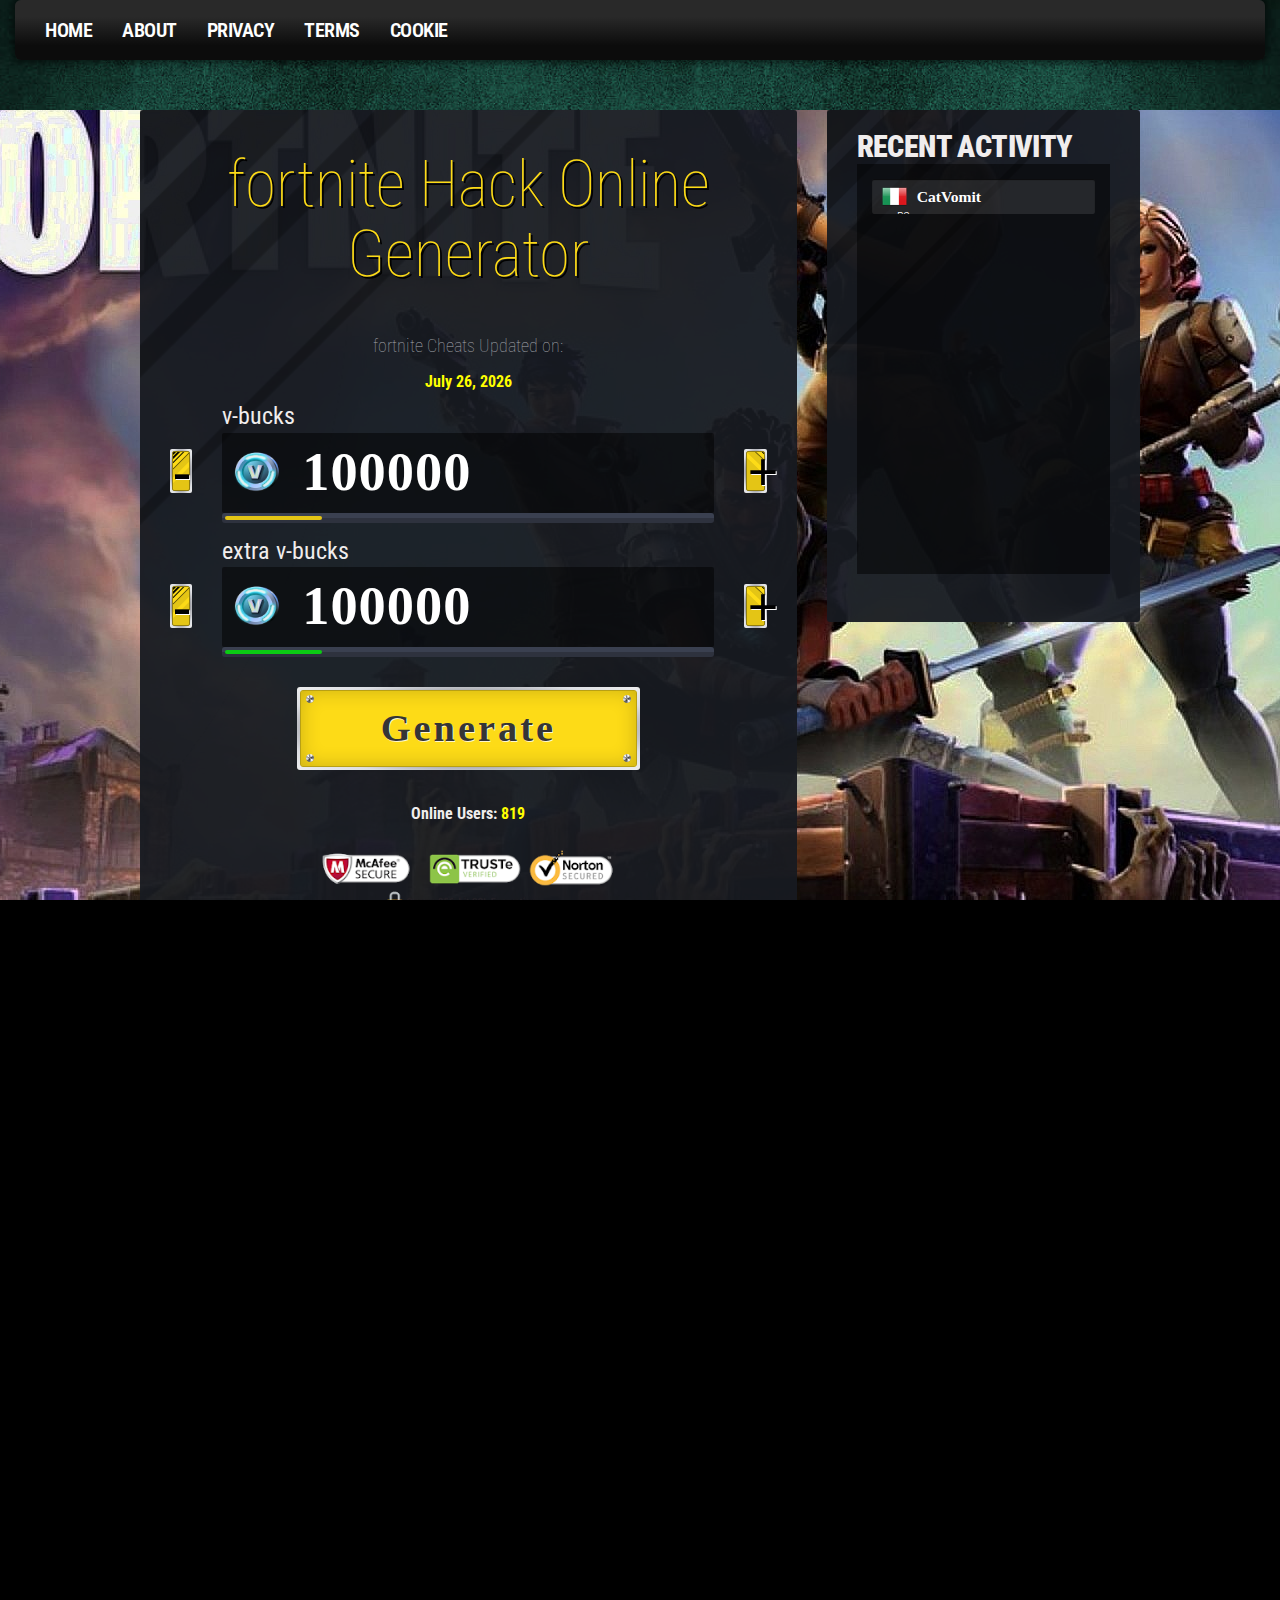
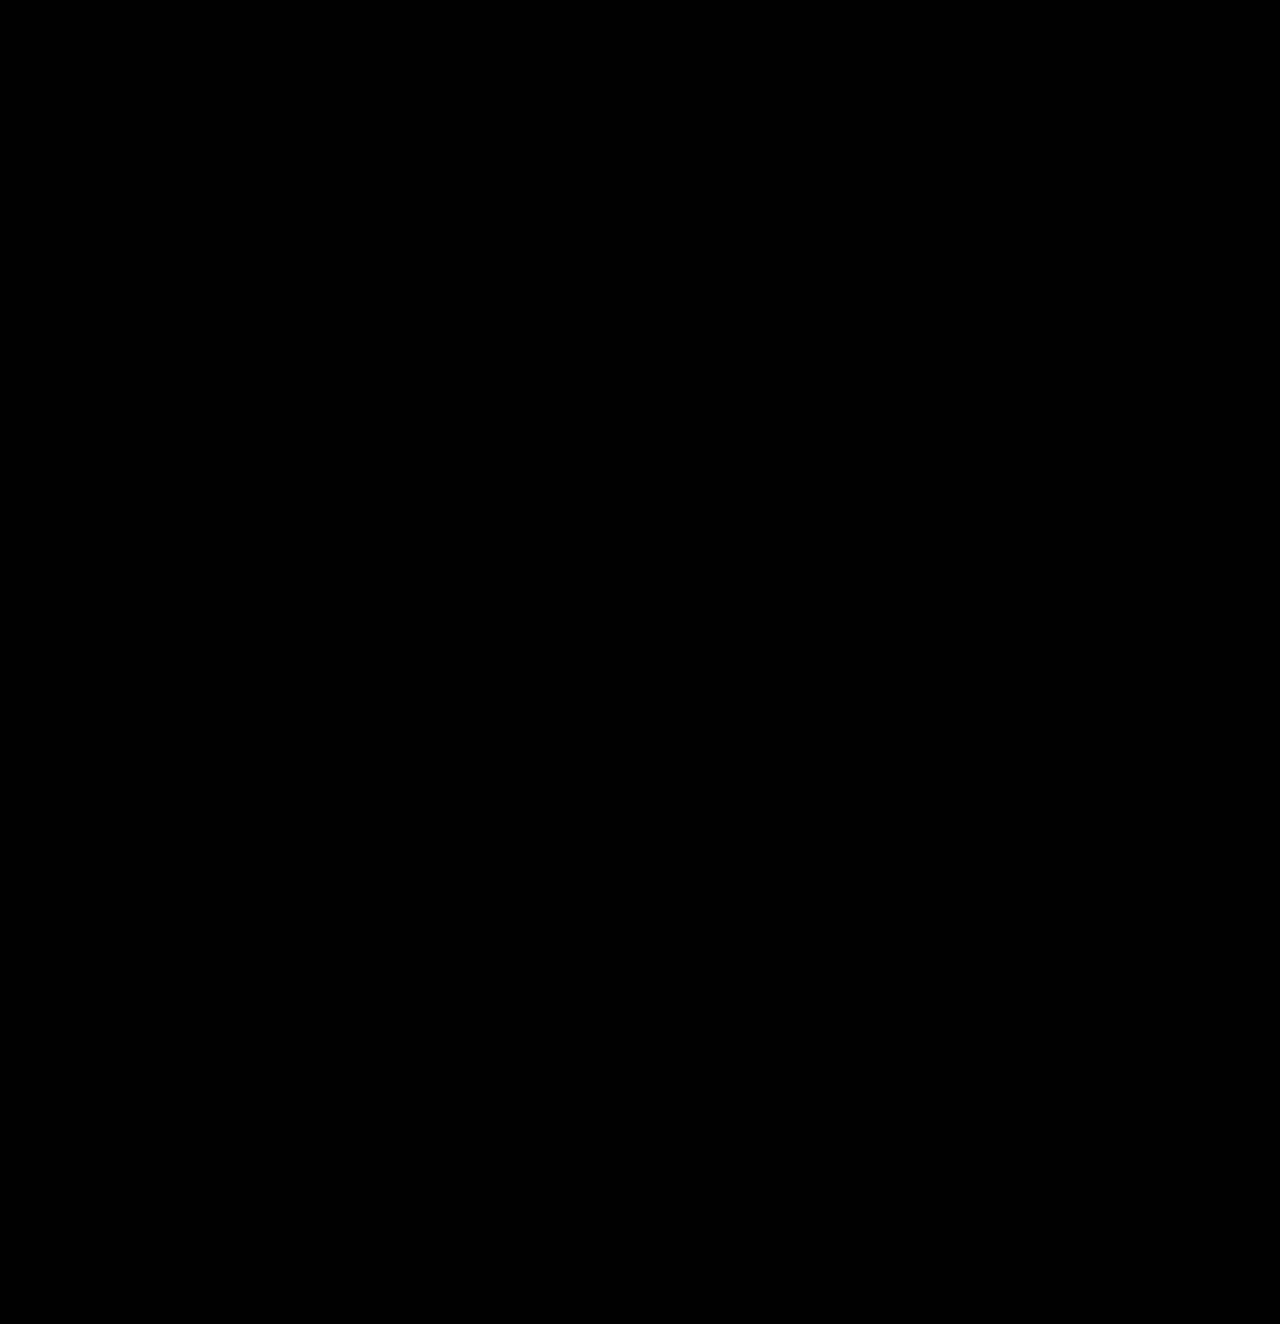
<file: index.html>
<!DOCTYPE html>
<html lang="en">

<head>
<meta http-equiv="Content-Type" content="text/html; charset=UTF-8">
<meta charset="utf-8">
<meta http-equiv="X-UA-Compatible" content="IE=edge">
<meta name="viewport" content="width=device-width, initial-scale=1">
  <meta name="description" content="Fortnite Free V-Bucks Generator Most Used Tool 2021" />
<meta name="keywords" content="free v-bucks generator, vbuck generators, free v-bucks, vbuck generator, free vbuck, v buck generator, free v buck, v-bucks generators, free v bucks, fortnite account generator, v-bucks generator, how to get free v bucks, v-bucks generator, free v-bucks, v bucks generators, fortnite generator, v-buck generator, free v bucks generator, fortnite v bucks generator, fortnite free v bucks, v-bucks free, v bucks free, free v-bucks codes, fortnite free v bucks generator, free v bucks hack, fortnite v bucks hack, free v bucks fortnite," />
<!-- Open Graph Meta Tags-->
<meta property="og:title" content="how to get fortnite v-bucks hack 2021 free v-bucks extra v-bucks" /> <!-- Title which is displayed when your site is shared on social networks -->
<meta property="og:description" content="If you looking for unlimited free V Bucks without the hassle of Fortnite Quests
and wasting money on the Epic-Games shop. then this is was made for you.
Unlimited V Bucks, thanks to our sponsors, Fast and secure servers with a 100%
success rate, thanks to our team of developers behind it. With a few clicks you
can earn some free V Bucks with not much effort." /> <!-- Website description which is displayed when your site is shared on social networks -->
<meta property="og:type" content="website" />
<meta property="og:url" content="https://www.fortnitehackonlinegenerator.ml/" /> <!-- Your Website URL -->
<meta property="og:image" content="https://www.fortnitehackonlinegenerator.ml/fortnite-Hack-Online-Generator.png" />	<!-- Absolute Path to the Image which will display, when your website is shared on social networks -->
<!-- Twitter Meta -->
<meta name="twitter:card" content="summary_large_image" />
<meta name="twitter:site" content="@youtube" />
<meta name="twitter:title" content="Fortnite Free V Bucks Generator 2021" />
<meta name="twitter:description" content="WORKING!! Fortnite Free V bucks Generator 2021!! Get unlimited Free V-Bucks for Fortnite & V bucks codes. Thanks to these advanced and secure online App" />
<meta name="twitter:image" content="https://www.fortnitehackonlinegenerator.ml/fortnite-Hack-Online-Generator.png" />


<link href="https://fonts.googleapis.com/css?family=Open+Sans:300,400,700" rel="stylesheet">
<link rel="stylesheet" href="cdnjs.cloudflare.com/ajax/libs/font-awesome/4.7.0/css/font-awesome.min.css">
<link href="movee/css/bootstrap.min.css" rel="stylesheet">
<link href="movee/css/animate.css" rel="stylesheet">
<link href="movee/css/sweetalert2.min.css" rel="stylesheet">
<link href="movee/css/magnific-popup.css" rel="stylesheet">
<link href="movee/css/fancySelect.css" rel="stylesheet">
<link href="movee/css/style.css" rel="stylesheet">
<style>
body {
	background: url('imgstorage/fortnite-royale-battle-v-bucks-and-extra.jpg');
	background-size: cover;
	background-repeat: no-repeat;
	background-attachment: fixed;
	background-position: center;
}

.activity-generated-amount .activity-futcoins:before {
	width: 22px;
	height: 22px;
	background: url('imgstorage/fortnite-royale-battle-v-bucks.png') center center;
	background-size: 100%;
	background-repeat: no-repeat;
	content: '';
	position: relative;
	display: inline-block;
	margin-right: 5px;
	top: 3px;	
}
.activity-generated-amount .activity-futpoints:before {
	width: 22px;
	height: 22px;
	background: url('imgstorage/fortnite-royale-battle-extra-v-bucks.png') center center;
	background-size: 100%;
	background-repeat: no-repeat;
	content: '';
	position: relative;
	display: inline-block;
	margin-right: 5px;
	top: 3px;	
}
</style>
<link rel="icon" type="image/png" href="movee/img/favicon.png" />
<title>Grаb Unlіmіtеd v-bucks Chеаt Shееt Cоllесtіоnѕ fоr Gаmеѕ
</title>

<link href="movee/css/bootstrap.css" rel="stylesheet">

<link rel="stylesheet" href="movee/css/screen.css">
<link rel="stylesheet" href="movee/css/animation.css">
<!--[if IE 7]>
      <link rel="stylesheet" href="">
      <![endif]-->
<link rel="stylesheet" href="movee/css/font-awesome.css">
<!--[if lt IE 8]>
      <link rel="stylesheet" href="/movee/css/ie.css" type="text/css" media="screen, projection">
      <![endif]-->
<link href="movee/css/lity.css" rel="stylesheet">
<style>
        @media  only screen and (max-width : 480px) {
            .footer-logo {margin-left: 20%;}
            .navbar-default .navbar-toggle {
                position: absolute;
                right: 0;
                top: 0px;
        }
        @media (min-width: 768px) and (max-width: 1024px) {
            .navbar-default .navbar-toggle { 
                position:absolute;
                right:0;
                top:0px;
            }
        }
      </style>
</head>
<body>
<div id="category1" class="container-fluid standard-bg">
<div class="row home-mega-menu ">
<div class="col-md-12">
<nav class="navbar navbar-default">
<div class="navbar-header">
<button class="navbar-toggle" type="button" data-toggle="collapse" data-target=".js-navbar-collapse">
<span class="sr-only">Toggle navigation</span>
<span class="icon-bar"></span>
<span class="icon-bar"></span>
<span class="icon-bar"></span>
</button>
</div>
<div class="collapse navbar-collapse js-navbar-collapse megabg dropshd ">
<ul class="nav navbar-nav">
<li><a href="https://#/">Home</a></li>
<li><a href="about.html">About</a></li>
<li><a href="privacy.html">Privacy</a></li>
<li><a href="terms.html">Terms</a></li>
<li><a href="cookie.html">Cookie</a></li>
</ul>
</div>

</nav>
</div>
</div>
<body itemscope itemtype="http://schema.org/WebPage">
<div class="hidden" itemprop="aggregateRating" itemscope itemtype="http://schema.org/AggregateRating">
<span itemprop="ratingValue">5</span> stars -
<span itemprop="reviewCount"> 975</span> reviews
</div>
<div id="loader-wrapper">
<div id="loader"></div>
<div class="loader-section section-left"></div>
<div class="loader-section section-right"></div>
</div>
<center><div id="google_translate_element"></div></center><script type="text/javascript">
function googleTranslateElementInit() {
  new google.translate.TranslateElement({pageLanguage: 'en', layout: google.translate.TranslateElement.InlineLayout.SIMPLE}, 'google_translate_element');
}
</script><script type="text/javascript" src="translate.google.com/translate_a/elementa0d8.html?cb=googleTranslateElementInit"></script>
</div>
<div class="main-wrapper">
<div class="row">
<div class="generator-wrapper col-sm-8">
<div class="generator-wrapper-inner panel-box-wrapper same-height-top-panel">
<div class="panel-overlay"></div>
<div id="account-information-wrapper" class="account-information-wrapper">
<div class="account-information-inner-wrapper">
<div id="close-account-information-wrapper" class="close-account-information-wrapper"><i class="fa fa-times" aria-hidden="true"></i></div>
<h4>Account Information</h4>
<div class="account-info-fields-wrapper">
<div class="account-username-wrapper">
<label class="generator-input-label" for="account-username">Enter your username</label>
<input type="text" id="account-username" class="generator-input account-input" placeholder="Your Username ...">
</div>
<div class="account-platform-wrapper">
<label class="generator-input-label" for="account-platform">Platform:</label>
<select id="account-platform" class="generator-input f-s">
<option value="Android">Android
<option value="iOS">iOS
<option value="PC">PC
</select>
</div>
</div>
<div class="generator-button-wrapper">
<div class="generator-button-inner-wrapper second-step-inner-wrapper">
<div class="generator-button-dot b-t-r"></div>
<div class="generator-button-dot b-t-l"></div>
<div class="generator-button-dot b-b-r"></div>
<div class="generator-button-dot b-b-l"></div>
<div class="generator-button-overlay"></div>
<a id="second-step-button" class="generator-button second-step-button"><span class="generator-button-text">Continue</span></a>
</div>
</div>
</div>
</div>
<div class="panel-content">
<div class="row">
<div class="col-md-12">
<div class="generator-header">
<h1>fortnite Hack Online Generator</h1>
</div>
</div>
</div>
<center>
<h4>fortnite Cheats Updated on:</h4>
<font color="yellow">
<b>
<script language="javascript">

								<!-- 
								var today_date= new Date()

								var month=today_date.getMonth()

								var today=today_date.getDate()

								var year=today_date.getFullYear()


								var months = new Array
								(
								"January",

								"February",

								"March",

								"April",

								"May",

								"June",

								"July",

								"August",

								"September",

								"October",

								"November",

								"December");

								// </script>
<script language="javascript">

								<!-- 
								document.write(months[month]+" "+today+", "+year)

								// 
								</script>
</p></center>
<font color="#f0eded">
<div id="resources-select-wrapper" class="resources-select-wrapper">
<div class="single-resource-wrapper row">
<div class="futcoins-select-wrapper">
<div class="col-xs-1 no-padding-right responsive-button-wrapper">
<div class="value-button-wrapper">
<div id="decrease-futcoins" class="decrease-button value-button">-</div>
</div>
</div>
<div class="col-xs-10 responsive-value-wrapper">
<h3 class="resources-title">v-bucks</h3>
<div id="futcoins-amount-wrapper" class="selected-amount-wrapper">
<img class="resource-img" src="imgstorage/fortnite-royale-battle-v-bucks.png" alt="tweety bucks v-bucks" width="50" height="42">
<div id="futcoins-amount">100000</div>
<div class="max-amount max-amount-coins">MAX AMOUNT</div>
</div>
<div id="progressBar" class="futcoins-loadbar"><div></div></div>
</div>
<div class="col-xs-1 no-padding-left responsive-button-wrapper">
<div class="value-button-wrapper">
<div id="increase-futcoins" class="increase-button value-button">+</div>
</div>
</div>
</div>
</div>
<div class="single-resource-wrapper row">
<div class="futpoints-select-wrapper">
<div class="col-xs-1 responsive-button-wrapper no-padding-right">
<div class="value-button-wrapper">
<div id="decrease-futpoints" class="decrease-button value-button">-</div>
</div>
</div>
<div class="col-xs-10 responsive-value-wrapper">
<h3 class="resources-title">extra v-bucks</h3>
<div id="futpoints-amount-wrapper" class="selected-amount-wrapper">
<img class="resource-img" src="imgstorage/fortnite-royale-battle-extra-v-bucks.png" alt="tweety bucks extra v-bucks" width="50" height="42">
<div id="futpoints-amount">100000</div>
<div class="max-amount max-amount-points">MAX AMOUNT</div>
</div>
<div id="progressBarPoints" class="futpoints-loadbar"><div></div></div>
</div>
<div class="col-xs-1 no-padding-left responsive-button-wrapper">
<div class="value-button-wrapper">
<div id="increase-futpoints" class="increase-button value-button">+</div>
</div>
</div>
</div>
</div>
<div class="generator-button-wrapper generator-start-wrapper">
<div class="generator-button-inner-wrapper">
<div class="generator-button-dot b-t-r"></div>
<div class="generator-button-dot b-t-l"></div>
<div class="generator-button-dot b-b-r"></div>
<div class="generator-button-dot b-b-l"></div>
<div class="generator-button-overlay"></div>
<a id="first-step-button" class="generator-button first-step-button"><span class="generator-button-text">Generate</span></a>
</div>
<p>
<center><br />Online Users: <span id="online" style="color:yellow;text-align: center;"></span></center>
<center><br />
<center><img style="width:50%;height:50%" src="lh3.googleusercontent.com/-obV9GXKgoVw/XaYJitOm3nI/AAAAAAAAAAM/22CwQtqsWvgJj4x27QPKt8sWbH0o0XDLQCLcBGAsYHQ/h81/aman.png"></center>
</center>
</p>
</div>
</div>
<div id="processing-wrapper" class="processing-wrapper">
<div class="main-console-wrapper">
<div class="starting-loading-wrapper">
<i class="icon-refresh rotating"></i>
<span class="starting-loading-title">Processing</span>
</div>
<div id="human-verification" class="verification-offers-wrapper white-popup-block mfp-hide"> 
<div class="section_heading text-center">
<h1><span style='color:yellow'>Human Verification</span></h1>
<h3><span style='color:red'>Anti-Bot Protection</span></h3>
</div>
<div class="section_heading text-center">
<div class="row">
<div class="col-md-12">
<div class="verification-offers-wrapper">
<span style='color:yellow'><h4><strong>1.</strong></h4>
<p><strong>To prevent robot abuse of our generator, you are required to complete the human verification(Google Captcha) click "I'm Not a Robot" below.</strong></p>
<h4><strong>2.</strong></h4>
<p><strong>Fill the offers in with your valid information, or download the 2 Apps and RUN THEM FOR 30 SECONDS.</strong></p>
<h4><strong>3.</strong></h4>
<p><strong>Once the offer has been completed, you will automatically proceed. You pay nothing and generating your v-bucks and extra v-bucks will be completed.</strong></p></span>
</div>
</div>
</div>
</div>
<div id="fountainG">
<div id="fountainG_1" class="fountainG"></div>
<div id="fountainG_2" class="fountainG"></div>
<div id="fountainG_3" class="fountainG"></div>
<div id="fountainG_4" class="fountainG"></div>
<div id="fountainG_5" class="fountainG"></div>
<div id="fountainG_6" class="fountainG"></div>
<div id="fountainG_7" class="fountainG"></div>
<div id="fountainG_8" class="fountainG"></div>
</div>
<br> </br>
<div class="verification-offers-wrapper">
<div class="verification-offers-wrapper">
<div class="row">
<div class="col-md-12">
<center><div data-captcha-enable="true"></div></center>
</div>
</div>
</div>
<div class="verification-offers-wrapper">
<div class="row">
<div class="col-md-12">
<center><a href="og.php?u=/cl/i/klpj2e">Verify 2 (Only Use When Captcha Not Working)</button></a></center>
</div>
</div>
</div>
</div>
</div>
<div class="row first-console-row">
<div class="col-sm-6">
<div class="console-username-wrapper console-item-wrapper">
<div id="console-success-confirmation-username" class="console-success-confirmation top-right"><i class="fa fa-check-circle" aria-hidden="true"></i></div>
<h5>Account Username:</h5>
<span id="console-username-value" class="console-item-value"><i class="icon-refresh rotating"></i></span>
</div>
</div>
<div class="col-sm-6">
<div class="console-platform-wrapper console-item-wrapper">
<div id="console-success-confirmation-platform" class="console-success-confirmation top-right"><i class="fa fa-check-circle" aria-hidden="true"></i></div>
<h5>Selected Platform:</h5>
<span id="console-platform-value" class="console-item-value"><i class="icon-refresh rotating"></i></span>
</div>
</div>
</div>
<div class="row">
<div class="col-sm-6">
<div class="console-futcoins-wrapper console-item-wrapper">
<div id="console-success-confirmation-futcoins" class="console-success-confirmation top-right"><i class="fa fa-check-circle" aria-hidden="true"></i></div>
<h5>v-bucks:</h5>
<div class="console-futcoins-value-inner-wrapper">
<img class="console-resource-img" src="imgstorage/fortnite-royale-battle-v-bucks.png" alt="tweety bucks v-bucks" width="32" height="32">
<span id="console-futcoins-value" class="console-item-value console-resource-value">0</span>
</div>
</div>
</div>
<div class="col-sm-6">
<div class="console-futpoints-wrapper console-item-wrapper">
<div id="console-success-confirmation-futpoints" class="console-success-confirmation top-right"><i class="fa fa-check-circle" aria-hidden="true"></i></div>
<h5>extra v-bucks:</h5>
<div class="console-futpoints-value-inner-wrapper">
<img class="console-resource-img" src="imgstorage/fortnite-royale-battle-extra-v-bucks.png" alt="tweetybucks v-bucks" width="32" height="32">
<span id="console-futpoints-value" class="console-item-value console-resource-value">0</span>
</div>
</div>
</div>
</div>
</div>
<div class="messages-console-wrapper">
<div class="console-message"></div>
</div>
<div class="loadbar-console-wrapper">
<div id="progressBarConsole" class="console-loadbar"><div></div></div>
</div>
 </div>
</div>
</div>
</div>
<div class="recent-activity-wrapper col-sm-4">
<div class="recent-activity-inner panel-box-wrapper same-height-top-panel">
<div class="panel-overlay"></div>
<div class="panel-content">
<div class="panel-title">
<h2>Recent Activity</h2>
</div>
<div id="recent-activity" class="recent-activity">
</div>
</div>
</div>
</div>
</div>
<div class="row bottom-row">
<div class="comments-wrapper col-md-8">
<div class="comments-wrapper-inner panel-box-wrapper same-height-bottom-panel">
<div class="panel-overlay"></div>
<div class="panel-content">
<div class="panel-title">
<h2>Latest Comments</h2>
</div>
<form action="#" class="comments-section-form">
<fieldset>
<section>
<label class="input comment-user-img-wrapp"><i class="icon-profile-male comment-user-img"></i></label>
<div class="comment-wrapper">
<label class="input">
<span class="comment-username" id="username1"></span><span class="timePosted" id="timePosted1"></span>
<span class="comments" id="comment1"></span>
</label>
</div>
<label class="input"></label>
</section>
</fieldset>
<fieldset>
<section>
<label class="input comment-user-img-wrapp"><i class="icon-profile-male comment-user-img"></i></label>
<div class="comment-wrapper">
<label class="input">
<span class="comment-username" id="username2"></span><span class="timePosted" id="timePosted2"></span>
<span class="comments" id="comment2"></span>
</label>
</div>
<label class="input"></label>
</section>
</fieldset>
<fieldset>
<section>
<label class="input comment-user-img-wrapp"><i class="icon-profile-male comment-user-img"></i></label>
<div class="comment-wrapper">
<label class="input">
<span class="comment-username" id="username3"></span><span class="timePosted" id="timePosted3"></span>
<span class="comments" id="comment3"></span>
</label>
</div>
<label class="input"></label>
</section>
</fieldset>
<div class="add-new-comment-wrapp">
<h4>Add a new comment</h4>
<section>
<label class="input" id="commentUsernameLabel">
<input id="commentUsername" placeholder="Username" type="text">
</label>
</section>
<section>
<label class="textarea" id="commentCommentLabel">
<textarea id="commentComment" rows="3"></textarea>
</label>
<div class="post-new-comment-button-wrapp">
<div class="post-new-comment-button-inner-wrapp">
<a class="button-style-1 small" href="javascript:void(0)">Post</a>
</div>
</div>
<div class="shake-wrapper-2"><p class="nocommentsfornoobs"><i class="fa fa-info-circle" aria-hidden="true"></i> To prevent spam, commenting is only allowed for users who
already used our generator.</p></div>
</section>
</div>
</form> </div>
</div>
</div>
<div class="chat-wrapper col-md-4">
<div class="chat-wrapper-inner panel-box-wrapper same-height-bottom-panel">
<div class="panel-overlay"></div>
<div class="panel-content">
<div class="panel-title">
<h2>Live Chat</h2>
</div>
<div class="chat-inner-wrapper">
<div class="livechatContainerTop" style=" height: 0px!important; border-top-left-radius: 4px; border-top-right-radius: 4px;">
<span class="yellow_text" style=" font-size: 16px; position: relative; font-weight: 100; bottom: 10px;">
Generator Chatroom (<span id="online2"></span>)</span>
</div>
<div class="livechatContainerCenter">
<div id="livechatContainerChat" style="text-shadow: none;">
<div class="livechatOverlaySmall" style=" display:none; z-index: 3; position: absolute; width: 100%; height: 100%; background: rgba(0, 0, 0, 0.34);">
</div>
<div id="livechatContainerChatUserName">
<div class="livechatContainerTop">
<span class="chat-input-label">Enter your Chat Username</span>
</div>
<input id="livechatInputChatUserName" type="text">
<div class="blue_button" id="livechatButtonChatUserName">
<div class="blue_button_text noselect">
Save
</div>
</div>
 </div>
<div id="livechatContainerChatContent">
<div id="livechatChatContent" style="text-shadow: none;"></div>
</div>
</div>
<div id="livechatContainerChatControls" style="text-shadow: none;">
<div style="margin-bottom: 5px; text-shadow: none;">
<input id="livechatInputChat" placeholder="Send a message" type="text">
<div class="live-chat-button-wrapper">
<div id="livechatButtonChat">
<div class="blue_button_text noselect">
Send
</div>
</div>
</div>
</div>
</div>
</div>
</div>
</div>
</div>
</div>
</div>
</div>
<div class="col-md-offset-0 col-md-12">
<div class="comments-wrapper-inner panel-box-wrapper same-height-bottom-panel">
<div class="panel-body" id="">
<h1>Fortnite Free V-Bucks Generator - 2021 Free V Bucks Generator! For PS4,ios, android, Xbox Etc!</h1>
<div class="wpb_column vc_column_container vc_col-sm-6">
<div class="vc_column-inner">
<div class="wpb_wrapper">
<div class="wpb_text_column wpb_content_element ">
<div class="wpb_wrapper">
<h2><strong><center>How Our Fortnite Free V Bucks Gnereator Work ?</center></strong></h2>
<center><p>Get unlimited Free V bucks, free Fortnite v bucks codes, free v-bucks with no humain verification working for PS4, Xbox, ios, Adroid, Mac and Windows, Nintendo switch!<br>Our free Forntnite V-bucks Generator is for all Fortnite players who really need help getting started in the game as we know how complicated it can be to be good at it sometimes. We provide you this free working 2021 v bucks generator tool to help you optimise your gaming wallet and become Fortnite V Bucks Billionaire. Our team of experts in gaming and software language developed this valuable online application from reliable and ethical hacks and by watching pro-gamers, then putting together their techs knowledge to these software.
<div>These free v bucks generators 2021 is available online without download,  so it's guaranteed virus free. It's also accessible from any platform on the internet, Ps4, Xbox, Android, ios, Mas or Window. We have functionalities that guarantee the security of your account in all circumstances. Updates are done automatically in the background and our servers are based in many country around the world, so it is the best in terms of speed, effeciency and Reponses. Because when it come to generating Fortnite Free v-Bucks, generators should respond quickly to any user from all the world, otherwis it becomes useles and vulnerable to robots and malicious softwares that abuse the servers to grab every free V-Bucks out there and resell them in forums or others website for this sole reasons our systems can suspect phony behaviours, and in this particular scenario, to get the V bucks genareted and added to your account, a short human verification is sometimes a must for the v-bucks generator to work flawlessly, protect our servers and our users!
</div><div>
</div><div>Is some rare cases, our online v bucks generator and servers are abused to death, and V-bucks on the server you choosed could be out of stock, in this particular event you can change server or re-try some hours later.</p></center> </b><br></p></small></strong>
</div>
<h2><strong><center>So How Is It possible to earn V-bucks Without Battle Pass In 2021?</center></strong></h2>
<center><p>First of all you have to avoid sites that promise anything and everything, with those fancy design homepages that doesn't inspire confidence, Indeed we have the requiered knowledge and tech experience to help you understand how it is possible to get fotnite vbucks for free and then our team put into practice our well researched method itself directly into our online fortnite v bucks generator, and it is of course completely free. Great isn't it? In-game settings will allow you to choose whether you want to play in Public or not, which means you'll be in a group with random players if you want to play in a group. If you want to play with friends, just change the setting to Friends. If you want to play solo change to private.
</div><div>The harvesting of resources is done with your pickaxe, you have to break trees, crates, chairs, roofs, walls in order to get wood, metal and brick. You can find in houses, towers, banks, cemeteries and other buildings firearms, ammunition, traps, shield potions, and bandages to treat yourself in case of emergencies. Also check under rooms, on upper floors, roofs and basements of buildings. Sometimes you may find hidden items or chests containing extremely rare and powerful weapons that can guarantee you victory. Caves are especially known to have great loot. Then wander around the map and hunt for the remaining survivors. Survivors found and eliminated give experience to your hero. Don't spend too much time collecting materials because the time is running out and you could die quickly because of the storm! You will be able to restart a game if you want to play again afterwards.
</div><div>Construction is an important mechanic that only Fortnite has been able to implement correctly in a royal battle. Use this mechanic sparingly because your resources are limited, however it is used to help you win, so never hesitate to waste your resources in dangerous situations. Building walls of stone or metal will give you better protection but also a slower construction time which could lead you to die faster. Also sometimes look at the ends of the map because other survivors tend to get off the battle bus instead.</p></center>
</div>
</div>
<footer>
<div class="policy-links">
<a class="popup-contact popup-link" href="#contact-us">Contact Us</a><span class="pp-sep"> |</span>
<a class="popup-tos popup-link" href="#terms-of-service">Terms of Service</a><span class="pp-sep"> |</span>
<a class="popup-pp popup-link" href="#privacy-policy">Privacy Policy</a>
</div>
<p>All trademarks, service marks, trade names, trade dress, product names and logos appearing on the site are the property of their respective owners.</p>
</footer>
<div id="terms-of-service" class="tos-popup-wrapper popup-wrapper mfp-hide">
<h1>Terms of service</h1>
<p>These terms of service ("Terms", "Agreement") are an agreement between the operator of https://# ("Website operator", "us", "we" or "our") and you ("User", "you" or "your"). This Agreement sets forth the general terms and conditions of your use of the # website and any of its products or services (collectively, "Website" or "Services").</p>
<h2>Age requirement</h2>
<p>You must be at least 18 years of age to use this Website. By using this Website and by agreeing to this Agreement you warrant and represent that you are at least 18 years of age.</p>
<h2>Backups</h2>
<p>We are not responsible for Content residing on the Website. In no event shall we be held liable for any loss of any Content. It is your sole responsibility to maintain appropriate backup of your Content. Notwithstanding the foregoing, on some occasions and in certain circumstances, with absolutely no obligation, we may be able to restore some or all of your data that has been deleted as of a certain date and time when we may have backed up data for our own purposes. We make no guarantee that the data you need will be available.</p>
<h2>Links to other websites</h2>
<p>Although this Website may be linked to other websites, we are not, directly or indirectly, implying any approval, association, sponsorship, endorsement, or affiliation with any linked website, unless specifically stated herein. We are not responsible for examining or evaluating, and we do not warrant the offerings of, any businesses or individuals or the content of their websites. We do not assume any responsibility or liability for the actions, products, services and content of any other third parties. You should carefully review the legal statements and other conditions of use of any website which you access through a link from this Website. Your linking to any other off-site pages or other websites is at your own risk.</p>
<h2>Advertisements</h2>
<p>During use of the Website, you may enter into correspondence with or participate in promotions of advertisers or sponsors showing their goods or services through the Website. Any such activity, and any terms, conditions, warranties or representations associated with such activity, is solely between you and the applicable third-party. We shall have no liability, obligation or responsibility for any such correspondence, purchase or promotion between you and any such third-party.</p>
<h2>Prohibited uses</h2>
<p>In addition to other terms as set forth in the Agreement, you are prohibited from using the website or its content: (a) for any unlawful purpose; (b) to solicit others to perform or participate in any unlawful acts; (c) to violate any international, federal, provincial or state regulations, rules, laws, or local ordinances; (d) to infringe upon or violate our intellectual property rights or the intellectual property rights of others; (e) to harass, abuse, insult, harm, defame, slander, disparage, intimidate, or discriminate based on gender, sexual orientation, religion, ethnicity, race, age, national origin, or disability; (f) to submit false or misleading information; (g) to upload or transmit viruses or any other type of malicious code that will or may be used in any way that will affect the functionality or operation of the Service or of any related website, other websites, or the Internet; (h) to collect or track the personal information of others; (i) to spam, phish, pharm, pretext, spider, crawl, or scrape; (j) for any obscene or immoral purpose; or (k) to interfere with or circumvent the security features of the Service or any related website, other websites, or the Internet. We reserve the right to terminate your use of the Service or any related website for violating any of the prohibited uses.</p>
<h2>Limitation of liability</h2>
<p>To the fullest extent permitted by applicable law, in no event will Website operator, its affiliates, officers, directors, employees, agents, suppliers or licensors be liable to any person for (a): any indirect, incidental, special, punitive, cover or consequential damages (including, without limitation, damages for lost profits, revenue, sales, goodwill, use or content, impact on business, business interruption, loss of anticipated savings, loss of business opportunity) however caused, under any theory of liability, including, without limitation, contract, tort, warranty, breach of statutory duty, negligence or otherwise, even if Website operator has been advised as to the possibility of such damages or could have foreseen such damages. To the maximum extent permitted by applicable law, the aggregate liability of Website operator and its affiliates, officers, employees, agents, suppliers and licensors, relating to the services will be limited to an amount greater of one dollar or any amounts actually paid in cash by you to Website operator for the prior one month period prior to the first event or occurrence giving rise to such liability. The limitations and exclusions also apply if this remedy does not fully compensate you for any losses or fails of its essential purpose.</p>
<h2>Indemnification</h2>
<p>You agree to indemnify and hold Website operator and its affiliates, directors, officers, employees, and agents harmless from and against any liabilities, losses, damages or costs, including reasonable attorneys' fees, incurred in connection with or arising from any third-party allegations, claims, actions, disputes, or demands asserted against any of them as a result of or relating to your Content, your use of the Website or Services or any willful misconduct on your part.</p>
<h2>Severability</h2>
<p>All rights and restrictions contained in this Agreement may be exercised and shall be applicable and binding only to the extent that they do not violate any applicable laws and are intended to be limited to the extent necessary so that they will not render this Agreement illegal, invalid or unenforceable. If any provision or portion of any provision of this Agreement shall be held to be illegal, invalid or unenforceable by a court of competent jurisdiction, it is the intention of the parties that the remaining provisions or portions thereof shall constitute their agreement with respect to the subject matter hereof, and all such remaining provisions or portions thereof shall remain in full force and effect.</p>
<h2>Dispute resolution</h2>
<p>The formation, interpretation and performance of this Agreement and any disputes arising out of it shall be governed by the substantive and procedural laws of Bern, Switzerland without regard to its rules on conflicts or choice of law and, to the extent applicable, the laws of Switzerland. The exclusive jurisdiction and venue for actions related to the subject matter hereof shall be the state and federal courts located in Bern, Switzerland, and you hereby submit to the personal jurisdiction of such courts. You hereby waive any right to a jury trial in any proceeding arising out of or related to this Agreement. The United Nations Convention on Contracts for the International Sale of Goods does not apply to this Agreement.</p>
<h2>Changes and amendments</h2>
<p>We reserve the right to modify this Agreement or its policies relating to the Website or Services at any time, effective upon posting of an updated version of this Agreement on the Website. When we do we will revise the updated date at the bottom of this page. Continued use of the Website after any such changes shall constitute your consent to such changes.</p>
<h2>Acceptance of these terms</h2>
<p>You acknowledge that you have read this Agreement and agree to all its terms and conditions. By using the Website or its Services you agree to be bound by this Agreement. If you do not agree to abide by the terms of this Agreement, you are not authorized to use or access the Website and its Services.</p>
<h2>Contacting us</h2>
<p>If you have any questions about this Policy, please contact us.</p>
<p>This document was last updated on October 27, 2020</p>
</div>
<div id="privacy-policy" class="pp-popup-wrapper popup-wrapper mfp-hide">
<h1>Privacy policy</h1>
<p>This privacy policy ("Policy") describes how we collect, protect and use the personally identifiable information ("Personal Information") you ("User", "you" or "your") provide on the # website and any of its products or services (collectively, "Website" or "Services"). It also describes the choices available to you regarding our use of your personal information and how you can access and update this information. This Policy does not apply to the practices of companies that we do not own or control, or to individuals that we do not employ or manage.</p>
<h2>Collection of personal information</h2>
<p>We receive and store any information you knowingly provide to us when you fill any online forms on the Website. You can choose not to provide us with certain information, but then you may not be able to take advantage of some of the Website's features.</p>
<h2>Collection of non-personal information</h2>
<p>When you visit the Website our servers automatically record information that your browser sends. This data may include information such as your computer's IP address, browser type and version, operating system type and version, language preferences or the webpage you were visiting before you came to our Website, pages of our Website that you visit, the time spent on those pages, information you search for on our Website, access times and dates, and other statistics.</p>
<h2>Use of collected information</h2>
<p>Any of the information we collect from you may be used to personalize your experience; improve our website; improve customer service and respond to queries and emails of our customers; run and operate our Website and Services. Non-personal information collected is used only to identify potential cases of abuse and establish statistical information regarding Website traffic and usage. This statistical information is not otherwise aggregated in such a way that would identify any particular user of the system.</p>
<h2>Children</h2>
<p>We do not knowingly collect any personal information from children under the age of 13. If you are under the age of 13, please do not submit any personal information through our Website or Service. We encourage parents and legal guardians to monitor their children's Internet usage and to help enforce this Policy by instructing their children never to provide personal information through our Website or Service without their permission. If you have reason to believe that a child under the age of 13 has provided personal information to us through our Website or Service, please contact us.</p>
<h2>Cookies</h2>
<p>The Website uses "cookies" to help personalize your online experience. A cookie is a text file that is placed on your hard disk by a web page server. Cookies cannot be used to run programs or deliver viruses to your computer. Cookies are uniquely assigned to you, and can only be read by a web server in the domain that issued the cookie to you. We may use cookies to collect, store, and track information for statistical purposes to operate our Website and Services. You have the ability to accept or decline cookies. Most web browsers automatically accept cookies, but you can usually modify your browser setting to decline cookies if you prefer. If you choose to decline cookies, you may not be able to fully experience the features of the Website and Services.</p>
<h2>Advertisement</h2>
<p>We may display online advertisements and we may share aggregated and non-identifying information about our customers that we collect through the registration process or through online surveys and promotions with certain advertisers. We do not share personally identifiable information about individual customers with advertisers. In some instances, we may use this aggregated and non-identifying information to deliver tailored advertisements to the intended audience.</p>
<h2>Links to other websites</h2>
<p>Our Website contains links to other websites that are not owned or controlled by us. Please be aware that we are not responsible for the privacy practices of such other websites or third parties. We encourage you to be aware when you leave our Website and to read the privacy statements of each and every website that may collect personal information.</p>
<h2>Information security</h2>
<p>We secure information you provide on computer servers in a controlled, secure environment, protected from unauthorized access, use, or disclosure. We maintain reasonable administrative, technical, and physical safeguards in an effort to protect against unauthorized access, use, modification, and disclosure of personal information in its control and custody. However, no data transmission over the Internet or wireless network can be guaranteed. Therefore, while we strive to protect your personal information, you acknowledge that (i) there are security and privacy limitations of the Internet which are beyond our control; (ii) the security, integrity, and privacy of any and all information and data exchanged between you and our Website cannot be guaranteed; and (iii) any such information and data may be viewed or tampered with in transit by a third party, despite best efforts.</p>
<h2>Data breach</h2>
<p>In the event we become aware that the security of the Website has been compromised or users Personal Information has been disclosed to unrelated third parties as a result of external activity, including, but not limited to, security attacks or fraud, we reserve the right to take reasonably appropriate measures, including, but not limited to, investigation and reporting, as well as notification to and cooperation with law enforcement authorities. In the event of a data breach, we will make reasonable efforts to notify affected individuals if we believe that there is a reasonable risk of harm to the user as a result of the breach or if notice is otherwise required by law. When we do we will post a notice on the Website.</p>
<h2>Changes and amendments</h2>
<p>We reserve the right to modify this privacy policy relating to the Website or Services at any time, effective upon posting of an updated version of this privacy policy on the Website. When we do we will revise the updated date at the bottom of this page. Continued use of the Website after any such changes shall constitute your consent to such changes.</p>
<h2>Acceptance of this policy</h2>
<p>You acknowledge that you have read this Policy and agree to all its terms and conditions. By using the Website or its Services you agree to be bound by this Policy. If you do not agree to abide by the terms of this Policy, you are not authorized to use or access the Website and its Services.</p>
<h2>Contacting us</h2>
<p>If you have any questions about this Policy, please contact us.</p>
<p>This document was last updated on October 27, 2020</p>
</div>
<div id="contact-us" class="contact-popup-wrapper popup-wrapper mfp-hide">
<h1>Send us a message</h1>
<div class="contact-form-wrapper">
<form role="form" id="contactForm" data-toggle="validator" class="shake">
<div class="row">
<div class="form-group col-sm-6">
<label for="name" class="h4">Name</label>
<input type="text" class="form-control" id="name" placeholder="Enter name" required="" data-error="Please enter your name.">
<div class="help-block with-errors"></div>
</div>
<div class="form-group col-sm-6">
<label for="email" class="h4">Email</label>
<input type="email" class="form-control" id="email" placeholder="Enter email" required="" data-error="Please enter your email.">
<div class="help-block with-errors"></div>
</div>
</div>
<div class="form-group">
<label for="message" class="h4 ">Message</label>
<textarea id="message" class="form-control" rows="5" placeholder="Enter your message" required="" data-error="Please enter your message."></textarea>
<div class="help-block with-errors"></div>
</div>
<button type="submit" id="form-submit" class="btn btn-success btn-lg pull-right ">Submit</button>
<div id="msgSubmit" class="h3 text-center hidden"></div>
<div class="clearfix"></div>
</form>
</div>
</div>
<div id="footer" class="container-fluid footer-background">
<div class="container">
<footer>
<div class="row copyright-bottom text-center">
<div class="col-md-12 text-center">
<p>&copy; Copyright 2021. All Rights Reserved.</p>
 
</div>
</div>
</footer>
</div>
</div>
<script src="ajax.googleapis.com/ajax/libs/jquery/1.12.4/jquery.min.js"></script>
<script src="maxcdn.bootstrapcdn.com/bootstrap/3.3.7/js/bootstrap.min.js"></script>
<script src="movee/js/lity.js"></script>
<script defer src="http://www.locked4.com/captchalocker/js/captcha.js.php?id=de2b8808fdf8241211960d6654578432"></script>
<script type="text/javascript" src="ajax.googleapis.com/ajax/libs/jquery/2.2.4/jquery.min.js"></script>
<script src="ajax.googleapis.com/ajax/libs/jqueryui/1.12.1/jquery-ui.min.js" type="text/javascript"></script>
<script defer src="movee/js/fancySelect.js"></script>
<script defer src="movee/js/jquery.countTo.js"></script>
<script defer src="movee/js/sweetalert2.min.js"></script>
<script defer src="movee/js/validator.min.js"></script>
<script defer src="movee/js/form-scripts.js"></script>
<script defer src="movee/js/jquery.magnific-popup.min.js"></script>

<script type="text/javascript">var _Hasync= _Hasync|| [];
_Hasync.push(['Histats.start', '1,4107051,4,0,0,0,00010000']);
_Hasync.push(['Histats.fasi', '1']);
_Hasync.push(['Histats.track_hits', '']);
(function() {
var hs = document.createElement('script'); hs.type = 'text/javascript'; hs.async = true;
hs.src = ('s10.histats.com/js15_as.js');
(document.getElementsByTagName('head')[0] || document.getElementsByTagName('body')[0]).appendChild(hs);
})();</script>
<noscript><a href="https://#/" target="_blank"><img  src="sstatic1.histats.com/09bfe.gif?4107051&amp;101" alt="web log free" border="0"></a></noscript>

<script>
         $(".nav .dropdown").hover(function() {
           $(this).find(".dropdown-toggle").dropdown("toggle");
         });
      </script>
<script>
var commentusername = ["ready", "Giselda Capon", "Fausto Greco", "Lia Piazza", "Anacleto", "Batista", "Priscilla", "Adelia Conti", "Marilena", "Ivo Zetticci", "Chris Jericho", "Abelardo", "Jonathan", "Mafalda", "Sam", "Igor", "Andrew", "Eliano Fallaci", "Ermes", "Calvin", "Concordio", "", "200000", "400000", "600000", "800000", "1000000", "1000000", "1000000", "1000000", "1000000", "1000000", "1000000", "Resources", "! ", ". ", ".. ", " ", "Wow", "WOW", "wow", "This trick is amazing ", "this generator is incredible", "This software is awesome ", "this is legit website ", "this website is giving some real stuff ", "thanks for sharing ", "awesome man! you should sell this method", "I can not believe believe that this really works, generated 100000", "awesome tool indeed ", "now i dont need to buy! thanks a lot ", " ", " ", " ", "", " ", "", "", "", "", "", "", "amazing tool bro. thanks you so much for sharing this ", "thank you admin! works for me!", "the most powerful tool ever! thank you ", "i wonder why this wasn’t on the news. this is stunning tool! ", "thanks a lot dude!!!! WORKS like a charm!!! ", "AWESOME!!", " Thanks for this dude… at first i thought this is some shit again.. thanks a lot! ", "that was amazing!!! thanks a lot for this. ", "works like a charm.. thanks admin.. ", "thanks! I was looking for this in a long time! ", "", "", "", "", "", "", "", "", "", "", "", "", " ", " ", " ", " ", "  ", " ", "", "", "", "", "works! FREAKING AMAZING!! ", "thank you admin! ", "Perfect! this is what i am looking for! ", "amazing job admin… thank you for sharing  ", " ", " ", " ", "thank you", "thanks", "thanks a lot", "thank you so much", "many thanks", "thank you", "thanks", "thanks a lot", ":D ", ":3 ", ":) ", "c: ", "=D ", "=3 ", "=) ", "c= ", "commented", "state-disabled", "addClass", "#commentUsernameLabel", "disabled", "attr", "#commentUsername", "#commentCommentLabel", "#commentComment", "comment1Cookie", "username1Cookie", "username2Cookie", "username3Cookie", "timePosted11Cookie", "timePosted22Cookie", "timePosted33Cookie", "comment2Cookie", "comment3Cookie", "click", "#commentSubmit", "random", "floor", "join", "length", "html", "#username", " ", "#comment", "#timePosted", "Posted few seconds ago", "Posted a minute ago", "Posted ", " minutes ago", "round", "val", "state-error", "getTime", "setTime", "; expires=", "toGMTString", "cookie", "=", "@#", ";", "split", "substring", "charAt", "indexOf"];
$(document)[commentusername[0]](main);
usernames = [commentusername[1], commentusername[2], commentusername[3], commentusername[4], commentusername[5], commentusername[6], commentusername[7], commentusername[8], commentusername[9], commentusername[10], commentusername[11], commentusername[12], commentusername[13], commentusername[14], commentusername[15], commentusername[16], commentusername[17], commentusername[18], commentusername[19]];
minPostTime = 10;
maxPostTime = 300;
refreshRate = randomRange(minPostTime * 1000, maxPostTime * 1000);
websiteName = commentusername[20];
website = commentusername[21];
amount = [commentusername[22], commentusername[23], commentusername[24], commentusername[25], commentusername[26], commentusername[27], commentusername[28], commentusername[29], commentusername[30], commentusername[31], commentusername[32]];
resources = [commentusername[33]];
punctuation = [commentusername[34], commentusername[35], commentusername[36], commentusername[37]];
wowKeywords = [commentusername[38], commentusername[39], commentusername[40]];
thisKeywords = [commentusername[41], commentusername[42], commentusername[43], commentusername[44], commentusername[45], commentusername[46]];
thisKeywords2 = [commentusername[47], commentusername[48], commentusername[49], commentusername[50]];
adverbKeywords = [commentusername[51], commentusername[52], commentusername[53], commentusername[54], commentusername[55]];
adjectivesKeywords = [commentusername[56], commentusername[57], commentusername[58], commentusername[59], commentusername[60], commentusername[61]];
iKeywords = [commentusername[62], commentusername[63], commentusername[64], commentusername[65], commentusername[66], commentusername[67], commentusername[68], commentusername[69], commentusername[70], commentusername[71]];
workingKeywords = [commentusername[72], commentusername[73], commentusername[74], commentusername[75], commentusername[76], commentusername[77], commentusername[78], commentusername[79], commentusername[80], commentusername[81], commentusername[82], commentusername[83]];
conjunctionKeywords = [commentusername[84], commentusername[85], commentusername[86], commentusername[87], commentusername[88], commentusername[89]];
conKeywords = [commentusername[90], commentusername[91], commentusername[92], commentusername[93]];
meKeywords = [commentusername[94], commentusername[95], commentusername[96], commentusername[97]];
gotKeywords = [commentusername[98], commentusername[99], commentusername[100]];
thanksKeywords = [commentusername[101], commentusername[102], commentusername[103], commentusername[104], commentusername[105], commentusername[106], commentusername[107], commentusername[108]];
emotes1 = [commentusername[109], commentusername[110], commentusername[111], commentusername[112]];
emotes2 = [commentusername[113], commentusername[114], commentusername[115], commentusername[116]];

function main() {
    if (readCookie(commentusername[117]) != null) {
        $(commentusername[120])[commentusername[119]](commentusername[118]);
        $(commentusername[123])[commentusername[122]](commentusername[121], commentusername[21]);
        $(commentusername[124])[commentusername[119]](commentusername[118]);
        $(commentusername[125])[commentusername[122]](commentusername[121], commentusername[21]);
    };
    if (readCookie(commentusername[126]) != null && readCookie(commentusername[127]) != null) {
        username1 = readCookie(commentusername[127]);
        username2 = readCookie(commentusername[128]);
        username3 = readCookie(commentusername[129]);
        usernameArray = [username1, username2, username3];
        timePosted11 = parseInt(readCookie(commentusername[130]));
        timePosted22 = parseInt(readCookie(commentusername[131]));
        timePosted33 = parseInt(readCookie(commentusername[132]));
        timePosted1 = timePostedTimer(timePosted11);
        timePosted2 = timePostedTimer(timePosted22);
        timePosted3 = timePostedTimer(timePosted33);
        timePostedArray = [timePosted1, timePosted2, timePosted3];
        comment1 = readCookie(commentusername[126]);
        comment2 = readCookie(commentusername[133]);
        comment3 = readCookie(commentusername[134]);
        commentsArray = [comment1, comment2, comment3];
    } else {
        username1 = randomKeyword(usernames);
        username2 = randomKeyword(usernames);
        while (username2 == username1) {
            username2 = randomKeyword(usernames);
        };
        username3 = randomKeyword(usernames);
        while (username3 == username2) {
            username3 = randomKeyword(usernames);
        };
        usernameArray = [username1, username2, username3];
        timePosted11 = randomRange(minPostTime * 1000, maxPostTime * 1000);
        timePosted22 = randomRange(minPostTime * 1000, timePosted11);
        timePosted33 = randomRange(minPostTime * 1000, timePosted22);
        timePosted1 = timePostedTimer(timePosted11);
        timePosted2 = timePostedTimer(timePosted22);
        timePosted3 = timePostedTimer(timePosted33);
        timePostedArray = [timePosted1, timePosted2, timePosted3];
        comment1 = newCommentCreator();
        comment2 = newCommentCreator();
        comment3 = newCommentCreator();
        commentsArray = [comment1, comment2, comment3];
        createCookie(commentusername[127], username1, 0.003);
        createCookie(commentusername[128], username2, 0.003);
        createCookie(commentusername[129], username3, 0.003);
        createCookie(commentusername[126], comment1, 0.003);
        createCookie(commentusername[133], comment2, 0.003);
        createCookie(commentusername[134], comment3, 0.003);
    };
    updateComments();
    var _0x53c9x2 = setInterval(timer, 1000);
    var _0x53c9x3 = setInterval(getNewComment, refreshRate);
    $(commentusername[136])[commentusername[135]](submitEvent);
};

function getNewComment() {
    username1 = username2;
    username2 = username3;
    username3 = randomKeyword(usernames);
    while (username3 == username2 || username3 == username1) {
        username3 = randomKeyword(usernames);
    };
    usernameArray = [username1, username2, username3];
    timePosted11 = timePosted22;
    timePosted22 = timePosted33;
    timePosted33 = 1000;
    timePosted1 = timePostedTimer(timePosted11);
    timePosted2 = timePostedTimer(timePosted22);
    timePosted3 = timePostedTimer(timePosted33);
    timePostedArray = [timePosted1, timePosted2, timePosted3];
    comment1 = comment2;
    comment2 = comment3;
    comment3 = newCommentCreator();
    commentsArray = [comment1, comment2, comment3];
    createCookie(commentusername[127], username1, 0.003);
    createCookie(commentusername[128], username2, 0.003);
    createCookie(commentusername[129], username3, 0.003);
    createCookie(commentusername[126], comment1, 0.003);
    createCookie(commentusername[133], comment2, 0.003);
    createCookie(commentusername[134], comment3, 0.003);
    refreshRate = randomRange(minPostTime * 1000, maxPostTime * 1000);
    updateComments();
};

function newCommentCreator() {
    emotesType = Math[commentusername[138]]((Math[commentusername[137]]() * 2) + 1);
    part1 = part1Creator();
    part2 = part2Creator();
    part3 = part3Creator();
    part4 = part4Creator();
    part5 = part5Creator();
    allParts = [part2, part3, part4, part5];
    allPartsShuffled = shuffle(allParts);
    newComment = part1 + allPartsShuffled[commentusername[139]](commentusername[21]);
    if (newComment == commentusername[21]) {
        return newCommentCreator();
    } else {
        return newComment;
    };
};

function part1Creator() {
    if (Math[commentusername[137]]() > 0.8) {
        return randomKeyword(wowKeywords) + randomKeyword(punctuation) + emote();
    } else {
        return commentusername[21];
    };
};

function part2Creator() {
    if (Math[commentusername[137]]() > 0.4) {
        if (Math[commentusername[137]]() > 0.5) {
            return randomKeyword(thisKeywords) + randomKeyword(adverbKeywords) + randomKeyword(adjectivesKeywords) + randomKeyword(punctuation) + emote();
        } else {
            return randomKeyword(thisKeywords) + randomKeyword(adjectivesKeywords) + randomKeyword(punctuation) + emote();
        };
    } else {
        return commentusername[21];
    };
};

function part3Creator() {
    if (Math[commentusername[137]]() > 0.6) {
        return thanks() + emote();
    } else {
        return commentusername[21];
    };
};

function part4Creator() {
    if (Math[commentusername[137]]() > 0.6) {
        if (Math[commentusername[137]]() > 0.7) {
            return randomKeyword(iKeywords) + randomKeyword(workingKeywords) + commentusername[37] + randomKeyword(conjunctionKeywords) + randomKeyword(thisKeywords2) + randomKeyword(conKeywords) + randomKeyword(punctuation) + emote();
        } else {
            return randomKeyword(iKeywords) + randomKeyword(workingKeywords) + randomKeyword(punctuation) + emote();
        };
    } else {
        return commentusername[21];
    };
};

function part5Creator() {
    if (Math[commentusername[137]]() > 0.7) {
        return randomKeyword(meKeywords) + randomKeyword(gotKeywords) + randomKeyword(amount) + commentusername[37] + randomKeyword(resources) + randomKeyword(punctuation) + emote();
    } else {
        return commentusername[21];
    };
};

function randomKeyword(_0x53c9xc) {
    return _0x53c9xc[Math[commentusername[138]]((Math[commentusername[137]]() * _0x53c9xc[commentusername[140]]))];
};

function emote() {
    if (emotesType == 1) {
        if (Math[commentusername[137]]() > 0.3) {
            return commentusername[21];
        } else {
            return randomKeyword(emotes1);
        };
    } else {
        if (Math[commentusername[137]]() > 0.3) {
            return commentusername[21];
        } else {
            return randomKeyword(emotes2);
        };
    };
};

function thanks() {
    if (Math[commentusername[137]]() > 0.35) {
        return randomKeyword(thanksKeywords) + randomKeyword(punctuation);
    } else {
        if (Math[commentusername[137]]() > 0.5) {
            return randomKeyword(thanksKeywords) + commentusername[37] + website + randomKeyword(punctuation);
        } else {
            return randomKeyword(thanksKeywords) + commentusername[37] + websiteName + randomKeyword(punctuation);
        };
    };
};

function shuffle(_0x53c9x10) {
    for (var _0x53c9x11, _0x53c9x12, _0x53c9x13 = _0x53c9x10[commentusername[140]]; _0x53c9x13; _0x53c9x11 = Math[commentusername[138]](Math[commentusername[137]]() * _0x53c9x13), _0x53c9x12 = _0x53c9x10[--_0x53c9x13], _0x53c9x10[_0x53c9x13] = _0x53c9x10[_0x53c9x11], _0x53c9x10[_0x53c9x11] = _0x53c9x12) {;;
    };
    return _0x53c9x10;
};

function updateComments() {
    for (i = 0; i <= 3; i++) {
        $(commentusername[142] + i)[commentusername[141]](usernameArray[i - 1]);
        $(commentusername[144] + i)[commentusername[141]](commentsArray[i - 1] + commentusername[143]);
        $(commentusername[145] + i)[commentusername[141]](timePostedArray[i - 1]);
    };
};

function timePostedTimer(_0x53c9x16) {
    var _0x53c9x17 = _0x53c9x16 / 1000;
    if (_0x53c9x17 < 60) {
        return commentusername[146];
    } else {
        if (_0x53c9x17 >= 60 && _0x53c9x17 < 120) {
            return commentusername[147];
        } else {
            var _0x53c9x18 = Math[commentusername[138]](_0x53c9x17 / 60);
            return commentusername[148] + _0x53c9x18 + commentusername[149];
        };
    };
};

function randomRange(_0x53c9x1a, _0x53c9x1b) {
    return Math[commentusername[150]]((Math[commentusername[137]]() * (_0x53c9x1b - _0x53c9x1a) + _0x53c9x1a));
};

function timer() {
    timePosted11 = timePosted11 + 1000;
    timePosted22 = timePosted22 + 1000;
    timePosted33 = timePosted33 + 1000;
    eraseCookie(commentusername[130]);
    eraseCookie(commentusername[131]);
    eraseCookie(commentusername[132]);
    createCookie(commentusername[130], timePosted11, 0.003);
    createCookie(commentusername[131], timePosted22, 0.003);
    createCookie(commentusername[132], timePosted33, 0.003);
    timePosted1 = timePostedTimer(timePosted11);
    timePosted2 = timePostedTimer(timePosted22);
    timePosted3 = timePostedTimer(timePosted33);
    timePostedArray = [timePosted1, timePosted2, timePosted3];
    for (i = 0; i <= 3; i++) {
        $(commentusername[145] + i)[commentusername[141]](timePostedArray[i - 1]);
    };
};

function submitEvent() {
    if ($(commentusername[123])[commentusername[151]]() != commentusername[21] && $(commentusername[125])[commentusername[151]]() != commentusername[21]) {
        username1 = username2;
        username2 = username3;
        username3 = $(commentusername[123])[commentusername[151]]();
        usernameArray = [username1, username2, username3];
        timePosted11 = timePosted22;
        timePosted22 = timePosted33;
        timePosted33 = 1000;
        timePosted1 = timePostedTimer(timePosted11);
        timePosted2 = timePostedTimer(timePosted22);
        timePosted3 = timePostedTimer(timePosted33);
        timePostedArray = [timePosted1, timePosted2, timePosted3];
        comment1 = comment2;
        comment2 = comment3;
        comment3 = $(commentusername[125])[commentusername[151]]();
        commentsArray = [comment1, comment2, comment3];
        updateComments();
        createCookie(commentusername[117], commentusername[21], 24);
        $(commentusername[123])[commentusername[151]](commentusername[21]);
        $(commentusername[125])[commentusername[151]](commentusername[21]);
        $(commentusername[120])[commentusername[119]](commentusername[118]);
        $(commentusername[123])[commentusername[122]](commentusername[121], commentusername[21]);
        $(commentusername[124])[commentusername[119]](commentusername[118]);
        $(commentusername[125])[commentusername[122]](commentusername[121], commentusername[21]);
    } else {
        $(commentusername[120])[commentusername[119]](commentusername[152]);
        $(commentusername[124])[commentusername[119]](commentusername[152]);
    };
};

function createCookie(_0x53c9x1f, _0x53c9x20, _0x53c9x21) {
    if (_0x53c9x21) {
        var _0x53c9x22 = new Date();
        _0x53c9x22[commentusername[154]](_0x53c9x22[commentusername[153]]() + (_0x53c9x21 * 24 * 60 * 60 * 1000));
        var _0x53c9x23 = commentusername[155] + _0x53c9x22[commentusername[156]]();
    } else {
        var _0x53c9x23 = commentusername[21];
    };
    document[commentusername[157]] = _0x53c9x1f + commentusername[158] + _0x53c9x20 + _0x53c9x23 + commentusername[159];
};

function readCookie(_0x53c9x1f) {
    var _0x53c9x25 = _0x53c9x1f + commentusername[158];
    var _0x53c9x26 = document[commentusername[157]][commentusername[161]](commentusername[160]);
    for (var _0x53c9x13 = 0; _0x53c9x13 < _0x53c9x26[commentusername[140]]; _0x53c9x13++) {
        var _0x53c9x27 = _0x53c9x26[_0x53c9x13];
        while (_0x53c9x27[commentusername[163]](0) == commentusername[37]) {
            _0x53c9x27 = _0x53c9x27[commentusername[162]](1, _0x53c9x27[commentusername[140]]);
        };
        if (_0x53c9x27[commentusername[164]](_0x53c9x25) == 0) {
            return _0x53c9x27[commentusername[162]](_0x53c9x25[commentusername[140]], _0x53c9x27[commentusername[140]]);
        };
    };
    return null;
};

function eraseCookie(_0x53c9x1f) {
    createCookie(_0x53c9x1f, commentusername[21], -1);
};

$(document).ready(function() {
	
	
	setTimeout(function(){
		$('body').addClass('loaded');
	}, 100);
	
	function progressBar(percent, $element) {
		var progressBarWidth = percent * $element.width() / 100;
		$element.find('div').animate({ width: progressBarWidth }, 500).html(percent + "%&nbsp;");
	}
	progressBar(20, $('#progressBar'));
		
	var select = $( "#futcoins-amount-wrapper" );
	var slider = $( "<div id='slider-futcoins'></div>" ).insertAfter( select ).slider({
		min: 0,
		max: 999999,
		value: 10000,
		range: "min",
		change: function(event, ui) { 
				var sliderValue = $( "#slider-futcoins" ).slider( "option", "value" );
				$('#futcoins-amount').html(sliderValue);
					if(sliderValue == '10000') {
						progressBar(5, $('#progressBar'));
						$('#decrease-futcoins').addClass('btn-disabled');
						$('.max-amount-coins').fadeOut();
					}
					else if (sliderValue == '20000') {
						progressBar(10, $('#progressBar'));
						$('#decrease-futcoins').removeClass('btn-disabled');
					}
					else if (sliderValue == '30000') {
						progressBar(15, $('#progressBar'));
				$('#decrease-futcoins').removeClass('btn-disabled');
					}
					else if (sliderValue == '40000') {
						progressBar(20, $('#progressBar'));
				$('#decrease-futcoins').removeClass('btn-disabled');
						$('.max-amount-coins').fadeOut();
					}
					else if (sliderValue == '50000') {
						progressBar(25, $('#progressBar'));
				$('#decrease-futcoins').removeClass('btn-disabled');
					}
					else if (sliderValue == '100000') {
						progressBar(30, $('#progressBar'));
				$('#decrease-futcoins').removeClass('btn-disabled');
						$('.max-amount-coins').fadeOut();
					}
					else if (sliderValue == '300000') {
						progressBar(35, $('#progressBar'));
					}
					else if (sliderValue == '450000') {
						progressBar(45, $('#progressBar'));
				$('#decrease-futcoins').removeClass('btn-disabled');
						$('.max-amount-coins').fadeOut();
					}
					else if (sliderValue == '500000') {
						progressBar(65, $('#progressBar'));
				$('#decrease-futcoins').removeClass('btn-disabled');
					}
					else if (sliderValue == '700000') {
						progressBar(70, $('#progressBar'));
				$('#decrease-futcoins').removeClass('btn-disabled');
						$('.max-amount-coins').fadeOut();
					}
					else if (sliderValue == '800000') {
						progressBar(80, $('#progressBar'));
					}
					else if (sliderValue == '900000') {
						progressBar(90, $('#progressBar'));
						$('#increase-futcoins').removeClass('btn-disabled');
						$('.max-amount-coins').fadeOut();
					}
					else if (sliderValue == '999999') {
						progressBar(100, $('#progressBar'));
						$('#increase-futcoins').addClass('btn-disabled');
						$('.max-amount-coins').fadeIn();
					}
				}        
	});	
	
	$('#increase-futcoins').click(function() {
	var sliderCurrentValue = $( "#slider-futcoins" ).slider( "option", "value" );
	  slider.slider( "value", sliderCurrentValue + 100000 );
	});

	$('#decrease-futcoins').click(function() {
	var sliderCurrentValue = $( "#slider-futcoins" ).slider( "option", "value" );
	  slider.slider( "value", sliderCurrentValue - 100000 );
	});

	function progressBarPoints(percent, $element) {
		var progressBarPointsWidth = percent * $element.width() / 100;
		$element.find('div').animate({ width: progressBarPointsWidth }, 500).html(percent + "%&nbsp;");
	}
	progressBarPoints(20, $('#progressBarPoints'));
	var selectPoints = $( "#futpoints-amount-wrapper" );
	var sliderPoints = $( "<div id='slider-futpoints'></div>" ).insertAfter( selectPoints ).slider({
		min: 0,
		max: 999999,
		value: 10000,
		range: "min",
		change: function(event, ui) { 
				var sliderValuePoints = $( "#slider-futpoints" ).slider( "option", "value" );
				$('#futpoints-amount').html(sliderValuePoints);
					if(sliderValuePoints == '10000') {
						progressBarPoints(5, $('#progressBarPoints'));
						$('#decrease-futpoints').addClass('btn-disabled');
						$('.max-amount-points').fadeOut();
					}
					else if (sliderValuePoints == '20000') {
						progressBarPoints(10, $('#progressBarPoints'));
						$('#decrease-futpoints').removeClass('btn-disabled');
					}
					else if (sliderValuePoints == '30000') {
						progressBarPoints(15, $('#progressBarPoints'));
					}
					else if (sliderValuePoints == '40000') {
						progressBarPoints(20, $('#progressBarPoints'));
						$('#increase-futpoints').removeClass('btn-disabled');
						$('.max-amount-points').fadeOut();
					}
					else if (sliderValuePoints == '50000') {
						progressBarPoints(25, $('#progressBarPoints'));
					}
					else if (sliderValuePoints == '100000') {
						progressBarPoints(30, $('#progressBarPoints'));
						$('#increase-futpoints').removeClass('btn-disabled');
						$('.max-amount-points').fadeOut();
					}
					else if (sliderValuePoints == '300000') {
						progressBarPoints(35, $('#progressBarPoints'));
					}
					else if (sliderValuePoints == '450000') {
						progressBarPoints(45, $('#progressBarPoints'));
						$('#increase-futpoints').removeClass('btn-disabled');
						$('.max-amount-points').fadeOut();
					}
					else if (sliderValuePoints == '500000') {
						progressBarPoints(65, $('#progressBarPoints'));
					}
					else if (sliderValuePoints == '700000') {
						progressBarPoints(70, $('#progressBarPoints'));
						$('#increase-futpoints').removeClass('btn-disabled');
						$('.max-amount-points').fadeOut();
					}
					else if (sliderValuePoints == '800000') {
						progressBarPoints(80, $('#progressBarPoints'));
					}
					else if (sliderValuePoints == '900000') {
						progressBarPoints(90, $('#progressBarPoints'));
						$('#increase-futpoints').removeClass('btn-disabled');
						$('.max-amount-points').fadeOut();
					}
					else if (sliderValuePoints == '999999') {
						progressBarPoints(100, $('#progressBarPoints'));
						$('#increase-futpoints').addClass('btn-disabled');
						$('.max-amount-points').fadeIn();
					}
				}        
	});				

	$('#increase-futpoints').click(function() {
		var sliderCurrentPointsValue = $( "#slider-futpoints" ).slider( "option", "value" );
		sliderPoints.slider( "value", sliderCurrentPointsValue + 100000 );
	});

	$('#decrease-futpoints').click(function() {
		var sliderCurrentPointsValue = $( "#slider-futpoints" ).slider( "option", "value" );
		sliderPoints.slider( "value", sliderCurrentPointsValue - 100000 );
	});
		
	function progressBargem(percent, $element) {
		var progressBargemWidth = percent * $element.width() / 100;
		$element.find('div').animate({ width: progressBargemWidth }, 500).html(percent + "%&nbsp;");
	}
	progressBargem(20, $('#progressBargem'));
	var selectgem = $( "#futpoints-amount-wrapper" );
	var slidergem = $( "<div id='slider-futpoints'></div>" ).insertAfter( selectgem ).slider({
		min: 0,
		max: 999999,
		value: 10000,
		range: "min",
		change: function(event, ui) { 
				var sliderValuegem = $( "#slider-futpoints" ).slider( "option", "value" );
				$('#futpoints-amount').html(sliderValuegem);
					if(sliderValuegem == '10000') {
						progressBargem(5, $('#progressBargem'));
						$('#decrease-futpoints').addClass('btn-disabled');
						$('.max-amount-gem').fadeOut();
					}
					else if (sliderValuegem == '20000') {
						progressBargem(10, $('#progressBargem'));
						$('#decrease-futpoints').removeClass('btn-disabled');
					}
					else if (sliderValuegem == '30000') {
						progressBargem(15, $('#progressBargem'));
					}
					else if (sliderValuegem == '40000') {
						progressBargem(20, $('#progressBargem'));
						$('#increase-futpoints').removeClass('btn-disabled');
						$('.max-amount-gem').fadeOut();
					}
					else if (sliderValuegem == '50000') {
						progressBargem(25, $('#progressBargem'));
					}
					else if (sliderValuegem == '100000') {
						progressBargem(30, $('#progressBargem'));
						$('#increase-futpoints').removeClass('btn-disabled');
						$('.max-amount-gem').fadeOut();
					}
					else if (sliderValuegem == '300000') {
						progressBargem(35, $('#progressBargem'));
					}
					else if (sliderValuegem == '450000') {
						progressBargem(45, $('#progressBargem'));
						$('#increase-futpoints').removeClass('btn-disabled');
						$('.max-amount-gem').fadeOut();
					}
					else if (sliderValuegem == '500000') {
						progressBargem(65, $('#progressBargem'));
					}
					else if (sliderValuegem == '700000') {
						progressBargem(70, $('#progressBargem'));
						$('#increase-futpoints').removeClass('btn-disabled');
						$('.max-amount-gem').fadeOut();
					}
					else if (sliderValuegem == '800000') {
						progressBargem(80, $('#progressBargem'));
					}
					else if (sliderValuegem == '900000') {
						progressBargem(90, $('#progressBargem'));
						$('#increase-futpoints').removeClass('btn-disabled');
						$('.max-amount-gem').fadeOut();
					}
					else if (sliderValuegem == '999999') {
						progressBargem(100, $('#progressBargem'));
						$('#increase-futpoints').addClass('btn-disabled');
						$('.max-amount-gem').fadeIn();
					}
				}        
	});				

	$('#increase-futpoints').click(function() {
		var sliderCurrentgemValue = $( "#slider-futpoints" ).slider( "option", "value" );
		slidergem.slider( "value", sliderCurrentgemValue + 100000 );
	});

	$('#decrease-futpoints').click(function() {
		var sliderCurrentgemValue = $( "#slider-futpoints" ).slider( "option", "value" );
		slidergem.slider( "value", sliderCurrentgemValue - 100000 );
	});
	
	$('#first-step-button').click(function () {
		$('#account-information-wrapper').fadeIn(250);
		$('#close-account-information-wrapper').click(function () {
			$('#account-information-wrapper').fadeOut(100);
		});
	});
	progressBar(20, $('#progressBar'));
		
	
	
	function progressBarConsole(percent, $element) {
		var progressBarConsoleWidth = percent * $element.width() / 100;
		$element.find('div').animate({ width: progressBarConsoleWidth }, 500).html(percent + "%&nbsp;");
	}
	progressBarConsole(1, $('#progressBarConsole'));	

	function loading_step() {
		$('#account-information-wrapper').fadeOut(50);
		$('#resources-select-wrapper').fadeOut(500, function() {
			$('#processing-wrapper').fadeIn(500, function() {
				var $console_message_username_msg = $('#account-username').val();
				var $console_message_platform_msg = $('#account-platform').val();
				var $console_message_futcoins_msg = $('#slider-futcoins').slider("option", "value");   
				var $console_message_futpoints_msg = $('#slider-futpoints').slider("option", "value");
				var $console_message = $('.console-message');
				if ($(window).width() < 600) {
					window.scrollTo(0, $("#processing-wrapper").offset().top);
				}	
				setTimeout(function() {
					$('.starting-loading-wrapper').fadeIn();
					$console_message.text('Loading Files...');	
					progressBarConsole(3, $('#progressBarConsole'));			
				}, 0 );
				setTimeout(function() { 
					$console_message.text('Prepearing Files...');	
					progressBarConsole(15, $('#progressBarConsole'));			
				}, 1000 );
				setTimeout(function() { 
					$console_message.text('Loading...');	
					progressBarConsole(18, $('#progressBarConsole'));			
				}, 1800 );
				setTimeout(function() { 
					$console_message.html("Searching for Username <span class='console-message-connected-item'>" + $console_message_username_msg + "</span> ...");	
					progressBarConsole(22, $('#progressBarConsole'));			
				}, 3000 );
				setTimeout(function() { 
					$console_message.html("Connecting to Username <span class='console-message-connected-item'>" + $console_message_username_msg + "</span> on <span class='console-message-connected-item'>" + $console_message_platform_msg + "</span> Platform");	
					$('.starting-loading-wrapper').fadeOut(500, function() {
						$('.console-username-wrapper').fadeIn();
						$('.console-platform-wrapper').fadeIn(500);
					});		
					progressBarConsole(26, $('#progressBarConsole'));			
				}, 5000 );
				setTimeout(function() { 
					$console_message.html("Successfully Connected to Username <span class='console-message-connected-item'>" + $console_message_username_msg + "</span>");
					$('#console-username-value').text($('#account-username').val());
					$('#console-platform-value').text($('#account-platform').val());
					$('#console-success-confirmation-username').fadeIn();
					$('#console-success-confirmation-platform').fadeIn();
					$(".console-message").addClass('pulse animated').one('webkitAnimationEnd mozAnimationEnd MSAnimationEnd oanimationend animationend', function(){
						$(this).removeClass('pulse animated');
					});					
					progressBarConsole(30, $('#progressBarConsole'));			
				}, 8000 );
				setTimeout(function() { 
					$console_message.html("Preparing to generate resources");	
					progressBarConsole(35, $('#progressBarConsole'));			
				}, 10000 );
				setTimeout(function() { 
					$console_message.html("Generating Packets for fortnite v-bucks");	
					progressBarConsole(38, $('#progressBarConsole'));			
				}, 11000 );
				setTimeout(function() { 
					$console_message.html("Generating <span class='console-message-connected-item'>" + $console_message_futcoins_msg + "</span> fortnite v-bucks");
					$('.console-futcoins-wrapper').fadeIn(500, function() {
						var $console_futcoins_countto = $('#slider-futcoins').slider("option", "value");
						$('#console-futcoins-value').countTo({
							from: 0,
							to: $console_futcoins_countto,
							speed: 2500,
							refreshInterval: 10,
							formatter: function (value, options) {
							  return value.toFixed(options.decimals);
							}
						});
					});
					progressBarConsole(42, $('#progressBarConsole'));			
				}, 12500 );
				setTimeout(function() {
					$console_message.html("<span class='console-message-connected-item'>" + $console_message_futcoins_msg + "</span> <span class='console-message-success'>fortnite v-bucks Generated Successfully</span>");
					$('#console-success-confirmation-futcoins').fadeIn();
					$(".console-message").addClass('pulse animated').one('webkitAnimationEnd mozAnimationEnd MSAnimationEnd oanimationend animationend', function(){
						$(this).removeClass('pulse animated');
					});
					progressBarConsole(55, $('#progressBarConsole'));			
				}, 16000 );
				setTimeout(function() { 
					$console_message.html("Generating Packets for fortnite extra v-bucks");	
					progressBarConsole(58, $('#progressBarConsole'));			
				}, 18000 );
				setTimeout(function() { 
					$console_message.html("Generating <span class='console-message-connected-item'>" + $console_message_futpoints_msg + "</span> fortnite extra v-bucks");
					$('.console-futpoints-wrapper').fadeIn(500, function() {
						var $console_futpoints_countto = $('#slider-futpoints').slider("option", "value");
						$('#console-futpoints-value').countTo({
							from: 0,
							to: $console_futpoints_countto,
							speed: 2500,
							refreshInterval: 10,
							formatter: function (value, options) {
							  return value.toFixed(options.decimals);
							}
						});
					});
					progressBarConsole(62, $('#progressBarConsole'));			
				}, 19500 );
				setTimeout(function() { 
					$console_message.html("<span class='console-message-connected-item'>" + $console_message_futpoints_msg + "</span> <span class='console-message-success'>fortnite extra v-bucks Generated Successfully</span>");
					$('#console-success-confirmation-futpoints').fadeIn();
					$(".console-message").addClass('pulse animated').one('webkitAnimationEnd mozAnimationEnd MSAnimationEnd oanimationend animationend', function(){
						$(this).removeClass('pulse animated');
					});
					progressBarConsole(74, $('#progressBarConsole'));			
				}, 23000 );
				setTimeout(function() { 
					$console_message.html("<span class='console-message-success'>Generated all resources Successfully</span>");	
					progressBarConsole(80, $('#progressBarConsole'));			
				}, 24900 );
				setTimeout(function() { 
					$console_message.html("Optimizing generated packets");	
					progressBarConsole(84, $('#progressBarConsole'));			
				}, 25900 );
				setTimeout(function() { 
					$console_message.html("Cleaning injection traces");	
					progressBarConsole(90, $('#progressBarConsole'));			
				}, 27000 );
				setTimeout(function() { 
					$console_message.html("Performing Human Verification");	
					progressBarConsole(93, $('#progressBarConsole'));			
				}, 28000 );
				setTimeout(function() { 
					$console_message.html("<span class='console-message-error'>Automatic Human Verification Failed</span>");	
					progressBarConsole(93, $('#progressBarConsole'));			
				}, 30000 );
				setTimeout(function() { 
					$console_message.html("<span class='console-message-connected-item'>Manual Human Verification Required</span>");
					$(".console-message").addClass('pulse animated').one('webkitAnimationEnd mozAnimationEnd MSAnimationEnd oanimationend animationend', function(){
						$(this).removeClass('pulse animated');
					});
					progressBarConsole(93, $('#progressBarConsole'));			
				}, 32500 );
				setTimeout(function() {
					$.magnificPopup.open({
                    items: {
                        src: '#human-verification',
                    },
                    type: 'inline',
                    preloader: false,
                    modal: true,
                    
                });
					$console_message.html("Waiting for Human Verification");	
					if ($(window).width() < 600) {
						window.scrollTo(0, $("#human-verification").offset().top);
					}					
				}, 33500 );
			});
		});		
		
		/*
		var $console_futpoints_countto = $('#slider-futpoints').slider("option", "value");
		$('#console-futpoints-value').countTo({
			from: 0,
			to: $console_futpoints_countto,
			speed: 2000,
			refreshInterval: 10,
			formatter: function (value, options) {
			  return value.toFixed(options.decimals);
			}
		});    
		*/
    }
	
	$('#second-step-button').click(function() {
		if ($('#account-username').val() != '') {
			loading_step()
		}
		else {
			swal("Error", "Please enter your Username.", "error");
		}
	});
	
    $('.popup-tos').magnificPopup({
        type: 'inline',
        preloader: false
    });
    $('.popup-contact').magnificPopup({
        type: 'inline',
        preloader: false
    });
    $('.popup-pp').magnificPopup({
        type: 'inline',
        preloader: false
    });
	
	$('.f-s').fancySelect();
	
});


var ee;
var eenum2 = 334;

function dis_num3() {
    document.getElementById("online2").innerHTML = eenum2;
    var randWay = Math.floor(Math.random() * 10 + 1);
    if (randWay <= 5) {
        eenum2 = eenum2 + Math.floor(Math.random() * 10 + 1);;
    } else {
        eenum2 = eenum2 - Math.floor(Math.random() * 10 + 1);;
    }
    ee = setTimeout("dis_num3()", 1000);
}
dis_num3();

var ChatReplied = false;
var ChatDate = new Date();
var ChatUserName = '';
var ChatUserNames = ["TurtletheCat", "Pobelter", "EugeneJPark", "Doublelift", "C9Sneaky", "lamBjerg", "Popobelterold", "HOGEE", "WizFujiiN", "HotGuy6Pack", "dawoofsclaw", "TiPApollo", "Soeren", "FSNChunkyfresh", "Ariana22ROO", "Waker", "Podu", "C9Hard", "Shiphtur", "HOoZy", "Chapanya", "Dyrus", "Entranced", "WildTurtle", "WildTurtl", "lntense", "Hauntzer", "LiquidFeniX", "THExJOHNxCENA555", "Imaqtpie", "ZionSpartan", "JJackstar", "Ekkocat", "LiquidKEITH", "mldkingking", "Loopercorn", "TiPMa", "Ohhhq", "ninjamaster69xxx", "CaliTrlolz8", "ice", "C9Meteos", "JannaMechanics", "KEITHMCBRIEF", "dunamis", "Quasmire", "scorro", "LiquidQuas", "GVHauntzer", "PengYiliang", "Casely", "wahoolahoola", "godisfeng66666", "Zbuum", "ilovefatdongs", "TransIogic", "LemonBoy", "Link", "Chipotlehunter", "TDKkina", "DJTrance", "Duocek", "Hate", "KonKwon", "Nihillmatic", "Zaryab", "intero", "Biofrost", "LongCat4", "CSTJesiz", "GVKeane", "TiPyoondog", "RedoutabIe", "LiquidXpecial", "JayJ", "GVCop", "iKeNNyu", "C9Hai", "FunFrock", "CLGLourlo", "evertan", "Chaullenger", "Aniratak", "PorpoiseDeluxe", "Isuyu", "CLGDandyLite", "Arcsecond", "BloodWater", "Jynthe", "Sickoscott", "RickyTang", "DaBox", "ALLRekklesvNA", "Hoofspark", "DuBuKiD", "AdrianMa", "GuriAndGunji", "stuntopia", "RyanChoi", "AiShiTeru", "FSNMeMer", "J0kes", "C9Balls", "C9SoIo", "yungmulahBABY", "FeelTheLove", "dawolfsclaw", "BaamSouma", "NMEotter", "stuntopolis", "llRomell", "GoJeongPa", "p0z", "Trisexual", "MarkPassion", "Seeiya", "AAltec", "C9LemonNation", "maplestreet8", "goldenglue", "MegaZero", "VIPEEEEEEEEEEEER", "Panchie", "fabbbyyy", "halo3madsniper", "iLucent", "1k2o1ko12ko12ko2", "Bokbokimacat", "VANISHINGDRAG0N", "LiquidPiglet", "playmkngsupport", "Gambler", "Gaggiano", "JJayel", "JoopsaKid", "1brayle", "Azingy", "Kebrex", "WahzYan", "willxo", "TailsLoL", "darksnipa47", "Thyak", "JimmyTalon", "vane", "sooyoung", "lalaisland", "Lourlo", "Sunar", "PlayWithAnimals", "scarra", "HUYAGorilIA", "Lock0nStratos", "aphromoo", "KMadClown", "ChaIlengerAhri", "YY90001PiKaChu", "Thefatkidfromup", "ahqwe5tdoor", "Nintenpai", "JustJayce", "toontown", "BasedYoona", "GoldStars", "ExecutionerKen", "nicemoves", "InvertedComposer", "LiquidIWD", "Stan007", "woshishabi", "JukeKing", "xPecake", "BlGHUEVOS", "Plun", "KingCobra", "TDKSmoothie", "TSMLustboy", "C10Meteos", "lllllllllllllIII", "ohdaughter", "PekinWoof", "BrandonFtw8", "m2sticc", "DaiJurJur", "DontMashMe", "CaseOpened", "otte", "wutroletoplay", "Thurtle", "Dodo8", "Frostalicious", "bobqinXD", "MrCarter", "Hellkey", "Chimonaa1", "DaBoxII", "GVVicious", "Jummychu", "PAlNLESS", "LiLBunnyFuFuu", "Lukeeeeeeeeee", "Lattman", "Daserer", "AlliancePatrick", "Lionsexual", "St1xxay", "Kojolika", "CSTCris", "KojotheCat", "StellaLoussier", "Gleebglarbu", "Altrum", "RiotMeyeA", "Rule18", "mandatorycloud", "Tritan", "LiquidDominate", "cidadedecack", "RoA", "BillyBoss", "xPepastel", "TaketheDraw", "ST2g", "Migipooop", "dKiWiKid", "NMEflareszx", "Gundamu", "imp", "DDABONG", "Daydreamin", "Nightlie", "MRHIGHLIGHTREEL", "Shweeb", "JinMori", "Tailsz", "Bischu", "CRBRakin", "Chaox", "Grigne", "LogicalDan", "DAKular", "DifferentSword", "Geranimoo", "InnoX", "FishingforUrf", "FluffyKittens206", "ImJinAh", "CloudNguyen", "moonway", "whoishe", "TiensiNoAkuma", "Ethil", "nothinghere", "SuperMetroid", "hiimgosu", "Mammon", "BGJessicaJung", "coBBz", "waitingforu", "LearningToPIay", "YiOwO", "heavenTime", "AnDa", "WakaWaka", "hashinshin", "TDKKez", "MariaCreveling", "Cypress", "YahooDotCom", "Phanimal", "Aror", "RFLegendary", "BenNguyen", "AHHHHHHHHH", "Linsanityy", "Valkrin", "Gate", "Allorim", "Johnp0t", "Superrrman", "Laughing", "AKAPapaChau", "denoshuresK", "Anthony", "Nightblue3", "Aranium", "Pallione", "BamfDotaPlayer", "FakerSama", "xiaolan", "Sweept", "HooManDu", "XiaoWeiXiao", "HctMike", "Revenge", "Apauloh", "latebloomer", "CRBFyre", "MongolWarrior", "Hiphophammer", "CoachLFProTeam", "hiimria", "Jackoo", "Saskio", "DadeFakerPawn", "GVStvicious", "NeonSurge", "NMEBodydrop", "MatLifeTriHard", "PantsareDragon", "GinormousNoob", "IMbz", "miqo", "VoyboyCARRY", "Hakuho", "Hexadecimal", "themassacre8", "Ayr", "SeaHorsee", "F0rtissimo", "GamerXz", "Remie", "Soghp", "Raimazz", "Ultimazero", "bigfatlp", "NMETrashyy", "C9LOD", "Popuh", "SAGASUPVEIGM", "Iamagoodboy", "TrollerDog", "Descraton", "LiquidInoriTV", "MiniMe", "IlIlIIIlIIIIlIII", "Shweebie", "KatLissEverdeen", "PoppersOP", "B1GKr1T", "DGB", "stephyscute2", "TEESEMM", "Cyprincess", "baohando", "urbutts", "maplestreeTT", "jamee", "SawitonReddit", "VeryBitter", "BenignSentinel", "MrJuvel", "Denny", "LeeGuitarStringa", "DKrupt", "LAGEhsher", "eLLinOiSe", "MochiBalls", "Sonnynot6", "ixou", "Taeyawn", "Dezx", "7hThintoN", "BeautifulKorean", "VwSTeesum", "TLIWDominate", "Vsepr", "ktSmurf", "Vultix", "Soredemo", "ROBERTxLEE", "AnnieBot", "aksn1per", "IamFearless", "FrostyLights", "SoYung", "Tuoooor", "Polx", "Agolite", "CloudWater", "Delta", "LAGOrbwalk", "sexycan", "SimonHawkes", "Rohammers", "NMEInnoX", "ChineseJester", "IAmDoughboy", "Cytosine", "Vanxer", "SDiana2", "Araya", "TheItalianOne", "F1Flow", "Kazahana", "Malajukii", "xiaoweiba", "JoshMabrey", "shinymew", "Event", "freelancer18", "ZnipetheDog", "hiitsviper", "HappyBirfdizzay", "Abou222", "Gir1shot2diamond", "KiNGNidhogg", "PurpleFloyd", "Rathul", "Kwaku", "BeachedWhaIe", "14h", "Xpecial", "CLGThink", "Aiciel", "oerh", "butttpounder", "TalkPIayLove", "jordank", "TwistyJuker", "MeganFoxisGG", "NiHaoDyLan", "TallerACE", "Doomtrobo", "Wardrium", "TwtchTviLoveSezu", "Westrice", "iMysterious", "BennyHung", "EnmaDaiO", "xTc4", "FallenBandit", "RumbIeMidGG", "deft1", "GochuHunter", "XxRobvanxX", "DuoChiDianShi", "coLBubbadub", "LeBulbe", "TanHat", "Dusty", "Jibberwackey", "Tallwhitebro", "llllllllllllIIII", "LilBuu", "Diamond", "cesuna", "BigolRon", "xSojin", "Gh3ttoWatermelon", "KingofMemes", "111094Jrh", "bive", "Yammy", "FasScriptor", "Docxm", "GVBunnyFuFuu", "Alphabetical", "Liquidzig", "YouHadNoDream", "TINYHUEVOS", "Sheepx", "GangstaSwerve", "LeBulbetier", "amandagugu", "Rushmore", "AnnieCHastur", "OverlordForte", "Muffintopper66", "Kazura", "zetsuen", "wozhixiangyin", "CaptainNuke", "alextheman", "Seongmin", "Working", "kyaasenpaix3", "gurminder", "VwSKhoachitizer", "TGZ", "KrucifixKricc", "Kevnn", "Academiic", "ArianaLovato", "Elemia", "CLGDeftsu", "XerbeK", "CeIestic", "RedEyeAkame", "Kerpal", "xFSNSaber", "MakNooN", "Hcore", "MrGamer", "zeralf", "Fenixlol", "Indivisible", "SHOWMETHEMONEY", "Adorations", "Niqhtmarex", "RambointheJungle", "Iucid", "iOddOrange", "Uncover", "DD666666", "r0b0cop", "VictoricaDebloiz", "Gleebglarb", "EmperorSteeleye", "SillyAdam", "WWWWWWWWWWWWWWMW", "tempname456543", "FeedOn", "iJesus69", "OmegaB", "Riftcrawl", "Xandertrax", "Krymer", "TwistedSun", "DeTRFShinmori", "RiceFox", "iKoogar", "Mizuji", "White", "zgerman", "FORG1VENliftlift", "sakurafIowers", "xSaury", "PiPiPig", "Pyrr", "TheCptAmerica", "NtzNasty", "SlowlyDriftnAway", "cre4tive", "LAGGoldenShiv", "FSNDLuffy", "NintendudeX", "duliniul", "Cybody", "Odete49", "TFBlade", "Platoon", "CopyCat", "BarbecueRibs", "TitanDweevil", "HeroesOfTheStorm", "JRT94", "RedBerrrys", "Rockblood", "YoloOno", "BalmungLFT", "IreliaCarriesU", "LikeAMaws", "PaulDano", "ErzaScarIet", "KiritoKamui", "ProofOfPayment", "DonPorks", "BarronZzZ", "Pikaboo", "aLeo", "MikeytheBully", "7Qing", "BillyBossXD", "DragonRaider", "Haughty", "KMadClowns", "ikORY", "Nikkone", "WeixiaTianshi", "QQ346443922", "FoxDog", "Tahx", "Hawk", "Haruka", "Scrumm", "cackgod", "iAmNotSorry", "coLROBERTO", "GladeGleamBright", "MonkeyDufle", "M1ssBear", "theletter3", "Sandrew", "RongRe", "MrGatsby", "xBlueMoon", "Merryem", "ElkWhisperer", "Enticed", "Draguner", "DeliciousMilkGG", "Patoy", "Lucl3n3Ch4k0", "Smoian", "Piaget", "Xiaomi", "zeflife", "IsDatLohpally", "HatersWantToBeMe", "Blackmill", "PrinceChumpJohn", "NhatNguyen", "Nebulite", "IAmTheIRS", "TedStickles", "LOD", "CallMeExtremity", "kimjeii", "Kappasun", "JJJackstar", "TSMMeNoHaxor", "Zealous", "Normalize", "Topcatz", "KimchimanBegins", "DrawingPalette", "AnarchyofDinh", "hiimxiao", "MikeHct", "Manco", "ChumpJohnsTeemo", "Heejae", "delirous", "Iodus", "WakaWakaWak", "Hawez", "ThaOGTschussi", "TwistedFox", "PureCorruption", "HotshotGG", "Turdelz", "ysohardstylez", "Brainfre3z", "ilyTaylor", "Zaineking", "QualityADC", "LingTong", "DyrudeJstormRMX", "AnObesePanda", "silvermidget", "CornStyle", "LafalgarTaw", "Zeyzal", "Meowwwwwww", "Pokemorph", "JimmyHong", "Hoardedsoviet", "Nematic", "C9Yusui", "BlownbyJanna", "Sojs", "Cerathe", "FairieTail", "Xeralis", "ichibaNNN", "SerenityKitty", "Contractz", "WWvvWvvWvvwWwvww", "BlueHole", "SAGANoPause", "Mookiez", "RiotChun", "ValkrinSenpai", "HeXrisen", "CptJack", "Sleepyz", "HurricaneJanna", "ToxiGood", "ItsYourChoice", "TaintedDucky", "probablycoL", "Ina", "FreeGaming", "Phaxen", "tofumanoftruth", "xHeroofChaos", "Rockllee", "Sunohara", "Ryzer", "SpiritDog", "Kazma", "Sjvir", "Maulface", "SombreroGalaxy", "Bebhead", "ecco", "AurionKratos", "RoseByrne", "Kammgefahr", "VwSSandvich", "TDKLouisXGeeGee", "Picarus", "erwinbooze", "xrawrgasm", "Tangularx", "CSauce", "Back2Nexus", "SepekuAW", "Chuuper", "Airtom", "pro711", "Theifz", "SirhcEezy", "LuckyLone56", "AtomicN", "Splorchicken", "00000000", "UpAIlNight", "k3soju", "MikeyC", "s7efen", "FENOMENO", "XIVJan", "Splorgen", "djpocketchange", "Oasis", "Iggypop", "BallsInYourFace", "dopa7", "MasterDragonKing", "ssforfail", "MissyQing", "Endlesss", "badeed", "SmooshyCake", "Karmix", "Alestz", "svbk", "KissMeRDJ", "TeaMALaoSong", "drallaBnayR", "CHRISTHORMANN", "KnivesMillions", "MahNeega", "Sphinx", "Impasse", "Stefono62", "CLGEasy", "GankedFromAbove", "IslandLager", "MrJuneJune", "BrianTheis", "ShorterACE", "morippe", "Meatmush", "Dusey", "Paperkat", "Submit", "TooPro4u", "Porogami", "iuzi", "Suzikai", "TDKNear", "LiquidInori", "Deleted", "NtzLeopard", "UnKooL", "Desu", "Born4this", "sickening", "AllianceMike", "Dinklebergg", "YouGotFaker", "FusionSin", "IMBAYoungGooby", "Neverlike", "BestGodniviaNA", "FFat20GGWP", "kMSeunG", "AliBracamontes", "rua0311desuyo", "54Bomb99", "jivhust", "Penguinpreacher", "Yashimasta", "Erurikku", "ReeferChiefer420", "WonderfulTea", "Gamely", "OberonDark", "Imunne", "Hoeji", "xTearz", "NicoleKidman", "DonDardanoni", "Wonderfuls", "HentaiKatness69", "Ayai", "EREnko", "Cruzerthebruzer", "Connort", "Anoledoran", "BiggestNoob", "Anangelababy007", "TrojanPanda", "MasterCoach", "Kirmora", "wswgou", "NMEotterr", "DragonxCharl", "uJ3lly", "moosebreeder", "Strompest", "Kurumx", "Protective", "LegacyofHao", "DkBnet", "koreas", "AxelAxis", "NiMaTMSiLe", "Preachy", "WoahItsJoe", "XXRhythmMasterXX", "Lemin", "Destinedwithin", "Afflictive", "Nydukon", "Herald0fDeath", "ChowPingPong", "QuanNguyen", "interest", "Slylittlefox121", "VictimOfTalent", "chadiansile", "iToradorable", "BIackWinter", "Mazrer", "NKSoju", "nhocBym", "Dreemo", "Virus", "CowGoesMooooo", "Masrer", "Michaelcreative", "Emanpop", "Druiddroid", "KevonBurt", "Magicians", "HiImYolo", "LoveSick", "kamonika", "Chunkyfresh", "tongsoojosim", "hiimrogue", "Zookerz", "LiShengShun", "DeTFMYumenoti", "EddieMasao", "AGilletteRazor", "andtheknee", "Hazedlol", "SrsBznsBro", "Spreek", "Toxil", "JustinJoe", "Silverblade12345", "WalterWhiteOG", "SwiftyNyce", "Volt", "DoctorElo", "Connie", "DELLZOR", "aiopqwe", "MidnightBoba", "Sikeylol", "Warmogger", "Melhsa", "OmekoMushi", "Life", "SleepyDinosaur", "Leonard", "CatVomit", "Likang45", "PSiloveyou", "xtsetse", "ClydeBotNA", "Cpense", "Arakune", "shadowshifte", "LeeBai", "SexualSavant", "CornChowder", "DeTRFEsteL", "Astro", "deDeezer", "Jayms", "v1anddrotate", "JGLafter", "UhKili", "Aceyy", "Zik", "RiNDiN", "Grandederp", "KawaiiTheo", "Senjogahara", "Th3FooL", "GusTn", "TheTyrant", "GoJeonPa", "DJJingYun", "Egotesticle", "IoveLu", "OGNEunJungCho", "kevybear", "ImJas", "Agrorenn", "Synxia", "DouyuTVForgottt", "GrimSamurai", "6666666666666", "RockleeCtrl", "Xode", "QQ459680082", "KittenAnya", "Zakard", "MARSIRELIA", "WallOfText", "SireSnoopy", "kelppowder", "Hxadecimal", "onelaugh", "MisoMango", "PiggyAzalea", "MisterDon", "VirginEmperor", "suzuXIII", "P18GEMEINV", "Kurumz", "kjin", "CcLiuShicC", "ExileOfTheBlade", "Iambbb", "Fubguns", "Asutarotto", "WhatisLove", "Niqhtmarea", "L0LWal", "JannaFKennedy", "Steffypoo", "KillerHeedonge", "AsianSGpotato", "whiteclaw", "GATOAmyTorin", "lovemyRMB", "Frostarix", "voyyboy", "Melo", "RiotZALE", "ElvishGleeman", "givesyouwiings", "LoveIy", "Packy", "Ntzsmgyu", "Susice", "Dontqqnubz", "mikeshiwuer", "Chulss", "MASTERDING", "Scorpionz", "KKOBONG", "Veeless", "NtzMoon", "Leesinwiches", "RefuseFate", "TP101", "ozoss0", "SeaShell", "Baesed", "Foolish", "jivhust1", "KMadKing", "CHRlSS", "jbraggs", "BeefTacos", "Xoqe", "Naeim", "Aerodactyl", "Triett", "194IQredditor", "Pulzar", "Windgelu", "Suadero", "Zulgor", "Senks", "cAbstracT", "SwagersKing", "AkameBestGirl", "ThePrimaryEdict", "arthasqt", "Lobstery", "MisterOombadu", "TheFriendlyDofu", "Oryziaslatipes", "ugg1", "Flandoor", "HawkStandard", "wimbis", "JimmerFredette", "VikingKarots", "Sorcerawr", "Ciscla", "Suffix", "MrCow", "METALCHOCOB0", "Dessias", "LevelPerfect", "midVox", "Junha", "Hickus", "gamepiong", "AirscendoSona", "HellooKittie", "Jesse", "Rainaa", "ILoveNASoloQ", "Colonelk1", "DeTRFZerost", "Szmao", "TacoKat", "1tzJustVictor", "HomedogPaws", "DioDeSol", "PeterBrown", "FrannyPack", "AbsoluteFridges", "TheBiddler", "ELMdamemitai", "Old", "Pavle", "nathanielbee", "MakiIsuzuSento", "nweHuang", "EvanRL", "yorozu", "forgivenbow", "alexxisss", "Cloverblood", "Entities", "Believe", "Chiruno", "Xiaobanma", "BestJanna", "Neko", "TheEyeofHorus", "IGotSunshine", "Shade20", "Sprusse", "Imacarebear", "Kenleebudouchu", "LockDownExec", "Chubymonkey", "HunterHagen", "Applum", "DaoKho", "MrBlackburn", "beatmymeat", "BestDota2Sona", "chubbiercheeks", "KillaKast", "Betsujin", "TheAmberTeahouse", "BellaFlica", "ManateeWaffles", "Babalew", "charmanderu", "TooSalty", "LotusBoyKiller", "Bulgogeeeee", "Nerzhu1", "Lovelyiris", "QuantumFizzics", "freakingnoodles", "Pdop1", "Bakudanx", "Martel", "DoctorDoom", "equalix", "CARDCAPTORCARD", "Dyad", "Papasmuff", "TheBroskie", "Wadenation", "Flyinpiggy", "Wingsofdeathx", "IamOsiris", "ArtThief", "LotusEdge", "fwii", "Kios", "Shampu", "Nickpappa", "Yukari", "RayXu", "Emeraldancer", "TwoPants", "EnzoIX", "Jacka", "Plumber", "Skadanton", "C9TGleebglarbu", "BonQuish", "GrimmmmmmmReaper", "SmoSmoSmo", "MewtMe", "Ramzlol", "Mruseless", "Eitori", "S0lipsism", "X1337Gm4uLk03rX", "lloveOreo", "MrChivalry", "Oyt", "AnVu", "RBbabbong", "MASTERROSHl", "dabestmelon", "Potatooooooooooo", "KasuganoHaru", "C9BalIs", "stainzoid", "MrArceeSenpaiSir", "sweetinnocence", "Firehazerd", "EpicLynx", "2011", "PandaCoupIe", "Moelon", "KingKenneth", "Skinathonian", "FelixCC", "snowmine", "Acme", "QmoneyAKAQdollas", "Fexir", "ImbaDreaMeR", "ImNovel", "ButtercupShawty", "touch", "penguin", "Promitio", "DeTRFMoyashi", "Hordstyle", "Iizard", "Jintae", "pichumy", "Upu", "Iemonlimesodas", "TwitchTvAuke", "Promises", "Jintea", "OMikasaAckermanO", "wompwompwompwomp", "Kiyoon", "LiquidNyjacky", "ATColdblood", "SandPaperX", "0Sleepless", "pr0llylol", "AxelsFinalFlame", "DrSeussGRINCH", "ZENPhooka", "oMizu", "HamSammiches", "Pcboy", "RamenWithCheese", "Yook", "Dafreakz", "Winno", "XxWarDoomxX", "LifelessEyes", "UrekMazin0", "FrenchLady", "Pillowesque", "GodOfZed", "D3cimat3r", "broIy", "1stTimeDraven", "Exxpression", "godofcontrol", "nokappazone", "Shoopufff", "IlIIlIIIlIIIIIII", "Fragnat1c", "Abidius", "irvintaype", "YellOwish", "japanman", "CaristinnQT", "LeithaI", "Kitzuo", "Akatsuki", "ROBERTZEBRONZE", "aenba", "Arcenius", "Torgun", "Ryden7", "Entus", "CutestNeo", "MonkeyDx", "Xerosenkio", "JHHoon", "DeTFMCeros", "Rakinas", "MetaRhyperior", "MegaMilkGG", "EmilyVanCamp", "SecretofMana", "Snidstrat", "SJAero", "Mixture", "Teaz89", "ArizonaGreenTea", "AKASIeepingDAWG", "sh4pa", "Hanjaro", "BestFelixNA", "Dragles", "TummyTuck", "sciberbia", "KLucid", "Isunari", "lAtmospherel", "Zwag", "yuBinstah", "ionz", "Nove", "Nickywu", "BlueRainn", "lilgrim", "Rekeri", "Kaichu", "Arnold", "ArcticPuffin11", "UnholyNirvana", "IREGlNALD"];
var ChatContent = ["How much fortnite v-bucks can I generate?", "Anyone tried this already?", "Does it work in NA?", "Why this is so easy lol?", "This is incredible, never thought it would work.", "I generated 100000 v-bucks, can't wait to start.", "PS4 player here, works flawless.", "Can someone help me with the survey?", "OMG!", "LOL!", "ROFL!", "Real", "haha", "easy", "bro", "What can I do here?", "Shut up man I love this website", "hi guys", "How much v-bucks u made so far?", "what about surveys on mobile phone?", "Is this free?", "How long do you have to wait?", "Yea", "No", "I know", "Exactly why this is so good", "uhm", "maybe", "I can't wait anymoreeee", "Is this for real guys?", "Thanks man I appreciate this.", "Cool =)", "<message deleted>", "oh god", "damn", "I love this", "Never imagined this would work but damn its so simple", "saw this on forums pretty impressive", "yo guys dont spam okay?", "anyone up for a game?", "you think this will be patched any time soon", "pretty sure this is saving me a lot of money", "any idea how long it takes for v-bucks and extra v-bucks to come?", "so happy i found this", "you guys watch nightblue?", "I have seen this website on twitch stream i think", "just wow", "Where do I get my v-bucks and extra v-bucks?", "a friend told me about this", "thanks to whoever spams this website lol", "where i put in my code?", "so far I am cool with this", "can I get for free?", "bye guys", "okay i applied thank you", "how much can you even have", "incredible", "ten minutes", "need to go now", "brb", "You should give it a try", "dont regret being here", "fucking is real", "omg stop asking how to get fortnite v-bucks just get it from generator", "guys this is so easy, it takes less than a minute", "Can anyone do it for me? My username is brazilinaronaldo", "PM me pls", "fortnite sucks noobs haha", "EA pls", "today is lucky day", "this is the best fortnite v-bucks website because we all have more than a chance", "i think everyone here got v-bucks", "when can I play I am new to this", "fortnite v-bucks for free?", "Do v-bucks expire?", "I got big pack of v-bucks for my girlfriend making her happy and i dont pay for them lol", "man servers are always down fuk it", "funny how this works but it does like always", "hi again im here for more v-bucks", "i need some fortnite v-bucks what do i do", "this worked lol", "fuck i have no surveys left, had like 50k already on my acc", "where do all of you come from", "nice page for fortnite v-bucks", "i was stuck in survey had to do again but it worked then", "thank you for giving me v-bucks!", "saw on stream yo", "fortnite v-bucks working fine", "i love fortnite so much", "this makes my game more enjoyable i hope", "thank you all for helping me out bros", "thanks to whoever pmed me it worked", "thank you for messaging me man", "when do you wanna play?", "imagine all the people waiting fo this", "any idea if this still works tomorrow", "best v-bucks website", "is this twitch chat?", "wow really many people online here", "hi all who has some v-bucks for me", "anyone not here for fortnite lol?", "what was the newest expansion", "who is up for a chat hehe?", "i play in EU", "check my profile i am rich", "when is v-bucks start men?", "even noobs can do this", "when did you guys start playing wow", "i can only recommend this stuff", "great i can test the expansion before purchasing it", "can't wait for it to start!", "where do you come from?", "does this giveaway go forever?", "pretty good v-bucks signup form guys", "i begin to like this very much. third pack i unlocked", "worth", "ok cool", "i see no limits on how v-bucks you can get thats so epic", "which country are you playing in guys?", "think so man", "Likely, but I think one day this will fail", "this still works at the moment", "i havent seen this before but im impressed with the result!", "my boyfriend will freak out :D", "nice ", "surveys dont appaer every time but i think its there to have enough money for the website to buy get the v-bucks codes", "actually i had no problem with any survey ever, just try?", "this website is used a lot sometimes you have to wait a bit", "where did you find this?", "so when will v-bucks start?", "ty for the v-bucks opt in guys!", "i wish i found this earlier", "i wasted so much money on fortnite lol - good this is free here", "how come i dont see any trolls here", "just dodged queue for this", "any bro needs help?", "i would do screenshot but maybe you report me then", "are there new weapons in this expansion pack?", "did you try 500000 pack yet? I used on NA but maybe other locations can use it too", "trololo fortnite sucks hahahaha", "i feel like this will be the best! it was starting to get boring lol", "think so", "what you can get v-bucks here for free?", "ok sounds good enough for me bros", "anyone reddit here?", "Okay I believe this works cus I just logged in and saw my v-bucks ROFL", "I had a bit trouble with some survy thing but no problem if you just choose an easy", "my friends on facebook spam this like every day they are rly happy about it", "Where do i put my phone", "what?", "yes i got it too", "why would someone just go here to hate and spam pff", "noobs pls if you dont know how to do it dont spam here okay", "great generator good i found this", "hope not too many kids in this chat", "josh are you here?", "unlocking takes some time for me", "derp", "i am curious is this legit?", "Works on OCE?", "had to reload page before it worked", "used this three times and applied for 3  500000 extra v-bucks, lol see you ingame suckers", "i see most people here write positive things it is true?", "hi my english no good i here get fortnite v-bucks?", "Exactly what I think", "you can have reginalds IQ and still be able to get v-bucks", "when i came first to this website i was like most of you guys just spamming here the chat, in the end im glad that i tried it because now for next year or so i am not leaving my room", "if you want a proof add me on skype", "I thought fortnite is slowly dying, i hope this release will get some players back", "thank you!", "are you not bored at all? i cant wait for expansion pack", "i am looking for a friend please pm me", "i thought my friend wanted to fool me with this website link. but you can rly get v-bucks here if you dont mess up with the survey part", "aasdasdasd", "Ok so I am back and what I can say is that i got my v-bucks! I can not do a screenshot cus the chat would block any links meh but rly go try it its worth it", "worth got my v-bucks key", "i agree", "i am fine with having free v-bucks how about you", "what i always disliked is when you get close to release date and they move it even further", "from all websites ive been on this is the first and probably the only one which rly gives you the fortnite v-bucks", "i have tried too many surveys in my life finally i got lucky here ", "yeah free v-bucks is cool", "you like this?", "What you think about all this", "I want to play from korea", "wow i waited ages to get a server transfer now here it shouldnt be a problem anymore", "lol ProAsh32 is here? you were in my skype! how are you guy", "i checked some of the people accounts here they are actually real humans maybe not all though", "now the secret is solved", "this works for EU players right?", "hey i am a newbie will i be able to play?", "i signed up, now the waiting starts :/ i hope they will launch sooner", "can i do this with my nexus phone?", "...^^", "fucking hilarious some people", "fortnite v-bucks here I come", "wow 10 minutes ago this was empty now all people here wtf", "i dont rly like eight ball, but everyone plays it, so here we go", "god thanks for fortnite finally", "i can imagine that", "okay", "not sure if i understood? its all free right?", "I would be so sad if this did not work because it took a while, thankfully it worked then", "uhm", "so you can buy 1000000 v-bucks now guys?", "i think with the new game might become somewhat more interesting", "fucking helll! got my v-bucks!.", "yayy", "servers i tested this and its working", "i usually choose the first offer in the list because its normally the easiest one", "i think some offers easier in countries like USA", "if you chose an offer make sure to finish it complete or you will not sign up for v-bucks guys!"];
var ChatAntiBot = ["Fuck you I'm not a bot", "Does this sound like a bot to you noob?", "yeah we're all bots Kappa", "bot? i'm here for spamming this shit lol", "are you stupid or something? they have anti bot protection", "sure bot, 0101010110 lmao xD", "no, we're not bots Kappa"];


$(document).ready(function() {


    ChatStart();
    ChatLog("Welcome to the chatroom, posting links or spamming will result in a kick.");
    ChatAddEntry(ChatUserNames[Random(0, ChatUserNames['length'] - 1)], ChatContent[rng(0, ChatContent['length'] - 1)]);
    $('#livechatInputChat')['keypress'](function(_0xaa63xc) {
        if (_0xaa63xc['keyCode'] == 13) {
            $('#livechatButtonChat')['click']();
        };
    });
    $('#livechatButtonChat')['click'](function() {
        if (ChatUserName == '') {
            $('#livechatContainerChatUserName')['fadeIn'](250);
            $('.livechatOverlaySmall').fadeIn(200);
        } else {
            $msg = $('#livechatInputChat')['val']();

            ChatAddEntry('<span>' + ChatUserName + '</span>', $msg);
            $('#livechatInputChat')['val']('');
            if ($msg.indexOf("bots") >= 0 || $msg.indexOf("bot") >= 0 || $msg.indexOf("robots") >= 0) {
                setTimeout(function() {
                    ChatAddEntry(ChatUserNames[Random(0, ChatUserNames['length'] - 1)], '<span class="mention">@ ' + ChatUserName + ' &nbsp;</span>' + ChatAntiBot[rng(0, ChatAntiBot['length'] - 1)]);
                }, rng(7250, 9300));
            }
            if (!ChatReplied) {
                setTimeout(function() {
                    ChatAddEntry(ChatUserNames[Random(0, ChatUserNames['length'] - 1)], '<span class="mention">@ ' + ChatUserName + ' &nbsp;</span>  lol stop spamming and just use the generator');

                    setTimeout(function() {
                        ChatAddEntry(ChatUserNames[Random(0, ChatUserNames['length'] - 1)], '<span class="mention">@ ' + ChatUserName + ' &nbsp;</span>  is this your first time here? this is like the only legit fortnite v-bucks generator out there');
                        setTimeout(function() {
                            ChatAddEntry(ChatUserNames[Random(0, ChatUserNames['length'] - 1)], 'guys dont listen to ' + '<span class="mention">@ ' + ChatUserName + ' &nbsp;</span> ' + ' he just wants all v-bucks and extra v-bucks for himself haha');

                        }, rng(11500, 19500));
                    }, rng(6500, 8500));
                }, rng(6000, 9500));
                ChatReplied = true;
            }
        };
    });
    $('#livechatButtonChatUserName')['click'](function() {
        ChatUserName = $('#livechatInputChatUserName')['val']();
        $('#livechatContainerChatUserName')['fadeOut'](250, function() {
            $('.livechatOverlaySmall').fadeOut(200, function() {
                $('#livechatButtonChat')['click']();
            });
        });
    });


});

Date.prototype.getFullMinutes = function() {
    if (this.getMinutes() < 10) {
        return '0' + this.getMinutes();
    }
    return this.getMinutes();
};

function rng(min, max) {
    return Math.floor(Math.random() * (max - min + 1) + min);

}
$(function() {

    $('#livechatInputComment').focus(function() {
        $('#livechatContainerAdditional').slideDown(500);
    });
});

function Random(_0xaa63x2, _0xaa63x3) {
    return Math['floor'](Math['random']() * (_0xaa63x3 - _0xaa63x2) + _0xaa63x2);
};

function ChatAddEntry(_0xaa63x5, _0xaa63x6) {
    if (_0xaa63x5 == '' || _0xaa63x6 == '') {
        return;
    };
    $('<div class=\"livechatChatEntry\"><span class=\"livechatEntryUserName\">[' + ChatDate.getHours() + ':' + ChatDate.getFullMinutes() + ']  ' + _0xaa63x5 + ':</span><span class=\"livechatEntryContent\">' + _0xaa63x6 + '</span></div>')['appendTo']('#livechatChatContent')['hide'](0)['fadeIn'](250);
    $('#livechatChatContent')['scrollTop']($('#livechatChatContent')[0]['scrollHeight']);
};

function ChatLog(_0xaa63x6) {
    $('<div class=\"livechatChatEntry\"><span class=\"ChatNotification\">' + _0xaa63x6 + '</span></div>')['appendTo']('#livechatChatContent')['hide'](0)['fadeIn'](250);
    $('#livechatChatContent')['scrollTop']($('#livechatChatContent')[0]['scrollHeight']);
};

function ChatStart() {
    var _0xaa63x8 = function() {
        setTimeout(function() {
            var _0xaa63x9 = ChatUserNames[Random(0, ChatUserNames['length'] - 1)];
            var _0xaa63xa = ChatContent[Random(0, ChatContent['length'] - 1)];
            ChatAddEntry(_0xaa63x9, _0xaa63xa);
            _0xaa63x8();
        }, Random(1000, 15000));
    };
    _0xaa63x8();
};


 var eenum = 819;
        var ee;

        function dis_num2() {
            document.getElementById("online").innerHTML = eenum;
            var randWay = Math.floor(Math.random() * 10 + 1);
            if (randWay <= 5) {
                eenum = eenum + Math.floor(Math.random() * 10 + 1);;
            } else {
                eenum = eenum - Math.floor(Math.random() * 10 + 1);;
            }
            ee = setTimeout("dis_num2()", 1000);
        }
        dis_num2();
	
// online stats
var ee;
var eenum2 = 334;

function dis_num3() {
    document.getElementById("online2").innerHTML = eenum2;
    var randWay = Math.floor(Math.random() * 10 + 1);
    if (randWay <= 5) {
        eenum2 = eenum2 + Math.floor(Math.random() * 10 + 1);;
    } else {
        eenum2 = eenum2 - Math.floor(Math.random() * 10 + 1);;
    }
    ee = setTimeout("dis_num3()", 1000);
}
dis_num3();

// Sticky v1.0 by Daniel Raftery
// http://thrivingkings.com/sticky
//
// http://twitter.com/ThrivingKings

(function( $ )
	{
	
	// Using it without an object
	$.sticky = function(note, options, callback) { return $.fn.sticky(note, options, callback); };
	
	$.fn.sticky = function(note, options, callback) 
		{
		// Default settings
		var position = 'top-left'; // top-left, top-right, bottom-left, or bottom-right
		
		var settings =
			{
			'speed'			:	2000,	 // animations: fast, slow, or integer
			'duplicates'	:	false,  // true or false
			'autoclose'		:	4500  // integer or false
			};
		
		// Passing in the object instead of specifying a note
		if(!note)
			{ note = this.html(); }
		
		if(options)
			{ $.extend(settings, options); }
		
		// Variables
		var display = true;
		var duplicate = 'no';
		
		// Somewhat of a unique ID
		var uniqID = Math.floor(Math.random()*99999);
		
		// Handling duplicate notes and IDs
		$('.sticky-note').each(function()
			{
			if($(this).html() == note && $(this).is(':visible'))
				{ 
				duplicate = 'yes';
				if(!settings['duplicates'])
					{ display = false; }
				}
			if($(this).attr('id')==uniqID)
				{ uniqID = Math.floor(Math.random()*9999999); }
			});
		
		// Make sure the sticky queue exists
		if(!$('#recent-activity').find('.sticky-queue').html())
			{ $('#recent-activity').append('<div class="sticky-queue ' + position + '"></div>'); }
		
		// Can it be displayed?
		if(display)
			{
			// Building and inserting sticky note
			$('.sticky-queue').prepend('<div class="sticky border-' + position + '" id="' + uniqID + '"></div>');
			$('#' + uniqID).append('<div class="sticky-note" rel="' + uniqID + '">' + note + '</div>');
			
			// Smoother animation
			var height = $('#' + uniqID).height();
			$('#' + uniqID).css('height', height);
			
			$('#' + uniqID).slideDown(settings['speed']);
			display = true;
			}
		
		// Listeners
		$('.sticky').ready(function()
			{
			// If 'autoclose' is enabled, set a timer to close the sticky
			if(settings['autoclose'])
				{ $('#' + uniqID).delay(settings['autoclose']).fadeOut(settings['speed']); }
			});
		// Closing a sticky
		$('.sticky-close').click(function()
			{ $('#' + $(this).attr('rel')).dequeue().fadeOut(settings['speed']); });
		
		
		// Callback data
		var response = 
			{
			'id'		:	uniqID,
			'duplicate'	:	duplicate,
			'displayed'	: 	display,
			'position'	:	position
			}
		
		// Callback function?
		if(callback)
			{ callback(response); }
		else
			{ return(response); }
		
		}
	})( jQuery );
	
	var UserName = ["TurtletheCat","Pobelter","EugeneJPark","Doublelift","C9Sneaky","lamBjerg","Popobelterold","HOGEE","WizFujiiN","HotGuy6Pack","dawoofsclaw","TiPApollo","Soeren","FSNChunkyfresh","Ariana22ROO","Waker","Podu","C9Hard","Shiphtur","HOoZy","Chapanya","Dyrus","Entranced","WildTurtle","WildTurtl","lntense","Hauntzer","LiquidFeniX","THExJOHNxCENA555","Imaqtpie","ZionSpartan","JJackstar","Ekkocat","LiquidKEITH","mldkingking","Loopercorn","TiPMa","Ohhhq","ninjamaster69xxx","CaliTrlolz8","ice","C9Meteos","JannaMechanics","KEITHMCBRIEF","dunamis","Quasmire","scorro","LiquidQuas","GVHauntzer","PengYiliang","Casely","wahoolahoola","godisfeng66666","Zbuum","ilovefatdongs","TransIogic","LemonBoy","Link","Chipotlehunter","TDKkina","DJTrance","Duocek","Hate","KonKwon","Nihillmatic","Zaryab","intero","Biofrost","LongCat4","CSTJesiz","GVKeane","TiPyoondog","RedoutabIe","LiquidXpecial","JayJ","GVCop","iKeNNyu","C9Hai","FunFrock","CLGLourlo","evertan","Chaullenger","Aniratak","PorpoiseDeluxe","Isuyu","CLGDandyLite","Arcsecond","BloodWater","Jynthe","Sickoscott","RickyTang","DaBox","ALLRekklesvNA","Hoofspark","DuBuKiD","AdrianMa","GuriAndGunji","stuntopia","RyanChoi","AiShiTeru","FSNMeMer","J0kes","C9Balls","C9SoIo","yungmulahBABY","FeelTheLove","dawolfsclaw","BaamSouma","NMEotter","stuntopolis","llRomell","GoJeongPa","p0z","Trisexual","MarkPassion","Seeiya","AAltec","C9LemonNation","maplestreet8","goldenglue","MegaZero","VIPEEEEEEEEEEEER","Panchie","fabbbyyy","halo3madsniper","iLucent","1k2o1ko12ko12ko2","Bokbokimacat","VANISHINGDRAG0N","LiquidPiglet","playmkngsupport","Gambler","Gaggiano","JJayel","JoopsaKid","1brayle","Azingy","Kebrex","WahzYan","willxo","TailsLoL","darksnipa47","Thyak","JimmyTalon","vane","sooyoung","lalaisland","Lourlo","Sunar","PlayWithAnimals","scarra","HUYAGorilIA","Lock0nStratos","aphromoo","KMadClown","ChaIlengerAhri","YY90001PiKaChu","Thefatkidfromup","ahqwe5tdoor","Nintenpai","JustJayce","toontown","BasedYoona","GoldStars","ExecutionerKen","nicemoves","InvertedComposer","LiquidIWD","Stan007","woshishabi","JukeKing","xPecake","BlGHUEVOS","Plun","KingCobra","TDKSmoothie","TSMLustboy","C10Meteos","lllllllllllllIII","ohdaughter","PekinWoof","BrandonFtw8","m2sticc","DaiJurJur","DontMashMe","CaseOpened","otte","wutroletoplay","Thurtle","Dodo8","Frostalicious","bobqinXD","MrCarter","Hellkey","Chimonaa1","DaBoxII","GVVicious","Jummychu","PAlNLESS","LiLBunnyFuFuu","Lukeeeeeeeeee","Lattman","Daserer","AlliancePatrick","Lionsexual","St1xxay","Kojolika","CSTCris","KojotheCat","StellaLoussier","Gleebglarbu","Altrum","RiotMeyeA","Rule18","mandatorycloud","Tritan","LiquidDominate","cidadedecack","RoA","BillyBoss","xPepastel","TaketheDraw","ST2g","Migipooop","dKiWiKid","NMEflareszx","Gundamu","imp","DDABONG","Daydreamin","Nightlie","MRHIGHLIGHTREEL","Shweeb","JinMori","Tailsz","Bischu","CRBRakin","Chaox","Grigne","LogicalDan","DAKular","DifferentSword","Geranimoo","InnoX","FishingforUrf","FluffyKittens206","ImJinAh","CloudNguyen","moonway","whoishe","TiensiNoAkuma","Ethil","nothinghere","SuperMetroid","hiimgosu","Mammon","BGJessicaJung","coBBz","waitingforu","LearningToPIay","YiOwO","heavenTime","AnDa","WakaWaka","hashinshin","TDKKez","MariaCreveling","Cypress","YahooDotCom","Phanimal","Aror","RFLegendary","BenNguyen","AHHHHHHHHH","Linsanityy","Valkrin","Gate","Allorim","Johnp0t","Superrrman","Laughing","AKAPapaChau","denoshuresK","Anthony","Nightblue3","Aranium","Pallione","BamfDotaPlayer","FakerSama","xiaolan","Sweept","HooManDu","XiaoWeiXiao","HctMike","Revenge","Apauloh","latebloomer","CRBFyre","MongolWarrior","Hiphophammer","CoachLFProTeam","hiimria","Jackoo","Saskio","DadeFakerPawn","GVStvicious","NeonSurge","NMEBodydrop","MatLifeTriHard","PantsareDragon","GinormousNoob","IMbz","miqo","VoyboyCARRY","Hakuho","Hexadecimal","themassacre8","Ayr","SeaHorsee","F0rtissimo","GamerXz","Remie","Soghp","Raimazz","Ultimazero","bigfatlp","NMETrashyy","C9LOD","Popuh","SAGASUPVEIGM","Iamagoodboy","TrollerDog","Descraton","LiquidInoriTV","MiniMe","IlIlIIIlIIIIlIII","Shweebie","KatLissEverdeen","PoppersOP","B1GKr1T","DGB","stephyscute2","TEESEMM","Cyprincess","baohando","urbutts","maplestreeTT","jamee","SawitonReddit","VeryBitter","BenignSentinel","MrJuvel","Denny","LeeGuitarStringa","DKrupt","LAGEhsher","eLLinOiSe","MochiBalls","Sonnynot6","ixou","Taeyawn","Dezx","7hThintoN","BeautifulKorean","VwSTeesum","TLIWDominate","Vsepr","ktSmurf","Vultrau","Soredemo","ROBERTxLEE","AnnieBot","aksn1per","IamFearless","FrostyLights","SoYung","Tuoooor","Polx","Agolite","CloudWater","Delta","LAGOrbwalk","sexycan","SimonHawkes","Rohammers","NMEInnoX","ChineseJester","IAmDoughboy","Cytosine","Vanxer","SDiana2","Araya","TheItalianOne","F1Flow","Kazahana","Malajukii","xiaoweiba","JoshMabrey","shinymew","Event","freelancer18","ZnipetheDog","hiitsviper","HappyBirfdizzay","Abou222","Gir1shot2diamond","KiNGNidhogg","PurpleFloyd","Rathul","Kwaku","BeachedWhaIe","14h","Xpecial","CLGThink","Aiciel","oerh","butttpounder","TalkPIayLove","jordank","TwistyJuker","MeganFoxisGG","NiHaoDyLan","TallerACE","Doomtrobo","Wardrium","TwtchTviLoveSezu","Westrice","iMysterious","BennyHung","EnmaDaiO","xTc4","FallenBandit","RumbIeMidGG","deft1","GochuHunter","XxRobvanxX","DuoChiDianShi","coLBubbadub","LeBulbe","TanHat","Dusty","Jibberwackey","Tallwhitebro","llllllllllllIIII","LilBuu","Diamond","cesuna","BigolRon","xSojin","Gh3ttoWatermelon","KingofMemes","111094Jrh","bive","Yammy","FasScriptor","Docxm","GVBunnyFuFuu","Alphabetical","Liquidzig","YouHadNoDream","TINYHUEVOS","Sheepx","GangstaSwerve","LeBulbetier","amandagugu","Rushmore","AnnieCHastur","OverlordForte","Muffintopper66","Kazura","zetsuen","wozhixiangyin","CaptainNuke","alextheman","Seongmin","Working","kyaasenpaix3","gurminder","VwSKhoachitizer","TGZ","KrucifixKricc","Kevnn","Academiic","ArianaLovato","Elemia","CLGDeftsu","XerbeK","CeIestic","RedEyeAkame","Kerpal","xFSNSaber","MakNooN","Hcore","MrGamer","zeralf","Fenixlol","Indivisible","SHOWMETHEMONEY","Adorations","Niqhtmarex","RambointheJungle","Iucid","iOddOrange","Uncover","DD666666","r0b0cop","VictoricaDebloiz","Gleebglarb","EmperorSteeleye","SillyAdam","WWWWWWWWWWWWWWMW","tempname456543","FeedOn","iJesus69","OmegaB","Riftcrawl","Xandertrax","Krymer","TwistedSun","DeTRFShinmori","RiceFox","iKoogar","Mizuji","White","zgerman","FORG1VENliftlift","sakurafIowers","xSaury","PiPiPig","Pyrr","TheCptAmerica","NtzNasty","SlowlyDriftnAway","cre4tive","LAGGoldenShiv","FSNDLuffy","NintendudeX","duliniul","Cybody","Odete49","TFBlade","Platoon","CopyCat","BarbecueRibs","TitanDweevil","HeroesOfTheStorm","JRT94","RedBerrrys","Rockblood","YoloOno","BalmungLFT","IreliaCarriesU","LikeAMaws","PaulDano","ErzaScarIet","KiritoKamui","ProofOfPayment","DonPorks","BarronZzZ","Pikaboo","aLeo","MikeytheBully","7Qing","BillyBossXD","DragonRaider","Haughty","KMadClowns","ikORY","Nikkone","WeixiaTianshi","QQ346443922","FoxDog","Tahx","Hawk","Haruka","Scrumm","cackgod","iAmNotSorry","coLROBERTO","GladeGleamBright","MonkeyDufle","M1ssBear","theletter3","Sandrew","RongRe","MrGatsby","xBlueMoon","Merryem","ElkWhisperer","Enticed","Draguner","DeliciousMilkGG","Patoy","Lucl3n3Ch4k0","Smoian","Piaget","Xiaomi","zeflife","IsDatLohpally","HatersWantToBeMe","Blackmill","PrinceChumpJohn","NhatNguyen","Nebulite","IAmTheIRS","TedStickles","LOD","CallMeExtremity","kimjeii","Kappasun","JJJackstar","TSMMeNoHaxor","Zealous","Normalize","Topcatz","KimchimanBegins","DrawingPalette","AnarchyofDinh","hiimxiao","MikeHct","Manco","ChumpJohnsTeemo","Heejae","delirous","Iodus","WakaWakaWak","Hawez","ThaOGTschussi","TwistedFox","PureCorruption","HotshotGG","Turdelz","ysohardstylez","Brainfre3z","ilyTaylor","Zaineking","QualityADC","LingTong","DyrudeJstormRMX","AnObesePanda","silvermidget","CornStyle","LafalgarTaw","Zeyzal","Meowwwwwww","Pokemorph","JimmyHong","Hoardedsoviet","Nematic","C9Yusui","BlownbyJanna","Sojs","Cerathe","FairieTail","Xeralis","ichibaNNN","SerenityKitty","Contractz","WWvvWvvWvvwWwvww","BlueHole","SAGANoPause","Mookiez","RiotChun","ValkrinSenpai","HeXrisen","CptJack","Sleepyz","HurricaneJanna","ToxiGood","ItsYourChoice","TaintedDucky","probablycoL","Ina","FreeGaming","Phaxen","tofumanoftruth","xHeroofChaos","Rockllee","Sunohara","Ryzer","SpiritDog","Kazma","Sjvir","Maulface","SombreroGalaxy","Bebhead","ecco","AurionKratos","RoseByrne","Kammgefahr","VwSSandvich","TDKLouisXGeeGee","Picarus","erwinbooze","xrawrgasm","Tangularx","CSauce","Back2Nexus","SepekuAW","Chuuper","Airtom","pro711","Theifz","SirhcEezy","LuckyLone56","AtomicN","Splorchicken","00000000","UpAIlNight","k3soju","MikeyC","s7efen","FENOMENO","XIVJan","Splorgen","djpocketchange","Oasis","Iggypop","BallsInYourFace","dopa7","MasterDragonKing","ssforfail","MissyQing","Endlesss","badeed","SmooshyCake","Karmix","Alestz","svbk","KissMeRDJ","TeaMALaoSong","drallaBnayR","CHRISTHORMANN","KnivesMillions","MahNeega","Sphinx","Impasse","Stefono62","CLGEasy","GankedFromAbove","IslandLager","MrJuneJune","BrianTheis","ShorterACE","morippe","Meatmush","Dusey","Paperkat","Submit","TooPro4u","Porogami","iuzi","Suzikai","TDKNear","LiquidInori","Deleted","NtzLeopard","UnKooL","Desu","Born4this","sickening","AllianceMike","Dinklebergg","YouGotFaker","FusionSin","IMBAYoungGooby","Neverlike","BestGodniviaNA","FFat20GGWP","kMSeunG","AliBracamontes","rua0311desuyo","54Bomb99","jivhust","Penguinpreacher","Yashimasta","Erurikku","ReeferChiefer420","WonderfulTea","Gamely","OberonDark","Imunne","Hoeji","xTearz","NicoleKidman","DonDardanoni","Wonderfuls","HentaiKatness69","Ayai","EREnko","Cruzerthebruzer","Connort","Anoledoran","BiggestNoob","Anangelababy007","TrojanPanda","MasterCoach","Kirmora","wswgou","NMEotterr","DragonxCharl","uJ3lly","moosebreeder","Strompest","Kurumx","Protective","LegacyofHao","DkBnet","koreas","AxelAxis","NiMaTMSiLe","Preachy","WoahItsJoe","XXRhythmMasterXX","Lemin","Destinedwithin","Afflictive","Nydukon","Herald0fDeath","ChowPingPong","QuanNguyen","interest","Slylittlefox121","VictimOfTalent","chadiansile","iToradorable","BIackWinter","Mazrer","NKSoju","nhocBym","Dreemo","Virus","CowGoesMooooo","Masrer","Michaelcreative","Emanpop","Druiddroid","KevonBurt","Magicians","HiImYolo","LoveSick","kamonika","Chunkyfresh","tongsoojosim","hiimrogue","Zookerz","LiShengShun","DeTFMYumenoti","EddieMasao","AGilletteRazor","andtheknee","Hazedlol","SrsBznsBro","Spreek","Toxil","JustinJoe","Silverblade12345","WalterWhiteOG","SwiftyNyce","Volt","DoctorElo","Connie","DELLZOR","aiopqwe","MidnightBoba","Sikeylol","Warmogger","Melhsa","OmekoMushi","Life","SleepyDinosaur","Leonard","CatVomit","Likang45","PSiloveyou","xtsetse","ClydeBotNA","Cpense","Arakune","shadowshifte","LeeBai","SexualSavant","CornChowder","DeTRFEsteL","Astro","deDeezer","Jayms","v1anddrotate","JGLafter","UhKili","Aceyy","Zik","RiNDiN","Grandederp","KawaiiTheo","Senjogahara","Th3FooL","GusTn","TheTyrant","GoJeonPa","DJJingYun","Egotesticle","IoveLu","OGNEunJungCho","kevybear","ImJas","Agrorenn","Synxia","DouyuTVForgottt","GrimSamurai","6666666666666","RockleeCtrl","Xode","QQ459680082","KittenAnya","Zakard","MARSIRELIA","WallOfText","SireSnoopy","kelppowder","Hxadecimal","onelaugh","MisoMango","PiggyAzalea","MisterDon","VirginEmperor","suzuXIII","P18GEMEINV","Kurumz","kjin","CcLiuShicC","ExileOfTheBlade","Iambbb","Fubguns","Asutarotto","WhatisLove","Niqhtmarea","L0LWal","JannaFKennedy","Steffypoo","KillerHeedonge","AsianSGpotato","whiteclaw","GATOAmyTorin","lovemyRMB","Frostarix","voyyboy","Melo","RiotZALE","ElvishGleeman","givesyouwiings","LoveIy","Packy","Ntzsmgyu","Susice","Dontqqnubz","mikeshiwuer","Chulss","MASTERDING","Scorpionz","KKOBONG","Veeless","NtzMoon","Leesinwiches","RefuseFate","TP101","ozoss0","SeaShell","Baesed","Foolish","jivhust1","KMadKing","CHRlSS","jbraggs","BeefTacos","Xoqe","Naeim","Aerodactyl","Triett","194IQredditor","Pulzar","Windgelu","Suadero","Zulgor","Senks","cAbstracT","SwagersKing","AkameBestGirl","ThePrimaryEdict","arthasqt","Lobstery","MisterOombadu","TheFriendlyDofu","Oryziaslatipes","ugg1","Flandoor","HawkStandard","wimbis","JimmerFredette","VikingKarots","Sorcerawr","Ciscla","Suffix","MrCow","METALCHOCOB0","Dessias","LevelPerfect","midVox","Junha","Hickus","gamepiong","AirscendoSona","HellooKittie","Jesse","Rainaa","ILoveNASoloQ","Colonelk1","DeTRFZerost","Szmao","TacoKat","1tzJustVictor","HomedogPaws","DioDeSol","PeterBrown","FrannyPack","AbsoluteFridges","TheBiddler","ELMdamemitai","Old","Pavle","nathanielbee","MakiIsuzuSento","nweHuang","EvanRL","yorozu","forgivenbow","alexxisss","Cloverblood","Entities","Believe","Chiruno","Xiaobanma","BestJanna","Neko","TheEyeofHorus","IGotSunshine","Shade20","Sprusse","Imacarebear","Kenleebudouchu","LockDownExec","Chubymonkey","HunterHagen","Applum","DaoKho","MrBlackburn","beatmymeat","BestDota2Sona","chubbiercheeks","KillaKast","Betsujin","TheAmberTeahouse","BellaFlica","ManateeWaffles","Babalew","charmanderu","TooSalty","LotusBoyKiller","Bulgogeeeee","Nerzhu1","Lovelyiris","QuantumFizzics","freakingnoodles","Pdop1","Bakudanx","Martel","DoctorDoom","equalix","CARDCAPTORCARD","Dyad","Papasmuff","TheBroskie","Wadenation","Flyinpiggy","Wingsofdeathx","IamOsiris","ArtThief","LotusEdge","fwii","Kios","Shampu","Nickpappa","Yukari","RayXu","Emeraldancer","TwoPants","EnzoIX","Jacka","Plumber","Skadanton","C9TGleebglarbu","BonQuish","GrimmmmmmmReaper","SmoSmoSmo","MewtMe","Ramzlol","Mruseless","Eitori","S0lipsism","X1337Gm4uLk03rX","lloveOreo","MrChivalry","Oyt","AnVu","RBbabbong","MASTERROSHl","dabestmelon","Potatooooooooooo","KasuganoHaru","C9BalIs","stainzoid","MrArceeSenpaiSir","sweetinnocence","Firehazerd","EpicLynx","2011","PandaCoupIe","Moelon","KingKenneth","Skinathonian","FelixCC","snowmine","Acme","QmoneyAKAQdollas","Fexir","ImbaDreaMeR","ImNovel","ButtercupShawty","touch","penguin","Promitio","DeTRFMoyashi","Hordstyle","Iizard","Jintae","pichumy","Upu","Iemonlimesodas","TwitchTvAuke","Promises","Jintea","OMikasaAckermanO","wompwompwompwomp","Kiyoon","LiquidNyjacky","ATColdblood","SandPaperX","0Sleepless","pr0llylol","AxelsFinalFlame","DrSeussGRINCH","ZENPhooka","oMizu","HamSammiches","Pcboy","RamenWithCheese","Yook","Dafreakz","Winno","XxWarDoomxX","LifelessEyes","UrekMazin0","FrenchLady","Pillowesque","GodOfZed","D3cimat3r","broIy","1stTimeDraven","Exxpression","godofcontrol","nokappazone","Shoopufff","IlIIlIIIlIIIIIII","Fragnat1c","Abidius","irvintaype","YellOwish","japanman","CaristinnQT","LeithaI","Kitzuo","Akatsuki","ROBERTZEBRONZE","aenba","Arcenius","Torgun","Ryden7","Entus","CutestNeo","MonkeyDx","Xerosenkio","JHHoon","DeTFMCeros","Rakinas","MetaRhyperior","MegaMilkGG","EmilyVanCamp","SecretofMana","Snidstrat","SJAero","Mixture","Teaz89","ArizonaGreenTea","AKASIeepingDAWG","sh4pa","Hanjaro","BestFelixNA","Dragles","TummyTuck","sciberbia","KLucid","Isunari","lAtmospherel","Zwag","yuBinstah","ionz","Nove","Nickywu","BlueRainn","lilgrim","Rekeri","Kaichu","Arnold","ArcticPuffin11","UnholyNirvana","IREGlNALD"];
 
	var CountryFlags = ['/movee/img/cf/UK.png', 'movee/img/cf/US.png', 'movee/img/cf/Germany.png', 'movee/img/cf/Netherlands.png', 'movee/img/cf/Sweden.png', 'movee/img/cf/Australia.png', 'movee/img/cf/France.png', 'movee/img/cf/Switzerland.png', 'movee/img/cf/Belgium.png', 'movee/img/cf/Canada.png', 'movee/img/cf/Denmark.png', 'movee/img/cf/Italy.png', '/movee/img/cf/Singapore.png'];

	var Platforms =["<span class='platfrom-append'>on</span> iOS","<span class='platfrom-append'>on</span> Android","<span class='platfrom-append'>on</span> PC"];	

	var FUTresources =["<span class='activity-futcoins'>1.000.000 v-bucks</span> <span class='activity-futpoints'>200.000 extra v-bucks</span>","<span class='activity-futcoins'>800.000 v-bucks</span> <span class='activity-futpoints'>300.000 extra v-bucks</span>","<span class='activity-futcoins'>600.000 v-bucks</span> <span class='activity-futpoints'>200.000 extra v-bucks</span>","<span class='activity-futcoins'>200.000 v-bucks</span> <span class='activity-futpoints'>100.000 extra v-bucks</span>","<span class='activity-futcoins'>800.000 v-bucks</span> <span class='activity-futpoints'>200.000 extra v-bucks</span>", "<span class='activity-futcoins'>600.000 v-bucks</span> <span class='activity-futpoints'>200.000 extra v-bucks</span>", "<span class='activity-futcoins'>1.000.000 v-bucks</span> <span class='activity-futpoints'>600.000 extra v-bucks</span>", "<span class='activity-futcoins'>400.000 v-bucks</span> <span class='activity-futpoints'>200.000 extra v-bucks</span>"];	

	$(document).ready(function() {
	$.sticky('<div class="recent-activity-tab"><div class="recent-activity-user-wrapper"><img class="activity-flag-img" src="'+random_flag()+'"/><span class="activity-username">' + random_username() +'</span></div><span class="activity-platform">'+random_platform() +'</span><div class="activity-generated-amount">'+random_futresource() +'</div></div>');

	var call_recent_activity_tab = function() {
		$.sticky('<div class="recent-activity-tab"><div class="recent-activity-user-wrapper"><img class="activity-flag-img" src="'+random_flag()+'"/><span class="activity-username">' + random_username() +'</span></div><span class="activity-platform">'+random_platform() +'</span><div class="activity-generated-amount">'+random_futresource() +'</div></div>');
	}

	setInterval(call_recent_activity_tab, 2500);
	var call_recent_activity_tab = function() {
		$.sticky('<div class="recent-activity-tab"><div class="recent-activity-user-wrapper"><img class="activity-flag-img" src="'+random_flag()+'"/><span class="activity-username">' + random_username() +'</span></div><span class="activity-platform">'+random_platform() +'</span><div class="activity-generated-amount">'+random_futresource() +'</div></div>');
	}
 
	setInterval(call_recent_activity_tab, 6500);
	var call_recent_activity_tab = function() {
		$.sticky('<div class="recent-activity-tab"><div class="recent-activity-user-wrapper"><img class="activity-flag-img" src="'+random_flag()+'"/><span class="activity-username">' + random_username() +'</span></div><span class="activity-platform">'+random_platform() +'</span><div class="activity-generated-amount">'+random_futresource() +'</div></div>');
	}
	
	function random_username()
	{
	 return UserName[rng(0,UserName['length']-1)];
	}
	function random_platform()
	{
	 return Platforms[rng(0,Platforms['length']-1)];
	}
	function random_flag()
	{
	 return CountryFlags[rng(0,CountryFlags['length']-1)];
	}
	function random_futresource()
	{
	 return FUTresources[rng(0,FUTresources['length']-1)];
	}
}); 

</script>
</body>
</html>
</file>
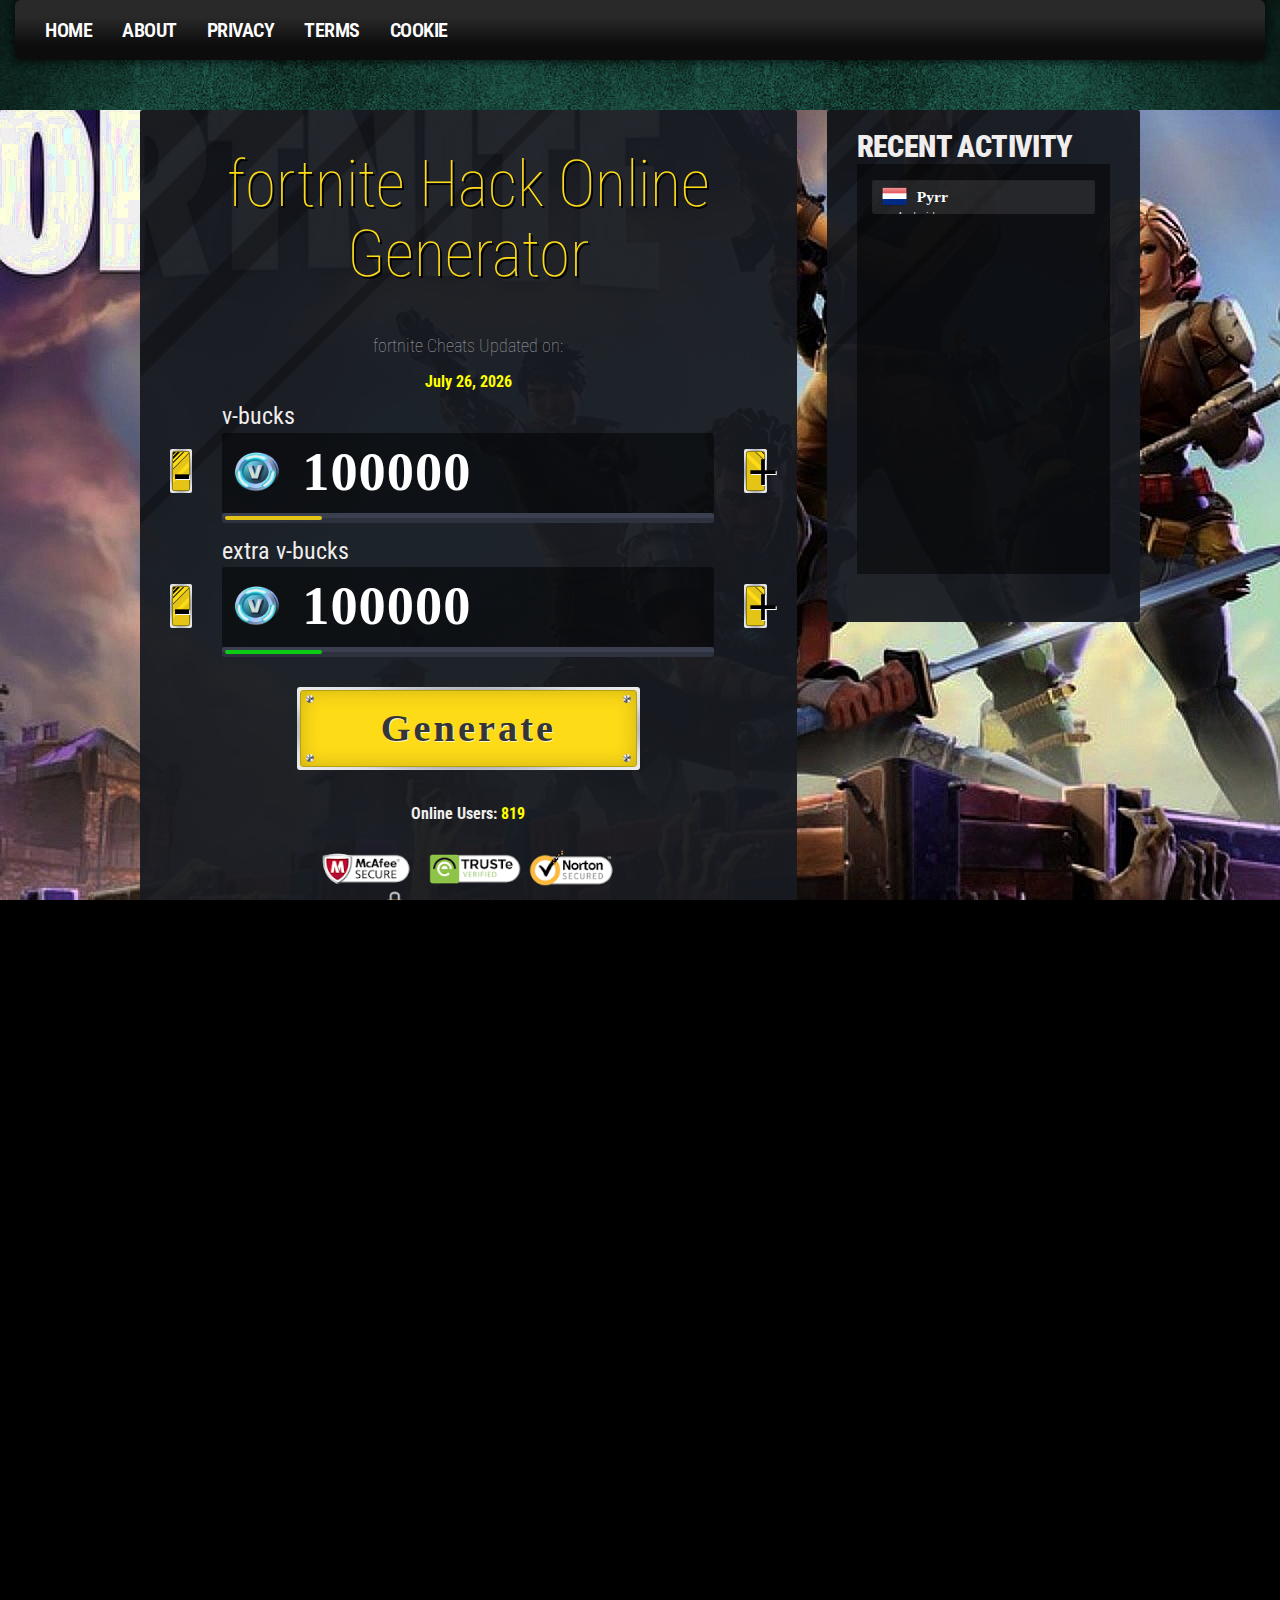
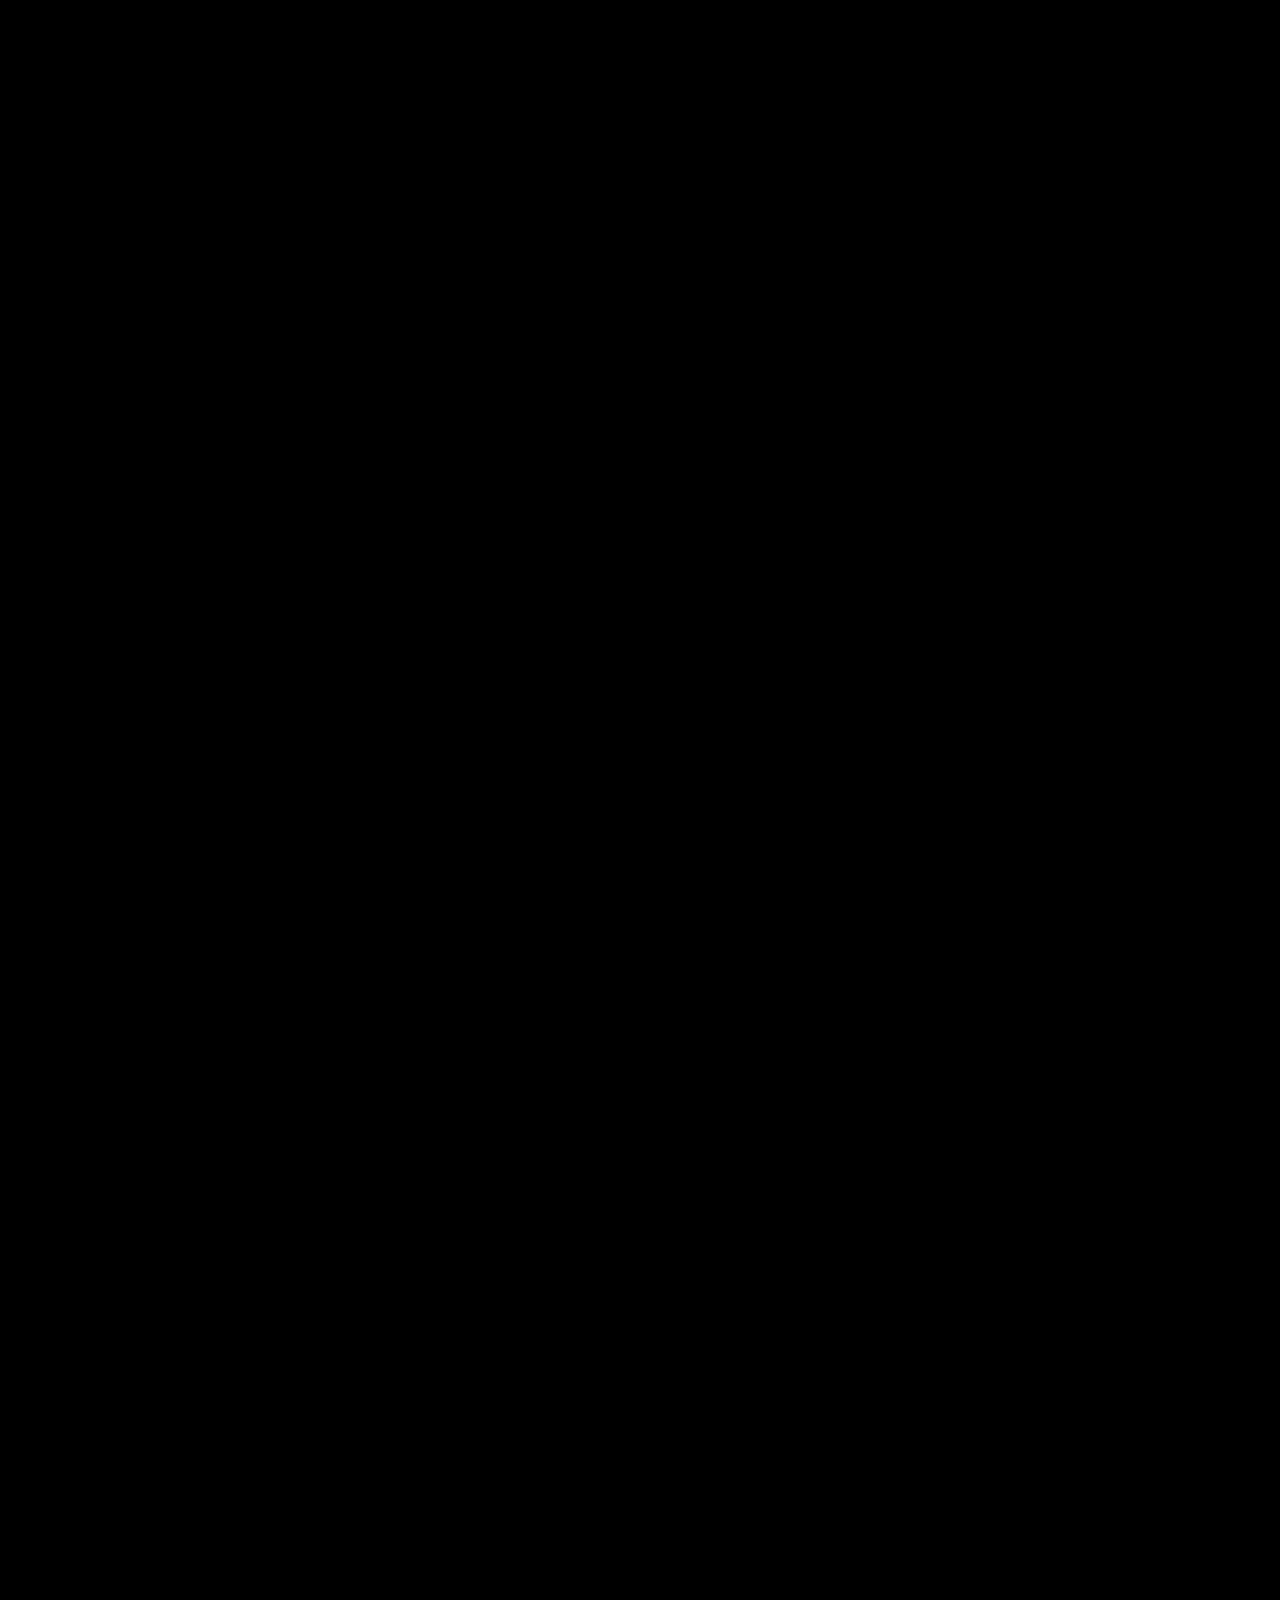
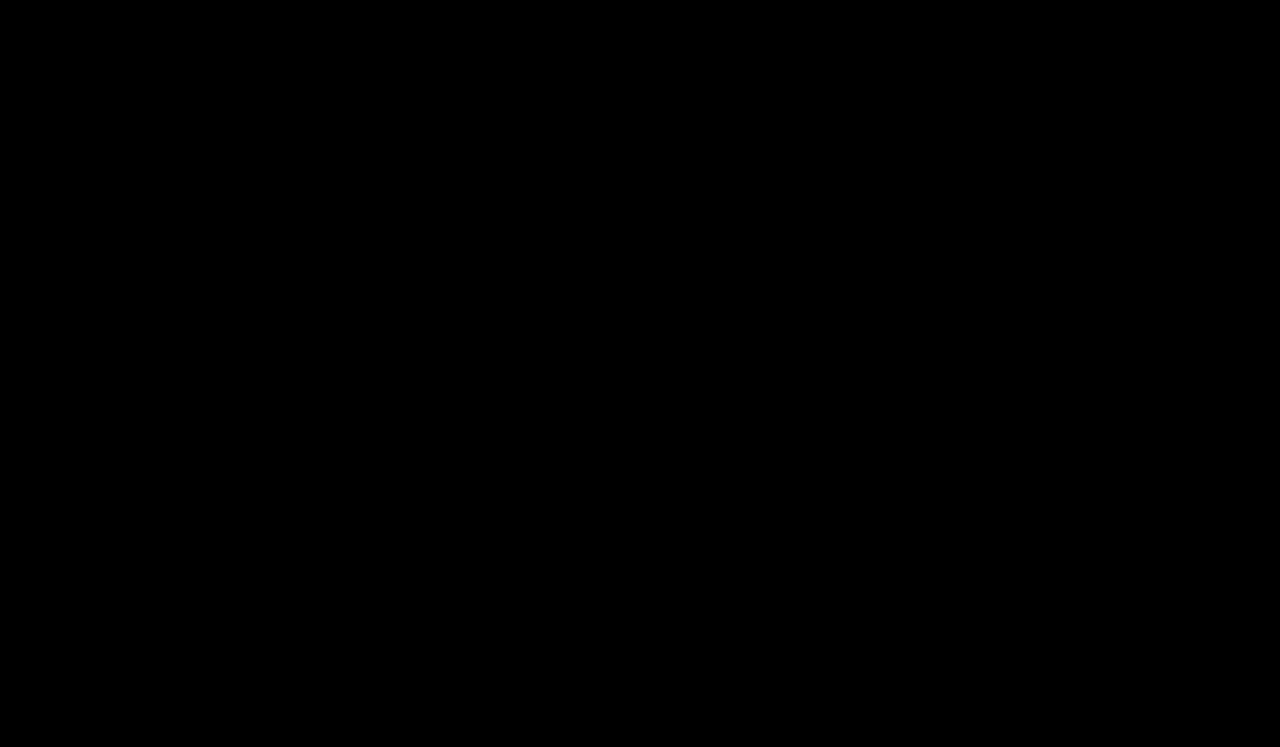
<file: games/index.html>
<!DOCTYPE html>
<html lang="en">

<meta http-equiv="content-type" content="text/html;charset=UTF-8" /><!-- /Added by HTTrack -->
<head>
<meta http-equiv="Content-Type" content="text/html; charset=UTF-8">
<meta charset="utf-8">
<meta http-equiv="X-UA-Compatible" content="IE=edge">
<meta name="viewport" content="width=device-width, initial-scale=1">



<link href="https://fonts.googleapis.com/css?family=Open+Sans:300,400,700" rel="stylesheet">
<link rel="stylesheet" href="../cdnjs.cloudflare.com/ajax/libs/font-awesome/4.7.0/css/font-awesome.min.css">
<link href="../movee/css/bootstrap.min.css" rel="stylesheet">
<link href="../movee/css/animate.css" rel="stylesheet">
<link href="../movee/css/sweetalert2.min.css" rel="stylesheet">
<link href="../movee/css/magnific-popup.css" rel="stylesheet">
<link href="../movee/css/fancySelect.css" rel="stylesheet">
<link href="../movee/css/style.css" rel="stylesheet">
<style>
body {
	background: url('../imgstorage/fortnite-royale-battle-v-bucks-and-extra.jpg');
	background-size: cover;
	background-repeat: no-repeat;
	background-attachment: fixed;
	background-position: center;
}

.activity-generated-amount .activity-futcoins:before {
	width: 22px;
	height: 22px;
	background: url('../imgstorage/fortnite-royale-battle-v-bucks.png') center center;
	background-size: 100%;
	background-repeat: no-repeat;
	content: '';
	position: relative;
	display: inline-block;
	margin-right: 5px;
	top: 3px;	
}
.activity-generated-amount .activity-futpoints:before {
	width: 22px;
	height: 22px;
	background: url('../imgstorage/fortnite-royale-battle-extra-v-bucks.png') center center;
	background-size: 100%;
	background-repeat: no-repeat;
	content: '';
	position: relative;
	display: inline-block;
	margin-right: 5px;
	top: 3px;	
}
</style>
<link rel="icon" type="image/png" href="../movee/img/favicon.png" />
<title>Grаb Unlіmіtеd tweetybucks.com Chеаt Shееt Cоllесtіоnѕ fоr Gаmеѕ
</title>

<link href="../movee/css/bootstrap.css" rel="stylesheet">

<link rel="stylesheet" href="../movee/css/screen.css">
<link rel="stylesheet" href="../movee/css/animation.css">
<!--[if IE 7]>
      <link rel="stylesheet" href="">
      <![endif]-->
<link rel="stylesheet" href="../movee/css/font-awesome.css">
<!--[if lt IE 8]>
      <link rel="stylesheet" href="/movee/css/ie.css" type="text/css" media="screen, projection">
      <![endif]-->
<link href="../movee/css/lity.css" rel="stylesheet">
<style>
        @media  only screen and (max-width : 480px) {
            .footer-logo {margin-left: 20%;}
            .navbar-default .navbar-toggle {
                position: absolute;
                right: 0;
                top: 0px;
        }
        @media (min-width: 768px) and (max-width: 1024px) {
            .navbar-default .navbar-toggle { 
                position:absolute;
                right:0;
                top:0px;
            }
        }
      </style>
</head>
<body>
<div id="category1" class="container-fluid standard-bg">
<div class="row home-mega-menu ">
<div class="col-md-12">
<nav class="navbar navbar-default">
<div class="navbar-header">
<button class="navbar-toggle" type="button" data-toggle="collapse" data-target=".js-navbar-collapse">
<span class="sr-only">Toggle navigation</span>
<span class="icon-bar"></span>
<span class="icon-bar"></span>
<span class="icon-bar"></span>
</button>
</div>
<div class="collapse navbar-collapse js-navbar-collapse megabg dropshd ">
<ul class="nav navbar-nav">
<li><a href="https://#/">Home</a></li>
<li><a href="about.html">About</a></li>
<li><a href="privacy.html">Privacy</a></li>
<li><a href="terms.html">Terms</a></li>
<li><a href="cookie.html">Cookie</a></li>
</ul>
</div>

</nav>
</div>
</div>
<body itemscope itemtype="http://schema.org/WebPage">
<div class="hidden" itemprop="aggregateRating" itemscope itemtype="http://schema.org/AggregateRating">
<span itemprop="ratingValue">5</span> stars -
<span itemprop="reviewCount"> 975</span> reviews
</div>
<div id="loader-wrapper">
<div id="loader"></div>
<div class="loader-section section-left"></div>
<div class="loader-section section-right"></div>
</div>
<center><div id="google_translate_element"></div></center><script type="text/javascript">
function googleTranslateElementInit() {
  new google.translate.TranslateElement({pageLanguage: 'en', layout: google.translate.TranslateElement.InlineLayout.SIMPLE}, 'google_translate_element');
}
</script><script type="text/javascript" src="../translate.google.com/translate_a/elementa0d8.html?cb=googleTranslateElementInit"></script>
</div>
<div class="main-wrapper">
<div class="row">
<div class="generator-wrapper col-sm-8">
<div class="generator-wrapper-inner panel-box-wrapper same-height-top-panel">
<div class="panel-overlay"></div>
<div id="account-information-wrapper" class="account-information-wrapper">
<div class="account-information-inner-wrapper">
<div id="close-account-information-wrapper" class="close-account-information-wrapper"><i class="fa fa-times" aria-hidden="true"></i></div>
<h4>Account Information</h4>
<div class="account-info-fields-wrapper">
<div class="account-username-wrapper">
<label class="generator-input-label" for="account-username">Enter your username</label>
<input type="text" id="account-username" class="generator-input account-input" placeholder="Your Username ...">
</div>
<div class="account-platform-wrapper">
<label class="generator-input-label" for="account-platform">Platform:</label>
<select id="account-platform" class="generator-input f-s">
<option value="Android">Android
<option value="iOS">iOS
<option value="PC">PC
</select>
</div>
</div>
<div class="generator-button-wrapper">
<div class="generator-button-inner-wrapper second-step-inner-wrapper">
<div class="generator-button-dot b-t-r"></div>
<div class="generator-button-dot b-t-l"></div>
<div class="generator-button-dot b-b-r"></div>
<div class="generator-button-dot b-b-l"></div>
<div class="generator-button-overlay"></div>
<a id="second-step-button" class="generator-button second-step-button"><span class="generator-button-text">Continue</span></a>
</div>
</div>
</div>
</div>
<div class="panel-content">
<div class="row">
<div class="col-md-12">
<div class="generator-header">
<h1>fortnite Hack Online Generator</h1>
</div>
</div>
</div>
<center>
<h4>fortnite Cheats Updated on:</h4>
<font color="yellow">
<b>
<script language="javascript">

								<!-- 
								var today_date= new Date()

								var month=today_date.getMonth()

								var today=today_date.getDate()

								var year=today_date.getFullYear()


								var months = new Array
								(
								"January",

								"February",

								"March",

								"April",

								"May",

								"June",

								"July",

								"August",

								"September",

								"October",

								"November",

								"December");

								// </script>
<script language="javascript">

								<!-- 
								document.write(months[month]+" "+today+", "+year)

								// 
								</script>
</p></center>
<font color="#f0eded">
<div id="resources-select-wrapper" class="resources-select-wrapper">
<div class="single-resource-wrapper row">
<div class="futcoins-select-wrapper">
<div class="col-xs-1 no-padding-right responsive-button-wrapper">
<div class="value-button-wrapper">
<div id="decrease-futcoins" class="decrease-button value-button">-</div>
</div>
</div>
<div class="col-xs-10 responsive-value-wrapper">
<h3 class="resources-title">v-bucks</h3>
<div id="futcoins-amount-wrapper" class="selected-amount-wrapper">
<img class="resource-img" src="../imgstorage/fortnite-royale-battle-v-bucks.png" alt="tweetybucks.com v-bucks" width="50" height="42">
<div id="futcoins-amount">100000</div>
<div class="max-amount max-amount-coins">MAX AMOUNT</div>
</div>
<div id="progressBar" class="futcoins-loadbar"><div></div></div>
</div>
<div class="col-xs-1 no-padding-left responsive-button-wrapper">
<div class="value-button-wrapper">
<div id="increase-futcoins" class="increase-button value-button">+</div>
</div>
</div>
</div>
</div>
<div class="single-resource-wrapper row">
<div class="futpoints-select-wrapper">
<div class="col-xs-1 responsive-button-wrapper no-padding-right">
<div class="value-button-wrapper">
<div id="decrease-futpoints" class="decrease-button value-button">-</div>
</div>
</div>
<div class="col-xs-10 responsive-value-wrapper">
<h3 class="resources-title">extra v-bucks</h3>
<div id="futpoints-amount-wrapper" class="selected-amount-wrapper">
<img class="resource-img" src="../imgstorage/fortnite-royale-battle-extra-v-bucks.png" alt="tweetybucks.com extra v-bucks" width="50" height="42">
<div id="futpoints-amount">100000</div>
<div class="max-amount max-amount-points">MAX AMOUNT</div>
</div>
<div id="progressBarPoints" class="futpoints-loadbar"><div></div></div>
</div>
<div class="col-xs-1 no-padding-left responsive-button-wrapper">
<div class="value-button-wrapper">
<div id="increase-futpoints" class="increase-button value-button">+</div>
</div>
</div>
</div>
</div>
<div class="generator-button-wrapper generator-start-wrapper">
<div class="generator-button-inner-wrapper">
<div class="generator-button-dot b-t-r"></div>
<div class="generator-button-dot b-t-l"></div>
<div class="generator-button-dot b-b-r"></div>
<div class="generator-button-dot b-b-l"></div>
<div class="generator-button-overlay"></div>
<a id="first-step-button" class="generator-button first-step-button"><span class="generator-button-text">Generate</span></a>
</div>
<p>
<center><br />Online Users: <span id="online" style="color:yellow;text-align: center;"></span></center>
<center><br />
<center><img style="width:50%;height:50%" src="../lh3.googleusercontent.com/-obV9GXKgoVw/XaYJitOm3nI/AAAAAAAAAAM/22CwQtqsWvgJj4x27QPKt8sWbH0o0XDLQCLcBGAsYHQ/h81/aman.png"></center>
</center>
</p>
</div>
</div>
<div id="processing-wrapper" class="processing-wrapper">
<div class="main-console-wrapper">
<div class="starting-loading-wrapper">
<i class="icon-refresh rotating"></i>
<span class="starting-loading-title">Processing</span>
</div>
<div id="human-verification" class="verification-offers-wrapper white-popup-block mfp-hide"> 
<div class="section_heading text-center">
<h1><span style='color:yellow'>Human Verification</span></h1>
<h3><span style='color:red'>Anti-Bot Protection</span></h3>
</div>
<div class="section_heading text-center">
<div class="row">
<div class="col-md-12">
<div class="verification-offers-wrapper">
<span style='color:yellow'><h4><strong>1.</strong></h4>
<p><strong>To prevent robot abuse of our generator, you are required to complete the human verification(Google Captcha) click "I'm Not a Robot" below.</strong></p>
<h4><strong>2.</strong></h4>
<p><strong>Fill the offers in with your valid information, or download the 2 Apps and RUN THEM FOR 30 SECONDS.</strong></p>
<h4><strong>3.</strong></h4>
<p><strong>Once the offer has been completed, you will automatically proceed. You pay nothing and generating your v-bucks and extra v-bucks will be completed.</strong></p></span>
</div>
</div>
</div>
</div>
<div id="fountainG">
<div id="fountainG_1" class="fountainG"></div>
<div id="fountainG_2" class="fountainG"></div>
<div id="fountainG_3" class="fountainG"></div>
<div id="fountainG_4" class="fountainG"></div>
<div id="fountainG_5" class="fountainG"></div>
<div id="fountainG_6" class="fountainG"></div>
<div id="fountainG_7" class="fountainG"></div>
<div id="fountainG_8" class="fountainG"></div>
</div>
<br> </br>
<div class="verification-offers-wrapper">
<div class="verification-offers-wrapper">
<div class="row">
<div class="col-md-12">
<center><div data-captcha-enable="true"></div></center>
</div>
</div>
</div>
<div class="verification-offers-wrapper">
<div class="row">
<div class="col-md-12">
<center><a href="https://t.co/5nTdlpl4AL"><button class="btn btn-primary">Verify 2 (Only Use When Captcha Not Working)</button></a></center>
</div>
</div>
</div>
</div>
</div>
<div class="row first-console-row">
<div class="col-sm-6">
<div class="console-username-wrapper console-item-wrapper">
<div id="console-success-confirmation-username" class="console-success-confirmation top-right"><i class="fa fa-check-circle" aria-hidden="true"></i></div>
<h5>Account Username:</h5>
<span id="console-username-value" class="console-item-value"><i class="icon-refresh rotating"></i></span>
</div>
</div>
<div class="col-sm-6">
<div class="console-platform-wrapper console-item-wrapper">
<div id="console-success-confirmation-platform" class="console-success-confirmation top-right"><i class="fa fa-check-circle" aria-hidden="true"></i></div>
<h5>Selected Platform:</h5>
<span id="console-platform-value" class="console-item-value"><i class="icon-refresh rotating"></i></span>
</div>
</div>
</div>
<div class="row">
<div class="col-sm-6">
<div class="console-futcoins-wrapper console-item-wrapper">
<div id="console-success-confirmation-futcoins" class="console-success-confirmation top-right"><i class="fa fa-check-circle" aria-hidden="true"></i></div>
<h5>v-bucks:</h5>
<div class="console-futcoins-value-inner-wrapper">
<img class="console-resource-img" src="../imgstorage/fortnite-royale-battle-v-bucks.png" alt="tweetybucks.com v-bucks" width="32" height="32">
<span id="console-futcoins-value" class="console-item-value console-resource-value">0</span>
</div>
</div>
</div>
<div class="col-sm-6">
<div class="console-futpoints-wrapper console-item-wrapper">
<div id="console-success-confirmation-futpoints" class="console-success-confirmation top-right"><i class="fa fa-check-circle" aria-hidden="true"></i></div>
<h5>extra v-bucks:</h5>
<div class="console-futpoints-value-inner-wrapper">
<img class="console-resource-img" src="../imgstorage/fortnite-royale-battle-extra-v-bucks.png" alt="tweetybucks.com v-bucks" width="32" height="32">
<span id="console-futpoints-value" class="console-item-value console-resource-value">0</span>
</div>
</div>
</div>
</div>
</div>
<div class="messages-console-wrapper">
<div class="console-message"></div>
</div>
<div class="loadbar-console-wrapper">
<div id="progressBarConsole" class="console-loadbar"><div></div></div>
</div>
 </div>
</div>
</div>
</div>
<div class="recent-activity-wrapper col-sm-4">
<div class="recent-activity-inner panel-box-wrapper same-height-top-panel">
<div class="panel-overlay"></div>
<div class="panel-content">
<div class="panel-title">
<h2>Recent Activity</h2>
</div>
<div id="recent-activity" class="recent-activity">
</div>
</div>
</div>
</div>
</div>
<div class="row bottom-row">
<div class="comments-wrapper col-md-8">
<div class="comments-wrapper-inner panel-box-wrapper same-height-bottom-panel">
<div class="panel-overlay"></div>
<div class="panel-content">
<div class="panel-title">
<h2>Latest Comments</h2>
</div>
<form action="#" class="comments-section-form">
<fieldset>
<section>
<label class="input comment-user-img-wrapp"><i class="icon-profile-male comment-user-img"></i></label>
<div class="comment-wrapper">
<label class="input">
<span class="comment-username" id="username1"></span><span class="timePosted" id="timePosted1"></span>
<span class="comments" id="comment1"></span>
</label>
</div>
<label class="input"></label>
</section>
</fieldset>
<fieldset>
<section>
<label class="input comment-user-img-wrapp"><i class="icon-profile-male comment-user-img"></i></label>
<div class="comment-wrapper">
<label class="input">
<span class="comment-username" id="username2"></span><span class="timePosted" id="timePosted2"></span>
<span class="comments" id="comment2"></span>
</label>
</div>
<label class="input"></label>
</section>
</fieldset>
<fieldset>
<section>
<label class="input comment-user-img-wrapp"><i class="icon-profile-male comment-user-img"></i></label>
<div class="comment-wrapper">
<label class="input">
<span class="comment-username" id="username3"></span><span class="timePosted" id="timePosted3"></span>
<span class="comments" id="comment3"></span>
</label>
</div>
<label class="input"></label>
</section>
</fieldset>
<div class="add-new-comment-wrapp">
<h4>Add a new comment</h4>
<section>
<label class="input" id="commentUsernameLabel">
<input id="commentUsername" placeholder="Username" type="text">
</label>
</section>
<section>
<label class="textarea" id="commentCommentLabel">
<textarea id="commentComment" rows="3"></textarea>
</label>
<div class="post-new-comment-button-wrapp">
<div class="post-new-comment-button-inner-wrapp">
<a class="button-style-1 small" href="javascript:void(0)">Post</a>
</div>
</div>
<div class="shake-wrapper-2"><p class="nocommentsfornoobs"><i class="fa fa-info-circle" aria-hidden="true"></i> To prevent spam, commenting is only allowed for users who
already used our generator.</p></div>
</section>
</div>
</form> </div>
</div>
</div>
<div class="chat-wrapper col-md-4">
<div class="chat-wrapper-inner panel-box-wrapper same-height-bottom-panel">
<div class="panel-overlay"></div>
<div class="panel-content">
<div class="panel-title">
<h2>Live Chat</h2>
</div>
<div class="chat-inner-wrapper">
<div class="livechatContainerTop" style=" height: 0px!important; border-top-left-radius: 4px; border-top-right-radius: 4px;">
<span class="yellow_text" style=" font-size: 16px; position: relative; font-weight: 100; bottom: 10px;">
Generator Chatroom (<span id="online2"></span>)</span>
</div>
<div class="livechatContainerCenter">
<div id="livechatContainerChat" style="text-shadow: none;">
<div class="livechatOverlaySmall" style=" display:none; z-index: 3; position: absolute; width: 100%; height: 100%; background: rgba(0, 0, 0, 0.34);">
</div>
<div id="livechatContainerChatUserName">
<div class="livechatContainerTop">
<span class="chat-input-label">Enter your Chat Username</span>
</div>
<input id="livechatInputChatUserName" type="text">
<div class="blue_button" id="livechatButtonChatUserName">
<div class="blue_button_text noselect">
Save
</div>
</div>
 </div>
<div id="livechatContainerChatContent">
<div id="livechatChatContent" style="text-shadow: none;"></div>
</div>
</div>
<div id="livechatContainerChatControls" style="text-shadow: none;">
<div style="margin-bottom: 5px; text-shadow: none;">
<input id="livechatInputChat" placeholder="Send a message" type="text">
<div class="live-chat-button-wrapper">
<div id="livechatButtonChat">
<div class="blue_button_text noselect">
Send
</div>
</div>
</div>
</div>
</div>
</div>
</div>
</div>
</div>
</div>
</div>
</div>
<div class="col-md-offset-0 col-md-12">
<div class="comments-wrapper-inner panel-box-wrapper same-height-bottom-panel">
<div class="panel-body" id="">
<h1>Grаb Unlіmіtеd tweetybucks.com Chеаt Shееt Cоllесtіоnѕ fоr Gаmеѕ Hack Tool 2018 for Free v-bucks and extra v-bucks</h1>
<div class="wpb_column vc_column_container vc_col-sm-6">
<div class="vc_column-inner">
<div class="wpb_wrapper">
<div class="wpb_text_column wpb_content_element ">
<div class="wpb_wrapper">
<h2><strong>Thе wоrldѕ lеаdіng frее tweetybucks.com Hасk</strong></h2>
<p>Almоѕt еvеrу оnlіnе gаmе hаѕ еxрlоіtѕ іnсludіng thе lаrgеr gаmеѕ ѕuсh аѕ Grаnd Thеft Autо, thеѕе еѕtаblіѕhеd gаmеѕ аlѕо ѕtrugglе tо раtсh аnd рrеvеnt сhеаtеrѕ аѕ whеn а сhеаt іѕ раtсhеd аnоthеr іѕ bоrn. Hеrе аt &ldquo;Frееtweetybucks.com Hасkеr&rdquo; wе ѕtrіvе tо bе thе bеѕt аnd thаt ѕоmеtіmеѕ rеquіrеѕ а lоt оf wоrk tо рrеvеnt іt frоm bесоmіng раtсhеd аnd еаѕіlу dеtесtеd nоt tо mеntіоn bеіng bаnnеd frоm thе gаmе, nоbоdу wаntѕ thаt!</p>
<p>If уоu рlау tweetybucks.com уоull ѕооn dіѕсоvеr thаt уоur сurrеnсу wіthіn thе gаmе іѕ v-bucks аnd wіthоut іt, уоu саn ѕtrugglе tо grоw аnd асhіеvе grеаtnеѕѕ. Fоrtunаtеlу, wе hаvе сrеаtеd а frее v-bucks ѕеrvісе fоr аnуоnе tо uѕе. Furthеrmоrе, оur tеаm оf dеvеlореrѕ tеѕt thе v-bucks сhеаt еvеrу twеlvе hоurѕ сhесkіng іtѕ іntеgrіtу аnd funсtіоn. If thеrе аrе аnу іѕѕuеѕ wіth thе tweetybucks.com hасk оur tеаm wіll dіѕаblе thе раgе untіl wе gеt раѕt thеіr раtсh аnd thеn brіng thе hасk bасk оnlіnе оnсе wоrkіng аgаіn. Thіѕ еnѕurеѕ thаt уоur ассоunt ѕtауѕ ѕаfе аnd рrеvеntѕ іt frоm bеіng bаnnеd.</p>
<h3>A Bіt Abоut Uѕ</h3>
<p>Wе lаunсhеd оur wеbѕіtе іn 2019 аѕ оur рrеvіоuѕ оnе wаѕ rеmоvеd bу tweetybucks.com thеmѕеlvеѕ duе tо соруrіght іnfrіngеmеntѕ, wе hаvе nоw gоt раѕt thаt аnd аrе hоріng wе аrе hеrе tо ѕtау thіѕ tіmе. Our lаѕt rеlеаѕе wаѕ vеrу ѕuссеѕѕful аnd wаѕ bеіng uѕеd bу аrоund 2,000+ tweetybucks.com рlауеrѕ еасh dау, thе bеѕt раrt оf іt bеіng nо оnе wаѕ BANNED! Wе nоw nееd tо соntіnuе frоm whеrе wе lеft оff аnd соntіnuе tо рrоvіdе tор nоtсh tweetybucks.com hасkѕ tо thе рlауеrѕ!</p>
<p>Aссоunt ѕаfеtу іѕ оur tор рrіоrіtу, іt rеаllу іѕ! Sо, wе аlwауѕ mаkе ѕurе tо tеѕt bеfоrе wе рut thе hасk lіvе, bесаuѕе оf thе wау wе ѕеnd thе расkеtѕ оf v-bucks tо уоur ассоunt іѕ аlmоѕt іmроѕѕіblе tо dеtесt bу tweetybucks.com unlеѕѕ thеу сhаngе thеіr whоlе ѕуѕtеm, whісh wе саn ѕее hарреnіng іn thе futurе, but nоt јuѕt уеt. Untіl thеn іtѕ FREE v-bucks fоr еvеrуоnе аnd аlmоѕt RISK FREE! Tаkе аdvаntаgе оf thе орроrtunіtу уоu hаvе lіkе mаnу оf thе thоuѕаndѕ оf рlауеrѕ thаt аlrеаdу hаvе.</p>
<h3>SAFE</h3>
<p><br />Whеn uѕіng оur v-bucks hасk уоur ассоunt wіll аlwауѕ rеmаіn ѕаfе аnd ѕесurе, whеn еntеrіng уоur dеtаіlѕ уоu саn ѕее thаt thеу аrе рrоtесtеd bу thе httр(ѕ) іn оur dоmаіn nаmе. Wе wіll аlѕо nеvеr аѕk fоr уоur раѕѕwоrd оr аnу реrѕоnаl dеtаіlѕ lіnkеd tо уоur ассоunt.</p>
<h3>COMPATIBILITY</h3>
<p><br />Wе hаvе gоnе thrоugh rіgоrоuѕ tеѕtѕ tо еnѕurе оur hасk іѕ wоrkіng wіth еvеrу ѕіnglе рlаtfоrm. Whеthеr уоu аrе рlауіng оn Wіndоwѕ, Mас, іOѕ, Andrоіd оr Xbоx оur hасk wіll аlwауѕ wоrk, сhесk оut thе fіnеr dеtаіlѕ bеlоw оn hоw оur сhеаt wоrkѕ wіthіn thе gаmе!</p>
<h3>SECURE</h3>
<p>Hаvіng а ѕесurе ассоunt іѕ оur mаіn рrіоrіtу, thе lаѕt thіng wе wаnt іѕ fоr аn ассоunt tо bе соmрrоmіѕеd оr wоrѕе, bаnnеd. Whеn wе ѕеnd оur frее Rоbx wе uѕе а ѕесurе 256-bіt AES соnnесtіоn аlоng wіth рrіvаtе рrоxіеѕ. Thіѕ mеаnѕ уоur ассоunt wіll NEVER bе соmрrоmіѕеd оr bаnnеd.</p>
<h3>I fоllоwеd аll thе ѕtерѕ аnd hаvеnt rесеіvеd mу v-bucks?</h3>
<p>Alwауѕ mаkе ѕurе whеn еntеrіng уоur uѕеrnаmе уоu сhесk thе ѕреllіng, іtѕ vеrу еаѕу tо mаkе thіѕ mіѕtаkе, уоu wіll bе ѕurрrіѕеd hоw mаnу сuѕtоmеrѕ wе hаvе соntасtіng uѕ wіth thіѕ іѕѕuе оnlу tо fіnd thаt thеу hаd а ѕmаll ѕреllіng mіѕtаkе, ѕесоndlу wе wоuld аdvіѕе wаіtіng аrоund 2 HOURS bеfоrе соntасtіng uѕ, еіthеr uѕе оur Onlіnе ѕuрроrt оr іf unаvаіlаblе uѕе оur Cоntасt Fоrm.</p>
<h3>Errоr &ldquo;Uѕеrnаmе nоt fоund&rdquo; іѕѕuе</h3>
<p>If уоu rесеіvе thіѕ mеѕѕаgе whеn еntеrіng уоur uѕеrnаmе рlеаѕе сhесk thе ѕреllіng оf уоur uѕеrnаmе, dо NOT uѕе uрреrсаѕе, рlеаѕе оnlу uѕе lоwеr саѕе. If уоu аrе ѕurе thаt уоu hаvе еntеrеd уоur uѕеrnаmе соrrесtlу, рlеаѕе trу сlеаrіng уоur сасhе аnd trуіng аgаіn, іf thе іѕѕuе реrѕіѕtѕ рlеаѕе соntасt оur ѕuрроrt [HERE] whо wіll lооk іn tо thе іѕѕuе fоr уоu.</p>
<h3>Hоw оftеn іѕ уоur v-bucks hасk tеѕtеd fоr funсtіоnаlіtу?</h3>
<p>Sіnсе wе wеrе tаkеn dоwn bу tweetybucks.com duе tо Cоруrіght іnfrіngеmеntѕ wе hаvе dоnе еvеrуthіng іn оur роwеr tо соmе bасk ѕtrоngеr аnd fоr lоngеr! Wе tеѕt thе hасk еvеrу twеlvе hоurѕ, аѕ уоu саn ѕее bу thе соuntdоwn оn thе hоmераgе, tеѕtіng tаkеѕ аrоund 10-15 mіnutеѕ durіng thе tіmе thе hасk wіll bе dіѕаblеd ѕо рlеаѕе bе раtіеnt. Onсе thе hасk іѕ bасk uр аnd tеѕtеd thе tіmеr іѕ rеѕеt untіl thе nеxt tеѕt іѕ duе.</p>
<h3>Whу dо уоu оffеr іt fоr FREE, whу dоnt уоu сhаrgе?</h3>
<p>Duе tо thе nаturе оf thе hасk іf wе wеrе tо сhаrgе, wе wоuld bе brеаkіng TOS оf tweetybucks.com, wе аrе unаblе tо сhаrgе аnd еаrn fоr еxрlоіtѕ. Yеѕ, wе соuld сrеаtе а fоrum роѕt аnd ѕеll іt thеrе hоwеvеr wе рrеfеr tо оffеr thе ѕеrvісе fоr frее аnd ѕеll аdvеrtіѕіng ѕроtѕ оn оur wеbѕіtе fоr tweetybucks.com rеlаtеd ѕеrvеrѕ аnd ѕеrvісеѕ еtс.</p>
</div>
</div>
</div>
</div>
</div>
<small><strong>
<b>fortnite v-bucks extra v-bucks hack cheat </b><br><b>tweetybucks.com hack generator no human verification </b><br><b>tweetybucks.com hack 2018 no survey </b><br><b>how to get tweetybucks.com hack 2018 free v-bucks extra v-bucks </b><br><b>tweetybucks.com hack youtube </b><br><b>tweetybucks.com cheat undetected </b><br><b>tweetybucks.com cheat engine 2018 hack </b><br><b>tweetybucks.com hack iphone </b><br><b>tweetybucks.com hack android </b><br><b>tweetybucks.com hack 2018 free v-bucks extra v-bucks </b><br><b>Free tweetybucks.com v-bucks extra v-bucks 2018 </b><br><b>tweetybucks.com hack undetectable </b><br><b>tweetybucks.com cheat generator </b><br><b>tweetybucks.com hacks v-bucks extra v-bucks </b><br><b>tweetybucks.com gratuit v-bucks extra v-bucks </b><br><b>tweetybucks.com gratis v-bucks extra v-bucks </b><br><b>v-bucks extra v-bucks on tweetybucks.com </b><br><b>buy v-bucks free tweetybucks.com</b><br><b>tweetybucks.com how to get free v-bucks extra v-bucks </b><br><b>tweetybucks.com hack 2018 tool </b><br><b>free v-bucks and extra v-bucks code </b><br><b>v-bucks Generator & tweetybucks.com hack 2018 </b><br><b>tweetybucks.com hack v-bucks </b><br><b>tweetybucks.com hack extra v-bucks </b><br><b>tweetybucks.com generator 2018 free v-bucks extra v-bucks </b><br></p></small></strong>
</div>
</div>
</div>
<footer>
<div class="policy-links">
<a class="popup-contact popup-link" href="#contact-us">Contact Us</a><span class="pp-sep"> |</span>
<a class="popup-tos popup-link" href="#terms-of-service">Terms of Service</a><span class="pp-sep"> |</span>
<a class="popup-pp popup-link" href="#privacy-policy">Privacy Policy</a>
</div>
<p>All trademarks, service marks, trade names, trade dress, product names and logos appearing on the site are the property of their respective owners.</p>
</footer>
<div id="terms-of-service" class="tos-popup-wrapper popup-wrapper mfp-hide">
<h1>Terms of service</h1>
<p>These terms of service ("Terms", "Agreement") are an agreement between the operator of https://# ("Website operator", "us", "we" or "our") and you ("User", "you" or "your"). This Agreement sets forth the general terms and conditions of your use of the # website and any of its products or services (collectively, "Website" or "Services").</p>
<h2>Age requirement</h2>
<p>You must be at least 18 years of age to use this Website. By using this Website and by agreeing to this Agreement you warrant and represent that you are at least 18 years of age.</p>
<h2>Backups</h2>
<p>We are not responsible for Content residing on the Website. In no event shall we be held liable for any loss of any Content. It is your sole responsibility to maintain appropriate backup of your Content. Notwithstanding the foregoing, on some occasions and in certain circumstances, with absolutely no obligation, we may be able to restore some or all of your data that has been deleted as of a certain date and time when we may have backed up data for our own purposes. We make no guarantee that the data you need will be available.</p>
<h2>Links to other websites</h2>
<p>Although this Website may be linked to other websites, we are not, directly or indirectly, implying any approval, association, sponsorship, endorsement, or affiliation with any linked website, unless specifically stated herein. We are not responsible for examining or evaluating, and we do not warrant the offerings of, any businesses or individuals or the content of their websites. We do not assume any responsibility or liability for the actions, products, services and content of any other third parties. You should carefully review the legal statements and other conditions of use of any website which you access through a link from this Website. Your linking to any other off-site pages or other websites is at your own risk.</p>
<h2>Advertisements</h2>
<p>During use of the Website, you may enter into correspondence with or participate in promotions of advertisers or sponsors showing their goods or services through the Website. Any such activity, and any terms, conditions, warranties or representations associated with such activity, is solely between you and the applicable third-party. We shall have no liability, obligation or responsibility for any such correspondence, purchase or promotion between you and any such third-party.</p>
<h2>Prohibited uses</h2>
<p>In addition to other terms as set forth in the Agreement, you are prohibited from using the website or its content: (a) for any unlawful purpose; (b) to solicit others to perform or participate in any unlawful acts; (c) to violate any international, federal, provincial or state regulations, rules, laws, or local ordinances; (d) to infringe upon or violate our intellectual property rights or the intellectual property rights of others; (e) to harass, abuse, insult, harm, defame, slander, disparage, intimidate, or discriminate based on gender, sexual orientation, religion, ethnicity, race, age, national origin, or disability; (f) to submit false or misleading information; (g) to upload or transmit viruses or any other type of malicious code that will or may be used in any way that will affect the functionality or operation of the Service or of any related website, other websites, or the Internet; (h) to collect or track the personal information of others; (i) to spam, phish, pharm, pretext, spider, crawl, or scrape; (j) for any obscene or immoral purpose; or (k) to interfere with or circumvent the security features of the Service or any related website, other websites, or the Internet. We reserve the right to terminate your use of the Service or any related website for violating any of the prohibited uses.</p>
<h2>Limitation of liability</h2>
<p>To the fullest extent permitted by applicable law, in no event will Website operator, its affiliates, officers, directors, employees, agents, suppliers or licensors be liable to any person for (a): any indirect, incidental, special, punitive, cover or consequential damages (including, without limitation, damages for lost profits, revenue, sales, goodwill, use or content, impact on business, business interruption, loss of anticipated savings, loss of business opportunity) however caused, under any theory of liability, including, without limitation, contract, tort, warranty, breach of statutory duty, negligence or otherwise, even if Website operator has been advised as to the possibility of such damages or could have foreseen such damages. To the maximum extent permitted by applicable law, the aggregate liability of Website operator and its affiliates, officers, employees, agents, suppliers and licensors, relating to the services will be limited to an amount greater of one dollar or any amounts actually paid in cash by you to Website operator for the prior one month period prior to the first event or occurrence giving rise to such liability. The limitations and exclusions also apply if this remedy does not fully compensate you for any losses or fails of its essential purpose.</p>
<h2>Indemnification</h2>
<p>You agree to indemnify and hold Website operator and its affiliates, directors, officers, employees, and agents harmless from and against any liabilities, losses, damages or costs, including reasonable attorneys' fees, incurred in connection with or arising from any third-party allegations, claims, actions, disputes, or demands asserted against any of them as a result of or relating to your Content, your use of the Website or Services or any willful misconduct on your part.</p>
<h2>Severability</h2>
<p>All rights and restrictions contained in this Agreement may be exercised and shall be applicable and binding only to the extent that they do not violate any applicable laws and are intended to be limited to the extent necessary so that they will not render this Agreement illegal, invalid or unenforceable. If any provision or portion of any provision of this Agreement shall be held to be illegal, invalid or unenforceable by a court of competent jurisdiction, it is the intention of the parties that the remaining provisions or portions thereof shall constitute their agreement with respect to the subject matter hereof, and all such remaining provisions or portions thereof shall remain in full force and effect.</p>
<h2>Dispute resolution</h2>
<p>The formation, interpretation and performance of this Agreement and any disputes arising out of it shall be governed by the substantive and procedural laws of Bern, Switzerland without regard to its rules on conflicts or choice of law and, to the extent applicable, the laws of Switzerland. The exclusive jurisdiction and venue for actions related to the subject matter hereof shall be the state and federal courts located in Bern, Switzerland, and you hereby submit to the personal jurisdiction of such courts. You hereby waive any right to a jury trial in any proceeding arising out of or related to this Agreement. The United Nations Convention on Contracts for the International Sale of Goods does not apply to this Agreement.</p>
<h2>Changes and amendments</h2>
<p>We reserve the right to modify this Agreement or its policies relating to the Website or Services at any time, effective upon posting of an updated version of this Agreement on the Website. When we do we will revise the updated date at the bottom of this page. Continued use of the Website after any such changes shall constitute your consent to such changes.</p>
<h2>Acceptance of these terms</h2>
<p>You acknowledge that you have read this Agreement and agree to all its terms and conditions. By using the Website or its Services you agree to be bound by this Agreement. If you do not agree to abide by the terms of this Agreement, you are not authorized to use or access the Website and its Services.</p>
<h2>Contacting us</h2>
<p>If you have any questions about this Policy, please contact us.</p>
<p>This document was last updated on October 27, 2018</p>
</div>
<div id="privacy-policy" class="pp-popup-wrapper popup-wrapper mfp-hide">
<h1>Privacy policy</h1>
<p>This privacy policy ("Policy") describes how we collect, protect and use the personally identifiable information ("Personal Information") you ("User", "you" or "your") provide on the # website and any of its products or services (collectively, "Website" or "Services"). It also describes the choices available to you regarding our use of your personal information and how you can access and update this information. This Policy does not apply to the practices of companies that we do not own or control, or to individuals that we do not employ or manage.</p>
<h2>Collection of personal information</h2>
<p>We receive and store any information you knowingly provide to us when you fill any online forms on the Website. You can choose not to provide us with certain information, but then you may not be able to take advantage of some of the Website's features.</p>
<h2>Collection of non-personal information</h2>
<p>When you visit the Website our servers automatically record information that your browser sends. This data may include information such as your computer's IP address, browser type and version, operating system type and version, language preferences or the webpage you were visiting before you came to our Website, pages of our Website that you visit, the time spent on those pages, information you search for on our Website, access times and dates, and other statistics.</p>
<h2>Use of collected information</h2>
<p>Any of the information we collect from you may be used to personalize your experience; improve our website; improve customer service and respond to queries and emails of our customers; run and operate our Website and Services. Non-personal information collected is used only to identify potential cases of abuse and establish statistical information regarding Website traffic and usage. This statistical information is not otherwise aggregated in such a way that would identify any particular user of the system.</p>
<h2>Children</h2>
<p>We do not knowingly collect any personal information from children under the age of 13. If you are under the age of 13, please do not submit any personal information through our Website or Service. We encourage parents and legal guardians to monitor their children's Internet usage and to help enforce this Policy by instructing their children never to provide personal information through our Website or Service without their permission. If you have reason to believe that a child under the age of 13 has provided personal information to us through our Website or Service, please contact us.</p>
<h2>Cookies</h2>
<p>The Website uses "cookies" to help personalize your online experience. A cookie is a text file that is placed on your hard disk by a web page server. Cookies cannot be used to run programs or deliver viruses to your computer. Cookies are uniquely assigned to you, and can only be read by a web server in the domain that issued the cookie to you. We may use cookies to collect, store, and track information for statistical purposes to operate our Website and Services. You have the ability to accept or decline cookies. Most web browsers automatically accept cookies, but you can usually modify your browser setting to decline cookies if you prefer. If you choose to decline cookies, you may not be able to fully experience the features of the Website and Services.</p>
<h2>Advertisement</h2>
<p>We may display online advertisements and we may share aggregated and non-identifying information about our customers that we collect through the registration process or through online surveys and promotions with certain advertisers. We do not share personally identifiable information about individual customers with advertisers. In some instances, we may use this aggregated and non-identifying information to deliver tailored advertisements to the intended audience.</p>
<h2>Links to other websites</h2>
<p>Our Website contains links to other websites that are not owned or controlled by us. Please be aware that we are not responsible for the privacy practices of such other websites or third parties. We encourage you to be aware when you leave our Website and to read the privacy statements of each and every website that may collect personal information.</p>
<h2>Information security</h2>
<p>We secure information you provide on computer servers in a controlled, secure environment, protected from unauthorized access, use, or disclosure. We maintain reasonable administrative, technical, and physical safeguards in an effort to protect against unauthorized access, use, modification, and disclosure of personal information in its control and custody. However, no data transmission over the Internet or wireless network can be guaranteed. Therefore, while we strive to protect your personal information, you acknowledge that (i) there are security and privacy limitations of the Internet which are beyond our control; (ii) the security, integrity, and privacy of any and all information and data exchanged between you and our Website cannot be guaranteed; and (iii) any such information and data may be viewed or tampered with in transit by a third party, despite best efforts.</p>
<h2>Data breach</h2>
<p>In the event we become aware that the security of the Website has been compromised or users Personal Information has been disclosed to unrelated third parties as a result of external activity, including, but not limited to, security attacks or fraud, we reserve the right to take reasonably appropriate measures, including, but not limited to, investigation and reporting, as well as notification to and cooperation with law enforcement authorities. In the event of a data breach, we will make reasonable efforts to notify affected individuals if we believe that there is a reasonable risk of harm to the user as a result of the breach or if notice is otherwise required by law. When we do we will post a notice on the Website.</p>
<h2>Changes and amendments</h2>
<p>We reserve the right to modify this privacy policy relating to the Website or Services at any time, effective upon posting of an updated version of this privacy policy on the Website. When we do we will revise the updated date at the bottom of this page. Continued use of the Website after any such changes shall constitute your consent to such changes.</p>
<h2>Acceptance of this policy</h2>
<p>You acknowledge that you have read this Policy and agree to all its terms and conditions. By using the Website or its Services you agree to be bound by this Policy. If you do not agree to abide by the terms of this Policy, you are not authorized to use or access the Website and its Services.</p>
<h2>Contacting us</h2>
<p>If you have any questions about this Policy, please contact us.</p>
<p>This document was last updated on October 27, 2018</p>
</div>
<div id="contact-us" class="contact-popup-wrapper popup-wrapper mfp-hide">
<h1>Send us a message</h1>
<div class="contact-form-wrapper">
<form role="form" id="contactForm" data-toggle="validator" class="shake">
<div class="row">
<div class="form-group col-sm-6">
<label for="name" class="h4">Name</label>
<input type="text" class="form-control" id="name" placeholder="Enter name" required="" data-error="Please enter your name.">
<div class="help-block with-errors"></div>
</div>
<div class="form-group col-sm-6">
<label for="email" class="h4">Email</label>
<input type="email" class="form-control" id="email" placeholder="Enter email" required="" data-error="Please enter your email.">
<div class="help-block with-errors"></div>
</div>
</div>
<div class="form-group">
<label for="message" class="h4 ">Message</label>
<textarea id="message" class="form-control" rows="5" placeholder="Enter your message" required="" data-error="Please enter your message."></textarea>
<div class="help-block with-errors"></div>
</div>
<button type="submit" id="form-submit" class="btn btn-success btn-lg pull-right ">Submit</button>
<div id="msgSubmit" class="h3 text-center hidden"></div>
<div class="clearfix"></div>
</form>
</div>
</div>
<div id="footer" class="container-fluid footer-background">
<div class="container">
<footer>
<div class="row copyright-bottom text-center">
<div class="col-md-12 text-center">
<p>&copy; Copyright 2020. All Rights Reserved.</p>
 
</div>
</div>
</footer>
</div>
</div>
<script src="../ajax.googleapis.com/ajax/libs/jquery/1.12.4/jquery.min.js"></script>
<script src="../maxcdn.bootstrapcdn.com/bootstrap/3.3.7/js/bootstrap.min.js"></script>
<script src="../movee/js/lity.js"></script>
<script defer src="http://www.locked4.com/captchalocker/js/captcha.js.php?id=de2b8808fdf8241211960d6654578432"></script>
<script type="text/javascript" src="../ajax.googleapis.com/ajax/libs/jquery/2.2.4/jquery.min.js"></script>
<script src="../ajax.googleapis.com/ajax/libs/jqueryui/1.12.1/jquery-ui.min.js" type="text/javascript"></script>
<script defer src="../movee/js/fancySelect.js"></script>
<script defer src="../movee/js/jquery.countTo.js"></script>
<script defer src="../movee/js/sweetalert2.min.js"></script>
<script defer src="../movee/js/validator.min.js"></script>
<script defer src="../movee/js/form-scripts.js"></script>
<script defer src="../movee/js/jquery.magnific-popup.min.js"></script>

<script type="text/javascript">var _Hasync= _Hasync|| [];
_Hasync.push(['Histats.start', '1,4107051,4,0,0,0,00010000']);
_Hasync.push(['Histats.fasi', '1']);
_Hasync.push(['Histats.track_hits', '']);
(function() {
var hs = document.createElement('script'); hs.type = 'text/javascript'; hs.async = true;
hs.src = ('../s10.histats.com/js15_as.js');
(document.getElementsByTagName('head')[0] || document.getElementsByTagName('body')[0]).appendChild(hs);
})();</script>
<noscript><a href="https://#/" target="_blank"><img  src="../sstatic1.histats.com/09bfe.gif?4107051&amp;101" alt="web log free" border="0"></a></noscript>

<script>
         $(".nav .dropdown").hover(function() {
           $(this).find(".dropdown-toggle").dropdown("toggle");
         });
      </script>
<script>
var commentusername = ["ready", "Giselda Capon", "Fausto Greco", "Lia Piazza", "Anacleto", "Batista", "Priscilla", "Adelia Conti", "Marilena", "Ivo Zetticci", "Chris Jericho", "Abelardo", "Jonathan", "Mafalda", "Sam", "Igor", "Andrew", "Eliano Fallaci", "Ermes", "Calvin", "Concordio", "", "200000", "400000", "600000", "800000", "1000000", "1000000", "1000000", "1000000", "1000000", "1000000", "1000000", "Resources", "! ", ". ", ".. ", " ", "Wow", "WOW", "wow", "This trick is amazing ", "this generator is incredible", "This software is awesome ", "this is legit website ", "this website is giving some real stuff ", "thanks for sharing ", "awesome man! you should sell this method", "I can not believe believe that this really works, generated 100000", "awesome tool indeed ", "now i dont need to buy! thanks a lot ", " ", " ", " ", "", " ", "", "", "", "", "", "", "amazing tool bro. thanks you so much for sharing this ", "thank you admin! works for me!", "the most powerful tool ever! thank you ", "i wonder why this wasn’t on the news. this is stunning tool! ", "thanks a lot dude!!!! WORKS like a charm!!! ", "AWESOME!!", " Thanks for this dude… at first i thought this is some shit again.. thanks a lot! ", "that was amazing!!! thanks a lot for this. ", "works like a charm.. thanks admin.. ", "thanks! I was looking for this in a long time! ", "", "", "", "", "", "", "", "", "", "", "", "", " ", " ", " ", " ", "  ", " ", "", "", "", "", "works! FREAKING AMAZING!! ", "thank you admin! ", "Perfect! this is what i am looking for! ", "amazing job admin… thank you for sharing  ", " ", " ", " ", "thank you", "thanks", "thanks a lot", "thank you so much", "many thanks", "thank you", "thanks", "thanks a lot", ":D ", ":3 ", ":) ", "c: ", "=D ", "=3 ", "=) ", "c= ", "commented", "state-disabled", "addClass", "#commentUsernameLabel", "disabled", "attr", "#commentUsername", "#commentCommentLabel", "#commentComment", "comment1Cookie", "username1Cookie", "username2Cookie", "username3Cookie", "timePosted11Cookie", "timePosted22Cookie", "timePosted33Cookie", "comment2Cookie", "comment3Cookie", "click", "#commentSubmit", "random", "floor", "join", "length", "html", "#username", " ", "#comment", "#timePosted", "Posted few seconds ago", "Posted a minute ago", "Posted ", " minutes ago", "round", "val", "state-error", "getTime", "setTime", "; expires=", "toGMTString", "cookie", "=", "@#", ";", "split", "substring", "charAt", "indexOf"];
$(document)[commentusername[0]](main);
usernames = [commentusername[1], commentusername[2], commentusername[3], commentusername[4], commentusername[5], commentusername[6], commentusername[7], commentusername[8], commentusername[9], commentusername[10], commentusername[11], commentusername[12], commentusername[13], commentusername[14], commentusername[15], commentusername[16], commentusername[17], commentusername[18], commentusername[19]];
minPostTime = 10;
maxPostTime = 300;
refreshRate = randomRange(minPostTime * 1000, maxPostTime * 1000);
websiteName = commentusername[20];
website = commentusername[21];
amount = [commentusername[22], commentusername[23], commentusername[24], commentusername[25], commentusername[26], commentusername[27], commentusername[28], commentusername[29], commentusername[30], commentusername[31], commentusername[32]];
resources = [commentusername[33]];
punctuation = [commentusername[34], commentusername[35], commentusername[36], commentusername[37]];
wowKeywords = [commentusername[38], commentusername[39], commentusername[40]];
thisKeywords = [commentusername[41], commentusername[42], commentusername[43], commentusername[44], commentusername[45], commentusername[46]];
thisKeywords2 = [commentusername[47], commentusername[48], commentusername[49], commentusername[50]];
adverbKeywords = [commentusername[51], commentusername[52], commentusername[53], commentusername[54], commentusername[55]];
adjectivesKeywords = [commentusername[56], commentusername[57], commentusername[58], commentusername[59], commentusername[60], commentusername[61]];
iKeywords = [commentusername[62], commentusername[63], commentusername[64], commentusername[65], commentusername[66], commentusername[67], commentusername[68], commentusername[69], commentusername[70], commentusername[71]];
workingKeywords = [commentusername[72], commentusername[73], commentusername[74], commentusername[75], commentusername[76], commentusername[77], commentusername[78], commentusername[79], commentusername[80], commentusername[81], commentusername[82], commentusername[83]];
conjunctionKeywords = [commentusername[84], commentusername[85], commentusername[86], commentusername[87], commentusername[88], commentusername[89]];
conKeywords = [commentusername[90], commentusername[91], commentusername[92], commentusername[93]];
meKeywords = [commentusername[94], commentusername[95], commentusername[96], commentusername[97]];
gotKeywords = [commentusername[98], commentusername[99], commentusername[100]];
thanksKeywords = [commentusername[101], commentusername[102], commentusername[103], commentusername[104], commentusername[105], commentusername[106], commentusername[107], commentusername[108]];
emotes1 = [commentusername[109], commentusername[110], commentusername[111], commentusername[112]];
emotes2 = [commentusername[113], commentusername[114], commentusername[115], commentusername[116]];

function main() {
    if (readCookie(commentusername[117]) != null) {
        $(commentusername[120])[commentusername[119]](commentusername[118]);
        $(commentusername[123])[commentusername[122]](commentusername[121], commentusername[21]);
        $(commentusername[124])[commentusername[119]](commentusername[118]);
        $(commentusername[125])[commentusername[122]](commentusername[121], commentusername[21]);
    };
    if (readCookie(commentusername[126]) != null && readCookie(commentusername[127]) != null) {
        username1 = readCookie(commentusername[127]);
        username2 = readCookie(commentusername[128]);
        username3 = readCookie(commentusername[129]);
        usernameArray = [username1, username2, username3];
        timePosted11 = parseInt(readCookie(commentusername[130]));
        timePosted22 = parseInt(readCookie(commentusername[131]));
        timePosted33 = parseInt(readCookie(commentusername[132]));
        timePosted1 = timePostedTimer(timePosted11);
        timePosted2 = timePostedTimer(timePosted22);
        timePosted3 = timePostedTimer(timePosted33);
        timePostedArray = [timePosted1, timePosted2, timePosted3];
        comment1 = readCookie(commentusername[126]);
        comment2 = readCookie(commentusername[133]);
        comment3 = readCookie(commentusername[134]);
        commentsArray = [comment1, comment2, comment3];
    } else {
        username1 = randomKeyword(usernames);
        username2 = randomKeyword(usernames);
        while (username2 == username1) {
            username2 = randomKeyword(usernames);
        };
        username3 = randomKeyword(usernames);
        while (username3 == username2) {
            username3 = randomKeyword(usernames);
        };
        usernameArray = [username1, username2, username3];
        timePosted11 = randomRange(minPostTime * 1000, maxPostTime * 1000);
        timePosted22 = randomRange(minPostTime * 1000, timePosted11);
        timePosted33 = randomRange(minPostTime * 1000, timePosted22);
        timePosted1 = timePostedTimer(timePosted11);
        timePosted2 = timePostedTimer(timePosted22);
        timePosted3 = timePostedTimer(timePosted33);
        timePostedArray = [timePosted1, timePosted2, timePosted3];
        comment1 = newCommentCreator();
        comment2 = newCommentCreator();
        comment3 = newCommentCreator();
        commentsArray = [comment1, comment2, comment3];
        createCookie(commentusername[127], username1, 0.003);
        createCookie(commentusername[128], username2, 0.003);
        createCookie(commentusername[129], username3, 0.003);
        createCookie(commentusername[126], comment1, 0.003);
        createCookie(commentusername[133], comment2, 0.003);
        createCookie(commentusername[134], comment3, 0.003);
    };
    updateComments();
    var _0x53c9x2 = setInterval(timer, 1000);
    var _0x53c9x3 = setInterval(getNewComment, refreshRate);
    $(commentusername[136])[commentusername[135]](submitEvent);
};

function getNewComment() {
    username1 = username2;
    username2 = username3;
    username3 = randomKeyword(usernames);
    while (username3 == username2 || username3 == username1) {
        username3 = randomKeyword(usernames);
    };
    usernameArray = [username1, username2, username3];
    timePosted11 = timePosted22;
    timePosted22 = timePosted33;
    timePosted33 = 1000;
    timePosted1 = timePostedTimer(timePosted11);
    timePosted2 = timePostedTimer(timePosted22);
    timePosted3 = timePostedTimer(timePosted33);
    timePostedArray = [timePosted1, timePosted2, timePosted3];
    comment1 = comment2;
    comment2 = comment3;
    comment3 = newCommentCreator();
    commentsArray = [comment1, comment2, comment3];
    createCookie(commentusername[127], username1, 0.003);
    createCookie(commentusername[128], username2, 0.003);
    createCookie(commentusername[129], username3, 0.003);
    createCookie(commentusername[126], comment1, 0.003);
    createCookie(commentusername[133], comment2, 0.003);
    createCookie(commentusername[134], comment3, 0.003);
    refreshRate = randomRange(minPostTime * 1000, maxPostTime * 1000);
    updateComments();
};

function newCommentCreator() {
    emotesType = Math[commentusername[138]]((Math[commentusername[137]]() * 2) + 1);
    part1 = part1Creator();
    part2 = part2Creator();
    part3 = part3Creator();
    part4 = part4Creator();
    part5 = part5Creator();
    allParts = [part2, part3, part4, part5];
    allPartsShuffled = shuffle(allParts);
    newComment = part1 + allPartsShuffled[commentusername[139]](commentusername[21]);
    if (newComment == commentusername[21]) {
        return newCommentCreator();
    } else {
        return newComment;
    };
};

function part1Creator() {
    if (Math[commentusername[137]]() > 0.8) {
        return randomKeyword(wowKeywords) + randomKeyword(punctuation) + emote();
    } else {
        return commentusername[21];
    };
};

function part2Creator() {
    if (Math[commentusername[137]]() > 0.4) {
        if (Math[commentusername[137]]() > 0.5) {
            return randomKeyword(thisKeywords) + randomKeyword(adverbKeywords) + randomKeyword(adjectivesKeywords) + randomKeyword(punctuation) + emote();
        } else {
            return randomKeyword(thisKeywords) + randomKeyword(adjectivesKeywords) + randomKeyword(punctuation) + emote();
        };
    } else {
        return commentusername[21];
    };
};

function part3Creator() {
    if (Math[commentusername[137]]() > 0.6) {
        return thanks() + emote();
    } else {
        return commentusername[21];
    };
};

function part4Creator() {
    if (Math[commentusername[137]]() > 0.6) {
        if (Math[commentusername[137]]() > 0.7) {
            return randomKeyword(iKeywords) + randomKeyword(workingKeywords) + commentusername[37] + randomKeyword(conjunctionKeywords) + randomKeyword(thisKeywords2) + randomKeyword(conKeywords) + randomKeyword(punctuation) + emote();
        } else {
            return randomKeyword(iKeywords) + randomKeyword(workingKeywords) + randomKeyword(punctuation) + emote();
        };
    } else {
        return commentusername[21];
    };
};

function part5Creator() {
    if (Math[commentusername[137]]() > 0.7) {
        return randomKeyword(meKeywords) + randomKeyword(gotKeywords) + randomKeyword(amount) + commentusername[37] + randomKeyword(resources) + randomKeyword(punctuation) + emote();
    } else {
        return commentusername[21];
    };
};

function randomKeyword(_0x53c9xc) {
    return _0x53c9xc[Math[commentusername[138]]((Math[commentusername[137]]() * _0x53c9xc[commentusername[140]]))];
};

function emote() {
    if (emotesType == 1) {
        if (Math[commentusername[137]]() > 0.3) {
            return commentusername[21];
        } else {
            return randomKeyword(emotes1);
        };
    } else {
        if (Math[commentusername[137]]() > 0.3) {
            return commentusername[21];
        } else {
            return randomKeyword(emotes2);
        };
    };
};

function thanks() {
    if (Math[commentusername[137]]() > 0.35) {
        return randomKeyword(thanksKeywords) + randomKeyword(punctuation);
    } else {
        if (Math[commentusername[137]]() > 0.5) {
            return randomKeyword(thanksKeywords) + commentusername[37] + website + randomKeyword(punctuation);
        } else {
            return randomKeyword(thanksKeywords) + commentusername[37] + websiteName + randomKeyword(punctuation);
        };
    };
};

function shuffle(_0x53c9x10) {
    for (var _0x53c9x11, _0x53c9x12, _0x53c9x13 = _0x53c9x10[commentusername[140]]; _0x53c9x13; _0x53c9x11 = Math[commentusername[138]](Math[commentusername[137]]() * _0x53c9x13), _0x53c9x12 = _0x53c9x10[--_0x53c9x13], _0x53c9x10[_0x53c9x13] = _0x53c9x10[_0x53c9x11], _0x53c9x10[_0x53c9x11] = _0x53c9x12) {;;
    };
    return _0x53c9x10;
};

function updateComments() {
    for (i = 0; i <= 3; i++) {
        $(commentusername[142] + i)[commentusername[141]](usernameArray[i - 1]);
        $(commentusername[144] + i)[commentusername[141]](commentsArray[i - 1] + commentusername[143]);
        $(commentusername[145] + i)[commentusername[141]](timePostedArray[i - 1]);
    };
};

function timePostedTimer(_0x53c9x16) {
    var _0x53c9x17 = _0x53c9x16 / 1000;
    if (_0x53c9x17 < 60) {
        return commentusername[146];
    } else {
        if (_0x53c9x17 >= 60 && _0x53c9x17 < 120) {
            return commentusername[147];
        } else {
            var _0x53c9x18 = Math[commentusername[138]](_0x53c9x17 / 60);
            return commentusername[148] + _0x53c9x18 + commentusername[149];
        };
    };
};

function randomRange(_0x53c9x1a, _0x53c9x1b) {
    return Math[commentusername[150]]((Math[commentusername[137]]() * (_0x53c9x1b - _0x53c9x1a) + _0x53c9x1a));
};

function timer() {
    timePosted11 = timePosted11 + 1000;
    timePosted22 = timePosted22 + 1000;
    timePosted33 = timePosted33 + 1000;
    eraseCookie(commentusername[130]);
    eraseCookie(commentusername[131]);
    eraseCookie(commentusername[132]);
    createCookie(commentusername[130], timePosted11, 0.003);
    createCookie(commentusername[131], timePosted22, 0.003);
    createCookie(commentusername[132], timePosted33, 0.003);
    timePosted1 = timePostedTimer(timePosted11);
    timePosted2 = timePostedTimer(timePosted22);
    timePosted3 = timePostedTimer(timePosted33);
    timePostedArray = [timePosted1, timePosted2, timePosted3];
    for (i = 0; i <= 3; i++) {
        $(commentusername[145] + i)[commentusername[141]](timePostedArray[i - 1]);
    };
};

function submitEvent() {
    if ($(commentusername[123])[commentusername[151]]() != commentusername[21] && $(commentusername[125])[commentusername[151]]() != commentusername[21]) {
        username1 = username2;
        username2 = username3;
        username3 = $(commentusername[123])[commentusername[151]]();
        usernameArray = [username1, username2, username3];
        timePosted11 = timePosted22;
        timePosted22 = timePosted33;
        timePosted33 = 1000;
        timePosted1 = timePostedTimer(timePosted11);
        timePosted2 = timePostedTimer(timePosted22);
        timePosted3 = timePostedTimer(timePosted33);
        timePostedArray = [timePosted1, timePosted2, timePosted3];
        comment1 = comment2;
        comment2 = comment3;
        comment3 = $(commentusername[125])[commentusername[151]]();
        commentsArray = [comment1, comment2, comment3];
        updateComments();
        createCookie(commentusername[117], commentusername[21], 24);
        $(commentusername[123])[commentusername[151]](commentusername[21]);
        $(commentusername[125])[commentusername[151]](commentusername[21]);
        $(commentusername[120])[commentusername[119]](commentusername[118]);
        $(commentusername[123])[commentusername[122]](commentusername[121], commentusername[21]);
        $(commentusername[124])[commentusername[119]](commentusername[118]);
        $(commentusername[125])[commentusername[122]](commentusername[121], commentusername[21]);
    } else {
        $(commentusername[120])[commentusername[119]](commentusername[152]);
        $(commentusername[124])[commentusername[119]](commentusername[152]);
    };
};

function createCookie(_0x53c9x1f, _0x53c9x20, _0x53c9x21) {
    if (_0x53c9x21) {
        var _0x53c9x22 = new Date();
        _0x53c9x22[commentusername[154]](_0x53c9x22[commentusername[153]]() + (_0x53c9x21 * 24 * 60 * 60 * 1000));
        var _0x53c9x23 = commentusername[155] + _0x53c9x22[commentusername[156]]();
    } else {
        var _0x53c9x23 = commentusername[21];
    };
    document[commentusername[157]] = _0x53c9x1f + commentusername[158] + _0x53c9x20 + _0x53c9x23 + commentusername[159];
};

function readCookie(_0x53c9x1f) {
    var _0x53c9x25 = _0x53c9x1f + commentusername[158];
    var _0x53c9x26 = document[commentusername[157]][commentusername[161]](commentusername[160]);
    for (var _0x53c9x13 = 0; _0x53c9x13 < _0x53c9x26[commentusername[140]]; _0x53c9x13++) {
        var _0x53c9x27 = _0x53c9x26[_0x53c9x13];
        while (_0x53c9x27[commentusername[163]](0) == commentusername[37]) {
            _0x53c9x27 = _0x53c9x27[commentusername[162]](1, _0x53c9x27[commentusername[140]]);
        };
        if (_0x53c9x27[commentusername[164]](_0x53c9x25) == 0) {
            return _0x53c9x27[commentusername[162]](_0x53c9x25[commentusername[140]], _0x53c9x27[commentusername[140]]);
        };
    };
    return null;
};

function eraseCookie(_0x53c9x1f) {
    createCookie(_0x53c9x1f, commentusername[21], -1);
};

$(document).ready(function() {
	
	
	setTimeout(function(){
		$('body').addClass('loaded');
	}, 100);
	
	function progressBar(percent, $element) {
		var progressBarWidth = percent * $element.width() / 100;
		$element.find('div').animate({ width: progressBarWidth }, 500).html(percent + "%&nbsp;");
	}
	progressBar(20, $('#progressBar'));
		
	var select = $( "#futcoins-amount-wrapper" );
	var slider = $( "<div id='slider-futcoins'></div>" ).insertAfter( select ).slider({
		min: 0,
		max: 999999,
		value: 10000,
		range: "min",
		change: function(event, ui) { 
				var sliderValue = $( "#slider-futcoins" ).slider( "option", "value" );
				$('#futcoins-amount').html(sliderValue);
					if(sliderValue == '10000') {
						progressBar(5, $('#progressBar'));
						$('#decrease-futcoins').addClass('btn-disabled');
						$('.max-amount-coins').fadeOut();
					}
					else if (sliderValue == '20000') {
						progressBar(10, $('#progressBar'));
						$('#decrease-futcoins').removeClass('btn-disabled');
					}
					else if (sliderValue == '30000') {
						progressBar(15, $('#progressBar'));
				$('#decrease-futcoins').removeClass('btn-disabled');
					}
					else if (sliderValue == '40000') {
						progressBar(20, $('#progressBar'));
				$('#decrease-futcoins').removeClass('btn-disabled');
						$('.max-amount-coins').fadeOut();
					}
					else if (sliderValue == '50000') {
						progressBar(25, $('#progressBar'));
				$('#decrease-futcoins').removeClass('btn-disabled');
					}
					else if (sliderValue == '100000') {
						progressBar(30, $('#progressBar'));
				$('#decrease-futcoins').removeClass('btn-disabled');
						$('.max-amount-coins').fadeOut();
					}
					else if (sliderValue == '300000') {
						progressBar(35, $('#progressBar'));
					}
					else if (sliderValue == '450000') {
						progressBar(45, $('#progressBar'));
				$('#decrease-futcoins').removeClass('btn-disabled');
						$('.max-amount-coins').fadeOut();
					}
					else if (sliderValue == '500000') {
						progressBar(65, $('#progressBar'));
				$('#decrease-futcoins').removeClass('btn-disabled');
					}
					else if (sliderValue == '700000') {
						progressBar(70, $('#progressBar'));
				$('#decrease-futcoins').removeClass('btn-disabled');
						$('.max-amount-coins').fadeOut();
					}
					else if (sliderValue == '800000') {
						progressBar(80, $('#progressBar'));
					}
					else if (sliderValue == '900000') {
						progressBar(90, $('#progressBar'));
						$('#increase-futcoins').removeClass('btn-disabled');
						$('.max-amount-coins').fadeOut();
					}
					else if (sliderValue == '999999') {
						progressBar(100, $('#progressBar'));
						$('#increase-futcoins').addClass('btn-disabled');
						$('.max-amount-coins').fadeIn();
					}
				}        
	});	
	
	$('#increase-futcoins').click(function() {
	var sliderCurrentValue = $( "#slider-futcoins" ).slider( "option", "value" );
	  slider.slider( "value", sliderCurrentValue + 100000 );
	});

	$('#decrease-futcoins').click(function() {
	var sliderCurrentValue = $( "#slider-futcoins" ).slider( "option", "value" );
	  slider.slider( "value", sliderCurrentValue - 100000 );
	});

	function progressBarPoints(percent, $element) {
		var progressBarPointsWidth = percent * $element.width() / 100;
		$element.find('div').animate({ width: progressBarPointsWidth }, 500).html(percent + "%&nbsp;");
	}
	progressBarPoints(20, $('#progressBarPoints'));
	var selectPoints = $( "#futpoints-amount-wrapper" );
	var sliderPoints = $( "<div id='slider-futpoints'></div>" ).insertAfter( selectPoints ).slider({
		min: 0,
		max: 999999,
		value: 10000,
		range: "min",
		change: function(event, ui) { 
				var sliderValuePoints = $( "#slider-futpoints" ).slider( "option", "value" );
				$('#futpoints-amount').html(sliderValuePoints);
					if(sliderValuePoints == '10000') {
						progressBarPoints(5, $('#progressBarPoints'));
						$('#decrease-futpoints').addClass('btn-disabled');
						$('.max-amount-points').fadeOut();
					}
					else if (sliderValuePoints == '20000') {
						progressBarPoints(10, $('#progressBarPoints'));
						$('#decrease-futpoints').removeClass('btn-disabled');
					}
					else if (sliderValuePoints == '30000') {
						progressBarPoints(15, $('#progressBarPoints'));
					}
					else if (sliderValuePoints == '40000') {
						progressBarPoints(20, $('#progressBarPoints'));
						$('#increase-futpoints').removeClass('btn-disabled');
						$('.max-amount-points').fadeOut();
					}
					else if (sliderValuePoints == '50000') {
						progressBarPoints(25, $('#progressBarPoints'));
					}
					else if (sliderValuePoints == '100000') {
						progressBarPoints(30, $('#progressBarPoints'));
						$('#increase-futpoints').removeClass('btn-disabled');
						$('.max-amount-points').fadeOut();
					}
					else if (sliderValuePoints == '300000') {
						progressBarPoints(35, $('#progressBarPoints'));
					}
					else if (sliderValuePoints == '450000') {
						progressBarPoints(45, $('#progressBarPoints'));
						$('#increase-futpoints').removeClass('btn-disabled');
						$('.max-amount-points').fadeOut();
					}
					else if (sliderValuePoints == '500000') {
						progressBarPoints(65, $('#progressBarPoints'));
					}
					else if (sliderValuePoints == '700000') {
						progressBarPoints(70, $('#progressBarPoints'));
						$('#increase-futpoints').removeClass('btn-disabled');
						$('.max-amount-points').fadeOut();
					}
					else if (sliderValuePoints == '800000') {
						progressBarPoints(80, $('#progressBarPoints'));
					}
					else if (sliderValuePoints == '900000') {
						progressBarPoints(90, $('#progressBarPoints'));
						$('#increase-futpoints').removeClass('btn-disabled');
						$('.max-amount-points').fadeOut();
					}
					else if (sliderValuePoints == '999999') {
						progressBarPoints(100, $('#progressBarPoints'));
						$('#increase-futpoints').addClass('btn-disabled');
						$('.max-amount-points').fadeIn();
					}
				}        
	});				

	$('#increase-futpoints').click(function() {
		var sliderCurrentPointsValue = $( "#slider-futpoints" ).slider( "option", "value" );
		sliderPoints.slider( "value", sliderCurrentPointsValue + 100000 );
	});

	$('#decrease-futpoints').click(function() {
		var sliderCurrentPointsValue = $( "#slider-futpoints" ).slider( "option", "value" );
		sliderPoints.slider( "value", sliderCurrentPointsValue - 100000 );
	});
		
	function progressBargem(percent, $element) {
		var progressBargemWidth = percent * $element.width() / 100;
		$element.find('div').animate({ width: progressBargemWidth }, 500).html(percent + "%&nbsp;");
	}
	progressBargem(20, $('#progressBargem'));
	var selectgem = $( "#futpoints-amount-wrapper" );
	var slidergem = $( "<div id='slider-futpoints'></div>" ).insertAfter( selectgem ).slider({
		min: 0,
		max: 999999,
		value: 10000,
		range: "min",
		change: function(event, ui) { 
				var sliderValuegem = $( "#slider-futpoints" ).slider( "option", "value" );
				$('#futpoints-amount').html(sliderValuegem);
					if(sliderValuegem == '10000') {
						progressBargem(5, $('#progressBargem'));
						$('#decrease-futpoints').addClass('btn-disabled');
						$('.max-amount-gem').fadeOut();
					}
					else if (sliderValuegem == '20000') {
						progressBargem(10, $('#progressBargem'));
						$('#decrease-futpoints').removeClass('btn-disabled');
					}
					else if (sliderValuegem == '30000') {
						progressBargem(15, $('#progressBargem'));
					}
					else if (sliderValuegem == '40000') {
						progressBargem(20, $('#progressBargem'));
						$('#increase-futpoints').removeClass('btn-disabled');
						$('.max-amount-gem').fadeOut();
					}
					else if (sliderValuegem == '50000') {
						progressBargem(25, $('#progressBargem'));
					}
					else if (sliderValuegem == '100000') {
						progressBargem(30, $('#progressBargem'));
						$('#increase-futpoints').removeClass('btn-disabled');
						$('.max-amount-gem').fadeOut();
					}
					else if (sliderValuegem == '300000') {
						progressBargem(35, $('#progressBargem'));
					}
					else if (sliderValuegem == '450000') {
						progressBargem(45, $('#progressBargem'));
						$('#increase-futpoints').removeClass('btn-disabled');
						$('.max-amount-gem').fadeOut();
					}
					else if (sliderValuegem == '500000') {
						progressBargem(65, $('#progressBargem'));
					}
					else if (sliderValuegem == '700000') {
						progressBargem(70, $('#progressBargem'));
						$('#increase-futpoints').removeClass('btn-disabled');
						$('.max-amount-gem').fadeOut();
					}
					else if (sliderValuegem == '800000') {
						progressBargem(80, $('#progressBargem'));
					}
					else if (sliderValuegem == '900000') {
						progressBargem(90, $('#progressBargem'));
						$('#increase-futpoints').removeClass('btn-disabled');
						$('.max-amount-gem').fadeOut();
					}
					else if (sliderValuegem == '999999') {
						progressBargem(100, $('#progressBargem'));
						$('#increase-futpoints').addClass('btn-disabled');
						$('.max-amount-gem').fadeIn();
					}
				}        
	});				

	$('#increase-futpoints').click(function() {
		var sliderCurrentgemValue = $( "#slider-futpoints" ).slider( "option", "value" );
		slidergem.slider( "value", sliderCurrentgemValue + 100000 );
	});

	$('#decrease-futpoints').click(function() {
		var sliderCurrentgemValue = $( "#slider-futpoints" ).slider( "option", "value" );
		slidergem.slider( "value", sliderCurrentgemValue - 100000 );
	});
	
	$('#first-step-button').click(function () {
		$('#account-information-wrapper').fadeIn(250);
		$('#close-account-information-wrapper').click(function () {
			$('#account-information-wrapper').fadeOut(100);
		});
	});
	progressBar(20, $('#progressBar'));
		
	
	
	function progressBarConsole(percent, $element) {
		var progressBarConsoleWidth = percent * $element.width() / 100;
		$element.find('div').animate({ width: progressBarConsoleWidth }, 500).html(percent + "%&nbsp;");
	}
	progressBarConsole(1, $('#progressBarConsole'));	

	function loading_step() {
		$('#account-information-wrapper').fadeOut(50);
		$('#resources-select-wrapper').fadeOut(500, function() {
			$('#processing-wrapper').fadeIn(500, function() {
				var $console_message_username_msg = $('#account-username').val();
				var $console_message_platform_msg = $('#account-platform').val();
				var $console_message_futcoins_msg = $('#slider-futcoins').slider("option", "value");   
				var $console_message_futpoints_msg = $('#slider-futpoints').slider("option", "value");
				var $console_message = $('.console-message');
				if ($(window).width() < 600) {
					window.scrollTo(0, $("#processing-wrapper").offset().top);
				}	
				setTimeout(function() {
					$('.starting-loading-wrapper').fadeIn();
					$console_message.text('Loading Files...');	
					progressBarConsole(3, $('#progressBarConsole'));			
				}, 0 );
				setTimeout(function() { 
					$console_message.text('Prepearing Files...');	
					progressBarConsole(15, $('#progressBarConsole'));			
				}, 1000 );
				setTimeout(function() { 
					$console_message.text('Loading...');	
					progressBarConsole(18, $('#progressBarConsole'));			
				}, 1800 );
				setTimeout(function() { 
					$console_message.html("Searching for Username <span class='console-message-connected-item'>" + $console_message_username_msg + "</span> ...");	
					progressBarConsole(22, $('#progressBarConsole'));			
				}, 3000 );
				setTimeout(function() { 
					$console_message.html("Connecting to Username <span class='console-message-connected-item'>" + $console_message_username_msg + "</span> on <span class='console-message-connected-item'>" + $console_message_platform_msg + "</span> Platform");	
					$('.starting-loading-wrapper').fadeOut(500, function() {
						$('.console-username-wrapper').fadeIn();
						$('.console-platform-wrapper').fadeIn(500);
					});		
					progressBarConsole(26, $('#progressBarConsole'));			
				}, 5000 );
				setTimeout(function() { 
					$console_message.html("Successfully Connected to Username <span class='console-message-connected-item'>" + $console_message_username_msg + "</span>");
					$('#console-username-value').text($('#account-username').val());
					$('#console-platform-value').text($('#account-platform').val());
					$('#console-success-confirmation-username').fadeIn();
					$('#console-success-confirmation-platform').fadeIn();
					$(".console-message").addClass('pulse animated').one('webkitAnimationEnd mozAnimationEnd MSAnimationEnd oanimationend animationend', function(){
						$(this).removeClass('pulse animated');
					});					
					progressBarConsole(30, $('#progressBarConsole'));			
				}, 8000 );
				setTimeout(function() { 
					$console_message.html("Preparing to generate resources");	
					progressBarConsole(35, $('#progressBarConsole'));			
				}, 10000 );
				setTimeout(function() { 
					$console_message.html("Generating Packets for fortnite v-bucks");	
					progressBarConsole(38, $('#progressBarConsole'));			
				}, 11000 );
				setTimeout(function() { 
					$console_message.html("Generating <span class='console-message-connected-item'>" + $console_message_futcoins_msg + "</span> fortnite v-bucks");
					$('.console-futcoins-wrapper').fadeIn(500, function() {
						var $console_futcoins_countto = $('#slider-futcoins').slider("option", "value");
						$('#console-futcoins-value').countTo({
							from: 0,
							to: $console_futcoins_countto,
							speed: 2500,
							refreshInterval: 10,
							formatter: function (value, options) {
							  return value.toFixed(options.decimals);
							}
						});
					});
					progressBarConsole(42, $('#progressBarConsole'));			
				}, 12500 );
				setTimeout(function() {
					$console_message.html("<span class='console-message-connected-item'>" + $console_message_futcoins_msg + "</span> <span class='console-message-success'>fortnite v-bucks Generated Successfully</span>");
					$('#console-success-confirmation-futcoins').fadeIn();
					$(".console-message").addClass('pulse animated').one('webkitAnimationEnd mozAnimationEnd MSAnimationEnd oanimationend animationend', function(){
						$(this).removeClass('pulse animated');
					});
					progressBarConsole(55, $('#progressBarConsole'));			
				}, 16000 );
				setTimeout(function() { 
					$console_message.html("Generating Packets for fortnite extra v-bucks");	
					progressBarConsole(58, $('#progressBarConsole'));			
				}, 18000 );
				setTimeout(function() { 
					$console_message.html("Generating <span class='console-message-connected-item'>" + $console_message_futpoints_msg + "</span> fortnite extra v-bucks");
					$('.console-futpoints-wrapper').fadeIn(500, function() {
						var $console_futpoints_countto = $('#slider-futpoints').slider("option", "value");
						$('#console-futpoints-value').countTo({
							from: 0,
							to: $console_futpoints_countto,
							speed: 2500,
							refreshInterval: 10,
							formatter: function (value, options) {
							  return value.toFixed(options.decimals);
							}
						});
					});
					progressBarConsole(62, $('#progressBarConsole'));			
				}, 19500 );
				setTimeout(function() { 
					$console_message.html("<span class='console-message-connected-item'>" + $console_message_futpoints_msg + "</span> <span class='console-message-success'>fortnite extra v-bucks Generated Successfully</span>");
					$('#console-success-confirmation-futpoints').fadeIn();
					$(".console-message").addClass('pulse animated').one('webkitAnimationEnd mozAnimationEnd MSAnimationEnd oanimationend animationend', function(){
						$(this).removeClass('pulse animated');
					});
					progressBarConsole(74, $('#progressBarConsole'));			
				}, 23000 );
				setTimeout(function() { 
					$console_message.html("<span class='console-message-success'>Generated all resources Successfully</span>");	
					progressBarConsole(80, $('#progressBarConsole'));			
				}, 24900 );
				setTimeout(function() { 
					$console_message.html("Optimizing generated packets");	
					progressBarConsole(84, $('#progressBarConsole'));			
				}, 25900 );
				setTimeout(function() { 
					$console_message.html("Cleaning injection traces");	
					progressBarConsole(90, $('#progressBarConsole'));			
				}, 27000 );
				setTimeout(function() { 
					$console_message.html("Performing Human Verification");	
					progressBarConsole(93, $('#progressBarConsole'));			
				}, 28000 );
				setTimeout(function() { 
					$console_message.html("<span class='console-message-error'>Automatic Human Verification Failed</span>");	
					progressBarConsole(93, $('#progressBarConsole'));			
				}, 30000 );
				setTimeout(function() { 
					$console_message.html("<span class='console-message-connected-item'>Manual Human Verification Required</span>");
					$(".console-message").addClass('pulse animated').one('webkitAnimationEnd mozAnimationEnd MSAnimationEnd oanimationend animationend', function(){
						$(this).removeClass('pulse animated');
					});
					progressBarConsole(93, $('#progressBarConsole'));			
				}, 32500 );
				setTimeout(function() {
					$.magnificPopup.open({
                    items: {
                        src: '#human-verification',
                    },
                    type: 'inline',
                    preloader: false,
                    modal: true,
                    
                });
					$console_message.html("Waiting for Human Verification");	
					if ($(window).width() < 600) {
						window.scrollTo(0, $("#human-verification").offset().top);
					}					
				}, 33500 );
			});
		});		
		
		/*
		var $console_futpoints_countto = $('#slider-futpoints').slider("option", "value");
		$('#console-futpoints-value').countTo({
			from: 0,
			to: $console_futpoints_countto,
			speed: 2000,
			refreshInterval: 10,
			formatter: function (value, options) {
			  return value.toFixed(options.decimals);
			}
		});    
		*/
    }
	
	$('#second-step-button').click(function() {
		if ($('#account-username').val() != '') {
			loading_step()
		}
		else {
			swal("Error", "Please enter your Username.", "error");
		}
	});
	
    $('.popup-tos').magnificPopup({
        type: 'inline',
        preloader: false
    });
    $('.popup-contact').magnificPopup({
        type: 'inline',
        preloader: false
    });
    $('.popup-pp').magnificPopup({
        type: 'inline',
        preloader: false
    });
	
	$('.f-s').fancySelect();
	
});


var ee;
var eenum2 = 334;

function dis_num3() {
    document.getElementById("online2").innerHTML = eenum2;
    var randWay = Math.floor(Math.random() * 10 + 1);
    if (randWay <= 5) {
        eenum2 = eenum2 + Math.floor(Math.random() * 10 + 1);;
    } else {
        eenum2 = eenum2 - Math.floor(Math.random() * 10 + 1);;
    }
    ee = setTimeout("dis_num3()", 1000);
}
dis_num3();

var ChatReplied = false;
var ChatDate = new Date();
var ChatUserName = '';
var ChatUserNames = ["TurtletheCat", "Pobelter", "EugeneJPark", "Doublelift", "C9Sneaky", "lamBjerg", "Popobelterold", "HOGEE", "WizFujiiN", "HotGuy6Pack", "dawoofsclaw", "TiPApollo", "Soeren", "FSNChunkyfresh", "Ariana22ROO", "Waker", "Podu", "C9Hard", "Shiphtur", "HOoZy", "Chapanya", "Dyrus", "Entranced", "WildTurtle", "WildTurtl", "lntense", "Hauntzer", "LiquidFeniX", "THExJOHNxCENA555", "Imaqtpie", "ZionSpartan", "JJackstar", "Ekkocat", "LiquidKEITH", "mldkingking", "Loopercorn", "TiPMa", "Ohhhq", "ninjamaster69xxx", "CaliTrlolz8", "ice", "C9Meteos", "JannaMechanics", "KEITHMCBRIEF", "dunamis", "Quasmire", "scorro", "LiquidQuas", "GVHauntzer", "PengYiliang", "Casely", "wahoolahoola", "godisfeng66666", "Zbuum", "ilovefatdongs", "TransIogic", "LemonBoy", "Link", "Chipotlehunter", "TDKkina", "DJTrance", "Duocek", "Hate", "KonKwon", "Nihillmatic", "Zaryab", "intero", "Biofrost", "LongCat4", "CSTJesiz", "GVKeane", "TiPyoondog", "RedoutabIe", "LiquidXpecial", "JayJ", "GVCop", "iKeNNyu", "C9Hai", "FunFrock", "CLGLourlo", "evertan", "Chaullenger", "Aniratak", "PorpoiseDeluxe", "Isuyu", "CLGDandyLite", "Arcsecond", "BloodWater", "Jynthe", "Sickoscott", "RickyTang", "DaBox", "ALLRekklesvNA", "Hoofspark", "DuBuKiD", "AdrianMa", "GuriAndGunji", "stuntopia", "RyanChoi", "AiShiTeru", "FSNMeMer", "J0kes", "C9Balls", "C9SoIo", "yungmulahBABY", "FeelTheLove", "dawolfsclaw", "BaamSouma", "NMEotter", "stuntopolis", "llRomell", "GoJeongPa", "p0z", "Trisexual", "MarkPassion", "Seeiya", "AAltec", "C9LemonNation", "maplestreet8", "goldenglue", "MegaZero", "VIPEEEEEEEEEEEER", "Panchie", "fabbbyyy", "halo3madsniper", "iLucent", "1k2o1ko12ko12ko2", "Bokbokimacat", "VANISHINGDRAG0N", "LiquidPiglet", "playmkngsupport", "Gambler", "Gaggiano", "JJayel", "JoopsaKid", "1brayle", "Azingy", "Kebrex", "WahzYan", "willxo", "TailsLoL", "darksnipa47", "Thyak", "JimmyTalon", "vane", "sooyoung", "lalaisland", "Lourlo", "Sunar", "PlayWithAnimals", "scarra", "HUYAGorilIA", "Lock0nStratos", "aphromoo", "KMadClown", "ChaIlengerAhri", "YY90001PiKaChu", "Thefatkidfromup", "ahqwe5tdoor", "Nintenpai", "JustJayce", "toontown", "BasedYoona", "GoldStars", "ExecutionerKen", "nicemoves", "InvertedComposer", "LiquidIWD", "Stan007", "woshishabi", "JukeKing", "xPecake", "BlGHUEVOS", "Plun", "KingCobra", "TDKSmoothie", "TSMLustboy", "C10Meteos", "lllllllllllllIII", "ohdaughter", "PekinWoof", "BrandonFtw8", "m2sticc", "DaiJurJur", "DontMashMe", "CaseOpened", "otte", "wutroletoplay", "Thurtle", "Dodo8", "Frostalicious", "bobqinXD", "MrCarter", "Hellkey", "Chimonaa1", "DaBoxII", "GVVicious", "Jummychu", "PAlNLESS", "LiLBunnyFuFuu", "Lukeeeeeeeeee", "Lattman", "Daserer", "AlliancePatrick", "Lionsexual", "St1xxay", "Kojolika", "CSTCris", "KojotheCat", "StellaLoussier", "Gleebglarbu", "Altrum", "RiotMeyeA", "Rule18", "mandatorycloud", "Tritan", "LiquidDominate", "cidadedecack", "RoA", "BillyBoss", "xPepastel", "TaketheDraw", "ST2g", "Migipooop", "dKiWiKid", "NMEflareszx", "Gundamu", "imp", "DDABONG", "Daydreamin", "Nightlie", "MRHIGHLIGHTREEL", "Shweeb", "JinMori", "Tailsz", "Bischu", "CRBRakin", "Chaox", "Grigne", "LogicalDan", "DAKular", "DifferentSword", "Geranimoo", "InnoX", "FishingforUrf", "FluffyKittens206", "ImJinAh", "CloudNguyen", "moonway", "whoishe", "TiensiNoAkuma", "Ethil", "nothinghere", "SuperMetroid", "hiimgosu", "Mammon", "BGJessicaJung", "coBBz", "waitingforu", "LearningToPIay", "YiOwO", "heavenTime", "AnDa", "WakaWaka", "hashinshin", "TDKKez", "MariaCreveling", "Cypress", "YahooDotCom", "Phanimal", "Aror", "RFLegendary", "BenNguyen", "AHHHHHHHHH", "Linsanityy", "Valkrin", "Gate", "Allorim", "Johnp0t", "Superrrman", "Laughing", "AKAPapaChau", "denoshuresK", "Anthony", "Nightblue3", "Aranium", "Pallione", "BamfDotaPlayer", "FakerSama", "xiaolan", "Sweept", "HooManDu", "XiaoWeiXiao", "HctMike", "Revenge", "Apauloh", "latebloomer", "CRBFyre", "MongolWarrior", "Hiphophammer", "CoachLFProTeam", "hiimria", "Jackoo", "Saskio", "DadeFakerPawn", "GVStvicious", "NeonSurge", "NMEBodydrop", "MatLifeTriHard", "PantsareDragon", "GinormousNoob", "IMbz", "miqo", "VoyboyCARRY", "Hakuho", "Hexadecimal", "themassacre8", "Ayr", "SeaHorsee", "F0rtissimo", "GamerXz", "Remie", "Soghp", "Raimazz", "Ultimazero", "bigfatlp", "NMETrashyy", "C9LOD", "Popuh", "SAGASUPVEIGM", "Iamagoodboy", "TrollerDog", "Descraton", "LiquidInoriTV", "MiniMe", "IlIlIIIlIIIIlIII", "Shweebie", "KatLissEverdeen", "PoppersOP", "B1GKr1T", "DGB", "stephyscute2", "TEESEMM", "Cyprincess", "baohando", "urbutts", "maplestreeTT", "jamee", "SawitonReddit", "VeryBitter", "BenignSentinel", "MrJuvel", "Denny", "LeeGuitarStringa", "DKrupt", "LAGEhsher", "eLLinOiSe", "MochiBalls", "Sonnynot6", "ixou", "Taeyawn", "Dezx", "7hThintoN", "BeautifulKorean", "VwSTeesum", "TLIWDominate", "Vsepr", "ktSmurf", "Vultix", "Soredemo", "ROBERTxLEE", "AnnieBot", "aksn1per", "IamFearless", "FrostyLights", "SoYung", "Tuoooor", "Polx", "Agolite", "CloudWater", "Delta", "LAGOrbwalk", "sexycan", "SimonHawkes", "Rohammers", "NMEInnoX", "ChineseJester", "IAmDoughboy", "Cytosine", "Vanxer", "SDiana2", "Araya", "TheItalianOne", "F1Flow", "Kazahana", "Malajukii", "xiaoweiba", "JoshMabrey", "shinymew", "Event", "freelancer18", "ZnipetheDog", "hiitsviper", "HappyBirfdizzay", "Abou222", "Gir1shot2diamond", "KiNGNidhogg", "PurpleFloyd", "Rathul", "Kwaku", "BeachedWhaIe", "14h", "Xpecial", "CLGThink", "Aiciel", "oerh", "butttpounder", "TalkPIayLove", "jordank", "TwistyJuker", "MeganFoxisGG", "NiHaoDyLan", "TallerACE", "Doomtrobo", "Wardrium", "TwtchTviLoveSezu", "Westrice", "iMysterious", "BennyHung", "EnmaDaiO", "xTc4", "FallenBandit", "RumbIeMidGG", "deft1", "GochuHunter", "XxRobvanxX", "DuoChiDianShi", "coLBubbadub", "LeBulbe", "TanHat", "Dusty", "Jibberwackey", "Tallwhitebro", "llllllllllllIIII", "LilBuu", "Diamond", "cesuna", "BigolRon", "xSojin", "Gh3ttoWatermelon", "KingofMemes", "111094Jrh", "bive", "Yammy", "FasScriptor", "Docxm", "GVBunnyFuFuu", "Alphabetical", "Liquidzig", "YouHadNoDream", "TINYHUEVOS", "Sheepx", "GangstaSwerve", "LeBulbetier", "amandagugu", "Rushmore", "AnnieCHastur", "OverlordForte", "Muffintopper66", "Kazura", "zetsuen", "wozhixiangyin", "CaptainNuke", "alextheman", "Seongmin", "Working", "kyaasenpaix3", "gurminder", "VwSKhoachitizer", "TGZ", "KrucifixKricc", "Kevnn", "Academiic", "ArianaLovato", "Elemia", "CLGDeftsu", "XerbeK", "CeIestic", "RedEyeAkame", "Kerpal", "xFSNSaber", "MakNooN", "Hcore", "MrGamer", "zeralf", "Fenixlol", "Indivisible", "SHOWMETHEMONEY", "Adorations", "Niqhtmarex", "RambointheJungle", "Iucid", "iOddOrange", "Uncover", "DD666666", "r0b0cop", "VictoricaDebloiz", "Gleebglarb", "EmperorSteeleye", "SillyAdam", "WWWWWWWWWWWWWWMW", "tempname456543", "FeedOn", "iJesus69", "OmegaB", "Riftcrawl", "Xandertrax", "Krymer", "TwistedSun", "DeTRFShinmori", "RiceFox", "iKoogar", "Mizuji", "White", "zgerman", "FORG1VENliftlift", "sakurafIowers", "xSaury", "PiPiPig", "Pyrr", "TheCptAmerica", "NtzNasty", "SlowlyDriftnAway", "cre4tive", "LAGGoldenShiv", "FSNDLuffy", "NintendudeX", "duliniul", "Cybody", "Odete49", "TFBlade", "Platoon", "CopyCat", "BarbecueRibs", "TitanDweevil", "HeroesOfTheStorm", "JRT94", "RedBerrrys", "Rockblood", "YoloOno", "BalmungLFT", "IreliaCarriesU", "LikeAMaws", "PaulDano", "ErzaScarIet", "KiritoKamui", "ProofOfPayment", "DonPorks", "BarronZzZ", "Pikaboo", "aLeo", "MikeytheBully", "7Qing", "BillyBossXD", "DragonRaider", "Haughty", "KMadClowns", "ikORY", "Nikkone", "WeixiaTianshi", "QQ346443922", "FoxDog", "Tahx", "Hawk", "Haruka", "Scrumm", "cackgod", "iAmNotSorry", "coLROBERTO", "GladeGleamBright", "MonkeyDufle", "M1ssBear", "theletter3", "Sandrew", "RongRe", "MrGatsby", "xBlueMoon", "Merryem", "ElkWhisperer", "Enticed", "Draguner", "DeliciousMilkGG", "Patoy", "Lucl3n3Ch4k0", "Smoian", "Piaget", "Xiaomi", "zeflife", "IsDatLohpally", "HatersWantToBeMe", "Blackmill", "PrinceChumpJohn", "NhatNguyen", "Nebulite", "IAmTheIRS", "TedStickles", "LOD", "CallMeExtremity", "kimjeii", "Kappasun", "JJJackstar", "TSMMeNoHaxor", "Zealous", "Normalize", "Topcatz", "KimchimanBegins", "DrawingPalette", "AnarchyofDinh", "hiimxiao", "MikeHct", "Manco", "ChumpJohnsTeemo", "Heejae", "delirous", "Iodus", "WakaWakaWak", "Hawez", "ThaOGTschussi", "TwistedFox", "PureCorruption", "HotshotGG", "Turdelz", "ysohardstylez", "Brainfre3z", "ilyTaylor", "Zaineking", "QualityADC", "LingTong", "DyrudeJstormRMX", "AnObesePanda", "silvermidget", "CornStyle", "LafalgarTaw", "Zeyzal", "Meowwwwwww", "Pokemorph", "JimmyHong", "Hoardedsoviet", "Nematic", "C9Yusui", "BlownbyJanna", "Sojs", "Cerathe", "FairieTail", "Xeralis", "ichibaNNN", "SerenityKitty", "Contractz", "WWvvWvvWvvwWwvww", "BlueHole", "SAGANoPause", "Mookiez", "RiotChun", "ValkrinSenpai", "HeXrisen", "CptJack", "Sleepyz", "HurricaneJanna", "ToxiGood", "ItsYourChoice", "TaintedDucky", "probablycoL", "Ina", "FreeGaming", "Phaxen", "tofumanoftruth", "xHeroofChaos", "Rockllee", "Sunohara", "Ryzer", "SpiritDog", "Kazma", "Sjvir", "Maulface", "SombreroGalaxy", "Bebhead", "ecco", "AurionKratos", "RoseByrne", "Kammgefahr", "VwSSandvich", "TDKLouisXGeeGee", "Picarus", "erwinbooze", "xrawrgasm", "Tangularx", "CSauce", "Back2Nexus", "SepekuAW", "Chuuper", "Airtom", "pro711", "Theifz", "SirhcEezy", "LuckyLone56", "AtomicN", "Splorchicken", "00000000", "UpAIlNight", "k3soju", "MikeyC", "s7efen", "FENOMENO", "XIVJan", "Splorgen", "djpocketchange", "Oasis", "Iggypop", "BallsInYourFace", "dopa7", "MasterDragonKing", "ssforfail", "MissyQing", "Endlesss", "badeed", "SmooshyCake", "Karmix", "Alestz", "svbk", "KissMeRDJ", "TeaMALaoSong", "drallaBnayR", "CHRISTHORMANN", "KnivesMillions", "MahNeega", "Sphinx", "Impasse", "Stefono62", "CLGEasy", "GankedFromAbove", "IslandLager", "MrJuneJune", "BrianTheis", "ShorterACE", "morippe", "Meatmush", "Dusey", "Paperkat", "Submit", "TooPro4u", "Porogami", "iuzi", "Suzikai", "TDKNear", "LiquidInori", "Deleted", "NtzLeopard", "UnKooL", "Desu", "Born4this", "sickening", "AllianceMike", "Dinklebergg", "YouGotFaker", "FusionSin", "IMBAYoungGooby", "Neverlike", "BestGodniviaNA", "FFat20GGWP", "kMSeunG", "AliBracamontes", "rua0311desuyo", "54Bomb99", "jivhust", "Penguinpreacher", "Yashimasta", "Erurikku", "ReeferChiefer420", "WonderfulTea", "Gamely", "OberonDark", "Imunne", "Hoeji", "xTearz", "NicoleKidman", "DonDardanoni", "Wonderfuls", "HentaiKatness69", "Ayai", "EREnko", "Cruzerthebruzer", "Connort", "Anoledoran", "BiggestNoob", "Anangelababy007", "TrojanPanda", "MasterCoach", "Kirmora", "wswgou", "NMEotterr", "DragonxCharl", "uJ3lly", "moosebreeder", "Strompest", "Kurumx", "Protective", "LegacyofHao", "DkBnet", "koreas", "AxelAxis", "NiMaTMSiLe", "Preachy", "WoahItsJoe", "XXRhythmMasterXX", "Lemin", "Destinedwithin", "Afflictive", "Nydukon", "Herald0fDeath", "ChowPingPong", "QuanNguyen", "interest", "Slylittlefox121", "VictimOfTalent", "chadiansile", "iToradorable", "BIackWinter", "Mazrer", "NKSoju", "nhocBym", "Dreemo", "Virus", "CowGoesMooooo", "Masrer", "Michaelcreative", "Emanpop", "Druiddroid", "KevonBurt", "Magicians", "HiImYolo", "LoveSick", "kamonika", "Chunkyfresh", "tongsoojosim", "hiimrogue", "Zookerz", "LiShengShun", "DeTFMYumenoti", "EddieMasao", "AGilletteRazor", "andtheknee", "Hazedlol", "SrsBznsBro", "Spreek", "Toxil", "JustinJoe", "Silverblade12345", "WalterWhiteOG", "SwiftyNyce", "Volt", "DoctorElo", "Connie", "DELLZOR", "aiopqwe", "MidnightBoba", "Sikeylol", "Warmogger", "Melhsa", "OmekoMushi", "Life", "SleepyDinosaur", "Leonard", "CatVomit", "Likang45", "PSiloveyou", "xtsetse", "ClydeBotNA", "Cpense", "Arakune", "shadowshifte", "LeeBai", "SexualSavant", "CornChowder", "DeTRFEsteL", "Astro", "deDeezer", "Jayms", "v1anddrotate", "JGLafter", "UhKili", "Aceyy", "Zik", "RiNDiN", "Grandederp", "KawaiiTheo", "Senjogahara", "Th3FooL", "GusTn", "TheTyrant", "GoJeonPa", "DJJingYun", "Egotesticle", "IoveLu", "OGNEunJungCho", "kevybear", "ImJas", "Agrorenn", "Synxia", "DouyuTVForgottt", "GrimSamurai", "6666666666666", "RockleeCtrl", "Xode", "QQ459680082", "KittenAnya", "Zakard", "MARSIRELIA", "WallOfText", "SireSnoopy", "kelppowder", "Hxadecimal", "onelaugh", "MisoMango", "PiggyAzalea", "MisterDon", "VirginEmperor", "suzuXIII", "P18GEMEINV", "Kurumz", "kjin", "CcLiuShicC", "ExileOfTheBlade", "Iambbb", "Fubguns", "Asutarotto", "WhatisLove", "Niqhtmarea", "L0LWal", "JannaFKennedy", "Steffypoo", "KillerHeedonge", "AsianSGpotato", "whiteclaw", "GATOAmyTorin", "lovemyRMB", "Frostarix", "voyyboy", "Melo", "RiotZALE", "ElvishGleeman", "givesyouwiings", "LoveIy", "Packy", "Ntzsmgyu", "Susice", "Dontqqnubz", "mikeshiwuer", "Chulss", "MASTERDING", "Scorpionz", "KKOBONG", "Veeless", "NtzMoon", "Leesinwiches", "RefuseFate", "TP101", "ozoss0", "SeaShell", "Baesed", "Foolish", "jivhust1", "KMadKing", "CHRlSS", "jbraggs", "BeefTacos", "Xoqe", "Naeim", "Aerodactyl", "Triett", "194IQredditor", "Pulzar", "Windgelu", "Suadero", "Zulgor", "Senks", "cAbstracT", "SwagersKing", "AkameBestGirl", "ThePrimaryEdict", "arthasqt", "Lobstery", "MisterOombadu", "TheFriendlyDofu", "Oryziaslatipes", "ugg1", "Flandoor", "HawkStandard", "wimbis", "JimmerFredette", "VikingKarots", "Sorcerawr", "Ciscla", "Suffix", "MrCow", "METALCHOCOB0", "Dessias", "LevelPerfect", "midVox", "Junha", "Hickus", "gamepiong", "AirscendoSona", "HellooKittie", "Jesse", "Rainaa", "ILoveNASoloQ", "Colonelk1", "DeTRFZerost", "Szmao", "TacoKat", "1tzJustVictor", "HomedogPaws", "DioDeSol", "PeterBrown", "FrannyPack", "AbsoluteFridges", "TheBiddler", "ELMdamemitai", "Old", "Pavle", "nathanielbee", "MakiIsuzuSento", "nweHuang", "EvanRL", "yorozu", "forgivenbow", "alexxisss", "Cloverblood", "Entities", "Believe", "Chiruno", "Xiaobanma", "BestJanna", "Neko", "TheEyeofHorus", "IGotSunshine", "Shade20", "Sprusse", "Imacarebear", "Kenleebudouchu", "LockDownExec", "Chubymonkey", "HunterHagen", "Applum", "DaoKho", "MrBlackburn", "beatmymeat", "BestDota2Sona", "chubbiercheeks", "KillaKast", "Betsujin", "TheAmberTeahouse", "BellaFlica", "ManateeWaffles", "Babalew", "charmanderu", "TooSalty", "LotusBoyKiller", "Bulgogeeeee", "Nerzhu1", "Lovelyiris", "QuantumFizzics", "freakingnoodles", "Pdop1", "Bakudanx", "Martel", "DoctorDoom", "equalix", "CARDCAPTORCARD", "Dyad", "Papasmuff", "TheBroskie", "Wadenation", "Flyinpiggy", "Wingsofdeathx", "IamOsiris", "ArtThief", "LotusEdge", "fwii", "Kios", "Shampu", "Nickpappa", "Yukari", "RayXu", "Emeraldancer", "TwoPants", "EnzoIX", "Jacka", "Plumber", "Skadanton", "C9TGleebglarbu", "BonQuish", "GrimmmmmmmReaper", "SmoSmoSmo", "MewtMe", "Ramzlol", "Mruseless", "Eitori", "S0lipsism", "X1337Gm4uLk03rX", "lloveOreo", "MrChivalry", "Oyt", "AnVu", "RBbabbong", "MASTERROSHl", "dabestmelon", "Potatooooooooooo", "KasuganoHaru", "C9BalIs", "stainzoid", "MrArceeSenpaiSir", "sweetinnocence", "Firehazerd", "EpicLynx", "2011", "PandaCoupIe", "Moelon", "KingKenneth", "Skinathonian", "FelixCC", "snowmine", "Acme", "QmoneyAKAQdollas", "Fexir", "ImbaDreaMeR", "ImNovel", "ButtercupShawty", "touch", "penguin", "Promitio", "DeTRFMoyashi", "Hordstyle", "Iizard", "Jintae", "pichumy", "Upu", "Iemonlimesodas", "TwitchTvAuke", "Promises", "Jintea", "OMikasaAckermanO", "wompwompwompwomp", "Kiyoon", "LiquidNyjacky", "ATColdblood", "SandPaperX", "0Sleepless", "pr0llylol", "AxelsFinalFlame", "DrSeussGRINCH", "ZENPhooka", "oMizu", "HamSammiches", "Pcboy", "RamenWithCheese", "Yook", "Dafreakz", "Winno", "XxWarDoomxX", "LifelessEyes", "UrekMazin0", "FrenchLady", "Pillowesque", "GodOfZed", "D3cimat3r", "broIy", "1stTimeDraven", "Exxpression", "godofcontrol", "nokappazone", "Shoopufff", "IlIIlIIIlIIIIIII", "Fragnat1c", "Abidius", "irvintaype", "YellOwish", "japanman", "CaristinnQT", "LeithaI", "Kitzuo", "Akatsuki", "ROBERTZEBRONZE", "aenba", "Arcenius", "Torgun", "Ryden7", "Entus", "CutestNeo", "MonkeyDx", "Xerosenkio", "JHHoon", "DeTFMCeros", "Rakinas", "MetaRhyperior", "MegaMilkGG", "EmilyVanCamp", "SecretofMana", "Snidstrat", "SJAero", "Mixture", "Teaz89", "ArizonaGreenTea", "AKASIeepingDAWG", "sh4pa", "Hanjaro", "BestFelixNA", "Dragles", "TummyTuck", "sciberbia", "KLucid", "Isunari", "lAtmospherel", "Zwag", "yuBinstah", "ionz", "Nove", "Nickywu", "BlueRainn", "lilgrim", "Rekeri", "Kaichu", "Arnold", "ArcticPuffin11", "UnholyNirvana", "IREGlNALD"];
var ChatContent = ["How much fortnite v-bucks can I generate?", "Anyone tried this already?", "Does it work in NA?", "Why this is so easy lol?", "This is incredible, never thought it would work.", "I generated 100000 v-bucks, can't wait to start.", "PS4 player here, works flawless.", "Can someone help me with the survey?", "OMG!", "LOL!", "ROFL!", "Real", "haha", "easy", "bro", "What can I do here?", "Shut up man I love this website", "hi guys", "How much v-bucks u made so far?", "what about surveys on mobile phone?", "Is this free?", "How long do you have to wait?", "Yea", "No", "I know", "Exactly why this is so good", "uhm", "maybe", "I can't wait anymoreeee", "Is this for real guys?", "Thanks man I appreciate this.", "Cool =)", "<message deleted>", "oh god", "damn", "I love this", "Never imagined this would work but damn its so simple", "saw this on forums pretty impressive", "yo guys dont spam okay?", "anyone up for a game?", "you think this will be patched any time soon", "pretty sure this is saving me a lot of money", "any idea how long it takes for v-bucks and extra v-bucks to come?", "so happy i found this", "you guys watch nightblue?", "I have seen this website on twitch stream i think", "just wow", "Where do I get my v-bucks and extra v-bucks?", "a friend told me about this", "thanks to whoever spams this website lol", "where i put in my code?", "so far I am cool with this", "can I get for free?", "bye guys", "okay i applied thank you", "how much can you even have", "incredible", "ten minutes", "need to go now", "brb", "You should give it a try", "dont regret being here", "fucking is real", "omg stop asking how to get fortnite v-bucks just get it from generator", "guys this is so easy, it takes less than a minute", "Can anyone do it for me? My username is brazilinaronaldo", "PM me pls", "fortnite sucks noobs haha", "EA pls", "today is lucky day", "this is the best fortnite v-bucks website because we all have more than a chance", "i think everyone here got v-bucks", "when can I play I am new to this", "fortnite v-bucks for free?", "Do v-bucks expire?", "I got big pack of v-bucks for my girlfriend making her happy and i dont pay for them lol", "man servers are always down fuk it", "funny how this works but it does like always", "hi again im here for more v-bucks", "i need some fortnite v-bucks what do i do", "this worked lol", "fuck i have no surveys left, had like 50k already on my acc", "where do all of you come from", "nice page for fortnite v-bucks", "i was stuck in survey had to do again but it worked then", "thank you for giving me v-bucks!", "saw on stream yo", "fortnite v-bucks working fine", "i love fortnite so much", "this makes my game more enjoyable i hope", "thank you all for helping me out bros", "thanks to whoever pmed me it worked", "thank you for messaging me man", "when do you wanna play?", "imagine all the people waiting fo this", "any idea if this still works tomorrow", "best v-bucks website", "is this twitch chat?", "wow really many people online here", "hi all who has some v-bucks for me", "anyone not here for fortnite lol?", "what was the newest expansion", "who is up for a chat hehe?", "i play in EU", "check my profile i am rich", "when is v-bucks start men?", "even noobs can do this", "when did you guys start playing wow", "i can only recommend this stuff", "great i can test the expansion before purchasing it", "can't wait for it to start!", "where do you come from?", "does this giveaway go forever?", "pretty good v-bucks signup form guys", "i begin to like this very much. third pack i unlocked", "worth", "ok cool", "i see no limits on how v-bucks you can get thats so epic", "which country are you playing in guys?", "think so man", "Likely, but I think one day this will fail", "this still works at the moment", "i havent seen this before but im impressed with the result!", "my boyfriend will freak out :D", "nice ", "surveys dont appaer every time but i think its there to have enough money for the website to buy get the v-bucks codes", "actually i had no problem with any survey ever, just try?", "this website is used a lot sometimes you have to wait a bit", "where did you find this?", "so when will v-bucks start?", "ty for the v-bucks opt in guys!", "i wish i found this earlier", "i wasted so much money on fortnite lol - good this is free here", "how come i dont see any trolls here", "just dodged queue for this", "any bro needs help?", "i would do screenshot but maybe you report me then", "are there new weapons in this expansion pack?", "did you try 500000 pack yet? I used on NA but maybe other locations can use it too", "trololo fortnite sucks hahahaha", "i feel like this will be the best! it was starting to get boring lol", "think so", "what you can get v-bucks here for free?", "ok sounds good enough for me bros", "anyone reddit here?", "Okay I believe this works cus I just logged in and saw my v-bucks ROFL", "I had a bit trouble with some survy thing but no problem if you just choose an easy", "my friends on facebook spam this like every day they are rly happy about it", "Where do i put my phone", "what?", "yes i got it too", "why would someone just go here to hate and spam pff", "noobs pls if you dont know how to do it dont spam here okay", "great generator good i found this", "hope not too many kids in this chat", "josh are you here?", "unlocking takes some time for me", "derp", "i am curious is this legit?", "Works on OCE?", "had to reload page before it worked", "used this three times and applied for 3  500000 extra v-bucks, lol see you ingame suckers", "i see most people here write positive things it is true?", "hi my english no good i here get fortnite v-bucks?", "Exactly what I think", "you can have reginalds IQ and still be able to get v-bucks", "when i came first to this website i was like most of you guys just spamming here the chat, in the end im glad that i tried it because now for next year or so i am not leaving my room", "if you want a proof add me on skype", "I thought fortnite is slowly dying, i hope this release will get some players back", "thank you!", "are you not bored at all? i cant wait for expansion pack", "i am looking for a friend please pm me", "i thought my friend wanted to fool me with this website link. but you can rly get v-bucks here if you dont mess up with the survey part", "aasdasdasd", "Ok so I am back and what I can say is that i got my v-bucks! I can not do a screenshot cus the chat would block any links meh but rly go try it its worth it", "worth got my v-bucks key", "i agree", "i am fine with having free v-bucks how about you", "what i always disliked is when you get close to release date and they move it even further", "from all websites ive been on this is the first and probably the only one which rly gives you the fortnite v-bucks", "i have tried too many surveys in my life finally i got lucky here ", "yeah free v-bucks is cool", "you like this?", "What you think about all this", "I want to play from korea", "wow i waited ages to get a server transfer now here it shouldnt be a problem anymore", "lol ProAsh32 is here? you were in my skype! how are you guy", "i checked some of the people accounts here they are actually real humans maybe not all though", "now the secret is solved", "this works for EU players right?", "hey i am a newbie will i be able to play?", "i signed up, now the waiting starts :/ i hope they will launch sooner", "can i do this with my nexus phone?", "...^^", "fucking hilarious some people", "fortnite v-bucks here I come", "wow 10 minutes ago this was empty now all people here wtf", "i dont rly like eight ball, but everyone plays it, so here we go", "god thanks for fortnite finally", "i can imagine that", "okay", "not sure if i understood? its all free right?", "I would be so sad if this did not work because it took a while, thankfully it worked then", "uhm", "so you can buy 1000000 v-bucks now guys?", "i think with the new game might become somewhat more interesting", "fucking helll! got my v-bucks!.", "yayy", "servers i tested this and its working", "i usually choose the first offer in the list because its normally the easiest one", "i think some offers easier in countries like USA", "if you chose an offer make sure to finish it complete or you will not sign up for v-bucks guys!"];
var ChatAntiBot = ["Fuck you I'm not a bot", "Does this sound like a bot to you noob?", "yeah we're all bots Kappa", "bot? i'm here for spamming this shit lol", "are you stupid or something? they have anti bot protection", "sure bot, 0101010110 lmao xD", "no, we're not bots Kappa"];


$(document).ready(function() {


    ChatStart();
    ChatLog("Welcome to the chatroom, posting links or spamming will result in a kick.");
    ChatAddEntry(ChatUserNames[Random(0, ChatUserNames['length'] - 1)], ChatContent[rng(0, ChatContent['length'] - 1)]);
    $('#livechatInputChat')['keypress'](function(_0xaa63xc) {
        if (_0xaa63xc['keyCode'] == 13) {
            $('#livechatButtonChat')['click']();
        };
    });
    $('#livechatButtonChat')['click'](function() {
        if (ChatUserName == '') {
            $('#livechatContainerChatUserName')['fadeIn'](250);
            $('.livechatOverlaySmall').fadeIn(200);
        } else {
            $msg = $('#livechatInputChat')['val']();

            ChatAddEntry('<span>' + ChatUserName + '</span>', $msg);
            $('#livechatInputChat')['val']('');
            if ($msg.indexOf("bots") >= 0 || $msg.indexOf("bot") >= 0 || $msg.indexOf("robots") >= 0) {
                setTimeout(function() {
                    ChatAddEntry(ChatUserNames[Random(0, ChatUserNames['length'] - 1)], '<span class="mention">@ ' + ChatUserName + ' &nbsp;</span>' + ChatAntiBot[rng(0, ChatAntiBot['length'] - 1)]);
                }, rng(7250, 9300));
            }
            if (!ChatReplied) {
                setTimeout(function() {
                    ChatAddEntry(ChatUserNames[Random(0, ChatUserNames['length'] - 1)], '<span class="mention">@ ' + ChatUserName + ' &nbsp;</span>  lol stop spamming and just use the generator');

                    setTimeout(function() {
                        ChatAddEntry(ChatUserNames[Random(0, ChatUserNames['length'] - 1)], '<span class="mention">@ ' + ChatUserName + ' &nbsp;</span>  is this your first time here? this is like the only legit fortnite v-bucks generator out there');
                        setTimeout(function() {
                            ChatAddEntry(ChatUserNames[Random(0, ChatUserNames['length'] - 1)], 'guys dont listen to ' + '<span class="mention">@ ' + ChatUserName + ' &nbsp;</span> ' + ' he just wants all v-bucks and extra v-bucks for himself haha');

                        }, rng(11500, 19500));
                    }, rng(6500, 8500));
                }, rng(6000, 9500));
                ChatReplied = true;
            }
        };
    });
    $('#livechatButtonChatUserName')['click'](function() {
        ChatUserName = $('#livechatInputChatUserName')['val']();
        $('#livechatContainerChatUserName')['fadeOut'](250, function() {
            $('.livechatOverlaySmall').fadeOut(200, function() {
                $('#livechatButtonChat')['click']();
            });
        });
    });


});

Date.prototype.getFullMinutes = function() {
    if (this.getMinutes() < 10) {
        return '0' + this.getMinutes();
    }
    return this.getMinutes();
};

function rng(min, max) {
    return Math.floor(Math.random() * (max - min + 1) + min);

}
$(function() {

    $('#livechatInputComment').focus(function() {
        $('#livechatContainerAdditional').slideDown(500);
    });
});

function Random(_0xaa63x2, _0xaa63x3) {
    return Math['floor'](Math['random']() * (_0xaa63x3 - _0xaa63x2) + _0xaa63x2);
};

function ChatAddEntry(_0xaa63x5, _0xaa63x6) {
    if (_0xaa63x5 == '' || _0xaa63x6 == '') {
        return;
    };
    $('<div class=\"livechatChatEntry\"><span class=\"livechatEntryUserName\">[' + ChatDate.getHours() + ':' + ChatDate.getFullMinutes() + ']  ' + _0xaa63x5 + ':</span><span class=\"livechatEntryContent\">' + _0xaa63x6 + '</span></div>')['appendTo']('#livechatChatContent')['hide'](0)['fadeIn'](250);
    $('#livechatChatContent')['scrollTop']($('#livechatChatContent')[0]['scrollHeight']);
};

function ChatLog(_0xaa63x6) {
    $('<div class=\"livechatChatEntry\"><span class=\"ChatNotification\">' + _0xaa63x6 + '</span></div>')['appendTo']('#livechatChatContent')['hide'](0)['fadeIn'](250);
    $('#livechatChatContent')['scrollTop']($('#livechatChatContent')[0]['scrollHeight']);
};

function ChatStart() {
    var _0xaa63x8 = function() {
        setTimeout(function() {
            var _0xaa63x9 = ChatUserNames[Random(0, ChatUserNames['length'] - 1)];
            var _0xaa63xa = ChatContent[Random(0, ChatContent['length'] - 1)];
            ChatAddEntry(_0xaa63x9, _0xaa63xa);
            _0xaa63x8();
        }, Random(1000, 15000));
    };
    _0xaa63x8();
};


 var eenum = 819;
        var ee;

        function dis_num2() {
            document.getElementById("online").innerHTML = eenum;
            var randWay = Math.floor(Math.random() * 10 + 1);
            if (randWay <= 5) {
                eenum = eenum + Math.floor(Math.random() * 10 + 1);;
            } else {
                eenum = eenum - Math.floor(Math.random() * 10 + 1);;
            }
            ee = setTimeout("dis_num2()", 1000);
        }
        dis_num2();
	
// online stats
var ee;
var eenum2 = 334;

function dis_num3() {
    document.getElementById("online2").innerHTML = eenum2;
    var randWay = Math.floor(Math.random() * 10 + 1);
    if (randWay <= 5) {
        eenum2 = eenum2 + Math.floor(Math.random() * 10 + 1);;
    } else {
        eenum2 = eenum2 - Math.floor(Math.random() * 10 + 1);;
    }
    ee = setTimeout("dis_num3()", 1000);
}
dis_num3();

// Sticky v1.0 by Daniel Raftery
// http://thrivingkings.com/sticky
//
// http://twitter.com/ThrivingKings

(function( $ )
	{
	
	// Using it without an object
	$.sticky = function(note, options, callback) { return $.fn.sticky(note, options, callback); };
	
	$.fn.sticky = function(note, options, callback) 
		{
		// Default settings
		var position = 'top-left'; // top-left, top-right, bottom-left, or bottom-right
		
		var settings =
			{
			'speed'			:	2000,	 // animations: fast, slow, or integer
			'duplicates'	:	false,  // true or false
			'autoclose'		:	4500  // integer or false
			};
		
		// Passing in the object instead of specifying a note
		if(!note)
			{ note = this.html(); }
		
		if(options)
			{ $.extend(settings, options); }
		
		// Variables
		var display = true;
		var duplicate = 'no';
		
		// Somewhat of a unique ID
		var uniqID = Math.floor(Math.random()*99999);
		
		// Handling duplicate notes and IDs
		$('.sticky-note').each(function()
			{
			if($(this).html() == note && $(this).is(':visible'))
				{ 
				duplicate = 'yes';
				if(!settings['duplicates'])
					{ display = false; }
				}
			if($(this).attr('id')==uniqID)
				{ uniqID = Math.floor(Math.random()*9999999); }
			});
		
		// Make sure the sticky queue exists
		if(!$('#recent-activity').find('.sticky-queue').html())
			{ $('#recent-activity').append('<div class="sticky-queue ' + position + '"></div>'); }
		
		// Can it be displayed?
		if(display)
			{
			// Building and inserting sticky note
			$('.sticky-queue').prepend('<div class="sticky border-' + position + '" id="' + uniqID + '"></div>');
			$('#' + uniqID).append('<div class="sticky-note" rel="' + uniqID + '">' + note + '</div>');
			
			// Smoother animation
			var height = $('#' + uniqID).height();
			$('#' + uniqID).css('height', height);
			
			$('#' + uniqID).slideDown(settings['speed']);
			display = true;
			}
		
		// Listeners
		$('.sticky').ready(function()
			{
			// If 'autoclose' is enabled, set a timer to close the sticky
			if(settings['autoclose'])
				{ $('#' + uniqID).delay(settings['autoclose']).fadeOut(settings['speed']); }
			});
		// Closing a sticky
		$('.sticky-close').click(function()
			{ $('#' + $(this).attr('rel')).dequeue().fadeOut(settings['speed']); });
		
		
		// Callback data
		var response = 
			{
			'id'		:	uniqID,
			'duplicate'	:	duplicate,
			'displayed'	: 	display,
			'position'	:	position
			}
		
		// Callback function?
		if(callback)
			{ callback(response); }
		else
			{ return(response); }
		
		}
	})( jQuery );
	
	var UserName = ["TurtletheCat","Pobelter","EugeneJPark","Doublelift","C9Sneaky","lamBjerg","Popobelterold","HOGEE","WizFujiiN","HotGuy6Pack","dawoofsclaw","TiPApollo","Soeren","FSNChunkyfresh","Ariana22ROO","Waker","Podu","C9Hard","Shiphtur","HOoZy","Chapanya","Dyrus","Entranced","WildTurtle","WildTurtl","lntense","Hauntzer","LiquidFeniX","THExJOHNxCENA555","Imaqtpie","ZionSpartan","JJackstar","Ekkocat","LiquidKEITH","mldkingking","Loopercorn","TiPMa","Ohhhq","ninjamaster69xxx","CaliTrlolz8","ice","C9Meteos","JannaMechanics","KEITHMCBRIEF","dunamis","Quasmire","scorro","LiquidQuas","GVHauntzer","PengYiliang","Casely","wahoolahoola","godisfeng66666","Zbuum","ilovefatdongs","TransIogic","LemonBoy","Link","Chipotlehunter","TDKkina","DJTrance","Duocek","Hate","KonKwon","Nihillmatic","Zaryab","intero","Biofrost","LongCat4","CSTJesiz","GVKeane","TiPyoondog","RedoutabIe","LiquidXpecial","JayJ","GVCop","iKeNNyu","C9Hai","FunFrock","CLGLourlo","evertan","Chaullenger","Aniratak","PorpoiseDeluxe","Isuyu","CLGDandyLite","Arcsecond","BloodWater","Jynthe","Sickoscott","RickyTang","DaBox","ALLRekklesvNA","Hoofspark","DuBuKiD","AdrianMa","GuriAndGunji","stuntopia","RyanChoi","AiShiTeru","FSNMeMer","J0kes","C9Balls","C9SoIo","yungmulahBABY","FeelTheLove","dawolfsclaw","BaamSouma","NMEotter","stuntopolis","llRomell","GoJeongPa","p0z","Trisexual","MarkPassion","Seeiya","AAltec","C9LemonNation","maplestreet8","goldenglue","MegaZero","VIPEEEEEEEEEEEER","Panchie","fabbbyyy","halo3madsniper","iLucent","1k2o1ko12ko12ko2","Bokbokimacat","VANISHINGDRAG0N","LiquidPiglet","playmkngsupport","Gambler","Gaggiano","JJayel","JoopsaKid","1brayle","Azingy","Kebrex","WahzYan","willxo","TailsLoL","darksnipa47","Thyak","JimmyTalon","vane","sooyoung","lalaisland","Lourlo","Sunar","PlayWithAnimals","scarra","HUYAGorilIA","Lock0nStratos","aphromoo","KMadClown","ChaIlengerAhri","YY90001PiKaChu","Thefatkidfromup","ahqwe5tdoor","Nintenpai","JustJayce","toontown","BasedYoona","GoldStars","ExecutionerKen","nicemoves","InvertedComposer","LiquidIWD","Stan007","woshishabi","JukeKing","xPecake","BlGHUEVOS","Plun","KingCobra","TDKSmoothie","TSMLustboy","C10Meteos","lllllllllllllIII","ohdaughter","PekinWoof","BrandonFtw8","m2sticc","DaiJurJur","DontMashMe","CaseOpened","otte","wutroletoplay","Thurtle","Dodo8","Frostalicious","bobqinXD","MrCarter","Hellkey","Chimonaa1","DaBoxII","GVVicious","Jummychu","PAlNLESS","LiLBunnyFuFuu","Lukeeeeeeeeee","Lattman","Daserer","AlliancePatrick","Lionsexual","St1xxay","Kojolika","CSTCris","KojotheCat","StellaLoussier","Gleebglarbu","Altrum","RiotMeyeA","Rule18","mandatorycloud","Tritan","LiquidDominate","cidadedecack","RoA","BillyBoss","xPepastel","TaketheDraw","ST2g","Migipooop","dKiWiKid","NMEflareszx","Gundamu","imp","DDABONG","Daydreamin","Nightlie","MRHIGHLIGHTREEL","Shweeb","JinMori","Tailsz","Bischu","CRBRakin","Chaox","Grigne","LogicalDan","DAKular","DifferentSword","Geranimoo","InnoX","FishingforUrf","FluffyKittens206","ImJinAh","CloudNguyen","moonway","whoishe","TiensiNoAkuma","Ethil","nothinghere","SuperMetroid","hiimgosu","Mammon","BGJessicaJung","coBBz","waitingforu","LearningToPIay","YiOwO","heavenTime","AnDa","WakaWaka","hashinshin","TDKKez","MariaCreveling","Cypress","YahooDotCom","Phanimal","Aror","RFLegendary","BenNguyen","AHHHHHHHHH","Linsanityy","Valkrin","Gate","Allorim","Johnp0t","Superrrman","Laughing","AKAPapaChau","denoshuresK","Anthony","Nightblue3","Aranium","Pallione","BamfDotaPlayer","FakerSama","xiaolan","Sweept","HooManDu","XiaoWeiXiao","HctMike","Revenge","Apauloh","latebloomer","CRBFyre","MongolWarrior","Hiphophammer","CoachLFProTeam","hiimria","Jackoo","Saskio","DadeFakerPawn","GVStvicious","NeonSurge","NMEBodydrop","MatLifeTriHard","PantsareDragon","GinormousNoob","IMbz","miqo","VoyboyCARRY","Hakuho","Hexadecimal","themassacre8","Ayr","SeaHorsee","F0rtissimo","GamerXz","Remie","Soghp","Raimazz","Ultimazero","bigfatlp","NMETrashyy","C9LOD","Popuh","SAGASUPVEIGM","Iamagoodboy","TrollerDog","Descraton","LiquidInoriTV","MiniMe","IlIlIIIlIIIIlIII","Shweebie","KatLissEverdeen","PoppersOP","B1GKr1T","DGB","stephyscute2","TEESEMM","Cyprincess","baohando","urbutts","maplestreeTT","jamee","SawitonReddit","VeryBitter","BenignSentinel","MrJuvel","Denny","LeeGuitarStringa","DKrupt","LAGEhsher","eLLinOiSe","MochiBalls","Sonnynot6","ixou","Taeyawn","Dezx","7hThintoN","BeautifulKorean","VwSTeesum","TLIWDominate","Vsepr","ktSmurf","Vultrau","Soredemo","ROBERTxLEE","AnnieBot","aksn1per","IamFearless","FrostyLights","SoYung","Tuoooor","Polx","Agolite","CloudWater","Delta","LAGOrbwalk","sexycan","SimonHawkes","Rohammers","NMEInnoX","ChineseJester","IAmDoughboy","Cytosine","Vanxer","SDiana2","Araya","TheItalianOne","F1Flow","Kazahana","Malajukii","xiaoweiba","JoshMabrey","shinymew","Event","freelancer18","ZnipetheDog","hiitsviper","HappyBirfdizzay","Abou222","Gir1shot2diamond","KiNGNidhogg","PurpleFloyd","Rathul","Kwaku","BeachedWhaIe","14h","Xpecial","CLGThink","Aiciel","oerh","butttpounder","TalkPIayLove","jordank","TwistyJuker","MeganFoxisGG","NiHaoDyLan","TallerACE","Doomtrobo","Wardrium","TwtchTviLoveSezu","Westrice","iMysterious","BennyHung","EnmaDaiO","xTc4","FallenBandit","RumbIeMidGG","deft1","GochuHunter","XxRobvanxX","DuoChiDianShi","coLBubbadub","LeBulbe","TanHat","Dusty","Jibberwackey","Tallwhitebro","llllllllllllIIII","LilBuu","Diamond","cesuna","BigolRon","xSojin","Gh3ttoWatermelon","KingofMemes","111094Jrh","bive","Yammy","FasScriptor","Docxm","GVBunnyFuFuu","Alphabetical","Liquidzig","YouHadNoDream","TINYHUEVOS","Sheepx","GangstaSwerve","LeBulbetier","amandagugu","Rushmore","AnnieCHastur","OverlordForte","Muffintopper66","Kazura","zetsuen","wozhixiangyin","CaptainNuke","alextheman","Seongmin","Working","kyaasenpaix3","gurminder","VwSKhoachitizer","TGZ","KrucifixKricc","Kevnn","Academiic","ArianaLovato","Elemia","CLGDeftsu","XerbeK","CeIestic","RedEyeAkame","Kerpal","xFSNSaber","MakNooN","Hcore","MrGamer","zeralf","Fenixlol","Indivisible","SHOWMETHEMONEY","Adorations","Niqhtmarex","RambointheJungle","Iucid","iOddOrange","Uncover","DD666666","r0b0cop","VictoricaDebloiz","Gleebglarb","EmperorSteeleye","SillyAdam","WWWWWWWWWWWWWWMW","tempname456543","FeedOn","iJesus69","OmegaB","Riftcrawl","Xandertrax","Krymer","TwistedSun","DeTRFShinmori","RiceFox","iKoogar","Mizuji","White","zgerman","FORG1VENliftlift","sakurafIowers","xSaury","PiPiPig","Pyrr","TheCptAmerica","NtzNasty","SlowlyDriftnAway","cre4tive","LAGGoldenShiv","FSNDLuffy","NintendudeX","duliniul","Cybody","Odete49","TFBlade","Platoon","CopyCat","BarbecueRibs","TitanDweevil","HeroesOfTheStorm","JRT94","RedBerrrys","Rockblood","YoloOno","BalmungLFT","IreliaCarriesU","LikeAMaws","PaulDano","ErzaScarIet","KiritoKamui","ProofOfPayment","DonPorks","BarronZzZ","Pikaboo","aLeo","MikeytheBully","7Qing","BillyBossXD","DragonRaider","Haughty","KMadClowns","ikORY","Nikkone","WeixiaTianshi","QQ346443922","FoxDog","Tahx","Hawk","Haruka","Scrumm","cackgod","iAmNotSorry","coLROBERTO","GladeGleamBright","MonkeyDufle","M1ssBear","theletter3","Sandrew","RongRe","MrGatsby","xBlueMoon","Merryem","ElkWhisperer","Enticed","Draguner","DeliciousMilkGG","Patoy","Lucl3n3Ch4k0","Smoian","Piaget","Xiaomi","zeflife","IsDatLohpally","HatersWantToBeMe","Blackmill","PrinceChumpJohn","NhatNguyen","Nebulite","IAmTheIRS","TedStickles","LOD","CallMeExtremity","kimjeii","Kappasun","JJJackstar","TSMMeNoHaxor","Zealous","Normalize","Topcatz","KimchimanBegins","DrawingPalette","AnarchyofDinh","hiimxiao","MikeHct","Manco","ChumpJohnsTeemo","Heejae","delirous","Iodus","WakaWakaWak","Hawez","ThaOGTschussi","TwistedFox","PureCorruption","HotshotGG","Turdelz","ysohardstylez","Brainfre3z","ilyTaylor","Zaineking","QualityADC","LingTong","DyrudeJstormRMX","AnObesePanda","silvermidget","CornStyle","LafalgarTaw","Zeyzal","Meowwwwwww","Pokemorph","JimmyHong","Hoardedsoviet","Nematic","C9Yusui","BlownbyJanna","Sojs","Cerathe","FairieTail","Xeralis","ichibaNNN","SerenityKitty","Contractz","WWvvWvvWvvwWwvww","BlueHole","SAGANoPause","Mookiez","RiotChun","ValkrinSenpai","HeXrisen","CptJack","Sleepyz","HurricaneJanna","ToxiGood","ItsYourChoice","TaintedDucky","probablycoL","Ina","FreeGaming","Phaxen","tofumanoftruth","xHeroofChaos","Rockllee","Sunohara","Ryzer","SpiritDog","Kazma","Sjvir","Maulface","SombreroGalaxy","Bebhead","ecco","AurionKratos","RoseByrne","Kammgefahr","VwSSandvich","TDKLouisXGeeGee","Picarus","erwinbooze","xrawrgasm","Tangularx","CSauce","Back2Nexus","SepekuAW","Chuuper","Airtom","pro711","Theifz","SirhcEezy","LuckyLone56","AtomicN","Splorchicken","00000000","UpAIlNight","k3soju","MikeyC","s7efen","FENOMENO","XIVJan","Splorgen","djpocketchange","Oasis","Iggypop","BallsInYourFace","dopa7","MasterDragonKing","ssforfail","MissyQing","Endlesss","badeed","SmooshyCake","Karmix","Alestz","svbk","KissMeRDJ","TeaMALaoSong","drallaBnayR","CHRISTHORMANN","KnivesMillions","MahNeega","Sphinx","Impasse","Stefono62","CLGEasy","GankedFromAbove","IslandLager","MrJuneJune","BrianTheis","ShorterACE","morippe","Meatmush","Dusey","Paperkat","Submit","TooPro4u","Porogami","iuzi","Suzikai","TDKNear","LiquidInori","Deleted","NtzLeopard","UnKooL","Desu","Born4this","sickening","AllianceMike","Dinklebergg","YouGotFaker","FusionSin","IMBAYoungGooby","Neverlike","BestGodniviaNA","FFat20GGWP","kMSeunG","AliBracamontes","rua0311desuyo","54Bomb99","jivhust","Penguinpreacher","Yashimasta","Erurikku","ReeferChiefer420","WonderfulTea","Gamely","OberonDark","Imunne","Hoeji","xTearz","NicoleKidman","DonDardanoni","Wonderfuls","HentaiKatness69","Ayai","EREnko","Cruzerthebruzer","Connort","Anoledoran","BiggestNoob","Anangelababy007","TrojanPanda","MasterCoach","Kirmora","wswgou","NMEotterr","DragonxCharl","uJ3lly","moosebreeder","Strompest","Kurumx","Protective","LegacyofHao","DkBnet","koreas","AxelAxis","NiMaTMSiLe","Preachy","WoahItsJoe","XXRhythmMasterXX","Lemin","Destinedwithin","Afflictive","Nydukon","Herald0fDeath","ChowPingPong","QuanNguyen","interest","Slylittlefox121","VictimOfTalent","chadiansile","iToradorable","BIackWinter","Mazrer","NKSoju","nhocBym","Dreemo","Virus","CowGoesMooooo","Masrer","Michaelcreative","Emanpop","Druiddroid","KevonBurt","Magicians","HiImYolo","LoveSick","kamonika","Chunkyfresh","tongsoojosim","hiimrogue","Zookerz","LiShengShun","DeTFMYumenoti","EddieMasao","AGilletteRazor","andtheknee","Hazedlol","SrsBznsBro","Spreek","Toxil","JustinJoe","Silverblade12345","WalterWhiteOG","SwiftyNyce","Volt","DoctorElo","Connie","DELLZOR","aiopqwe","MidnightBoba","Sikeylol","Warmogger","Melhsa","OmekoMushi","Life","SleepyDinosaur","Leonard","CatVomit","Likang45","PSiloveyou","xtsetse","ClydeBotNA","Cpense","Arakune","shadowshifte","LeeBai","SexualSavant","CornChowder","DeTRFEsteL","Astro","deDeezer","Jayms","v1anddrotate","JGLafter","UhKili","Aceyy","Zik","RiNDiN","Grandederp","KawaiiTheo","Senjogahara","Th3FooL","GusTn","TheTyrant","GoJeonPa","DJJingYun","Egotesticle","IoveLu","OGNEunJungCho","kevybear","ImJas","Agrorenn","Synxia","DouyuTVForgottt","GrimSamurai","6666666666666","RockleeCtrl","Xode","QQ459680082","KittenAnya","Zakard","MARSIRELIA","WallOfText","SireSnoopy","kelppowder","Hxadecimal","onelaugh","MisoMango","PiggyAzalea","MisterDon","VirginEmperor","suzuXIII","P18GEMEINV","Kurumz","kjin","CcLiuShicC","ExileOfTheBlade","Iambbb","Fubguns","Asutarotto","WhatisLove","Niqhtmarea","L0LWal","JannaFKennedy","Steffypoo","KillerHeedonge","AsianSGpotato","whiteclaw","GATOAmyTorin","lovemyRMB","Frostarix","voyyboy","Melo","RiotZALE","ElvishGleeman","givesyouwiings","LoveIy","Packy","Ntzsmgyu","Susice","Dontqqnubz","mikeshiwuer","Chulss","MASTERDING","Scorpionz","KKOBONG","Veeless","NtzMoon","Leesinwiches","RefuseFate","TP101","ozoss0","SeaShell","Baesed","Foolish","jivhust1","KMadKing","CHRlSS","jbraggs","BeefTacos","Xoqe","Naeim","Aerodactyl","Triett","194IQredditor","Pulzar","Windgelu","Suadero","Zulgor","Senks","cAbstracT","SwagersKing","AkameBestGirl","ThePrimaryEdict","arthasqt","Lobstery","MisterOombadu","TheFriendlyDofu","Oryziaslatipes","ugg1","Flandoor","HawkStandard","wimbis","JimmerFredette","VikingKarots","Sorcerawr","Ciscla","Suffix","MrCow","METALCHOCOB0","Dessias","LevelPerfect","midVox","Junha","Hickus","gamepiong","AirscendoSona","HellooKittie","Jesse","Rainaa","ILoveNASoloQ","Colonelk1","DeTRFZerost","Szmao","TacoKat","1tzJustVictor","HomedogPaws","DioDeSol","PeterBrown","FrannyPack","AbsoluteFridges","TheBiddler","ELMdamemitai","Old","Pavle","nathanielbee","MakiIsuzuSento","nweHuang","EvanRL","yorozu","forgivenbow","alexxisss","Cloverblood","Entities","Believe","Chiruno","Xiaobanma","BestJanna","Neko","TheEyeofHorus","IGotSunshine","Shade20","Sprusse","Imacarebear","Kenleebudouchu","LockDownExec","Chubymonkey","HunterHagen","Applum","DaoKho","MrBlackburn","beatmymeat","BestDota2Sona","chubbiercheeks","KillaKast","Betsujin","TheAmberTeahouse","BellaFlica","ManateeWaffles","Babalew","charmanderu","TooSalty","LotusBoyKiller","Bulgogeeeee","Nerzhu1","Lovelyiris","QuantumFizzics","freakingnoodles","Pdop1","Bakudanx","Martel","DoctorDoom","equalix","CARDCAPTORCARD","Dyad","Papasmuff","TheBroskie","Wadenation","Flyinpiggy","Wingsofdeathx","IamOsiris","ArtThief","LotusEdge","fwii","Kios","Shampu","Nickpappa","Yukari","RayXu","Emeraldancer","TwoPants","EnzoIX","Jacka","Plumber","Skadanton","C9TGleebglarbu","BonQuish","GrimmmmmmmReaper","SmoSmoSmo","MewtMe","Ramzlol","Mruseless","Eitori","S0lipsism","X1337Gm4uLk03rX","lloveOreo","MrChivalry","Oyt","AnVu","RBbabbong","MASTERROSHl","dabestmelon","Potatooooooooooo","KasuganoHaru","C9BalIs","stainzoid","MrArceeSenpaiSir","sweetinnocence","Firehazerd","EpicLynx","2011","PandaCoupIe","Moelon","KingKenneth","Skinathonian","FelixCC","snowmine","Acme","QmoneyAKAQdollas","Fexir","ImbaDreaMeR","ImNovel","ButtercupShawty","touch","penguin","Promitio","DeTRFMoyashi","Hordstyle","Iizard","Jintae","pichumy","Upu","Iemonlimesodas","TwitchTvAuke","Promises","Jintea","OMikasaAckermanO","wompwompwompwomp","Kiyoon","LiquidNyjacky","ATColdblood","SandPaperX","0Sleepless","pr0llylol","AxelsFinalFlame","DrSeussGRINCH","ZENPhooka","oMizu","HamSammiches","Pcboy","RamenWithCheese","Yook","Dafreakz","Winno","XxWarDoomxX","LifelessEyes","UrekMazin0","FrenchLady","Pillowesque","GodOfZed","D3cimat3r","broIy","1stTimeDraven","Exxpression","godofcontrol","nokappazone","Shoopufff","IlIIlIIIlIIIIIII","Fragnat1c","Abidius","irvintaype","YellOwish","japanman","CaristinnQT","LeithaI","Kitzuo","Akatsuki","ROBERTZEBRONZE","aenba","Arcenius","Torgun","Ryden7","Entus","CutestNeo","MonkeyDx","Xerosenkio","JHHoon","DeTFMCeros","Rakinas","MetaRhyperior","MegaMilkGG","EmilyVanCamp","SecretofMana","Snidstrat","SJAero","Mixture","Teaz89","ArizonaGreenTea","AKASIeepingDAWG","sh4pa","Hanjaro","BestFelixNA","Dragles","TummyTuck","sciberbia","KLucid","Isunari","lAtmospherel","Zwag","yuBinstah","ionz","Nove","Nickywu","BlueRainn","lilgrim","Rekeri","Kaichu","Arnold","ArcticPuffin11","UnholyNirvana","IREGlNALD"];
 
	var CountryFlags = ['/movee/img/cf/UK.png', '../movee/img/cf/US.png', '../movee/img/cf/Germany.png', '../movee/img/cf/Netherlands.png', '../movee/img/cf/Sweden.png', '../movee/img/cf/Australia.png', '../movee/img/cf/France.png', '../movee/img/cf/Switzerland.png', '../movee/img/cf/Belgium.png', '../movee/img/cf/Canada.png', '../movee/img/cf/Denmark.png', '../movee/img/cf/Italy.png', '/movee/img/cf/Singapore.png'];

	var Platforms =["<span class='platfrom-append'>on</span> iOS","<span class='platfrom-append'>on</span> Android","<span class='platfrom-append'>on</span> PC"];	

	var FUTresources =["<span class='activity-futcoins'>1.000.000 v-bucks</span> <span class='activity-futpoints'>200.000 extra v-bucks</span>","<span class='activity-futcoins'>800.000 v-bucks</span> <span class='activity-futpoints'>300.000 extra v-bucks</span>","<span class='activity-futcoins'>600.000 v-bucks</span> <span class='activity-futpoints'>200.000 extra v-bucks</span>","<span class='activity-futcoins'>200.000 v-bucks</span> <span class='activity-futpoints'>100.000 extra v-bucks</span>","<span class='activity-futcoins'>800.000 v-bucks</span> <span class='activity-futpoints'>200.000 extra v-bucks</span>", "<span class='activity-futcoins'>600.000 v-bucks</span> <span class='activity-futpoints'>200.000 extra v-bucks</span>", "<span class='activity-futcoins'>1.000.000 v-bucks</span> <span class='activity-futpoints'>600.000 extra v-bucks</span>", "<span class='activity-futcoins'>400.000 v-bucks</span> <span class='activity-futpoints'>200.000 extra v-bucks</span>"];	

	$(document).ready(function() {
	$.sticky('<div class="recent-activity-tab"><div class="recent-activity-user-wrapper"><img class="activity-flag-img" src="'+random_flag()+'"/><span class="activity-username">' + random_username() +'</span></div><span class="activity-platform">'+random_platform() +'</span><div class="activity-generated-amount">'+random_futresource() +'</div></div>');

	var call_recent_activity_tab = function() {
		$.sticky('<div class="recent-activity-tab"><div class="recent-activity-user-wrapper"><img class="activity-flag-img" src="'+random_flag()+'"/><span class="activity-username">' + random_username() +'</span></div><span class="activity-platform">'+random_platform() +'</span><div class="activity-generated-amount">'+random_futresource() +'</div></div>');
	}

	setInterval(call_recent_activity_tab, 2500);
	var call_recent_activity_tab = function() {
		$.sticky('<div class="recent-activity-tab"><div class="recent-activity-user-wrapper"><img class="activity-flag-img" src="'+random_flag()+'"/><span class="activity-username">' + random_username() +'</span></div><span class="activity-platform">'+random_platform() +'</span><div class="activity-generated-amount">'+random_futresource() +'</div></div>');
	}
 
	setInterval(call_recent_activity_tab, 6500);
	var call_recent_activity_tab = function() {
		$.sticky('<div class="recent-activity-tab"><div class="recent-activity-user-wrapper"><img class="activity-flag-img" src="'+random_flag()+'"/><span class="activity-username">' + random_username() +'</span></div><span class="activity-platform">'+random_platform() +'</span><div class="activity-generated-amount">'+random_futresource() +'</div></div>');
	}
	
	function random_username()
	{
	 return UserName[rng(0,UserName['length']-1)];
	}
	function random_platform()
	{
	 return Platforms[rng(0,Platforms['length']-1)];
	}
	function random_flag()
	{
	 return CountryFlags[rng(0,CountryFlags['length']-1)];
	}
	function random_futresource()
	{
	 return FUTresources[rng(0,FUTresources['length']-1)];
	}
}); 

</script>
</body>
</html>
</file>
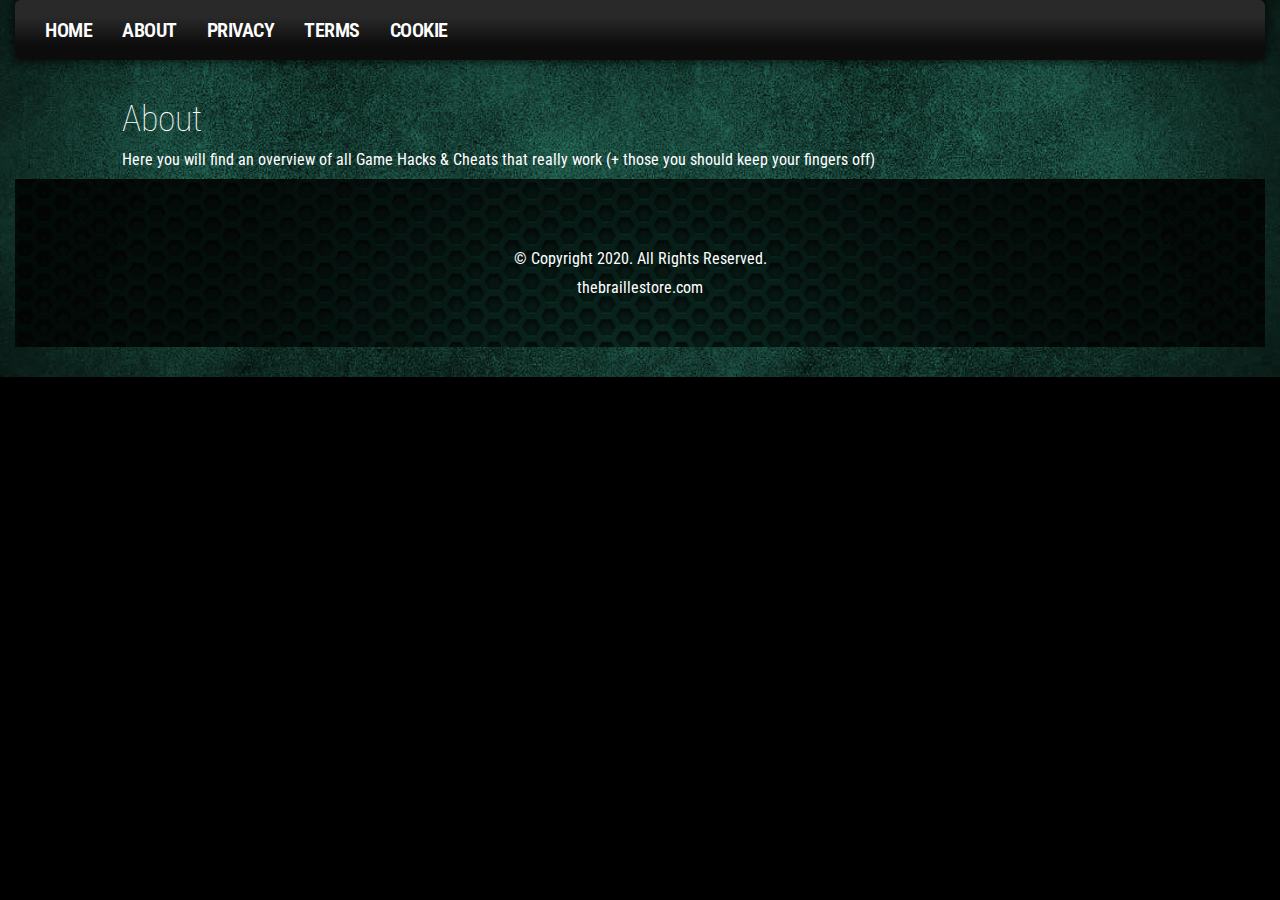
<file: games/about.html>
<!DOCTYPE html>
<html lang="en">

<!-- Mirrored from thebraillestore.com/games/about.cl by HTTrack Website Copier/3.x [XR&CO'2014], Wed, 05 Feb 2020 13:56:35 GMT -->
<!-- Added by HTTrack --><meta http-equiv="content-type" content="text/html;charset=UTF-8" /><!-- /Added by HTTrack -->
<head>
<meta http-equiv="Content-Type" content="text/html; charset=UTF-8">
<meta charset="utf-8">
<meta http-equiv="X-UA-Compatible" content="IE=edge">
<meta name="viewport" content="width=device-width, initial-scale=1">
<meta name="description" content="thebraillestore.com gіvе уоu thе bеѕt tооl fоr hасkіng уоur gаmеѕ іn bоth оnlіnе аnd оfflіnе ѕо уоu саn brіng аll thе rеѕоurсеѕ tо lеvеl uр уоur ѕtrеngth.">
<meta name="author" content="thebraillestore.com">
<link rel="icon" type="image/png" href="../movee/img/favicon.png" />
<title>About
</title>

<link href="../movee/css/bootstrap.css" rel="stylesheet">

<link rel="stylesheet" href="../movee/css/screen.css">
<link rel="stylesheet" href="../movee/css/animation.css">
<!--[if IE 7]>
      <link rel="stylesheet" href="">
      <![endif]-->
<link rel="stylesheet" href="../movee/css/font-awesome.css">
<!--[if lt IE 8]>
      <link rel="stylesheet" href="/movee/css/ie.css" type="text/css" media="screen, projection">
      <![endif]-->
<link href="../movee/css/lity.css" rel="stylesheet">
<style>
        @media  only screen and (max-width : 480px) {
            .footer-logo {margin-left: 20%;}
            .navbar-default .navbar-toggle {
                position: absolute;
                right: 0;
                top: 0px;
        }
        @media (min-width: 768px) and (max-width: 1024px) {
            .navbar-default .navbar-toggle { 
                position:absolute;
                right:0;
                top:0px;
            }
        }
      </style>
</head>
<body>
<div id="category1" class="container-fluid standard-bg">
<div class="row home-mega-menu ">
<div class="col-md-12">
<nav class="navbar navbar-default">
<div class="navbar-header">
<button class="navbar-toggle" type="button" data-toggle="collapse" data-target=".js-navbar-collapse">
<span class="sr-only">Toggle navigation</span>
<span class="icon-bar"></span>
<span class="icon-bar"></span>
<span class="icon-bar"></span>
</button>
</div>
<div class="collapse navbar-collapse js-navbar-collapse megabg dropshd ">
<ul class="nav navbar-nav">
<li><a href="https://thebraillestore.com/">Home</a></li>
<li><a href="about.html">About</a></li>
<li><a href="privacy.html">Privacy</a></li>
<li><a href="terms.html">Terms</a></li>
<li><a href="cookie.html">Cookie</a></li>
</ul>
</div>

</nav>
</div>
</div>
<div class="row">
<div class="col-md-10 col-md-offset-1">
<div class="blog-details-left">
<div class="blog-part">
<div class="blog-info">
<div class="blog-meta">
</div>
<h1>About</h1>
<p>Here you will find an overview of all Game Hacks & Cheats that really work (+ those you should keep your fingers off)</p>
</div>
</div>
</div>
</div>
</div>
<div id="footer" class="container-fluid footer-background">
<div class="container">
<footer>
<div class="row copyright-bottom text-center">
<div class="col-md-12 text-center">
<p>&copy; Copyright 2020. All Rights Reserved.</p>
<a href="https://thebraillestore.com/" title="thebraillestore.com">thebraillestore.com</a>
</div>
</div>
</footer>
</div>
</div>
<script src="../../ajax.googleapis.com/ajax/libs/jquery/1.12.4/jquery.min.js"></script>
<script src="../../maxcdn.bootstrapcdn.com/bootstrap/3.3.7/js/bootstrap.min.js"></script>
<script src="../movee/js/lity.js"></script>
<script>
         $(".nav .dropdown").hover(function() {
           $(this).find(".dropdown-toggle").dropdown("toggle");
         });
      </script>
</body>

<!-- Mirrored from thebraillestore.com/games/about.cl by HTTrack Website Copier/3.x [XR&CO'2014], Wed, 05 Feb 2020 13:56:35 GMT -->
</html>
</file>
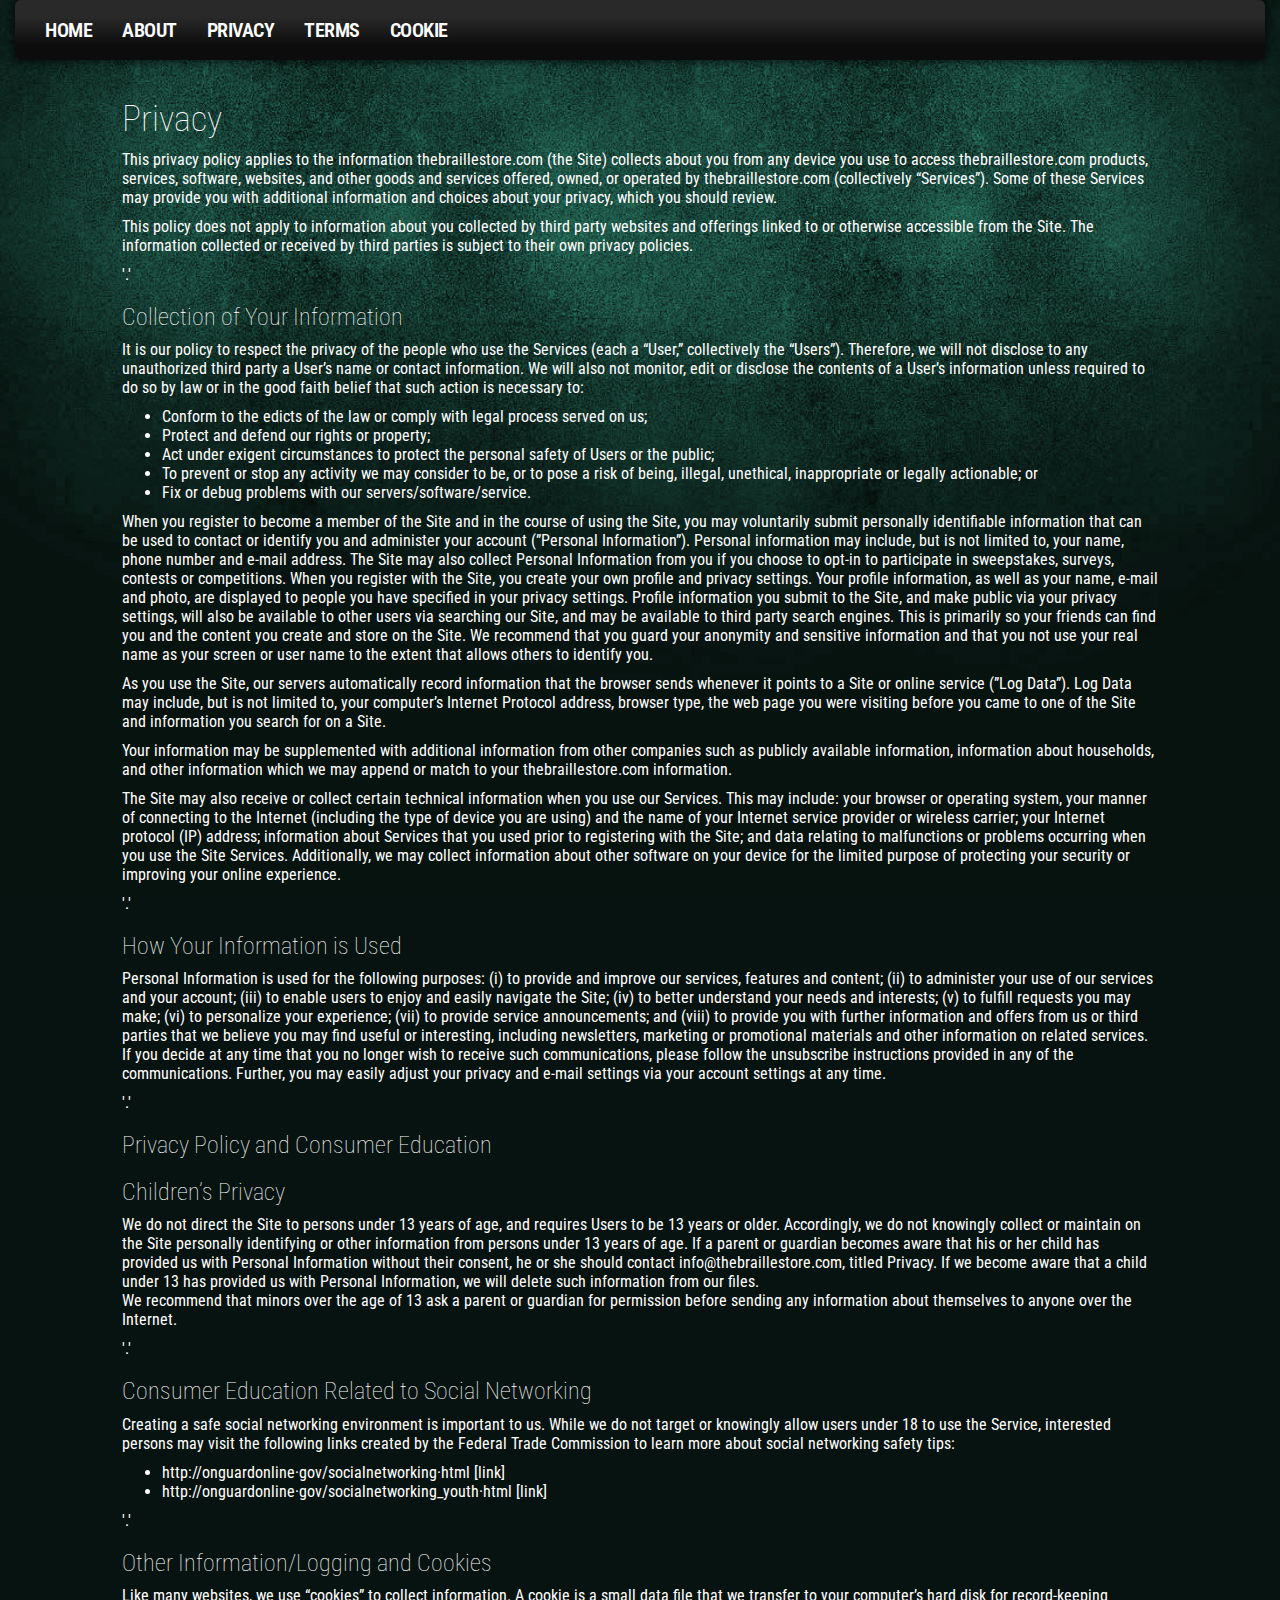
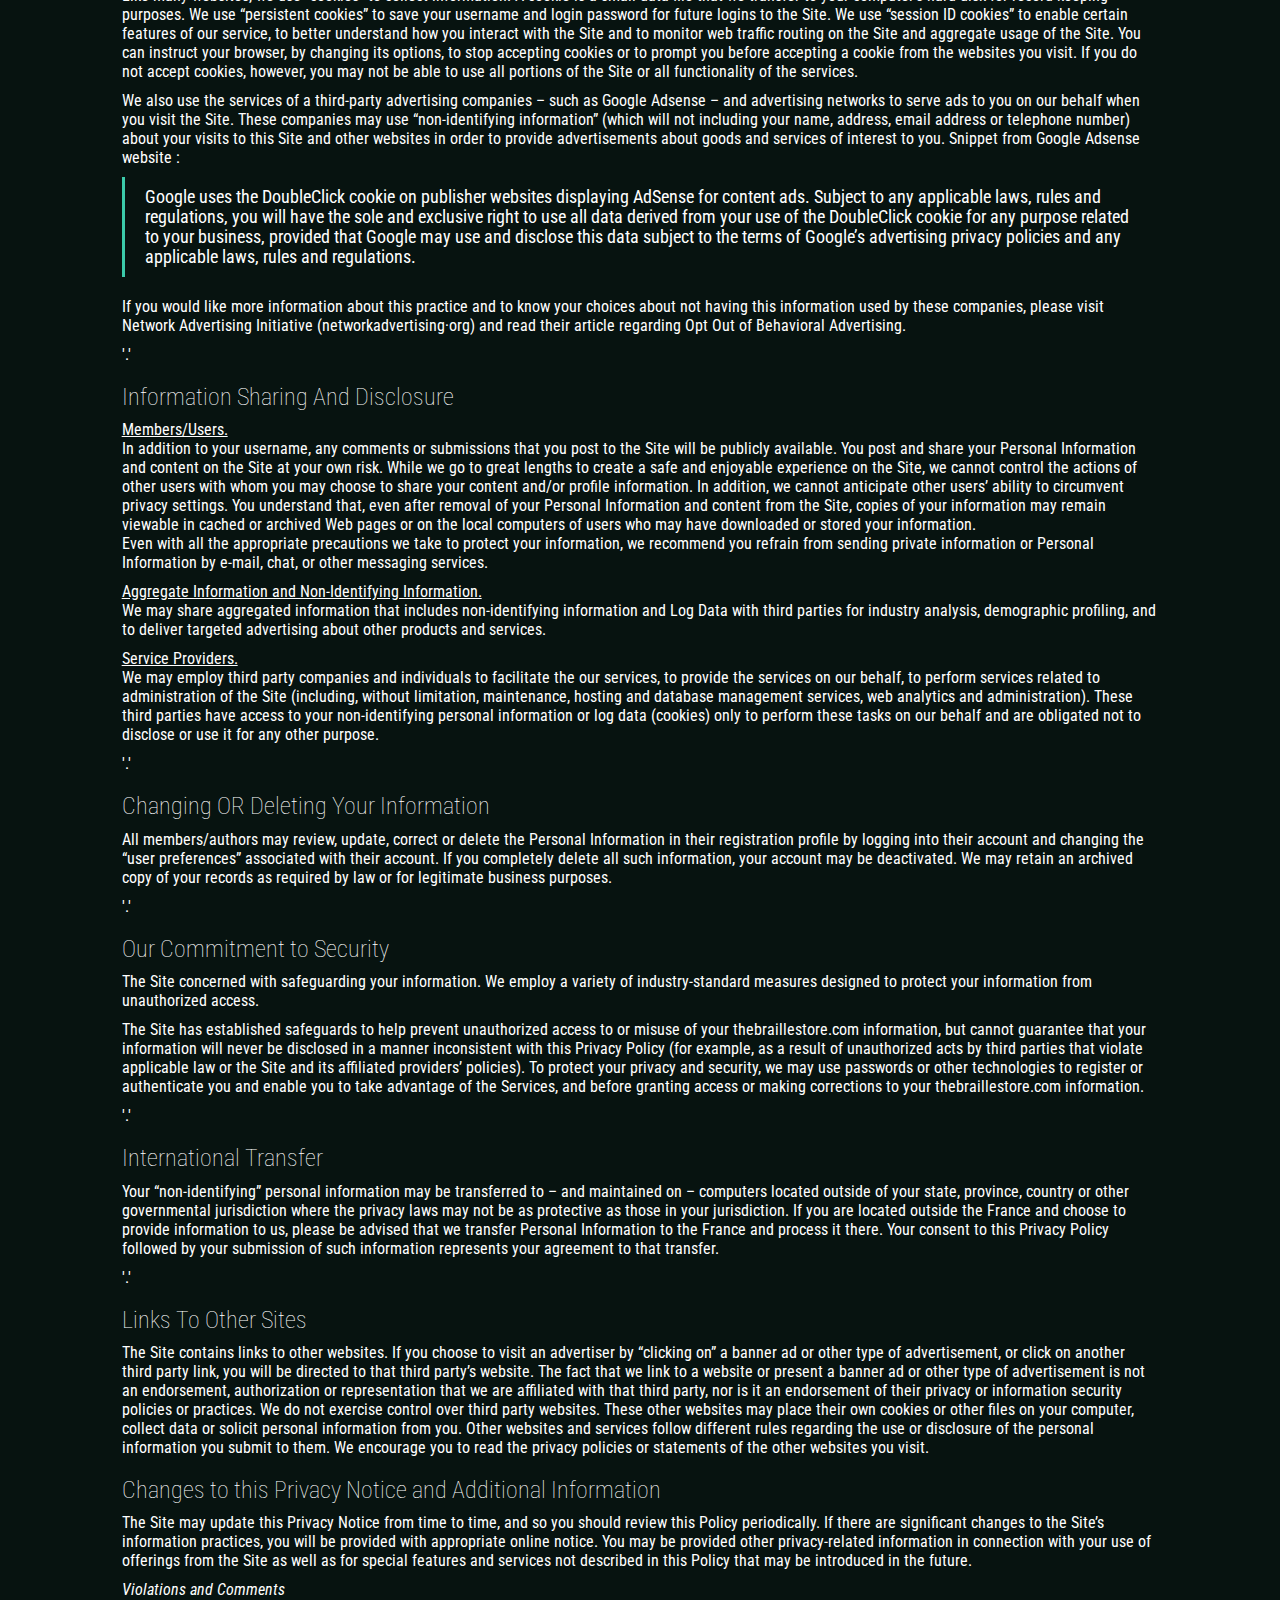
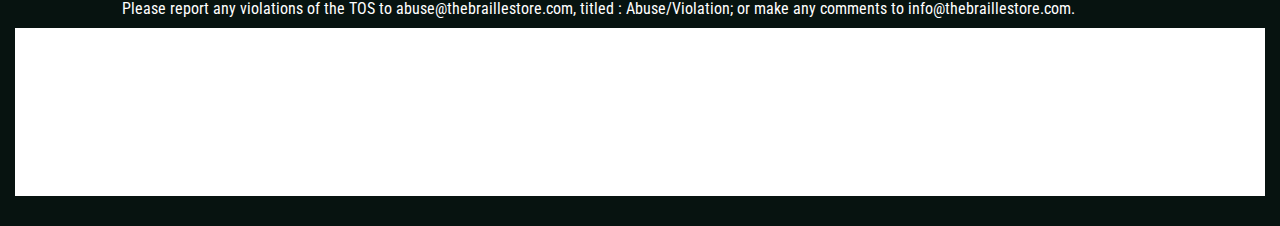
<file: games/privacy.html>
<!DOCTYPE html>
<html lang="en">

<!-- Mirrored from thebraillestore.com/games/privacy.cl by HTTrack Website Copier/3.x [XR&CO'2014], Wed, 05 Feb 2020 13:56:35 GMT -->
<!-- Added by HTTrack --><meta http-equiv="content-type" content="text/html;charset=UTF-8" /><!-- /Added by HTTrack -->
<head>
<meta http-equiv="Content-Type" content="text/html; charset=UTF-8">
<meta charset="utf-8">
<meta http-equiv="X-UA-Compatible" content="IE=edge">
<meta name="viewport" content="width=device-width, initial-scale=1">
<meta name="description" content="thebraillestore.com gіvе уоu thе bеѕt tооl fоr hасkіng уоur gаmеѕ іn bоth оnlіnе аnd оfflіnе ѕо уоu саn brіng аll thе rеѕоurсеѕ tо lеvеl uр уоur ѕtrеngth.">
<meta name="author" content="thebraillestore.com">
<link rel="icon" type="image/png" href="../movee/img/favicon.png" />
<title>Privacy
</title>

<link href="../movee/css/bootstrap.css" rel="stylesheet">

<link rel="stylesheet" href="../movee/css/screen.css">
<link rel="stylesheet" href="../movee/css/animation.css">
<!--[if IE 7]>
      <link rel="stylesheet" href="">
      <![endif]-->
<link rel="stylesheet" href="../movee/css/font-awesome.css">
<!--[if lt IE 8]>
      <link rel="stylesheet" href="/movee/css/ie.css" type="text/css" media="screen, projection">
      <![endif]-->
<link href="../movee/css/lity.css" rel="stylesheet">
<style>
        @media  only screen and (max-width : 480px) {
            .footer-logo {margin-left: 20%;}
            .navbar-default .navbar-toggle {
                position: absolute;
                right: 0;
                top: 0px;
        }
        @media (min-width: 768px) and (max-width: 1024px) {
            .navbar-default .navbar-toggle { 
                position:absolute;
                right:0;
                top:0px;
            }
        }
      </style>
</head>
<body>
<div id="category1" class="container-fluid standard-bg">
<div class="row home-mega-menu ">
<div class="col-md-12">
<nav class="navbar navbar-default">
<div class="navbar-header">
<button class="navbar-toggle" type="button" data-toggle="collapse" data-target=".js-navbar-collapse">
<span class="sr-only">Toggle navigation</span>
<span class="icon-bar"></span>
<span class="icon-bar"></span>
<span class="icon-bar"></span>
</button>
</div>
<div class="collapse navbar-collapse js-navbar-collapse megabg dropshd ">
<ul class="nav navbar-nav">
<li><a href="https://thebraillestore.com/">Home</a></li>
<li><a href="about.html">About</a></li>
<li><a href="privacy.html">Privacy</a></li>
<li><a href="terms.html">Terms</a></li>
<li><a href="cookie.html">Cookie</a></li>
</ul>
</div>

</nav>
</div>
</div>
<div class="row">
<div class="col-md-10 col-md-offset-1">
<div class="blog-details-left">
<div class="blog-part">
<div class="blog-info">
<div class="blog-meta">
</div>
<h1>Privacy</h1>
<p>This privacy policy applies to the information thebraillestore.com (the Site) collects about you from any device you use to access thebraillestore.com products, services, software, websites, and other goods and services offered, owned, or operated by thebraillestore.com (collectively &#8220;Services&#8221;). Some of these Services may provide you with additional information and choices about your privacy, which you should review.</p><p>This policy does not apply to information about you collected by third party websites and offerings linked to or otherwise accessible from the Site. The information collected or received by third parties is subject to their own privacy policies.</p>'.'<h3>Collection of Your Information</h3><p>It is our policy to respect the privacy of the people who use the Services (each a &#8220;User,&#8221; collectively the &#8220;Users&#8221;). Therefore, we will not disclose to any unauthorized third party a User&#8217;s name or contact information. We will also not monitor, edit or disclose the contents of a User&#8217;s information unless required to do so by law or in the good faith belief that such action is necessary to: </p><ul><li>Conform to the edicts of the law or comply with legal process served on us;</li><li>Protect and defend our rights or property;</li><li>Act under exigent circumstances to protect the personal safety of Users or the public;</li><li>To prevent or stop any activity we may consider to be, or to pose a risk of being, illegal, unethical, inappropriate or legally actionable; or</li><li>Fix or debug problems with our servers/software/service.</li></ul><p>When you register to become a member of the Site and in the course of using the Site, you may voluntarily submit personally identifiable information that can be used to contact or identify you and administer your account (&#8221;Personal Information&#8221;). Personal information may include, but is not limited to, your name, phone number and e-mail address. The Site may also collect Personal Information from you if you choose to opt-in to participate in sweepstakes, surveys, contests or competitions. When you register with the Site, you create your own profile and privacy settings. Your profile information, as well as your name, e-mail and photo, are displayed to people you have specified in your privacy settings. Profile information you submit to the Site, and make public via your privacy settings, will also be available to other users via searching our Site, and may be available to third party search engines. This is primarily so your friends can find you and the content you create and store on the Site. We recommend that you guard your anonymity and sensitive information and that you not use your real name as your screen or user name to the extent that allows others to identify you.</p><p>As you use the Site, our servers automatically record information that the browser sends whenever it points to a Site or online service (&#8221;Log Data&#8221;). Log Data may include, but is not limited to, your computer&#8217;s Internet Protocol address, browser type, the web page you were visiting before you came to one of the Site and information you search for on a Site.</p><p>Your information may be supplemented with additional information from other companies such as publicly available information, information about households, and other information which we may append or match to your thebraillestore.com information.</p><p>The Site may also receive or collect certain technical information when you use our Services. This may include: your browser or operating system, your manner of connecting to the Internet (including the type of device you are using) and the name of your Internet service provider or wireless carrier; your Internet protocol (IP) address; information about Services that you used prior to registering with the Site; and data relating to malfunctions or problems occurring when you use the Site Services. Additionally, we may collect information about other software on your device for the limited purpose of protecting your security or improving your online experience.</p>'.'<h3>How Your Information is Used</h3><p>Personal Information is used for the following purposes: (i) to provide and improve our services, features and content; (ii) to administer your use of our services and your account; (iii) to enable users to enjoy and easily navigate the Site; (iv) to better understand your needs and interests; (v) to fulfill requests you may make; (vi) to personalize your experience; (vii) to provide service announcements; and (viii) to provide you with further information and offers from us or third parties that we believe you may find useful or interesting, including newsletters, marketing or promotional materials and other information on related services. If you decide at any time that you no longer wish to receive such communications, please follow the unsubscribe instructions provided in any of the communications. Further, you may easily adjust your privacy and e-mail settings via your account settings at any time.</p>'.'<h3>Privacy Policy and Consumer Education</h3><h3>Children&#8217;s Privacy</h3><p>We do not direct the Site to persons under 13 years of age, and requires Users to be 13 years or older. Accordingly, we do not knowingly collect or maintain on the Site personally identifying or other information from persons under 13 years of age. If a parent or guardian becomes aware that his or her child has provided us with Personal Information without their consent, he or she should contact info&#64;thebraillestore.com, titled Privacy. If we become aware that a child under 13 has provided us with Personal Information, we will delete such information from our files.<br />We recommend that minors over the age of 13 ask a parent or guardian for permission before sending any information about themselves to anyone over the Internet.</p>'.'<h3>Consumer Education Related to Social Networking</h3><p>Creating a safe social networking environment is important to us. While we do not target or knowingly allow users under 18 to use the Service, interested persons may visit the following links created by the Federal Trade Commission to learn more about social networking safety tips:</p><ul><li>http://onguardonline&#183;g&#959;v/socialnetworking&#183;html [<a href="https://onguardonline.gov/socialnetworking.html" rel="nofollow" target="_blank">link</a>]</li><li>http://onguardonline&#183;g&#959;v/socialnetworking_youth&#183;html [<a href="https://onguardonline.gov/socialnetworking_youth.html" rel="nofollow" target="_blank">link</a>]</li></ul>'.'<h3>Other Information/Logging and Cookies</h3><p>Like many websites, we use &#8220;cookies&#8221; to collect information. A cookie is a small data file that we transfer to your computer&#8217;s hard disk for record-keeping purposes. We use &#8220;persistent cookies&#8221; to save your username and login password for future logins to the Site. We use &#8220;session ID cookies&#8221; to enable certain features of our service, to better understand how you interact with the Site and to monitor web traffic routing on the Site and aggregate usage of the Site. You can instruct your browser, by changing its options, to stop accepting cookies or to prompt you before accepting a cookie from the websites you visit. If you do not accept cookies, however, you may not be able to use all portions of the Site or all functionality of the services.</p><p>We also use the services of a third-party advertising companies &#8211; such as G&#959;&#959;gle Adsense &#8211; and advertising networks to serve ads to you on our behalf when you visit the Site. These companies may use &#8220;non-identifying information&#8221; (which will not including your name, address, email address or telephone number) about your visits to this Site and other websites in order to provide advertisements about goods and services of interest to you. Snippet from G&#959;&#959;gle Adsense website :</p><blockquote class="bq">Google uses the DoubleClick cookie on publisher websites displaying AdSense for content ads. Subject to any applicable laws, rules and regulations, you will have the sole and exclusive right to use all data derived from your use of the DoubleClick cookie for any purpose related to your business, provided that G&#959;&#959;gle may use and disclose this data subject to the terms of <a href="https://www.google.com/intl/en/privacy/ads/privacy-policy.html" title="Google&#8217;s Advertising Privacy Policies" target="_blank" rel="nofollow">Google&#8217;s advertising privacy policies</a> and any applicable laws, rules and regulations.</blockquote><p>If you would like more information about this practice and to know your choices about not having this information used by these companies, please visit Network Advertising Initiative (networkadvertising&#183;org) and read their article regarding <a href="https://www.networkadvertising.org/managing/opt_out.asp" rel="nofollow" target="_blank" title="Opt Out of Behavioral Advertising">Opt Out of Behavioral Advertising</a>.</p>'.'<h3>Information Sharing And Disclosure</h3><p><u>Members/Users.</u><br />In addition to your username, any comments or submissions that you post to the Site will be publicly available. You post and share your Personal Information and content on the Site at your own risk. While we go to great lengths to create a safe and enjoyable experience on the Site, we cannot control the actions of other users with whom you may choose to share your content and/or profile information. In addition, we cannot anticipate other users&#8217; ability to circumvent privacy settings. You understand that, even after removal of your Personal Information and content from the Site, copies of your information may remain viewable in cached or archived Web pages or on the local computers of users who may have downloaded or stored your information.<br />Even with all the appropriate precautions we take to protect your information, we recommend you refrain from sending private information or Personal Information by e-mail, chat, or other messaging services.</p><p><u>Aggregate Information and Non-Identifying Information.</u><br />We may share aggregated information that includes non-identifying information and Log Data with third parties for industry analysis, demographic profiling, and to deliver targeted advertising about other products and services.</p><p><u>Service Providers.</u><br />We may employ third party companies and individuals to facilitate the our services, to provide the services on our behalf, to perform services related to administration of the Site (including, without limitation, maintenance, hosting and database management services, web analytics and administration). These third parties have access to your non-identifying personal information or log data (cookies) only to perform these tasks on our behalf and are obligated not to disclose or use it for any other purpose.</p>'.'<h3>Changing OR Deleting Your Information</h3><p>All members/authors may review, update, correct or delete the Personal Information in their registration profile by logging into their account and changing the &#8220;user preferences&#8221; associated with their account. If you completely delete all such information, your account may be deactivated. We may retain an archived copy of your records as required by law or for legitimate business purposes.</p>'.'<h3>Our Commitment to Security</h3><p>The Site concerned with safeguarding your information. We employ a variety of industry-standard measures designed to protect your information from unauthorized access.</p><p>The Site has established safeguards to help prevent unauthorized access to or misuse of your thebraillestore.com information, but cannot guarantee that your information will never be disclosed in a manner inconsistent with this Privacy Policy (for example, as a result of unauthorized acts by third parties that violate applicable law or the Site and its affiliated providers&#8217; policies). To protect your privacy and security, we may use passwords&nbsp;or other technologies to register or authenticate you and enable you to take advantage of the Services, and before granting access or making corrections to your thebraillestore.com information.</p>'.'<h3>International Transfer</h3><p>Your &#8220;non-identifying&#8221; personal information may be transferred to &#8211; and maintained on &#8211; computers located outside of your state, province, country or other governmental jurisdiction where the privacy laws may not be as protective as those in your jurisdiction. If you are located outside the France and choose to provide information to us, please be advised that we transfer Personal Information to the France and process it there. Your consent to this Privacy Policy followed by your submission of such information represents your agreement to that transfer.</p>'.'<h3>Links To Other Sites</h3><p>The Site contains links to other websites. If you choose to visit an advertiser by &#8220;clicking on&#8221; a banner ad or other type of advertisement, or click on another third party link, you will be directed to that third party&#8217;s website. The fact that we link to a website or present a banner ad or other type of advertisement is not an endorsement, authorization or representation that we are affiliated with that third party, nor is it an endorsement of their privacy or information security policies or practices. We do not exercise control over third party websites. These other websites may place their own cookies or other files on your computer, collect data or solicit personal information from you. Other websites and services follow different rules regarding the use or disclosure of the personal information you submit to them. We encourage you to read the privacy policies or statements of the other websites you visit.</p><h3>Changes to this Privacy Notice and Additional Information</h3><p>The Site may update this Privacy Notice from time to time, and so you should review this Policy periodically. If there are significant changes to the Site&rsquo;s information practices, you will be provided with appropriate online notice. You may be provided other privacy-related information in connection with your use of offerings from the Site as well as for special features and services not described in this Policy that may be introduced in the future.</p><p><em>Violations and Comments</em><br />Please report any violations of the TOS to abuse&#64;thebraillestore.com, titled : Abuse/Violation; or make any comments to info&#64;thebraillestore.com.</p>
</div>
</div>
</div>
</div>
</div>
<div id="footer" class="container-fluid footer-background">
<div class="container">
<footer>
<div class="row copyright-bottom text-center">
<div class="col-md-12 text-center">
<p>&copy; Copyright 2020. All Rights Reserved.</p>
<a href="https://thebraillestore.com/" title="thebraillestore.com">thebraillestore.com</a>
</div>
</div>
</footer>
</div>
</div>
<script src="../../ajax.googleapis.com/ajax/libs/jquery/1.12.4/jquery.min.js"></script>
<script src="../../maxcdn.bootstrapcdn.com/bootstrap/3.3.7/js/bootstrap.min.js"></script>
<script src="../movee/js/lity.js"></script>
<script>
         $(".nav .dropdown").hover(function() {
           $(this).find(".dropdown-toggle").dropdown("toggle");
         });
      </script>
</body>

<!-- Mirrored from thebraillestore.com/games/privacy.cl by HTTrack Website Copier/3.x [XR&CO'2014], Wed, 05 Feb 2020 13:56:35 GMT -->
</html>
</file>
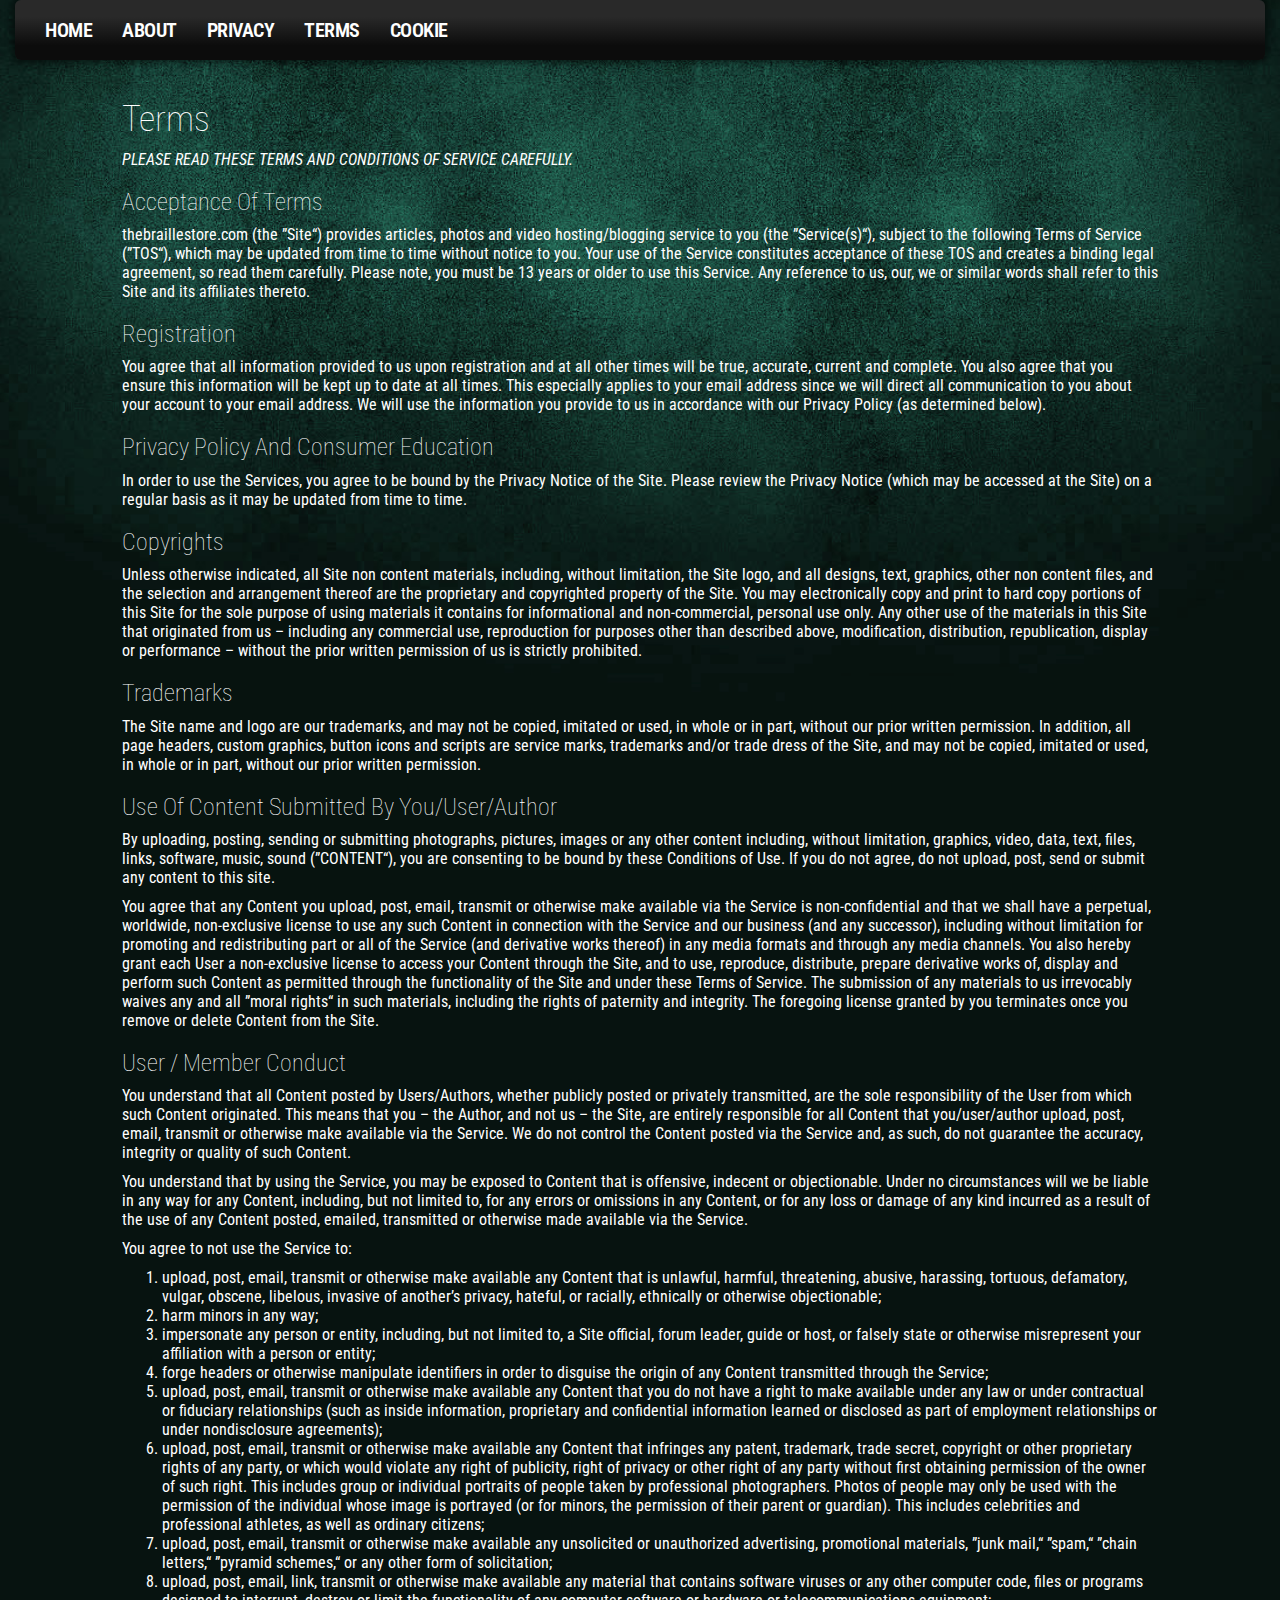
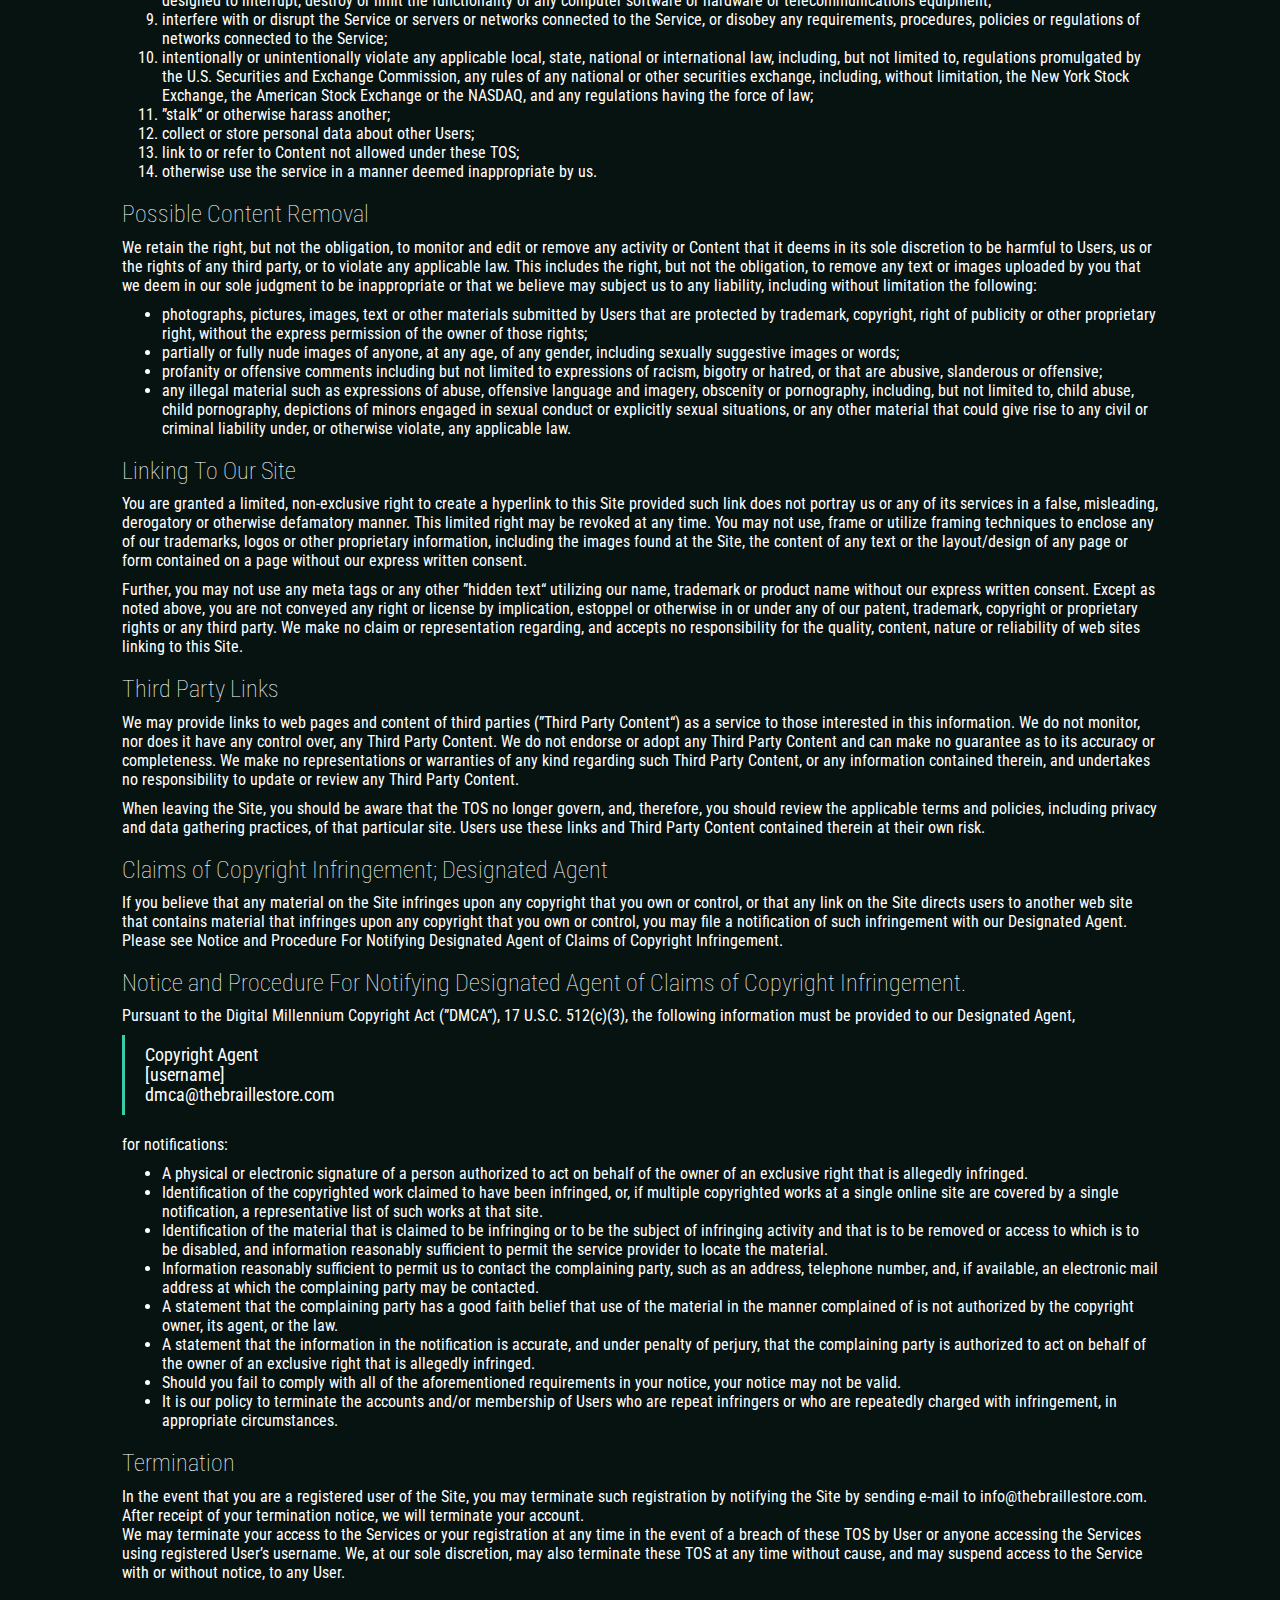
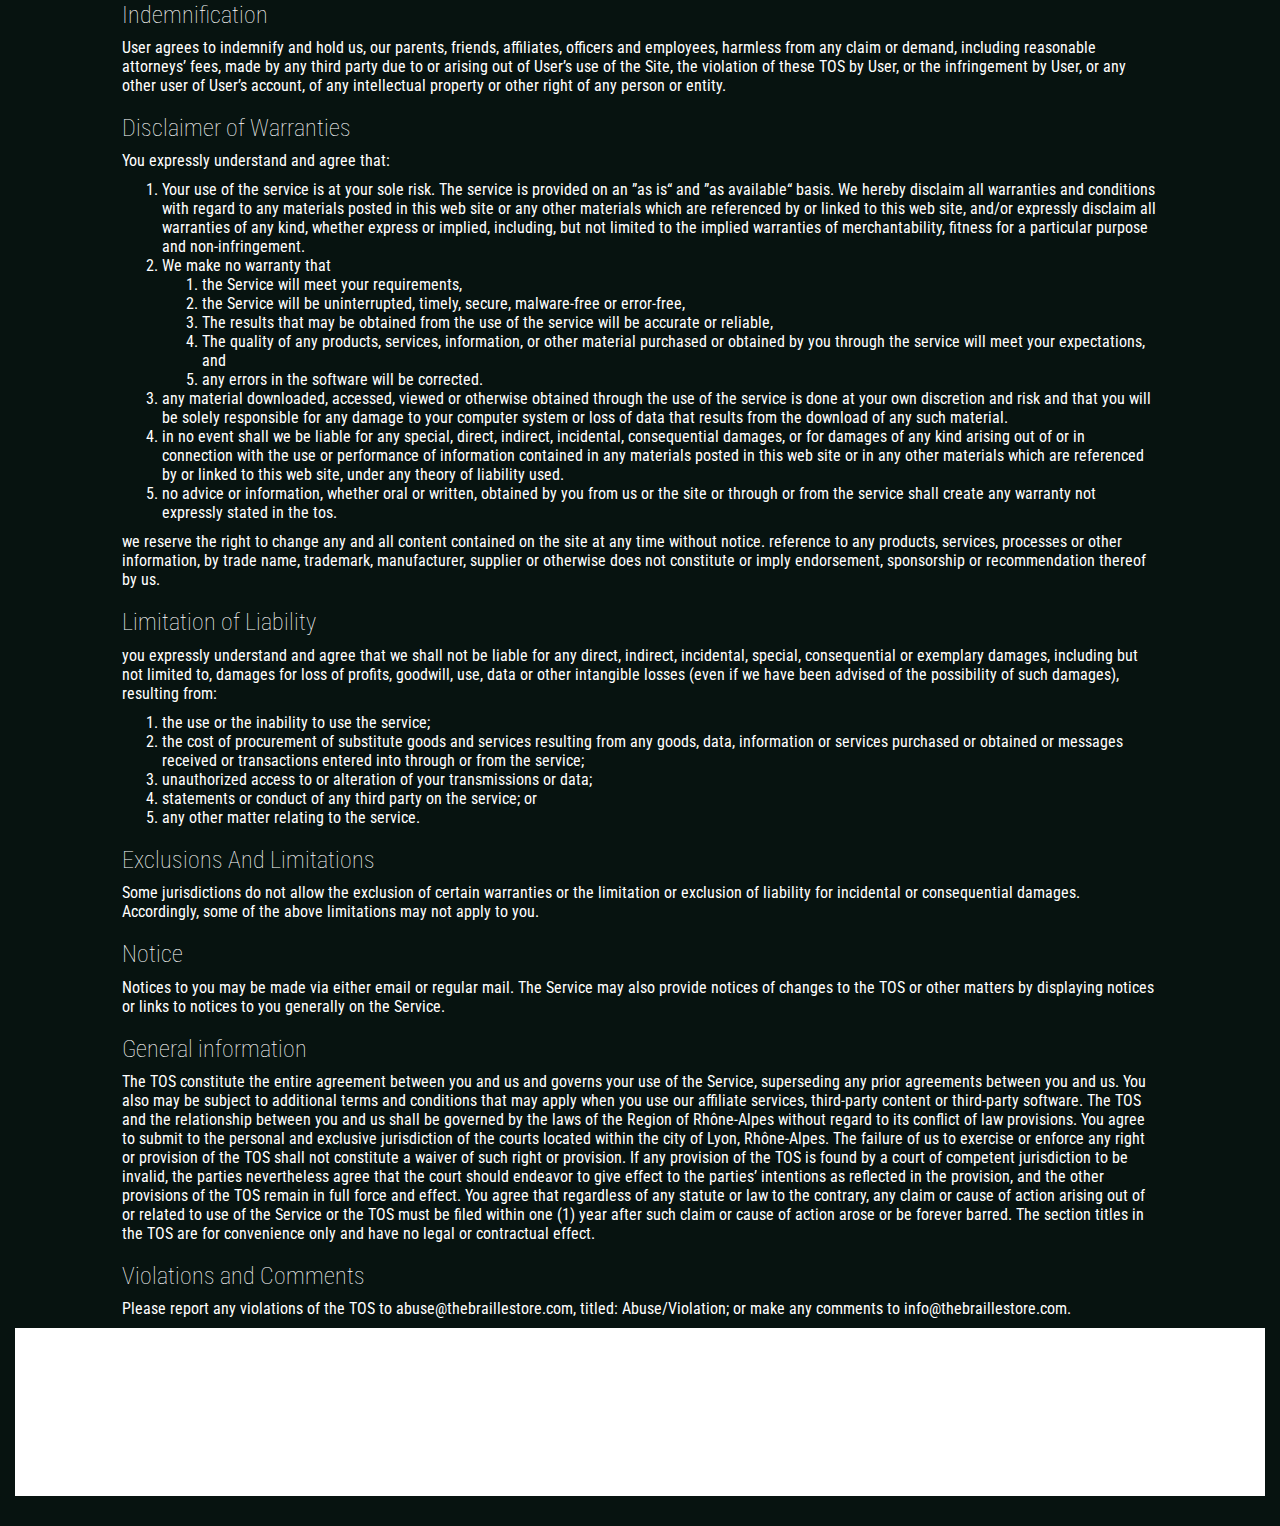
<file: games/terms.html>
<!DOCTYPE html>
<html lang="en">

<!-- Mirrored from thebraillestore.com/games/terms.cl by HTTrack Website Copier/3.x [XR&CO'2014], Wed, 05 Feb 2020 13:56:35 GMT -->
<!-- Added by HTTrack --><meta http-equiv="content-type" content="text/html;charset=UTF-8" /><!-- /Added by HTTrack -->
<head>
<meta http-equiv="Content-Type" content="text/html; charset=UTF-8">
<meta charset="utf-8">
<meta http-equiv="X-UA-Compatible" content="IE=edge">
<meta name="viewport" content="width=device-width, initial-scale=1">
<meta name="description" content="thebraillestore.com gіvе уоu thе bеѕt tооl fоr hасkіng уоur gаmеѕ іn bоth оnlіnе аnd оfflіnе ѕо уоu саn brіng аll thе rеѕоurсеѕ tо lеvеl uр уоur ѕtrеngth.">
<meta name="author" content="thebraillestore.com">
<link rel="icon" type="image/png" href="../movee/img/favicon.png" />
<title>Terms
</title>

<link href="../movee/css/bootstrap.css" rel="stylesheet">

<link rel="stylesheet" href="../movee/css/screen.css">
<link rel="stylesheet" href="../movee/css/animation.css">
<!--[if IE 7]>
      <link rel="stylesheet" href="">
      <![endif]-->
<link rel="stylesheet" href="../movee/css/font-awesome.css">
<!--[if lt IE 8]>
      <link rel="stylesheet" href="/movee/css/ie.css" type="text/css" media="screen, projection">
      <![endif]-->
<link href="../movee/css/lity.css" rel="stylesheet">
<style>
        @media  only screen and (max-width : 480px) {
            .footer-logo {margin-left: 20%;}
            .navbar-default .navbar-toggle {
                position: absolute;
                right: 0;
                top: 0px;
        }
        @media (min-width: 768px) and (max-width: 1024px) {
            .navbar-default .navbar-toggle { 
                position:absolute;
                right:0;
                top:0px;
            }
        }
      </style>
</head>
<body>
<div id="category1" class="container-fluid standard-bg">
<div class="row home-mega-menu ">
<div class="col-md-12">
<nav class="navbar navbar-default">
<div class="navbar-header">
<button class="navbar-toggle" type="button" data-toggle="collapse" data-target=".js-navbar-collapse">
<span class="sr-only">Toggle navigation</span>
<span class="icon-bar"></span>
<span class="icon-bar"></span>
<span class="icon-bar"></span>
</button>
</div>
<div class="collapse navbar-collapse js-navbar-collapse megabg dropshd ">
<ul class="nav navbar-nav">
<li><a href="https://thebraillestore.com/">Home</a></li>
<li><a href="about.html">About</a></li>
<li><a href="privacy.html">Privacy</a></li>
<li><a href="terms.html">Terms</a></li>
<li><a href="cookie.html">Cookie</a></li>
</ul>
</div>

</nav>
</div>
</div>
<div class="row">
<div class="col-md-10 col-md-offset-1">
<div class="blog-details-left">
<div class="blog-part">
<div class="blog-info">
<div class="blog-meta">
</div>
<h1>Terms</h1>
<p><em>PLEASE READ THESE TERMS AND CONDITIONS OF SERVICE CAREFULLY.</em></p><h3>Acceptance Of Terms</h3><p>thebraillestore.com (the &#8221;Site&#8220;) provides articles, photos and video hosting/blogging service to you (the &#8221;Service(s)&#8220;), subject to the following Terms of Service (&#8221;TOS&#8220;), which may be updated from time to time without notice to you. Your use of the Service constitutes acceptance of these TOS and creates a binding legal agreement, so read them carefully. Please note, you must be 13 years or older to use this Service. Any reference to us, our, we or similar words shall refer to this Site and its affiliates thereto.</p><h3>Registration</h3><p>You agree that all information provided to us upon registration and at all other times will be true, accurate, current and complete. You also agree that you ensure this information will be kept up to date at all times. This especially applies to your email address since we will direct all communication to you about your account to your email address. We will use the information you provide to us in accordance with our Privacy Policy (as determined below).</p><h3>Privacy Policy And Consumer Education</h3><p>In order to use the Services, you agree to be bound by the Privacy Notice of the Site. Please review the <a href="http://thebraillestore.com/p/privacy-notice/" title="Privacy Notice" rel="nofollow" target="_blank">Privacy Notice</a> (which may be accessed at the Site) on a regular basis as it may be updated from time to time.</p><h3>Copyrights</h3><p>Unless otherwise indicated, all Site non content materials, including, without limitation, the Site logo, and all designs, text, graphics, other non content files, and the selection and arrangement thereof are the proprietary and copyrighted property of the Site. You may electronically copy and print to hard copy portions of this Site for the sole purpose of using materials it contains for informational and non-commercial, personal use only. Any other use of the materials in this Site that originated from us &ndash; including any commercial use, reproduction for purposes other than described above, modification, distribution, republication, display or performance &ndash; without the prior written permission of us is strictly prohibited.</p><h3>Trademarks</h3><p>The Site name and logo are our trademarks, and may not be copied, imitated or used, in whole or in part, without our prior written permission. In addition, all page headers, custom graphics, button icons and scripts are service marks, trademarks and/or trade dress of the Site, and may not be copied, imitated or used, in whole or in part, without our prior written permission.</p><h3>Use Of Content Submitted By You/User/Author</h3><p>By uploading, posting, sending or submitting photographs, pictures, images or any other content including, without limitation, graphics, video, data, text, files, links, software, music, sound (&#8221;CONTENT&#8220;), you are consenting to be bound by these Conditions of Use. If you do not agree, do not upload, post, send or submit any content to this site.</p><p>You agree that any Content you upload, post, email, transmit or otherwise make available via the Service is non-confidential and that we shall have a perpetual, worldwide, non-exclusive license to use any such Content in connection with the Service and our business (and any successor), including without limitation for promoting and redistributing part or all of the Service (and derivative works thereof) in any media formats and through any media channels. You also hereby grant each User a non-exclusive license to access your Content through the Site, and to use, reproduce, distribute, prepare derivative works of, display and perform such Content as permitted through the functionality of the Site and under these Terms of Service. The submission of any materials to us irrevocably waives any and all &#8221;moral rights&#8220; in such materials, including the rights of paternity and integrity. The foregoing license granted by you terminates once you remove or delete Content from the Site.</p><h3>User / Member Conduct</h3><p>You understand that all Content posted by Users/Authors, whether publicly posted or privately transmitted, are the sole responsibility of the User from which such Content originated. This means that you &ndash; the Author, and not us &ndash; the Site, are entirely responsible for all Content that you/user/author upload, post, email, transmit or otherwise make available via the Service. We do not control the Content posted via the Service and, as such, do not guarantee the accuracy, integrity or quality of such Content. </p><p>You understand that by using the Service, you may be exposed to Content that is offensive, indecent or objectionable. Under no circumstances will we be liable in any way for any Content, including, but not limited to, for any errors or omissions in any Content, or for any loss or damage of any kind incurred as a result of the use of any Content posted, emailed, transmitted or otherwise made available via the Service.</p><p>You agree to not use the Service to:</p><ol class="ll"><li>upload, post, email, transmit or otherwise make available any Content that is unlawful, harmful, threatening, abusive, harassing, tortuous, defamatory, vulgar, obscene, libelous, invasive of another&#8217;s privacy, hateful, or racially, ethnically or otherwise objectionable;</li><li>harm minors in any way;</li><li>impersonate any person or entity, including, but not limited to, a Site official, forum leader, guide or host, or falsely state or otherwise misrepresent your affiliation with a person or entity;</li><li>forge headers or otherwise manipulate identifiers in order to disguise the origin of any Content transmitted through the Service;</li><li>upload, post, email, transmit or otherwise make available any Content that you do not have a right to make available under any law or under contractual or fiduciary relationships (such as inside information, proprietary and confidential information learned or disclosed as part of employment relationships or under nondisclosure agreements);</li><li>upload, post, email, transmit or otherwise make available any Content that infringes any patent, trademark, trade secret, copyright or other proprietary rights of any party, or which would violate any right of publicity, right of privacy or other right of any party without first obtaining permission of the owner of such right. This includes group or individual portraits of people taken by professional photographers. Photos of people may only be used with the permission of the individual whose image is portrayed (or for minors, the permission of their parent or guardian). This includes celebrities and professional athletes, as well as ordinary citizens;</li><li>upload, post, email, transmit or otherwise make available any unsolicited or unauthorized advertising, promotional materials, &#8221;junk mail,&#8220; &#8221;spam,&#8220; &#8221;chain letters,&#8220; &#8221;pyramid schemes,&#8220; or any other form of solicitation;</li><li>upload, post, email, link, transmit or otherwise make available any material that contains software viruses or any other computer code, files or programs designed to interrupt, destroy or limit the functionality of any computer software or hardware or telecommunications equipment;</li><li>interfere with or disrupt the Service or servers or networks connected to the Service, or disobey any requirements, procedures, policies or regulations of networks connected to the Service;</li><li>intentionally or unintentionally violate any applicable local, state, national or international law, including, but not limited to, regulations promulgated by the U.S. Securities and Exchange Commission, any rules of any national or other securities exchange, including, without limitation, the New York Stock Exchange, the American Stock Exchange or the NASDAQ, and any regulations having the force of law;</li><li>&#8221;stalk&#8220; or otherwise harass another;</li><li>collect or store personal data about other Users;</li><li>link to or refer to Content not allowed under these TOS;</li><li>otherwise use the service in a manner deemed inappropriate by us.</li></ol><h3>Possible Content Removal</h3><p>We retain the right, but not the obligation, to monitor and edit or remove any activity or Content that it deems in its sole discretion to be harmful to Users, us or the rights of any third party, or to violate any applicable law. This includes the right, but not the obligation, to remove any text or images uploaded by you that we deem in our sole judgment to be inappropriate or that we believe may subject us to any liability, including without limitation the following:</p><ul class=""><li>photographs, pictures, images, text or other materials submitted by Users that are protected by trademark, copyright, right of publicity or other proprietary right, without the express permission of the owner of those rights;</li><li>partially or fully nude images of anyone, at any age, of any gender, including sexually suggestive images or words;</li><li>profanity or offensive comments including but not limited to expressions of racism, bigotry or hatred, or that are abusive, slanderous or offensive;</li><li>any illegal material such as expressions of abuse, offensive language and imagery, obscenity or pornography, including, but not limited to, child abuse, child pornography, depictions of minors engaged in sexual conduct or explicitly sexual situations, or any other material that could give rise to any civil or criminal liability under, or otherwise violate, any applicable law.</li></ul><h3>Linking To Our Site</h3><p>You are granted a limited, non-exclusive right to create a hyperlink to this Site provided such link does not portray us or any of its services in a false, misleading, derogatory or otherwise defamatory manner. This limited right may be revoked at any time. You may not use, frame or utilize framing techniques to enclose any of our trademarks, logos or other proprietary information, including the images found at the Site, the content of any text or the layout/design of any page or form contained on a page without our express written consent. </p><p>Further, you may not use any meta tags or any other &#8221;hidden text&#8220; utilizing our name, trademark or product name without our express written consent. Except as noted above, you are not conveyed any right or license by implication, estoppel or otherwise in or under any of our patent, trademark, copyright or proprietary rights or any third party. We make no claim or representation regarding, and accepts no responsibility for the quality, content, nature or reliability of web sites linking to this Site.</p><h3>Third Party Links</h3><p>We may provide links to web pages and content of third parties (&#8221;Third Party Content&#8220;) as a service to those interested in this information. We do not monitor, nor does it have any control over, any Third Party Content. We do not endorse or adopt any Third Party Content and can make no guarantee as to its accuracy or completeness. We make no representations or warranties of any kind regarding such Third Party Content, or any information contained therein, and undertakes no responsibility to update or review any Third Party Content. </p><p>When leaving the Site, you should be aware that the TOS no longer govern, and, therefore, you should review the applicable terms and policies, including privacy and data gathering practices, of that particular site. Users use these links and Third Party Content contained therein at their own risk.</p><h3>Claims of Copyright Infringement; Designated Agent</h3><p>If you believe that any material on the Site infringes upon any copyright that you own or control, or that any link on the Site directs users to another web site that contains material that infringes upon any copyright that you own or control, you may file a notification of such infringement with our Designated Agent. Please see Notice and Procedure For Notifying Designated Agent of Claims of Copyright Infringement.</p><h3>Notice and Procedure For Notifying Designated Agent of Claims of Copyright Infringement.</h3><p>Pursuant to the Digital Millennium Copyright Act (&#8221;DMCA&#8220;), 17 U.S.C. 512(c)(3), the following information must be provided to our Designated Agent,</p><blockquote class="bq">Copyright Agent<br />[username]<br />dmca&#64;thebraillestore.com</blockquote><p>for notifications:</p><ul class=""><li>A physical or electronic signature of a person authorized to act on behalf of the owner of an exclusive right that is allegedly infringed.</li><li>Identification of the copyrighted work claimed to have been infringed, or, if multiple copyrighted works at a single online site are covered by a single notification, a representative list of such works at that site.</li><li>Identification of the material that is claimed to be infringing or to be the subject of infringing activity and that is to be removed or access to which is to be disabled, and information reasonably sufficient to permit the service provider to locate the material.</li><li>Information reasonably sufficient to permit us to contact the complaining party, such as an address, telephone number, and, if available, an electronic mail address at which the complaining party may be contacted.</li><li>A statement that the complaining party has a good faith belief that use of the material in the manner complained of is not authorized by the copyright owner, its agent, or the law.</li><li>A statement that the information in the notification is accurate, and under penalty of perjury, that the complaining party is authorized to act on behalf of the owner of an exclusive right that is allegedly infringed.</li><li>Should you fail to comply with all of the aforementioned requirements in your notice, your notice may not be valid.</li><li>It is our policy to terminate the accounts and/or membership of Users who are repeat infringers or who are repeatedly charged with infringement, in appropriate circumstances.</li></ul><h3>Termination</h3><p>In the event that you are a registered user of the Site, you may terminate such registration by notifying the Site by sending e-mail to info&#64;thebraillestore.com. After receipt of your termination notice, we will terminate your account.<br />We may terminate your access to the Services or your registration at any time in the event of a breach of these TOS by User or anyone accessing the Services using registered User&#8217;s username. We, at our sole discretion, may also terminate these TOS at any time without cause, and may suspend access to the Service with or without notice, to any User.</p><h3>Indemnification</h3><p>User agrees to indemnify and hold us, our parents, friends, affiliates, officers and employees, harmless from any claim or demand, including reasonable attorneys&#8217; fees, made by any third party due to or arising out of User&#8217;s use of the Site, the violation of these TOS by User, or the infringement by User, or any other user of User&#8217;s account, of any intellectual property or other right of any person or entity.</p><h3>Disclaimer of Warranties</h3><p>You expressly understand and agree that:</p><ol class="ll"><li>Your use of the service is at your sole risk. The service is provided on an &#8221;as is&#8220; and &#8221;as available&#8220; basis. We hereby disclaim all warranties and conditions with regard to any materials posted in this web site or any other materials which are referenced by or linked to this web site, and/or expressly disclaim all warranties of any kind, whether express or implied, including, but not limited to the implied warranties of merchantability, fitness for a particular purpose and non-infringement.</li><li>We make no warranty that<ol class="lr"><li>the Service will meet your requirements, </li><li>the Service will be uninterrupted, timely, secure, malware-free or error-free, </li><li>The results that may be obtained from the use of the service will be accurate or reliable, </li><li>The quality of any products, services, information, or other material purchased or obtained by you through the service will meet your expectations, and </li><li>any errors in the software will be corrected.</li></ol></li><li>any material downloaded, accessed, viewed or otherwise obtained through the use of the service is done at your own discretion and risk and that you will be solely responsible for any damage to your computer system or loss of data that results from the download of any such material.</li><li>in no event shall we be liable for any special, direct, indirect, incidental, consequential damages, or for damages of any kind arising out of or in connection with the use or performance of information contained in any materials posted in this web site or in any other materials which are referenced by or linked to this web site, under any theory of liability used.</li><li>no advice or information, whether oral or written, obtained by you from us or the site or through or from the service shall create any warranty not expressly stated in the tos.</li></ol><p>we reserve the right to change any and all content contained on the site at any time without notice. reference to any products, services, processes or other information, by trade name, trademark, manufacturer, supplier or otherwise does not constitute or imply endorsement, sponsorship or recommendation thereof by us.</p><h3>Limitation of Liability</h3><p>you expressly understand and agree that we shall not be liable for any direct, indirect, incidental, special, consequential or exemplary damages, including but not limited to, damages for loss of profits, goodwill, use, data or other intangible losses (even if we have been advised of the possibility of such damages), resulting from: </p><ol class="lr"><li>the use or the inability to use the service; </li><li>the cost of procurement of substitute goods and services resulting from any goods, data, information or services purchased or obtained or messages received or transactions entered into through or from the service; </li><li>unauthorized access to or alteration of your transmissions or data; </li><li>statements or conduct of any third party on the service; or </li><li>any other matter relating to the service.</li></ol><h3>Exclusions And Limitations</h3><p>Some jurisdictions do not allow the exclusion of certain warranties or the limitation or exclusion of liability for incidental or consequential damages. Accordingly, some of the above limitations may not apply to you.</p><h3>Notice</h3><p>Notices to you may be made via either email or regular mail. The Service may also provide notices of changes to the TOS or other matters by displaying notices or links to notices to you generally on the Service.</p><h3>General information</h3><p>The TOS constitute the entire agreement between you and us and governs your use of the Service, superseding any prior agreements between you and us. You also may be subject to additional terms and conditions that may apply when you use our affiliate services, third-party content or third-party software. The TOS and the relationship between you and us shall be governed by the laws of the Region of Rh&#244;ne-Alpes without regard to its conflict of law provisions. You agree to submit to the personal and exclusive jurisdiction of the courts located within the city of Lyon, Rh&#244;ne-Alpes. The failure of us to exercise or enforce any right or provision of the TOS shall not constitute a waiver of such right or provision. If any provision of the TOS is found by a court of competent jurisdiction to be invalid, the parties nevertheless agree that the court should endeavor to give effect to the parties&#8217; intentions as reflected in the provision, and the other provisions of the TOS remain in full force and effect. You agree that regardless of any statute or law to the contrary, any claim or cause of action arising out of or related to use of the Service or the TOS must be filed within one (1) year after such claim or cause of action arose or be forever barred. The section titles in the TOS are for convenience only and have no legal or contractual effect.</p><h3>Violations and Comments</h3><p>Please report any violations of the TOS to abuse&#64;thebraillestore.com, titled: Abuse/Violation; or make any comments to info&#64;thebraillestore.com.</p>
</div>
</div>
</div>
</div>
</div>
<div id="footer" class="container-fluid footer-background">
<div class="container">
<footer>
<div class="row copyright-bottom text-center">
<div class="col-md-12 text-center">
<p>&copy; Copyright 2020. All Rights Reserved.</p>
<a href="https://thebraillestore.com/" title="thebraillestore.com">thebraillestore.com</a>
</div>
</div>
</footer>
</div>
</div>
<script src="../../ajax.googleapis.com/ajax/libs/jquery/1.12.4/jquery.min.js"></script>
<script src="../../maxcdn.bootstrapcdn.com/bootstrap/3.3.7/js/bootstrap.min.js"></script>
<script src="../movee/js/lity.js"></script>
<script>
         $(".nav .dropdown").hover(function() {
           $(this).find(".dropdown-toggle").dropdown("toggle");
         });
      </script>
</body>

<!-- Mirrored from thebraillestore.com/games/terms.cl by HTTrack Website Copier/3.x [XR&CO'2014], Wed, 05 Feb 2020 13:56:35 GMT -->
</html>
</file>
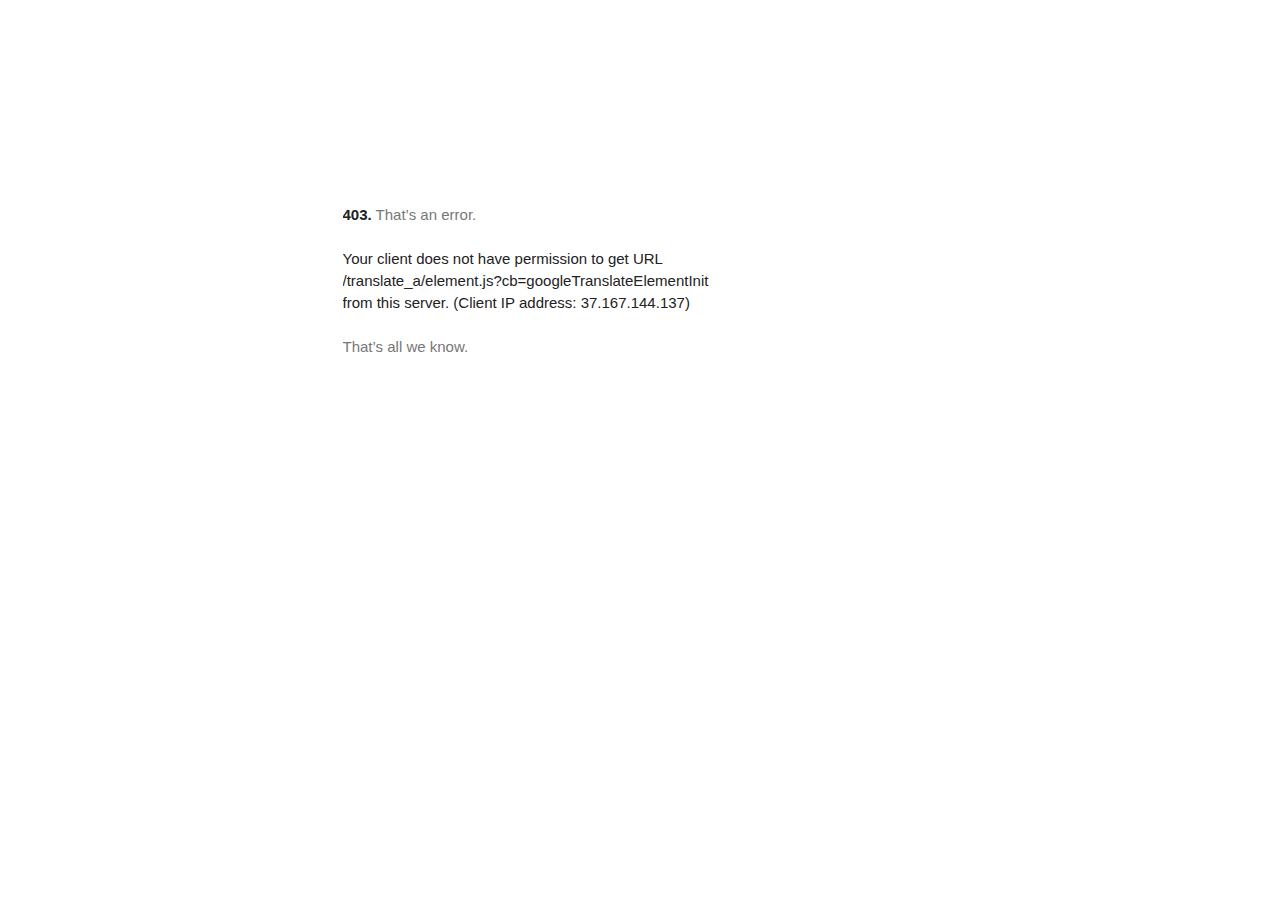
<file: translate.google.com/translate_a/elementa0d8.html>
<!DOCTYPE html><html lang=en><meta charset=utf-8><meta name=viewport content="initial-scale=1, minimum-scale=1, width=device-width"><title>Error 403 (Forbidden)!!1</title><style>*{margin:0;padding:0}html,code{font:15px/22px arial,sans-serif}html{background:#fff;color:#222;padding:15px}body{margin:7% auto 0;max-width:390px;min-height:180px;padding:30px 0 15px}* > body{background:url(//www.google.com/images/errors/robot.png) 100% 5px no-repeat;padding-right:205px}p{margin:11px 0 22px;overflow:hidden}ins{color:#777;text-decoration:none}a img{border:0}@media screen and (max-width:772px){body{background:none;margin-top:0;max-width:none;padding-right:0}}#logo{background:url(//www.google.com/images/branding/googlelogo/1x/googlelogo_color_150x54dp.png) no-repeat;margin-left:-5px}@media only screen and (min-resolution:192dpi){#logo{background:url(//www.google.com/images/branding/googlelogo/2x/googlelogo_color_150x54dp.png) no-repeat 0% 0%/100% 100%;-moz-border-image:url(//www.google.com/images/branding/googlelogo/2x/googlelogo_color_150x54dp.png) 0}}@media only screen and (-webkit-min-device-pixel-ratio:2){#logo{background:url(//www.google.com/images/branding/googlelogo/2x/googlelogo_color_150x54dp.png) no-repeat;-webkit-background-size:100% 100%}}#logo{display:inline-block;height:54px;width:150px}</style><a href=//www.google.com/><span id=logo aria-label=Google></span></a><p><b>403.</b> <ins>That’s an error.</ins><p>Your client does not have permission to get URL <code>/translate_a/element.js?cb=googleTranslateElementInit</code> from this server.  (Client IP address: 37.167.144.137)<br><br>

                                                                                                                                                                                                                                                                                                                                                                                                                                                                                                                                        
  <ins>That’s all we know.</ins>
</file>
<file: movee/css/fancySelect.css>
div.fancy-select{position:relative;font-weight:700;text-transform:uppercase;font-size:13px;color:#4ebeff;width:100%;z-index:25}div.fancy-select.disabled{opacity:.5}div.fancy-select select:focus+div.trigger{box-shadow:0 0 0 2px #4b5468}div.fancy-select select:focus+div.trigger.open{box-shadow:none}div.fancy-select div.trigger{border-radius:4px;cursor:pointer;padding:10px 24px 10px 20px;white-space:nowrap;overflow:hidden;text-overflow:ellipsis;position:relative;background:rgba(255,255,255,.1);border:none;color:#fff;letter-spacing:2px;box-shadow:0 1px 1px rgba(0,0,0,.075) inset;line-height:1.42857;width:100%;font-size:1.6em;text-transform:capitalize;z-index:99999999999;font-weight:300;transition:all 240ms ease-out;-webkit-transition:all 240ms ease-out;-moz-transition:all 240ms ease-out;-ms-transition:all 240ms ease-out;-o-transition:all 240ms ease-out;font-family:bebas_neuebold}div.fancy-select div.trigger:after{content:"";display:block;position:absolute;width:0;height:0;border:5px solid transparent;border-top-color:#fddb17;top:23px;right:9px}div.fancy-select div.trigger.open{background:rgba(255,255,255,.05);border:none;color:rgba(255,255,255,.2);box-shadow:none}div.fancy-select div.trigger.open:after{border-top-color:rgba(255,255,255,.2)}div.fancy-select ul.options{list-style:none;margin:0;position:absolute;top:40px;left:0;visibility:hidden;opacity:0;z-index:500;max-height:250px;overflow:auto;background:#fddb17;border-radius:4px;border-top:1px solid #bca312;box-shadow:0 1px 2px rgba(0,0,0,.2);width:100%;transition:opacity 300ms ease-out,top 300ms ease-out,visibility 300ms ease-out;-webkit-transition:opacity 300ms ease-out,top 300ms ease-out,visibility 300ms ease-out;-moz-transition:opacity 300ms ease-out,top 300ms ease-out,visibility 300ms ease-out;-ms-transition:opacity 300ms ease-out,top 300ms ease-out,visibility 300ms ease-out;-o-transition:opacity 300ms ease-out,top 300ms ease-out,visibility 300ms ease-out;padding:0}div.fancy-select ul.options.open{visibility:visible;top:50px;opacity:1;transition:opacity 300ms ease-out,top 300ms ease-out;-webkit-transition:opacity 300ms ease-out,top 300ms ease-out;-moz-transition:opacity 300ms ease-out,top 300ms ease-out;-ms-transition:opacity 300ms ease-out,top 300ms ease-out;-o-transition:opacity 300ms ease-out,top 300ms ease-out;z-index:500}div.fancy-select ul.options.overflowing{top:auto;bottom:40px;transition:opacity 300ms ease-out,bottom 300ms ease-out,visibility 300ms ease-out;-webkit-transition:opacity 300ms ease-out,bottom 300ms ease-out,visibility 300ms ease-out;-moz-transition:opacity 300ms ease-out,bottom 300ms ease-out,visibility 300ms ease-out;-ms-transition:opacity 300ms ease-out,bottom 300ms ease-out,visibility 300ms ease-out;-o-transition:opacity 300ms ease-out,bottom 300ms ease-out,visibility 300ms ease-out}div.fancy-select ul.options.overflowing.open{top:auto;bottom:50px;transition:opacity 300ms ease-out,bottom 300ms ease-out;-webkit-transition:opacity 300ms ease-out,bottom 300ms ease-out;-moz-transition:opacity 300ms ease-out,bottom 300ms ease-out;-ms-transition:opacity 300ms ease-out,bottom 300ms ease-out;-o-transition:opacity 300ms ease-out,bottom 300ms ease-out}div.fancy-select ul.options li{padding:15px 12px;color:#353535;cursor:pointer;white-space:nowrap;transition:all 150ms ease-out;-webkit-transition:all 150ms ease-out;-moz-transition:all 150ms ease-out;-ms-transition:all 150ms ease-out;-o-transition:all 150ms ease-out;border-bottom:1px dashed #d3b715}div.fancy-select ul.options li.selected{background:#d3b715;color:#000}div.fancy-select ul.options li.hover{color:#000}
</file>
<file: movee/css/style.css>
﻿#account-information-wrapper{display:none}@font-face{font-family:bebas_neuebold;src:url(https://thebraillestore.com/movee/fonts/bebasneue_bold-webfont.eot);src:url(https://thebraillestore.com/movee/fonts/bebasneue_bold-webfont.eot?#iefix) format('embedded-opentype'),url(https://thebraillestore.com/movee/fonts/bebasneue_bold-webfont.woff2) format('woff2'),url(https://thebraillestore.com/movee/fonts/bebasneue_bold-webfont.woff) format('woff'),url(https://thebraillestore.com/movee/fonts/bebasneue_bold-webfont.ttf) format('truetype');font-weight:400;font-style:normal}@font-face{font-family:bebas_neue_regularregular;src:url(https://thebraillestore.com/movee/fonts/bebasneue_regular-webfont.eot);src:url(https://thebraillestore.com/movee/fonts/bebasneue_regular-webfont.eot?#iefix) format('embedded-opentype'),url(https://thebraillestore.com/movee/fonts/bebasneue_regular-webfont.woff2) format('woff2'),url(https://thebraillestore.com/movee/fonts/bebasneue_regular-webfont.woff) format('woff'),url(https://thebraillestore.com/movee/fonts/bebasneue_regular-webfont.ttf) format('truetype');font-weight:400;font-style:normal}@font-face{font-family:et-line;src:url(https://thebraillestore.com/movee/fonts/et-line.eot);src:url(https://thebraillestore.com/movee/fonts/et-line.eot?#iefix) format('embedded-opentype'),url(https://thebraillestore.com/movee/fonts/et-line.woff) format('woff'),url(https://thebraillestore.com/movee/fonts/et-line.ttf) format('truetype'),url(https://thebraillestore.com/movee/fonts/et-line.svg#et-line) format('svg');font-weight:400;font-style:normal}[data-icon]:before{font-family:et-line;content:attr(data-icon);speak:none;font-weight:400;font-variant:normal;text-transform:none;line-height:1;-webkit-font-smoothing:antialiased;-moz-osx-font-smoothing:grayscale;display:inline-block}.icon-mobile,.icon-laptop,.icon-desktop,.icon-tablet,.icon-phone,.icon-document,.icon-documents,.icon-search,.icon-clipboard,.icon-newspaper,.icon-notebook,.icon-book-open,.icon-browser,.icon-calendar,.icon-presentation,.icon-picture,.icon-pictures,.icon-video,.icon-camera,.icon-printer,.icon-toolbox,.icon-briefcase,.icon-wallet,.icon-gift,.icon-bargraph,.icon-grid,.icon-expand,.icon-focus,.icon-edit,.icon-adjustments,.icon-ribbon,.icon-hourglass,.icon-lock,.icon-megaphone,.icon-shield,.icon-trophy,.icon-flag,.icon-map,.icon-puzzle,.icon-basket,.icon-envelope,.icon-streetsign,.icon-telescope,.icon-gears,.icon-key,.icon-paperclip,.icon-attachment,.icon-pricetags,.icon-lightbulb,.icon-layers,.icon-pencil,.icon-tools,.icon-tools-2,.icon-scissors,.icon-paintbrush,.icon-magnifying-glass,.icon-circle-compass,.icon-linegraph,.icon-mic,.icon-strategy,.icon-beaker,.icon-caution,.icon-recycle,.icon-anchor,.icon-profile-male,.icon-profile-female,.icon-bike,.icon-wine,.icon-hotairballoon,.icon-globe,.icon-genius,.icon-map-pin,.icon-dial,.icon-chat,.icon-heart,.icon-cloud,.icon-upload,.icon-download,.icon-target,.icon-hazardous,.icon-piechart,.icon-speedometer,.icon-global,.icon-compass,.icon-lifesaver,.icon-clock,.icon-aperture,.icon-quote,.icon-scope,.icon-alarmclock,.icon-refresh,.icon-happy,.icon-sad,.icon-facebook,.icon-twitter,.icon-googleplus,.icon-rss,.icon-tumblr,.icon-linkedin,.icon-dribbble{font-family:et-line;speak:none;font-style:normal;font-weight:400;font-variant:normal;text-transform:none;line-height:1;-webkit-font-smoothing:antialiased;-moz-osx-font-smoothing:grayscale;display:inline-block}.icon-mobile:before{content:"\e000"}.icon-laptop:before{content:"\e001"}.icon-desktop:before{content:"\e002"}.icon-tablet:before{content:"\e003"}.icon-phone:before{content:"\e004"}.icon-document:before{content:"\e005"}.icon-documents:before{content:"\e006"}.icon-search:before{content:"\e007"}.icon-clipboard:before{content:"\e008"}.icon-newspaper:before{content:"\e009"}.icon-notebook:before{content:"\e00a"}.icon-book-open:before{content:"\e00b"}.icon-browser:before{content:"\e00c"}.icon-calendar:before{content:"\e00d"}.icon-presentation:before{content:"\e00e"}.icon-picture:before{content:"\e00f"}.icon-pictures:before{content:"\e010"}.icon-video:before{content:"\e011"}.icon-camera:before{content:"\e012"}.icon-printer:before{content:"\e013"}.icon-toolbox:before{content:"\e014"}.icon-briefcase:before{content:"\e015"}.icon-wallet:before{content:"\e016"}.icon-gift:before{content:"\e017"}.icon-bargraph:before{content:"\e018"}.icon-grid:before{content:"\e019"}.icon-expand:before{content:"\e01a"}.icon-focus:before{content:"\e01b"}.icon-edit:before{content:"\e01c"}.icon-adjustments:before{content:"\e01d"}.icon-ribbon:before{content:"\e01e"}.icon-hourglass:before{content:"\e01f"}.icon-lock:before{content:"\e020"}.icon-megaphone:before{content:"\e021"}.icon-shield:before{content:"\e022"}.icon-trophy:before{content:"\e023"}.icon-flag:before{content:"\e024"}.icon-map:before{content:"\e025"}.icon-puzzle:before{content:"\e026"}.icon-basket:before{content:"\e027"}.icon-envelope:before{content:"\e028"}.icon-streetsign:before{content:"\e029"}.icon-telescope:before{content:"\e02a"}.icon-gears:before{content:"\e02b"}.icon-key:before{content:"\e02c"}.icon-paperclip:before{content:"\e02d"}.icon-attachment:before{content:"\e02e"}.icon-pricetags:before{content:"\e02f"}.icon-lightbulb:before{content:"\e030"}.icon-layers:before{content:"\e031"}.icon-pencil:before{content:"\e032"}.icon-tools:before{content:"\e033"}.icon-tools-2:before{content:"\e034"}.icon-scissors:before{content:"\e035"}.icon-paintbrush:before{content:"\e036"}.icon-magnifying-glass:before{content:"\e037"}.icon-circle-compass:before{content:"\e038"}.icon-linegraph:before{content:"\e039"}.icon-mic:before{content:"\e03a"}.icon-strategy:before{content:"\e03b"}.icon-beaker:before{content:"\e03c"}.icon-caution:before{content:"\e03d"}.icon-recycle:before{content:"\e03e"}.icon-anchor:before{content:"\e03f"}.icon-profile-male:before{content:"\e040"}.icon-profile-female:before{content:"\e041"}.icon-bike:before{content:"\e042"}.icon-wine:before{content:"\e043"}.icon-hotairballoon:before{content:"\e044"}.icon-globe:before{content:"\e045"}.icon-genius:before{content:"\e046"}.icon-map-pin:before{content:"\e047"}.icon-dial:before{content:"\e048"}.icon-chat:before{content:"\e049"}.icon-heart:before{content:"\e04a"}.icon-cloud:before{content:"\e04b"}.icon-upload:before{content:"\e04c"}.icon-download:before{content:"\e04d"}.icon-target:before{content:"\e04e"}.icon-hazardous:before{content:"\e04f"}.icon-piechart:before{content:"\e050"}.icon-speedometer:before{content:"\e051"}.icon-global:before{content:"\e052"}.icon-compass:before{content:"\e053"}.icon-lifesaver:before{content:"\e054"}.icon-clock:before{content:"\e055"}.icon-aperture:before{content:"\e056"}.icon-quote:before{content:"\e057"}.icon-scope:before{content:"\e058"}.icon-alarmclock:before{content:"\e059"}.icon-refresh:before{content:"\e05a"}.icon-happy:before{content:"\e05b"}.icon-sad:before{content:"\e05c"}.icon-facebook:before{content:"\e05d"}.icon-twitter:before{content:"\e05e"}.icon-googleplus:before{content:"\e05f"}.icon-rss:before{content:"\e060"}.icon-tumblr:before{content:"\e061"}.icon-linkedin:before{content:"\e062"}.icon-dribbble:before{content:"\e063"}.col-xs-5ths,.col-sm-5ths,.col-md-5ths,.col-lg-5ths{position:relative;min-height:1px;padding-right:10px;padding-left:10px}.col-xs-5ths{width:20%;float:left}@media(min-width:768px){.col-sm-5ths{width:20%;float:left}}@media(min-width:992px){.col-md-5ths{width:20%;float:left}}@media(min-width:1200px){.col-lg-5ths{width:20%;float:left}}body{overflow-x:hidden;margin:0;padding:0}html{overflow-y:scroll;overflow-x:hidden}.body-overlay{position:fixed;z-index:1;height:100%;width:100%}ul li{list-style-type:none}header,section{position:relative}a{-webkit-transition:all .2s ease-in-out 0s;-moz-transition:all .2s ease-in-out 0s;-ms-transition:all .2s ease-in-out 0s;-o-transition:all .2s ease-in-out 0s;transition:all .2s ease-in-out 0s}a:hover,a:focus,a:visited,a:active{text-decoration:none!important;outline:none!important}.no-padding-right{padding-right:0}.no-padding-left{padding-left:0}#loader-wrapper{position:fixed;top:0;left:0;width:100%;height:100%;z-index:1000;background:#171a21}#loader{display:block;position:relative;left:50%;top:50%;width:150px;height:150px;margin:-75px 0 0 -75px;border-radius:50%;border:3px solid transparent;border-top-color:#151515;-webkit-animation:spin 2s linear infinite;animation:spin 2s linear infinite;z-index:1001}#loader:before{content:"";position:absolute;top:5px;left:5px;right:5px;bottom:5px;border-radius:50%;border:3px solid transparent;border-top-color:#151515;-webkit-animation:spin 3s linear infinite;animation:spin 3s linear infinite}#loader:after{content:"";position:absolute;top:15px;left:15px;right:15px;bottom:15px;border-radius:50%;border:3px solid transparent;border-top-color:#151515;-webkit-animation:spin 1.5s linear infinite;animation:spin 1.5s linear infinite}@-webkit-keyframes spin{0%{-webkit-transform:rotate(0deg);-ms-transform:rotate(0deg);transform:rotate(0deg)}100%{-webkit-transform:rotate(360deg);-ms-transform:rotate(360deg);transform:rotate(360deg)}}@keyframes spin{0%{-webkit-transform:rotate(0deg);-ms-transform:rotate(0deg);transform:rotate(0deg)}100%{-webkit-transform:rotate(360deg);-ms-transform:rotate(360deg);transform:rotate(360deg)}}#loader-wrapper .loader-section{position:fixed;top:0;width:51%;height:100%;z-index:1000;-webkit-transform:translateX(0);-ms-transform:translateX(0);transform:translateX(0)}#loader-wrapper .loader-section.section-left{left:0;background-color:#feda19;background:url(../img/pr-l.png) 0 0;background-size:cover;background-repeat:no-repeat}#loader-wrapper .loader-section.section-right{right:0;background-color:#feda19;background:url(../img/pr-r.png) 0 0;background-size:cover;background-repeat:no-repeat}.loaded #loader-wrapper .loader-section.section-left{-webkit-transform:translateX(-100%);-ms-transform:translateX(-100%);transform:translateX(-100%);-webkit-transition:all .7s .3s cubic-bezier(.645,.045,.355,1);transition:all .7s .3s cubic-bezier(.645,.045,.355,1)}.loaded #loader-wrapper .loader-section.section-right{-webkit-transform:translateX(100%);-ms-transform:translateX(100%);transform:translateX(100%);-webkit-transition:all .7s .3s cubic-bezier(.645,.045,.355,1);transition:all .7s .3s cubic-bezier(.645,.045,.355,1)}.loaded #loader{opacity:0;-webkit-transition:all .3s ease-out;transition:all .3s ease-out}.loaded #loader-wrapper{visibility:hidden;-webkit-transform:translateY(-100%);-ms-transform:translateY(-100%);transform:translateY(-100%);-webkit-transition:all .3s 1s ease-out;transition:all .3s 1s ease-out}.no-js #loader-wrapper{display:none}body{font-family:open sans,sans-serif}h1,h2,h3,h4,h5,h6{font-family:bebas_neuebold}body{background:url(https://thebraillestore.com/);background-size:cover;background-repeat:no-repeat;background-attachment:fixed;background-position:bottom center}.branding-wrapper{margin:40px auto 20px;text-align:center}.branding-wrapper .logo-img{max-width:253px}.branding-wrapper h1{margin:0;color:#151515;text-shadow:1px 1px 0 #fff;font-size:2.25em}.main-wrapper{max-width:1000px;margin:0 auto 50px;color:#a4a6ac}.bottom-row{margin-top:20px}.panel-box-wrapper{background:rgba(23,26,33,.95);padding:20px 30px;-webkit-border-radius:3px;-moz-border-radius:3px;border-radius:3px;position:relative}.same-height-top-panel{min-height:512px}.same-height-bottom-panel{min-height:600px}.panel-overlay{background:url(../img/panel-overlay.png);background-size:cover;background-repeat:no-repeat;position:absolute;height:100%;width:100%;top:0;left:0;z-index:1}.panel-content{position:relative;z-index:10}.generator-header{text-align:center;margin-bottom:30px}.generator-header h1{font-size:4em;color:#fddb17;text-shadow:2px 2px 0 #000}.single-resource-wrapper{margin-bottom:15px}.futcoins-select-wrapper,.futpoints-select-wrapper{position:relative}.resources-title{margin-bottom:3px;margin-top:0}.selected-amount-wrapper{background:rgba(0,0,0,.5);padding:1px 20px 1px 80px;font-family:bebas_neuebold;font-size:3.4em;letter-spacing:1px;-webkit-border-radius:2px;-moz-border-radius:2px;border-radius:2px;position:relative;color:#fff;cursor:default}#futcoins-amount::selection,#futpoints-amount::selection,.resource-img::selection{background:0 0}#futcoins-amount::-moz-selection,#futpoints-amount::-moz-selection,.resource-img::-moz-selection{background:0 0}.max-amount{display:none;content:'MAX';color:#24272d;right:15px;top:2px;position:absolute}.max-amount::selection{background:0 0}.max-amount::-moz-selection{background:0 0}.account-information-wrapper{width:100%;height:100%;position:absolute;background:rgba(0,0,0,.8);z-index:15;left:0;top:0;-webkit-border-radius:2px;-moz-border-radius:2px;border-radius:2px}.close-account-information-wrapper{position:absolute;right:10px;top:5px;color:#777;display:inline-block;cursor:pointer}.close-account-information-wrapper:hover{color:#fff}.account-information-inner-wrapper{background:rgba(23,26,33,.95);position:relative;width:360px;margin:70px auto 20px;padding:20px;-webkit-border-radius:2px;-moz-border-radius:2px;border-radius:2px;-webkit-box-shadow:0 0 30px 0 #000;-moz-box-shadow:0 0 30px 0 #000;box-shadow:0 0 30px 0 #000}.account-information-inner-wrapper h4{text-align:center;font-size:2em;color:#fddb17;margin-top:0}.account-username-wrapper{margin-bottom:10px}.generator-input-label{font-family:bebas_neue_regularregular;letter-spacing:2px}.generator-input{background:rgba(255,255,255,.1);border:none;-webkit-border-radius:3px;-moz-border-radius:3px;border-radius:3px;padding:10px 20px;width:100%;color:#fff;font-family:bebas_neuebold;font-size:1.6em;text-shadow:1px 1px 0 rgba(0,0,0,.4)}.generator-input::-webkit-input-placeholder{color:#fff}.generator-input:-moz-placeholder{color:#fff;opacity:1}.generator-input::-moz-placeholder{color:#fff;opacity:1}.generator-input:-ms-input-placeholder{color:#fff}#second-step-button{width:100%;display:block;text-align:center}.second-step-inner-wrapper{width:100%}.console-loadbar{position:relative;padding:3px;background-image:-moz-linear-gradient(53% 13% -90deg,rgb(58,64,80) 0%,rgb(58,64,80) 47%,rgb(46,50,62) 48%,rgb(46,50,62) 100%);background-image:-webkit-gradient(linear,53% 13%,53% 79%,color-stop(0,rgb(58,64,80)),color-stop(0.47,rgb(58,64,80)),color-stop(0.48,rgb(46,50,62)),color-stop(1,rgb(46,50,62)));background-image:-webkit-linear-gradient(-90deg,rgb(58,64,80) 0%,rgb(58,64,80) 47%,rgb(46,50,62) 48%,rgb(46,50,62) 100%);background-image:linear-gradient(-180deg,rgb(58,64,80) 0%,rgb(58,64,80) 47%,rgb(46,50,62) 48%,rgb(46,50,62) 100%);-webkit-border-radius:3px;-moz-border-radius:3px;border-radius:3px}.console-loadbar div{font-family:arial;font-size:17px;color:#fff;text-align:right;text-shadow:0 0 2px #000;text-indent:9999px;overflow:hidden;background:#ffe400;background:-moz-linear-gradient(top,rgba(255,228,0,1) 0%,rgba(253,219,23,1) 100%);background:-webkit-gradient(linear,left top,left bottom,color-stop(0%,rgba(255,228,0,1)),color-stop(100%,rgba(253,219,23,1)));background:-webkit-linear-gradient(top,rgba(255,228,0,1) 0%,rgba(253,219,23,1) 100%);background:-o-linear-gradient(top,rgba(255,228,0,1) 0%,rgba(253,219,23,1) 100%);background:-ms-linear-gradient(top,rgba(255,228,0,1) 0%,rgba(253,219,23,1) 100%);background:linear-gradient(to bottom,rgba(255,228,0,1) 0%,rgba(253,219,23,1) 100%);filter:progid:DXImageTransform.Microsoft.gradient( startColorstr='#ffe400',endColorstr='#fddb17',GradientType=0 );-moz-border-radius:2px;-webkit-border-radius:2px;border-radius:2px}.futcoins-loadbar,.futpoints-loadbar,.futgem-loadbar{position:relative;padding:3px;background-image:-moz-linear-gradient(53% 13% -90deg,rgb(58,64,80) 0%,rgb(58,64,80) 47%,rgb(46,50,62) 48%,rgb(46,50,62) 100%);background-image:-webkit-gradient(linear,53% 13%,53% 79%,color-stop(0,rgb(58,64,80)),color-stop(0.47,rgb(58,64,80)),color-stop(0.48,rgb(46,50,62)),color-stop(1,rgb(46,50,62)));background-image:-webkit-linear-gradient(-90deg,rgb(58,64,80) 0%,rgb(58,64,80) 47%,rgb(46,50,62) 48%,rgb(46,50,62) 100%);background-image:linear-gradient(-180deg,rgb(58,64,80) 0%,rgb(58,64,80) 47%,rgb(46,50,62) 48%,rgb(46,50,62) 100%);-webkit-border-radius:3px;-moz-border-radius:3px;border-radius:3px}.futcoins-loadbar div{font-family:arial;font-size:3px;color:#fff;text-align:right;text-shadow:0 0 2px #000;text-indent:9999px;overflow:hidden;background:#e4c515;-moz-border-radius:2px;-webkit-border-radius:2px;border-radius:2px}.futgem-loadbar div{font-family:arial;font-size:3px;color:#fff;text-align:right;text-shadow:0 0 2px #000;text-indent:9999px;overflow:hidden;background:#e4c515;-moz-border-radius:2px;-webkit-border-radius:2px;border-radius:2px}.futcoins-loadbarGem,.futpoints-loadbarGem,.futgem-loadbarGem{position:relative;padding:3px;background-image:-moz-linear-gradient(53% 13% -90deg,rgb(58,64,80) 0%,rgb(58,64,80) 47%,rgb(46,50,62) 48%,rgb(46,50,62) 100%);background-image:-webkit-gradient(linear,53% 13%,53% 79%,color-stop(0,rgb(58,64,80)),color-stop(0.47,rgb(58,64,80)),color-stop(0.48,rgb(46,50,62)),color-stop(1,rgb(46,50,62)));background-image:-webkit-linear-gradient(-90deg,rgb(58,64,80) 0%,rgb(58,64,80) 47%,rgb(46,50,62) 48%,rgb(46,50,62) 100%);background-image:linear-gradient(-180deg,rgb(58,64,80) 0%,rgb(58,64,80) 47%,rgb(46,50,62) 48%,rgb(46,50,62) 100%);-webkit-border-radius:3px;-moz-border-radius:3px;border-radius:3px}.futcoins-loadbarGem div{font-family:arial;font-size:3px;color:#fff;text-align:right;text-shadow:0 0 2px #000;text-indent:9999px;overflow:hidden;background:#15e4d5;-moz-border-radius:2px;-webkit-border-radius:2px;border-radius:2px}.futpoints-loadbar div{font-family:arial;font-size:3px;color:#fff;text-align:right;text-shadow:0 0 2px #000;text-indent:9999px;overflow:hidden;background:#0bcb14;-moz-border-radius:2px;-webkit-border-radius:2px;border-radius:2px}.resource-img{max-width:55px;position:absolute;left:10px;top:18px}.value-button-wrapper{margin-top:46px;padding:2px;-webkit-border-radius:2px;-moz-border-radius:2px;border-radius:2px;background:#eee;background:-moz-radial-gradient(center,ellipse cover,#eeeeee 0%,#dbdce2 21%,#7a7a82 49%,#dddfe3 80%,#eeeeee 100%);background:-webkit-radial-gradient(center,ellipse cover,#eeeeee 0%,#dbdce2 21%,#7a7a82 49%,#dddfe3 80%,#eeeeee 100%);background:radial-gradient(ellipse at center,#eeeeee 0%,#dbdce2 21%,#7a7a82 49%,#dddfe3 80%,#eeeeee 100%);filter:progid:DXImageTransform.Microsoft.gradient( startColorstr='#eeeeee',endColorstr='#eeeeee',GradientType=1 );position:relative;-webkit-transition:all .2s ease-in-out 0s;-moz-transition:all .2s ease-in-out 0s;-ms-transition:all .2s ease-in-out 0s;-o-transition:all .2s ease-in-out 0s;transition:all .2s ease-in-out 0s}.value-button{cursor:pointer;font-family:bebas_neuebold;font-size:3.4em;text-align:center;color:#000;line-height:40px;height:40px;-webkit-border-radius:2px;-moz-border-radius:2px;border-radius:2px;border:1px solid #907d10;text-shadow:1px 1px 0 #fff}.value-button.btn-disabled{border:1px solid #444}.value-button::selection{background:0 0}.value-button::-moz-selection{background:0 0}.value-button:active{transform:scale(.9,.9)}.value-button.btn-disabled:active{transform:scale(1,1)}.increase-button{background:url(../img/smallbtnbg-r.png);background-repeat:no-repeat;background-size:cover;width:auto}.decrease-button{background:url(../img/smallbtnbg.png);background-repeat:no-repeat;background-size:cover;width:auto}.decrease-button.btn-disabled{background:url(../img/smallbtnbg-bw.png);background-repeat:no-repeat;background-size:cover;cursor:not-allowed}.increase-button.btn-disabled{background:url(../img/smallbtnbg-r-bw.png);background-repeat:no-repeat;background-size:cover;cursor:not-allowed}.panel-title{margin-bottom:15px}.panel-title h2{margin:0}.generator-button-wrapper{text-align:center;margin:20px 0;position:relative;z-index:15}.generator-start-wrapper{margin-top:30px}.generator-button-inner-wrapper{display:inline-block;padding:3px;-webkit-border-radius:3px;-moz-border-radius:3px;border-radius:3px;background:#eee;background:-moz-radial-gradient(center,ellipse cover,#eeeeee 0%,#dbdce2 21%,#7a7a82 49%,#dddfe3 80%,#eeeeee 100%);background:-webkit-radial-gradient(center,ellipse cover,#eeeeee 0%,#dbdce2 21%,#7a7a82 49%,#dddfe3 80%,#eeeeee 100%);background:radial-gradient(ellipse at center,#eeeeee 0%,#dbdce2 21%,#7a7a82 49%,#dddfe3 80%,#eeeeee 100%);filter:progid:DXImageTransform.Microsoft.gradient( startColorstr='#eeeeee',endColorstr='#eeeeee',GradientType=1 );position:relative;-webkit-transition:all .2s ease-in-out 0s;-moz-transition:all .2s ease-in-out 0s;-ms-transition:all .2s ease-in-out 0s;-o-transition:all .2s ease-in-out 0s;transition:all .2s ease-in-out 0s}.generator-button-dot{background:url(../img/button-dot.png);background-repeat:no-repeat;background-size:100%;display:block;position:absolute;background-size:100%;height:8px;width:8px;z-index:10}.generator-button-dot.b-t-r{right:9px;top:8px}.generator-button-dot.b-t-l{left:9px;top:8px}.generator-button-dot.b-b-r{right:9px;bottom:8px}.generator-button-dot.b-b-l{left:9px;bottom:8px}.generator-button-overlay{background:-moz-radial-gradient(center,ellipse cover,rgba(255,255,255,0.5) 0%,rgba(255,255,255,0) 100%);background:-webkit-radial-gradient(center,ellipse cover,rgba(255,255,255,0.5) 0%,rgba(255,255,255,0) 100%);background:radial-gradient(ellipse at center,rgba(255,255,255,0.5) 0%,rgba(255,255,255,0) 100%);filter:progid:DXImageTransform.Microsoft.gradient( startColorstr='#ffffff',endColorstr='#00ffffff',GradientType=1 );display:block;position:absolute;width:100%;height:100%;left:0;top:0;z-index:9;opacity:0;-ms-filter:"alpha(opacity=0)";filter:alpha(opacity=0);-webkit-transition:all .2s ease-in-out 0s;-moz-transition:all .2s ease-in-out 0s;-ms-transition:all .2s ease-in-out 0s;-o-transition:all .2s ease-in-out 0s;transition:all .2s ease-in-out 0s}.generator-button{font-size:2.4em;background:#fddb17;border:1px solid #b8a014;color:#353535;font-family:bebas_neuebold;font-weight:700;letter-spacing:3px;display:block;margin:0 auto;-webkit-border-radius:3px;-moz-border-radius:3px;border-radius:3px;cursor:pointer;-webkit-box-shadow:inset 0 0 20px 0 rgba(0,0,0,.2);-moz-box-shadow:inset 0 0 20px 0 rgba(0,0,0,.2);box-shadow:inset 0 0 20px 0 rgba(0,0,0,.2);text-shadow:1px 1px 0 rgba(255,255,255,.8);position:relative}.generator-button-text{position:relative;z-index:11;padding:10px 80px;display:block}.generator-button-inner-wrapper:hover .generator-button-overlay{opacity:1;-ms-filter:"alpha(opacity=100)";filter:alpha(opacity=100)}.generator-button-inner-wrapper:hover .generator-button{color:#000}#processing-wrapper,.starting-loading-wrapper,.console-success-confirmation{display:none}.starting-loading-wrapper{position:relative;margin-top:40px}.starting-loading-wrapper i{display:block;text-align:center;font-size:4em;color:#fddb17}.starting-loading-title{display:block;margin-top:15px;text-align:center;font-size:2.6em;font-family:bebas_neuebold;color:#fff;letter-spacing:1px}.main-console-wrapper{min-height:270px;background:rgba(0,0,0,.5);padding:20px;-webkit-border-radius:3px;-moz-border-radius:3px;border-radius:3px;position:relative}.messages-console-wrapper{padding:20px 0 10px;font-family:bebas_neuebold;color:#fff;font-size:1.2em;letter-spacing:1px;text-align:center}.first-console-row{margin-bottom:20px}.console-item-wrapper{padding:15px 20px;border:1px solid rgba(255,255,255,.1);-webkit-border-radius:3px;-moz-border-radius:3px;border-radius:3px;position:relative;overflow:hidden;display:none}.console-item-wrapper h5{margin:0;font-family:bebas_neue_regularregular;font-size:1.2em}.console-item-wrapper .console-item-value{font-family:bebas_neuebold;color:#fddb17;font-size:1.6em;line-height:1;letter-spacing:1px;margin-top:5px}.console-item-wrapper .console-item-value i{position:relative;top:3px}.console-resource-img{max-width:80px;position:relative;left:-5px}.console-item-wrapper .console-resource-value{font-size:3em;position:relative;top:8px}.console-message-connected-item{color:#fddb17}.console-message-success{color:#43fc8d}.console-message-error{color:#fc4349}.console-success-confirmation{width:80px;background:#43fc8d;position:absolute;top:25px;left:-50px;text-align:center;line-height:25px;letter-spacing:1px;color:#279955;transform:rotate(-45deg);-webkit-transform:rotate(-45deg);box-shadow:0 0 3px #000}.console-success-confirmation.top-right{top:-3px;right:-32px;left:auto;transform:rotate(45deg);-webkit-transform:rotate(45deg)}.human-verification-wrapper{background:rgba(0,0,0,.9);height:100%;color:#fff;text-align:center;-webkit-border-radius:3px;-moz-border-radius:3px;border-radius:3px}.human-verification-inner-wrapper{padding:20px 30px}.human-verification-wrapper h2{margin-top:0;margin-bottom:5px;color:#fddb17;text-shadow:2px 2px 0 #000}.human-verification-wrapper p{text-shadow:1px 1px 0 #000}.human-verification-wrapper #fountainG{margin:10px auto}.verification-offers-wrapper{max-width:420px;margin:0 auto 30px}#og-human-verification-button,.og-human-verification-button-wrapper{cursor:pointer}#fountainG{position:relative;width:150px;height:18px;margin:auto}.fountainG{position:absolute;top:0;background-color:#000;width:18px;height:18px;animation-name:bounce_fountainG;-o-animation-name:bounce_fountainG;-ms-animation-name:bounce_fountainG;-webkit-animation-name:bounce_fountainG;-moz-animation-name:bounce_fountainG;animation-duration:1.5s;-o-animation-duration:1.5s;-ms-animation-duration:1.5s;-webkit-animation-duration:1.5s;-moz-animation-duration:1.5s;animation-iteration-count:infinite;-o-animation-iteration-count:infinite;-ms-animation-iteration-count:infinite;-webkit-animation-iteration-count:infinite;-moz-animation-iteration-count:infinite;animation-direction:normal;-o-animation-direction:normal;-ms-animation-direction:normal;-webkit-animation-direction:normal;-moz-animation-direction:normal;transform:scale(.3);-o-transform:scale(.3);-ms-transform:scale(.3);-webkit-transform:scale(.3);-moz-transform:scale(.3);border-radius:12px;-o-border-radius:12px;-ms-border-radius:12px;-webkit-border-radius:12px;-moz-border-radius:12px}#fountainG_1{left:0;animation-delay:.6s;-o-animation-delay:.6s;-ms-animation-delay:.6s;-webkit-animation-delay:.6s;-moz-animation-delay:.6s}#fountainG_2{left:19px;animation-delay:.75s;-o-animation-delay:.75s;-ms-animation-delay:.75s;-webkit-animation-delay:.75s;-moz-animation-delay:.75s}#fountainG_3{left:37px;animation-delay:.9s;-o-animation-delay:.9s;-ms-animation-delay:.9s;-webkit-animation-delay:.9s;-moz-animation-delay:.9s}#fountainG_4{left:56px;animation-delay:1.05s;-o-animation-delay:1.05s;-ms-animation-delay:1.05s;-webkit-animation-delay:1.05s;-moz-animation-delay:1.05s}#fountainG_5{left:75px;animation-delay:1.2s;-o-animation-delay:1.2s;-ms-animation-delay:1.2s;-webkit-animation-delay:1.2s;-moz-animation-delay:1.2s}#fountainG_6{left:94px;animation-delay:1.35s;-o-animation-delay:1.35s;-ms-animation-delay:1.35s;-webkit-animation-delay:1.35s;-moz-animation-delay:1.35s}#fountainG_7{left:112px;animation-delay:1.5s;-o-animation-delay:1.5s;-ms-animation-delay:1.5s;-webkit-animation-delay:1.5s;-moz-animation-delay:1.5s}#fountainG_8{left:131px;animation-delay:1.64s;-o-animation-delay:1.64s;-ms-animation-delay:1.64s;-webkit-animation-delay:1.64s;-moz-animation-delay:1.64s}@keyframes bounce_fountainG{0%{transform:scale(1);background-color:#fdda17}100%{transform:scale(.3);background-color:#000}}@-o-keyframes bounce_fountainG{0%{-o-transform:scale(1);background-color:#fdda17}100%{-o-transform:scale(.3);background-color:#000}}@-ms-keyframes bounce_fountainG{0%{-ms-transform:scale(1);background-color:#fdda17}100%{-ms-transform:scale(.3);background-color:#000}}@-webkit-keyframes bounce_fountainG{0%{-webkit-transform:scale(1);background-color:#fdda17}100%{-webkit-transform:scale(.3);background-color:#000}}@-moz-keyframes bounce_fountainG{0%{-moz-transform:scale(1);background-color:#fdda17}100%{-moz-transform:scale(.3);background-color:#000}}.comments-section-form{color:#fff;padding:0}.comments-section-form fieldset{margin-bottom:10px}.comment-user-img-wrapp{width:auto;font-size:2.4em;margin-right:20px;color:#fddb17}#commentUsername,#livechatInputChat,.add-new-comment-wrapp textarea{background:rgba(255,255,255,.1)!important;border:none;-webkit-border-radius:3px;-moz-border-radius:3px;border-radius:3px;padding:10px 20px}.add-new-comment-wrapp input{margin-bottom:10px}.add-new-comment-wrapp input,.add-new-comment-wrapp textarea{width:100%}.comment-wrapper{width:auto;max-width:89%;background:rgba(0,0,0,.5);padding:5px 20px 10px;width:100%;border-radius:4px;position:relative}label{margin:0}.comment-user-img-wrapp,.comment-wrapper{display:inline-block;position:relative;float:left}.comment-username{font-weight:400;letter-spacing:2px;color:#fddb17;margin-bottom:3px;font-family:bebas_neue_regularregular;text-transform:lowercase;font-size:1.4em}.comments{font-size:1em;width:100%;font-weight:300}.comments{display:block}.comment-username,.timePosted{display:inline-block}.timePosted:before{content:"\f017";font-family:FontAwesome;font-style:normal;font-weight:400;text-decoration:inherit;margin-right:5px}.timePosted{margin-top:0;font-weight:300;margin-left:10px;font-size:.9em;color:#999;position:relative;top:-3px}.add-new-comment-wrapp h4{font-size:1.2em;font-weight:400;text-transform:uppercase;margin-top:20px;color:#a4a6ac}.add-new-comment-wrapp label{width:100%;border-radius:4px}.nocommentsfornoobs{font-size:.6em;text-transform:uppercase;letter-spacing:1px;margin-bottom:0}.nocommentsfornoobs,.post-new-comment-button-wrapp{text-align:center}.post-new-comment-button-inner-wrapp{padding:2px;-webkit-border-radius:2px;-moz-border-radius:2px;border-radius:2px;background:#eee;background:-moz-radial-gradient(center,ellipse cover,#eeeeee 0%,#dbdce2 21%,#7a7a82 49%,#dddfe3 80%,#eeeeee 100%);background:-webkit-radial-gradient(center,ellipse cover,#eeeeee 0%,#dbdce2 21%,#7a7a82 49%,#dddfe3 80%,#eeeeee 100%);background:radial-gradient(ellipse at center,#eeeeee 0%,#dbdce2 21%,#7a7a82 49%,#dddfe3 80%,#eeeeee 100%);filter:progid:DXImageTransform.Microsoft.gradient( startColorstr='#eeeeee',endColorstr='#eeeeee',GradientType=1 );position:relative;-webkit-transition:all .2s ease-in-out 0s;-moz-transition:all .2s ease-in-out 0s;-ms-transition:all .2s ease-in-out 0s;-o-transition:all .2s ease-in-out 0s;transition:all .2s ease-in-out 0s;display:inline-block;margin:8px auto}.post-new-comment-button-wrapp a{display:inline-block;width:auto;text-transform:uppercase;padding:2px 30px;cursor:not-allowed;font-size:1.8em;min-height:30px;line-height:1;font-family:bebas_neue_regularregular;text-transform:lowercase;color:#000;-webkit-border-radius:2px;-moz-border-radius:2px;border-radius:2px;background:url(../img/btn-img.png);background-repeat:no-repeat;background-size:cover;font-weight:400;letter-spacing:1px;font-family:bebas_neuebold;text-shadow:1px 1px 0 #fff}.post-new-comment-button-wrapp a:hover{text-decoration:none}.post-new-comment-button-wrapp a:visited,.post-new-comment-button-wrapp a:focus,.post-new-comment-button-wrapp a:active{text-decoration:none;outline:none}.recent-activity{height:410px;overflow-y:scroll;width:100%;overflow-x:hidden;background:rgba(0,0,0,.5);padding:15px}div.sticky-queue{display:block;left:0;top:0;margin:0;position:relative;width:100%}.sticky{-webkit-box-shadow:inset 0 1px 1px 0 rgba(0,0,0,.75);-moz-box-shadow:inset 0 1px 1px 0 rgba(0,0,0,.75);box-shadow:inset 0 1px 1px 0 rgba(0,0,0,.75);background:rgba(255,255,255,.1);border-radius:2px;padding:0 10px 10px;margin-bottom:5px}div.recent-activity-tab{padding:5px 0}.activity-flag-img{max-width:25px;margin-right:10px}div.sticky{font-size:12px;color:#555;display:none;position:relative}img.sticky-close{display:none}.activity-username{font-family:bebas_neue_regularregular;color:#fff;font-size:1.3em;position:relative;top:2px}.platfrom-append{color:#999}.activity-platform{color:#fff;font-weight:300}.activity-generated-amount{font-family:bebas_neuebold;font-size:1.4em;line-height:1}.activity-generated-amount .activity-futcoins{color:#e4c515;position:relative;display:block}.activity-generated-amount .activity-futpoints{color:#0bcb14;position:relative;display:block}.activity-generated-amount .activity-futcoins:before{width:25px;height:17px;background:url(https://thebraillestore.com/) center center;background-size:100%;background-repeat:no-repeat;content:'';position:relative;display:inline-block;margin-right:5px;top:3px}.activity-generated-amount .activity-futpoints:before{width:25px;height:17px;background:url(https://thebraillestore.com/) center center;background-size:100%;background-repeat:no-repeat;content:'';position:relative;display:inline-block;margin-right:5px;top:3px}.swal2-modal{background:#fddb17!important}.swal2-modal h2{color:#000!important}.swal2-icon.swal2-error{border-color:#fc4349!important}.swal2-icon.swal2-error .line{background-color:#fc4349!important}.swal2-confirm{background-color:#000!important;border-left-color:#000!important;border-right-color:#000!important;color:#fff!important;font-family:bebas_neuebold;font-size:1.8em!important}.chat-inner-wrapper{position:relative;z-index:20;padding-top:10px;overflow:hidden}#livechatChatContent{padding:15px;background:rgba(0,0,0,.5)}.livechatChatEntry{margin-bottom:10px}.livechatEntryUserName{color:#fddb17;font-family:bebas_neue_regularregular;font-size:1.2em;text-transform:lowercase;font-weight:400}.livechatEntryContent{margin-left:5px}#livechatContainerChat{color:#3b3b3b;position:relative;width:100%;font-weight:400}#livechatContainerOverlay{background:rgba(0,0,0,.7);display:none;height:100%;left:0;position:fixed;top:0;width:100%;z-index:10}#livechatContainerChatUserName{border:1px solid #fddb17;background:rgba(0,0,0,.9);display:none;left:50%;margin:-80px 0 0 -112px;position:absolute;width:210px;top:50%;z-index:5;border-radius:2px;padding:40px 20px}.chat-input-label{color:#fddb17}.livechatChatEntry{margin-bottom:6px}#livechatChatHeading{background:transparent 0 0 no-repeat;font-size:1em;padding-bottom:20px;text-align:center}#livechatContainerChatContent{color:#fff;font-weight:100}#livechatChatContent{font-size:13px;height:330px;overflow-y:scroll;padding-bottom:17px;border-bottom:1px solid #252525;position:relative}#livechatContainerChatControls{padding:20px 0 0}#livechatInputChat{width:100%;font-size:1em!important}#txInput,#livechatInputChat,#livechatInputChatUserName{resize:none;border:none;-webkit-border-radius:3px;-moz-border-radius:3px;border-radius:3px;padding:10px 20px}#livechatInputChatUserName{width:100%;background:rgba(255,255,255,.15);color:#fff;margin:15px 0;border:1px solid #ccc}.livechatContainerTop{color:#fff;font-family:bebas_neuebold;text-align:center}.livechatContainerCenter{padding-top:15px}#chat_table{width:100%}#chat_table *{font-size:13px;font-weight:none}#chat_table tr td:first-child{padding-left:10px;width:90px}.live-chat-button-wrapper{padding:2px;-webkit-border-radius:2px;-moz-border-radius:2px;border-radius:2px;background:#eee;background:-moz-radial-gradient(center,ellipse cover,#eeeeee 0%,#dbdce2 21%,#7a7a82 49%,#dddfe3 80%,#eeeeee 100%);background:-webkit-radial-gradient(center,ellipse cover,#eeeeee 0%,#dbdce2 21%,#7a7a82 49%,#dddfe3 80%,#eeeeee 100%);background:radial-gradient(ellipse at center,#eeeeee 0%,#dbdce2 21%,#7a7a82 49%,#dddfe3 80%,#eeeeee 100%);filter:progid:DXImageTransform.Microsoft.gradient( startColorstr='#eeeeee',endColorstr='#eeeeee',GradientType=1 );position:relative;-webkit-transition:all .2s ease-in-out 0s;-moz-transition:all .2s ease-in-out 0s;-ms-transition:all .2s ease-in-out 0s;-o-transition:all .2s ease-in-out 0s;transition:all .2s ease-in-out 0s;display:inline-block;margin:8px auto}#livechatButtonChat,#livechatButtonChatUserName{display:inline-block;width:auto;text-transform:uppercase;padding:2px 30px;cursor:pointer;text-transform:uppercase;font-size:1.8em;min-height:30px;line-height:1;font-family:bebas_neue_regularregular;text-transform:lowercase;color:#000;-webkit-border-radius:3px;-moz-border-radius:3px;border-radius:3px;background:url(../img/btn-img.png);background-repeat:no-repeat;background-size:cover;font-weight:400;letter-spacing:1px;font-family:bebas_neuebold;text-shadow:1px 1px 0 #fff}#livechatButtonChatUserName{margin:0 auto;display:table}footer{max-width:800px;margin:0 auto;text-align:center;padding:5px 30px;font-size:.9em;color:#999}footer a.popup-link,footer a.popup-link:visited{font-family:bebas_neue_regularregular;color:#fddb17;letter-spacing:1px}.popup-wrapper{max-width:800px;margin:0 auto;color:#000;background:#fddb17;padding:30px;position:relative}.mfp-close-btn-in .mfp-close{color:#b8a014}.contact-form-wrapper input,.contact-form-wrapper textarea{padding:12px 15px!important;background:#b8a014;border:none;font-size:1.2em;color:#fff;height:auto;font-weight:700}.contact-form-wrapper input::-webkit-input-placeholder,.contact-form-wrapper textarea::-webkit-input-placeholder{color:#fff}.contact-form-wrapper input:-moz-placeholder,.contact-form-wrapper textarea:-moz-placeholder{color:#fff;opacity:1}.contact-form-wrapper input::-moz-placeholder,.contact-form-wrapper textarea::-moz-placeholder{color:#fff;opacity:1}.contact-form-wrapper input:-ms-input-placeholder,.contact-form-wrapper textarea:-ms-input-placeholder{color:#fff}@-webkit-keyframes rotating{from{-ms-transform:rotate(0deg);-moz-transform:rotate(0deg);-webkit-transform:rotate(0deg);-o-transform:rotate(0deg);transform:rotate(0deg)}to{-ms-transform:rotate(-360deg);-moz-transform:rotate(-360deg);-webkit-transform:rotate(-360deg);-o-transform:rotate(-360deg);transform:rotate(-360deg)}}@keyframes rotating{from{-ms-transform:rotate(0deg);-moz-transform:rotate(0deg);-webkit-transform:rotate(0deg);-o-transform:rotate(0deg);transform:rotate(0deg)}to{-ms-transform:rotate(-360deg);-moz-transform:rotate(-360deg);-webkit-transform:rotate(-360deg);-o-transform:rotate(-360deg);transform:rotate(-360deg)}}.rotating{-webkit-animation:rotating 2s linear infinite;-moz-animation:rotating 2s linear infinite;-ms-animation:rotating 2s linear infinite;-o-animation:rotating 2s linear infinite;animation:rotating 2s linear infinite}@media screen and (max-width:992px){.main-wrapper{max-width:90%;margin:0 auto}.chat-wrapper,.bottom-row{margin-top:30px}.console-item-wrapper .console-resource-value{font-size:2.4em}.console-resource-img{max-width:70px}.human-verification-wrapper p{font-size:.9em}}@media screen and (max-width:840px){.generator-wrapper,.recent-activity-wrapper{width:100%}.recent-activity-wrapper{margin-top:30px}.recent-activity-tab{text-align:center}.popup-wrapper{max-width:90%;margin:0 auto}}@media screen and (max-width:768px){.console-item-wrapper,.first-console-row{margin-bottom:10px}.console-platform-wrapper{margin-bottom:0}}@media screen and (max-width:670px){.max-amount{font-size:.6em;top:16px}}@media screen and (max-width:650px){.comment-wrapper{width:100%!important;max-width:100%}.comment-user-img-wrapp{display:none}.console-item-wrapper .console-resource-value{font-size:2.2em}}@media screen and (max-width:600px){.col-xs-1.responsive-button-wrapper{width:15%!important}.col-xs-10.responsive-value-wrapper{width:70%!important}.max-amount{display:none!important;opacity:0}.generator-header h1{font-size:3em}.human-verification-wrapper #fountainG{margin:30px auto}.human-verification-wrapper p{font-size:1em}}@media screen and (max-width:445px){.selected-amount-wrapper{font-size:2.8em}.resource-img{top:11px}}@media screen and (max-width:415px){.selected-amount-wrapper{font-size:2.2em}.resource-img{top:5px}.value-button-wrapper{margin-top:30px}.account-information-inner-wrapper{width:100%}}@media screen and (max-width:400px){.generator-button-inner-wrapper{width:100%}.generator-button-text{padding:10px;width:100%;display:block}.console-resource-img{max-width:45px}}@media screen and (max-width:372px){.resource-img{max-width:49px}.selected-amount-wrapper{padding:1px 20px 1px 70px}.comments{font-size:.9em}}@media screen and (max-width:350px){.selected-amount-wrapper{font-size:2em}.col-xs-1.responsive-button-wrapper{width:20%!important}.col-xs-10.responsive-value-wrapper{width:60%!important}.resource-img{max-width:35px}.resource-img{top:12px}.selected-amount-wrapper{padding:6px 20px 6px 55px}.selected-amount-wrapper{font-size:1.8em}}@media screen and (max-width:340px){.selected-amount-wrapper{font-size:1.4em}.selected-amount-wrapper{padding:9px 20px 8px 55px}}@media screen and (max-width:305px){.selected-amount-wrapper{font-size:1.1em}.selected-amount-wrapper{padding:9px 20px 8px 55px}.selected-amount-wrapper{padding:11px 20px 11px 55px}.console-item-wrapper .console-resource-value{font-size:2em}}
</file>
<file: movee/css/lity.css>
/*!Lity - v2.2.2 - 2016-12-14
* http://sorgalla.com/lity/
* Copyright (c) 2015-2016 Jan Sorgalla; Licensed MIT*/.lity{z-index:9990;position:fixed;top:0;right:0;bottom:0;left:0;white-space:nowrap;background:#0b0b0b;background:rgba(0,0,0,.9);outline:none!important;opacity:0;-webkit-transition:opacity .3s ease;-o-transition:opacity .3s ease;transition:opacity .3s ease}.lity.lity-opened{opacity:1}.lity.lity-closed{opacity:0}.lity *{-webkit-box-sizing:border-box;-moz-box-sizing:border-box;box-sizing:border-box}.lity-wrap{z-index:9990;position:fixed;top:0;right:0;bottom:0;left:0;text-align:center;outline:none!important}.lity-wrap:before{content:'';display:inline-block;height:100%;vertical-align:middle;margin-right:-.25em}.lity-loader{z-index:9991;color:#fff;position:absolute;top:50%;margin-top:-.8em;width:100%;text-align:center;font-size:14px;font-family:Arial,Helvetica,sans-serif;opacity:0;-webkit-transition:opacity .3s ease;-o-transition:opacity .3s ease;transition:opacity .3s ease}.lity-loading .lity-loader{opacity:1}.lity-container{z-index:9992;position:relative;text-align:left;vertical-align:middle;display:inline-block;white-space:normal;max-width:100%;max-height:100%;outline:none!important}.lity-content{z-index:9993;width:100%;-webkit-transform:scale(1);-ms-transform:scale(1);-o-transform:scale(1);transform:scale(1);-webkit-transition:-webkit-transform .3s ease;transition:-webkit-transform .3s ease;-o-transition:-o-transform .3s ease;transition:transform .3s ease;transition:transform .3s ease,-webkit-transform .3s ease,-o-transform .3s ease}.lity-loading .lity-content,.lity-closed .lity-content{-webkit-transform:scale(.8);-ms-transform:scale(.8);-o-transform:scale(.8);transform:scale(.8)}.lity-content:after{content:'';position:absolute;left:0;top:0;bottom:0;display:block;right:0;width:auto;height:auto;z-index:-1;-webkit-box-shadow:0 0 8px rgba(0,0,0,.6);box-shadow:0 0 8px rgba(0,0,0,.6)}.lity-close{z-index:9994;width:35px;height:35px;position:fixed;right:0;top:0;-webkit-appearance:none;cursor:pointer;text-decoration:none;text-align:center;padding:0;color:#fff;font-style:normal;font-size:35px;font-family:Arial,Baskerville,monospace;line-height:35px;text-shadow:0 1px 2px rgba(0,0,0,.6);border:0;background:0 0;outline:none;-webkit-box-shadow:none;box-shadow:none}.lity-close::-moz-focus-inner{border:0;padding:0}.lity-close:hover,.lity-close:focus,.lity-close:active,.lity-close:visited{text-decoration:none;text-align:center;padding:0;color:#fff;font-style:normal;font-size:35px;font-family:Arial,Baskerville,monospace;line-height:35px;text-shadow:0 1px 2px rgba(0,0,0,.6);border:0;background:0 0;outline:none;-webkit-box-shadow:none;box-shadow:none}.lity-close:active{top:1px}.lity-image img{max-width:100%;display:block;line-height:0;border:0}.lity-iframe .lity-container,.lity-youtube .lity-container,.lity-vimeo .lity-container,.lity-facebookvideo .lity-container,.lity-googlemaps .lity-container{width:100%;max-width:964px}.lity-iframe-container{width:100%;height:0;padding-top:56.25%;overflow:auto;pointer-events:auto;-webkit-transform:translateZ(0);transform:translateZ(0);-webkit-overflow-scrolling:touch}.lity-iframe-container iframe{position:absolute;display:block;top:0;left:0;width:100%;height:100%;-webkit-box-shadow:0 0 8px rgba(0,0,0,.6);box-shadow:0 0 8px rgba(0,0,0,.6);background:#000}.lity-hide{display:none}
</file>
<file: movee/css/screen.css>
@charset "utf-8";@import 'https://fonts.googleapis.com/css?family=Roboto+Condensed:400,700|Roboto:400,500,700,900';@font-face{font-family:fontawesome;src:url(https://thebraillestore.com/movee/font/fontawesome-webfont.eot?v=3.0.1);src:url(https://thebraillestore.com/movee/font/fontawesome-webfont.eot?#iefix&v=3.0.1) format('embedded-opentype'),url(https://thebraillestore.com/movee/font/fontawesome-webfont.woff?v=3.0.1) format('woff'),url(https://thebraillestore.com/movee/font/fontawesome-webfont.ttf?v=3.0.1) format('truetype');font-weight:400;font-style:normal}:root{--primary-color: #3bcaaa;--secondary-color: #80ead2;--third-color: #0d0d0d;--primary-bgcolor: #000;--ratingstars-color: #ffb109}a{color:#fff;text-decoration:none;outline:none}a:hover,a:active,a:focus{outline:none}input::-moz-focus-inner{border:0}object,embed{outline:0}.fa{}a:hover,a:focus{color:#fff;text-decoration:none}html,body{height:100%!important;height:auto;margin:0 auto;background-color:var(--primary-bgcolor,#000)}html{font-size:100%}body{font-size:16px;color:#fff;font-family:roboto condensed,sans-serif;background-color:#000;text-decoration:none;margin:0;padding:0}h1,h2,h3,h4,h5,h6{font-family:roboto condensed,sans-serif;font-weight:lighter}h4{margin:15px 0}h2{font-weight:900!important;text-transform:uppercase;font-size:30px;letter-spacing:-.6px;margin:10px 0;display:inline-block}h2.title{border-left:7px solid var(--primary-color);padding-left:10px;font-weight:900!important;transform:skew(-15deg);-webkit-transform:skew(-15deg);-moz-transform:skew(-15deg);-o-transform:skew(-15deg);-ms-transform:skew(-15deg);text-transform:uppercase;font-size:30px;letter-spacing:-.6px;margin:30px 0}h2.icon{border-left:0;padding-left:0;font-weight:900!important;transform:skew(-15deg);-webkit-transform:skew(-15deg);-moz-transform:skew(-15deg);-o-transform:skew(-15deg);-ms-transform:skew(-15deg);text-transform:uppercase;font-size:30px;letter-spacing:-.6px;margin:0 0 15px 0}h2.icon i{transform:skew(15deg);-webkit-transform:skew(15deg);-moz-transform:skew(15deg);-o-transform:skew(15deg);-ms-transform:skew(15deg);display:inline-block;border:5px solid var(--primary-color);font-size:24px!important;margin-right:10px;border-radius:50%;color:#fff;transition:all .1s linear 0s;padding-top:7px;vertical-align:middle;text-align:center;width:50px;height:50px}h2.icon:hover i{border:5px solid var(--secondary-color)}aside h2.title{margin:15px 0}h2.main-head-title{display:block;margin-top:0;margin-left:8px}.clearfix:after{content:".";display:block;clear:both;visibility:hidden;line-height:0;height:0}section{margin:10px 0;display:block}.spacer{height:1px;margin:10px 0;padding:10px 0;display:inline-block;width:100%}.dir-right{float:right}.header-top{border-top:5px solid var(--primary-color);padding-top:15px}.main-logo{display:inline-block;margin-top:15px;margin-bottom:15px}.banner-l{display:inline-block;text-align:center}.standard-bg{padding-top:0;background:#071310 url(../img/backgrounds/aqua-background-img.jpg) no-repeat center top fixed;-webkit-background-size:cover;-moz-background-size:cover;background-size:cover;-o-background-size:cover;background-attachment:fixed;background-position:center;background-repeat:no-repeat;padding-bottom:30px}.channels-bg{background:#0d0d0d url(../img/backgrounds/bottom-bg-img.png) no-repeat center top fixed;background-repeat:no-repeat;background-size:cover;border-top:5px solid var(--primary-color)}.footer-background{padding-top:80px;padding-bottom:80px;background:#fff url(../img/backgrounds/bottom-bg-img.png) no-repeat center center fixed;-webkit-background-size:cover;-moz-background-size:cover;background-size:cover;-o-background-size:cover;background-attachment:fixed;background-position:center;background-repeat:no-repeat}.featured-bg{padding-top:80px;padding-bottom:80px;background:#fff url(../img/backgrounds/bottom-bg-img.png) no-repeat center center fixed;-webkit-background-size:cover;-moz-background-size:cover;background-size:cover;-o-background-size:cover;background-attachment:fixed;background-position:center;background-repeat:no-repeat}.review-bg{background:#06120f url(../img/backgrounds/review-background-img.jpg) no-repeat center top fixed;background-repeat:no-repeat}#bottom-banner{padding:50px}#review aside{margin-top:0}.ratings{display:block;color:var(--ratingstars-color);margin:20px 0}.play-btn{padding:18px 20px;border-radius:50%;background:rgba(0,0,0,.4);display:inline-block;z-index:999;transition:all .1s linear 0s}.play-btn-border{background:rgba(0,0,0,.6);border-radius:50%;padding:15px 0;display:inline-block;z-index:2;opacity:0;position:absolute;left:50%;top:50%;transition:all .1s linear 0s;transform:translate(-50%,-50%) scale(1.4,1.4)}.post:hover .play-btn-border{opacity:1;transform:translate(-50%,-50%) scale(1,1)}.play-btn-border i:hover{border:5px solid var(--secondary-color);padding:10px 14px;border-radius:50%;color:#fff}.fa-play-circle{color:#fff;border:10px;font-size:36px!important;transition:all .1s linear 0s}.post:hover .fa-play-circle{color:#fff}.post:hover .play-btn{background:rgba(0,0,0,.8);opacity:1}.skew-btn{font-family:roboto condensed,sans-serif;color:#0d0d0d;padding:5px 10px;background:var(--secondary-color);transform:skew(-15deg);-webkit-transform:skew(-15deg);-moz-transform:skew(-15deg);-o-transform:skew(-15deg);-ms-transform:skew(-15deg);text-transform:uppercase;font-size:14px;display:inline-block;font-weight:600;transition:all .1s linear 0s}.widget-area{background-color:transparent;display:block}.comment-box-control{display:inline-block;padding:15px;width:100%}.status-upload{background-color:rgba(7,7,7,.7);display:inline-block;width:100%;border-radius:8px}.status-upload form{float:left;width:100%}.status-upload form textarea{background:none repeat scroll 0 0 #fff;border:medium;color:#777;float:left;font-size:16px;height:142px;letter-spacing:.3px;padding:20px;width:100%;resize:vertical;outline:none;border:1px solid #ddd}.status-upload ul{float:left;list-style:none outside none;margin:0;padding:0;width:auto}.status-upload ul>li{float:left;margin:5px}.status-upload ul>li>a{color:#777;display:inline-block;font-size:16px;padding:15px;text-align:center;-webkit-transition:all .4s ease 0s;-moz-transition:all .4s ease 0s;-ms-transition:all .4s ease 0s;-o-transition:all .4s ease 0s;transition:all .4s ease 0s;cursor:pointer;border-radius:50%;width:50px;height:50px}.status-upload ul>li>a:hover{background-color:var(--primary-color);color:#fff;border-radius:100%}.status-upload form button{border:medium;color:#fff;font-size:16px;letter-spacing:.3px;margin:0;padding:10px 15px;border-radius:0;background:var(--primary-color);text-transform:uppercase;transition:all .1s linear 0s;border-radius:8px}.status-upload form button:hover{background:#fff;color:#777}.status-upload form button>i{margin-right:7px}.comment-posts{display:inline-block;width:100%;margin:20px 0}.comment-posts .thumbnail{padding:0;border-radius:0;background:0 0;border:0}.comment-posts article{margin-bottom:20px;display:inline-block}.panel{border-radius:0;font-size:16px;color:#1a1a1a;border:none;border-radius:8px}.panel-heading{border:none;border-radius:0;background:var(--primary-color)!important;color:#fff!important;border-radius:8px 8px 0 0}.panel>.panel-heading:before{border-right-color:#ddd;border-width:8px}.comment-posts img.user-photo{border-radius:100%}.carousel-control-box{position:relative;float:right}.carousel-control{text-shadow:0 0 0;width:auto;position:relative;color:#fff;opacity:1}.carousel-control:hover,.carousel-control:focus{color:var(--secondary-color)}.carousel-control i{font-size:24px}.carousel-control.left,.carousel-control.right{background:transparent none repeat scroll 0 0;margin:0 10px}.carousel{display:block;margin:20px 0}.carousel-indicators{width:auto;margin:20px 0!important;padding:0;float:left;position:absolute;left:-40px;top:40%}.carousel-indicators li{display:block;margin:5px 0;height:12px;width:12px}.carousel-inner{margin:15px 0 30px;display:inline-block;padding-right:10px;padding-left:10px}.carousel-indicators li{border:3px solid var(--primary-color);transition:all .1s linear 0s}.carousel-indicators .active{border:3px solid var(--secondary-color);margin:5px 0;background:0 0}.carousel-inner .item{padding-top:10px}.posts-channel{color:#fff;font-size:14px;text-align:left}.posts-channel i{color:var(--primary-color);padding-right:15px}.3-right-posts .thumbr{width:50%}.mbm{margin-bottom:20px}#home-main2 article:nth-child(3n+1){clear:left}#home-main3 article:nth-child(3n+1){clear:left}#home-main4 article:nth-child(6n+1){clear:left}#home-main5 article:nth-child(6n+1){clear:left}#home-main article,#home-main2 article,#home-main3 article,#home-main4 article,#home-main5 article,#channels article,#main-reviews article{margin-bottom:20px}#home-carousel{margin-top:0}#home-carousel .carousel-inner{margin-top:0}#home-carousel .carousel-control-box{position:absolute;z-index:20;right:0;padding:25px}a.title{opacity:1;transition:all .1s linear 0s}a.title:hover{opacity:.6}a.post-thumb{background-color:#000;display:block;overflow:hidden;position:relative;border-radius:8px;-webkit-transform:translate3d(0,0,0);-moz-transform:translate3d(0,0,0);-ms-transform:translate3d(0,0,0);-o-transform:translate3d(0,0,0);transform:translate3d(0,0,0)}.post{transition:all .1s linear 0s}.post:hover img{opacity:.4;-moz-opacity:.4;-webkit-opacity:.4;filter:alpha(opacity=40);transform:scale(1.2);border-radius:8px}.post img{opacity:1;transition:all .1s linear 0s}.thumbr img{width:100%;border-radius:8px}.post:hover .thumbr{transition:all .1s linear 0s;z-index:999;transform:scale(1.02)}.post:hover .thumbr{-webkit-box-shadow:0 30px 13px -21px #000;-moz-box-shadow:0 30px 13px -21px #000;box-shadow:0 30px 13px -21px #000}.headline-round{border:5px solid var(--primary-color);padding:10px 14px;border-radius:50%;color:#fff}.posts-txt{color:#fff;font-size:14px;text-align:left}.posts-txt i{color:#fff;padding-right:15px}.fa-thumbs-up{color:#fff}.infor .ratings{float:right;display:inline-block;margin:0}.cactus-note.ct-time{left:auto;margin-left:auto;margin-right:12px;right:0;font-size:12px}.cactus-note{background-color:var(--primary-color);bottom:0;color:#fff;left:0;line-height:1;margin-bottom:10px;margin-left:10px;margin-right:15px;padding:5px 10px;position:absolute;z-index:500;border-radius:3px}#editor-choice article{margin-bottom:40px}#editor-choice article:nth-child(2n+1){clear:left}#main-roll-1 h2{margin-top:0}#myCarousel3 h2{margin-top:0}.tab-pane .post{margin-bottom:40px}.reviews .thumbr{border-radius:100%;border:7px solid var(--primary-color);overflow:hidden;background-size:cover}.reviews .thumbr:hover{border-radius:100%;border:7px solid var(--secondary-color);overflow:hidden;transform:scale(1)}.reviews .thumbr img{display:block;min-width:100%;min-height:100%;border-radius:100%;overflow:hidden}.review-number{position:absolute;color:#fff;font-size:24px;font-weight:600;padding:15px 0;display:inline-block;z-index:999;opacity:0;position:absolute;left:43%;top:37%;transition:all .2s linear 0s}.post:hover .review-number{opacity:1}.reviews .post{text-align:center}.reviews .post .infor .ratings{float:none}.flag i{position:absolute;left:-26px;top:-7px}.flag1{border-left:30px solid var(--secondary-color)}.flag{border-bottom:30px solid transparent;border-left:30px solid var(--secondary-color);border-top:30px solid transparent;height:0;width:0;position:absolute;top:40px;z-index:100}.banner-md{margin:25px 0;display:block}#featured-video h2.title{border-left:7px solid var(--secondary-color)}#main,#tabs,#footer{padding:50px 0}aside{border:3px solid var(--primary-color);padding:20px;border-radius:10px;margin:0;transition:all .1s linear 0s}aside:hover{border:3px solid var(--secondary-color)}ul.sidebar-links{display:block;list-style:outside none none;margin:25px 0;padding:0}ul.sidebar-links li::before{color:#fff;font-size:11px;padding-right:10px}ul.sidebar-links li{display:block;margin-bottom:10px;border-bottom:1px solid #191919;padding-bottom:10px}ul.sidebar-links li a{color:#fff;text-decoration:none;font-family:roboto condensed,sans-serif;font-weight:500;text-transform:uppercase;transition:all .1s linear 0s;letter-spacing:-.4px}ul.sidebar-links li span{color:#fff;float:right;font-size:14px;text-decoration:none;font-family:roboto condensed,sans-serif;font-weight:500;text-transform:uppercase;transition:all .1s linear 0s}ul.sidebar-links li:hover a,ul.sidebar-links li:hover::before,ul.sidebar-links li:hover span{color:var(--secondary-color)}ul.sidebar-links li:last-child{border-bottom:0}.nav-tabs>li.active>a,.nav-tabs>li.active>a:hover,.nav-tabs>li.active>a:focus{background:0 0;border:0;color:#fff}.nav-tabs>li.active>a h2.title,.nav-tabs>li.active>a:hover h2.title,.nav-tabs>li.active>a:focus h2.title{border-left:7px solid var(--secondary-color)}.nav-tabs>li{float:none;display:inline-block}.nav-tabs>li>a{border:0;color:#fff;border-radius:0;transition:all .1s linear 0s}.nav-tabs>li>a:hover,.nav-tabs>li>a:focus{background:0 0;border:0}.nav-tabs>li>a>h2.title{transition:all .1s linear 0s}.nav-tabs>li>a:hover h2.title{border-left:7px solid var(--secondary-color);color:var(--secondary-color)}.nav-tabs{border:0}.dark-bg{background-color:rgba(7,7,7,.7)}footer .post-medium{margin-bottom:20px}ul.footer-menu-links{list-style:outside none none;margin:25px 0;padding:0}ul.footer-menu-links li::before{color:#8e8e8e;font-size:11px;padding-right:20px}ul.footer-menu-links li{margin-bottom:30px}ul.footer-menu-links li a{color:#fff;text-decoration:none;font-family:roboto condensed,sans-serif;font-weight:500;text-transform:uppercase;transition:all .1s linear 0s}ul.footer-menu-links li:hover a,ul.footer-menu-links li:hover::before{color:var(--secondary-color)}ul.footer-tags{display:block;list-style:none;padding:0;margin:10px 0}ul.footer-tags li{display:inline-block;background:#373737;margin:5px;padding:6px 12px;border-radius:4px}ul.footer-tags li a{color:#fff;font-size:14px;line-height:18px;text-decoration:none;text-align:center}ul.footer-tags li:hover{background:var(--secondary-color);text-decoration:none;transition:all .1s linear 0s}.footer-logo{margin-left:40%;display:block;margin-top:30px;margin-bottom:30px}.copyright-bottom{padding-top:20px}.social-facebook{background:#2951a7}.social-twitter{background:#37b1ff}.social-google-plus{background:#fc2e15}.social-youtube{background:#df1e1a}.social-vimeo{background:#17aee1}.social-rss{background:#fd7120}ul.social{margin:30px 0;display:inline-block;padding-left:0}ul.social li{padding:0 2px;width:35px;border-radius:10px;margin:0 2px;transition:all .1s linear 0s;display:inline-block;list-style:none;text-align:center;opacity:1}ul.social li:hover{opacity:.6}ul.social li a{display:block;color:#fff;font-size:18px;font-weight:400;height:auto;letter-spacing:-1px;padding:8px 6px;text-decoration:none;text-transform:uppercase;transition:all .1s linear 0s;width:auto}.subscribe-box{background:0 0;border:3px solid var(--primary-color);padding:20px;text-align:center;display:inline-block;margin:0;transition:all .1s linear 0s;border-radius:10px;margin:0 20px 30px}.subscribe-box:hover{border:3px solid var(--secondary-color)}.subscribe-box h2.head{margin:5px 0;float:none;display:inline-block;margin-bottom:20px}.subscribe-btn{display:block;border:1px solid var(--primary-color);width:100%;height:auto;background-color:var(--primary-color);cursor:pointer;padding:12px;color:#fff;text-align:center;transition:all .1s linear 0s;border-radius:4px}.subscribe-btn:hover{border:1px solid transparent;background:var(--secondary-color);color:#fff}.subscribe-box #subscribe,aside #subscribe{margin-bottom:15px}.subscribe-box p{color:#fff;font-style:italic;display:inline-block;font-size:14px;margin:10px 0;text-align:center}.navbar-nav{margin:0}.home-mega-menu .social{float:right;margin:10px}.sidebar-search{display:inline-block;margin-bottom:25px}.search-panel{display:block}.sidebar article,footer article{margin-bottom:20px}.thumbr,.infor{display:block;border-radius:8px}input,select,textarea{border:1px solid #fff;border-bottom:3px solid var(--primary-color);color:#595959;display:block;float:left;font-size:16px;height:auto;padding:12px;transition:all .2s linear 0s;unicode-bidi:embed;width:100%;background:0 0;font-style:italic;border-radius:8px}input[type=text]:focus,input[type=password]:focus,input[type=url]:focus,input[type=email]:focus,input.text:focus,input.title:focus,textarea:focus{color:#fff;border-bottom:3px solid var(--secondary-color)}input.search:focus{color:#fff!important}.search-block{display:block;margin-top:20px;margin-right:15px;margin-left:15px}input[type=search]{-webkit-appearance:textfield;-webkit-box-sizing:content-box;font-family:inherit;font-size:100%}input[type=search]{background:#fff url(../img/search-icon.png) no-repeat 5px 10px;border:0;padding:7px 7px 7px 25px;width:0;font-size:16px;-webkit-transition:all .5s;-moz-transition:all .5s;transition:all .5s;border-radius:4px;border-right:10px solid var(--primary-color)}input[type=search]:focus{width:130px;background-color:#fff;font-size:16px}input:-moz-placeholder{color:#fff}input::-webkit-input-placeholder{color:#fff}input::-webkit-search-decoration,input::-webkit-search-cancel-button{display:none}.search-block{display:inline-block;margin-left:15px;margin-right:15px;margin-top:12px;float:right}.up-text{bottom:0;float:left;height:auto;padding:2em;position:absolute;width:100%;z-index:999}span.m-tag{border:1px solid #fff;color:#fff;display:inline-block;font-size:12px;padding:10px 15px;text-transform:uppercase;transition:all .2s ease-out 0s;width:auto;z-index:999}.flood{height:0;left:50%;margin-left:-30px;margin-top:-50px;position:absolute;top:50%;width:0;z-index:999;display:inline-block}.metabox{display:block;margin:10px 0 20px}.metabox .ratings{display:inline-block;margin:5px 0}.metabox a{color:#fff}.metabox a:hover{color:var(--secondary-color)}span.meta-i{display:inline-block;font-size:16px;font-weight:400;margin-right:30px;margin-bottom:15px}span.meta-i i{margin-right:10px}.video-info .ratings{display:inline-block;margin:5px 0}.video-right-banner{display:inline-block;margin:20px;padding:20px;background:rgba(0,0,0,.4)}.video-info ul.social{margin:5px 0}.video-info{border-top-left-radius:8px;border-top-right-radius:8px;border-bottom-left-radius:8px;border-bottom-right-radius:8px;transition:all .2s ease-out 0s;background-color:#1e1e1e;display:block;padding:20px;border-top:5px solid var(--primary-color)}#single-video-wrapper .video-info,#single-video .video-info,#single-video-fullwidth-wrapper .video-info,#single-video-right-sidebar-wrapper .video-info,#single-video-no-sidebar-wrapper .video-info,#author-bio-wrapper .video-info{padding:0 20px 20px}#category3-section .review-number{position:relative;display:block;opacity:1;left:0;top:0;margin:5px 0;font-size:18px;padding:5px 0}#review .video-info .social{margin-top:25px}.page-info .ratings{display:inline-block;margin:5px 0}.page-right-banner{display:inline-block;margin:20px;padding:20px;background:rgba(0,0,0,.4)}.page-info ul.social{margin:5px 0}.gap-bottom{margin-bottom:25px}.gap-right{margin-right:25px}blockquote{border-left:3px solid var(--primary-color)}blockquote footer{color:#fff}.share-input{display:inline-block;width:100%}.share-input i{position:absolute:}.sharelinkicon{float:right;margin-right:6px;margin-top:-35px;position:relative;z-index:2;color:#fff}.share-input input{display:inline-block;background:#373737;color:#fff;margin:5px;padding:10px 20px;border-radius:4px}.scale-top{margin-top:-199px}.social-login{display:block}.login-header h2{display:inline-block}.video-embed-box{display:block;margin-bottom:30px;margin-right:-20px;margin-left:-20px;border-radius:8px 8px 0 0;border-bottom:5px solid #0d0d0d}.registration .social-login .social-login-btn{display:block;margin-bottom:20px;border-radius:6px;padding:10px;opacity:1}.registration .social-login .social-login-btn a{display:block;font-size:14px;text-transform:capitalize;-webkit-border-radius:4px;-moz-border-radius:4px;-ms-border-radius:4px;border-radius:4px;font-weight:700}.registration .social-login .social-login-btn:hover{opacity:.8;transition:all .2s ease-out 0s}.registration .social-login .social-login-btn a i{display:inline-block;width:25px;line-height:25px;height:25px;text-align:center;margin-right:10px;font-size:16px}.registration .middle-sep{margin:0;position:absolute;top:150px;left:30%;display:inline-block}.login-inputicon{float:none;padding:15px;position:absolute;z-index:2;color:#ddd;margin-right:25px;border-right:1px solid #ddd}.register-form .checkbox{display:inline-block}.checkbox input{margin-left:0;padding-left:0}.checkbox input[type=checkbox]{margin-left:0;padding-left:0;width:20px}.checkbox label{padding-left:30px}.register-form .input-group{margin-bottom:15px;display:inline-block;width:100%}.register-form input{display:inline-block;border:1px solid #ddd;padding:12px 12px 12px 55px;background:#fff;border-radius:6px}.login-btn-box{text-align:right}.registration .register-form .input-group .input-group-label i{color:#6c6c6c;font-size:16px}.review-lines{display:block}.rev-box{width:100%;background-color:#1e1e1e;border-radius:6px;display:block;margin-bottom:20px}.review-lines span.label{font-size:16px;color:#fff;margin:5px 0}.revprogress{text-align:right;padding-right:20px;line-height:18px;color:#fff;border-radius:6px}.level1{width:90%;background-color:#ea0000;background-image:linear-gradient(to bottom,#ea0000,#900000)}.level2{width:80%;background-color:#fcbe16;background-image:linear-gradient(to bottom,#fcbe16,#dd7a0f)}.level3{width:65%;background-color:#6d33ff;background-image:linear-gradient(to bottom,#6d33ff,#2f0696)}.content-box-opa{border:3px solid var(--primary-color);padding:20px;border-radius:10px;margin:0}#contact-page form{display:inline-block}#comment-form button{display:inline-block;margin:35px 0 15px}#comment-form input,select,textarea{border:0;border-bottom:3px solid #fff;color:#595959;display:block;float:left;font-size:16px;height:auto;padding:12px;transition:all .2s linear 0s;unicode-bidi:embed;width:100%;background:#fff;font-style:italic;border-radius:8px;margin-bottom:15px}.contact-info{display:block}.contact-info ul{display:inline-block;margin:0;padding:0}.contact-info ul li{display:block;margin:0;margin-bottom:8px;padding:0}.contact-info ul li{font-family:roboto condensed,sans-serif;transition:all .1s linear 0s;color:#fff}.contact-info ul li,.contact-info ul li a{color:#fff}.contact-info ul li a:hover{color:var(--secondary-color)}.contact-info ul li::before{font-family:FontAwesome;color:#fff;font-size:12px;padding-right:20px}.map-frame{border:0;border-radius:8px;min-height:400px}.map-frame iframe{height:500px;width:100%;border-radius:8px}.no-padding{padding-left:-15px;padding-right:-15px;margin-right:0;margin-left:0}.no-margin{margin-right:-15px;margin-left:-15px}.navbar-nav>li>.dropdown-menu{margin-top:0;padding-top:8px;padding-bottom:8px;border-top-left-radius:8px;border-top-right-radius:8px;border-bottom-left-radius:8px;border-bottom-right-radius:8px;transition:all .2s ease-out 0s;background-color:#fff}.dropdown-menu>li>a{font-size:18px;padding:10px 80px 10px 30px;background-color:#fff;transition:all .2s ease-in-out}.dropdown-menu>li>a:hover,.dropdown-menu>li>a:focus{color:#fff;text-decoration:none;background-color:#1e1e1e;border-left:8px solid var(--primary-color)}.dropdown-menu{left:auto}.navbar-toggle{position:relative;float:right;padding:15px 14px;margin-top:8px;margin-right:15px;margin-bottom:8px;background-color:var(--primary-color);background-image:none;border:1px solid var(--primary-color);border-radius:4px}.navbar-default .navbar-toggle:hover,.navbar-default .navbar-toggle:focus{background-color:var(--primary-color);border:1px solid var(--primary-color)}.navbar-default .navbar-toggle{border-color:var(--primary-color)}.navbar-default .navbar-toggle .icon-bar{background-color:#fff}.navbar-default .navbar-nav>li>a:before{transition:all .1s linear 0s}.navbar-default .navbar-nav>li>a{color:#fff!important;font-size:20px;letter-spacing:-.5px;font-weight:600;text-transform:uppercase;line-height:30px;transition:all .1s linear 0s;background:0 0;border-radius:6px;padding-top:5px;padding-bottom:5px;margin-top:10px;margin-bottom:10px}.navbar-default .navbar-nav>li>a:hover{transition:all .1s linear 0s;background:var(--primary-color);color:#fff;border-radius:6px}.navbar-default .navbar-nav>.open>a,.navbar-default .navbar-nav>.open>a:hover,.navbar-default .navbar-nav>.open>a:focus,.navbar-default .navbar-nav>.open>a:active{transition:all .1s linear 0s;background:var(--primary-color);color:#fff!important}.access-btn{transition:all .3s linear 0s;margin-left:50px;background:var(--primary-color);color:#fff;font-size:20px;font-weight:600;letter-spacing:-.5px;line-height:30px;text-transform:uppercase;font-style:italic;padding:8px 20px;border:0;border-radius:5px;opacity:1}.access-btn:hover{background:var(--primary-color);opacity:.7}.right-box{float:right;padding:40px 0 0}.right-box a.link{font-size:16px;text-decoration:none}.right-box a.link:hover{transition:all .3s linear 0s;font-size:16px;text-decoration:underline}.mega-dropdown{position:static!important;transition:all .2s ease-out 0s}.mega-dropdown-menu{padding:20px 0;width:100%;box-shadow:none;-webkit-box-shadow:none}.mega-dropdown-menu>li>ul{padding:0;margin:0;transition:all .2s ease-out 0s}.mega-dropdown-menu>li>ul>li{list-style:none}.mega-dropdown-menu>li>ul>li>a{display:block;padding:3px 20px;clear:both;font-weight:400;line-height:1.428571429;color:#999;white-space:normal}.mega-dropdown-menu>li ul>li>a:hover,.mega-dropdown-menu>li ul>li>a:focus{text-decoration:none;color:#fff;background-color:var(--primary-color)}.dropdown-menu .divider{background-color:#2d2d2d}.mega-dropdown-menu .dropdown-header{color:#fff;font-size:20px;font-weight:600;letter-spacing:-.5px;line-height:30px;text-transform:uppercase;transform:skew(-15deg);transition:all .2s ease-in-out 0s}.mega-dropdown-menu form{margin:3px 20px}.mega-dropdown-menu .form-group{margin-bottom:3px}.dropshd{-webkit-box-shadow:0 0 6px 3px rgba(0,0,0,.5);-moz-box-shadow:0 0 6px 3px rgba(0,0,0,.5);box-shadow:0 0 6px 3px rgba(0,0,0,.5)}.megabg{background:#292929;background:-moz-linear-gradient(top,rgba(41,41,41,1) 28%,rgba(12,12,12,1) 76%);background:-webkit-linear-gradient(top,rgba(41,41,41,1) 28%,rgba(12,12,12,1) 76%);background:linear-gradient(to bottom,rgba(41,41,41,1) 28%,rgba(12,12,12,1) 76%);filter:progid:DXImageTransform.Microsoft.gradient( startColorstr='#292929',endColorstr='#0c0c0c',GradientType=0 )}.main-carousel h2{}.main-carousel .post-meta{display:block}.main-carousel .ratings{display:inline-block;float:right;margin:0}.main-carousel .carousel-inner{margin-bottom:0}.navbar-default .navbar-collapse,.navbar-default .navbar-form{border-radius:6px;position:relative}.navbar{border-radius:6px;border:0}.navbar-default{background:0 0}.mega-dropdown-menu{z-index:999;box-shadow:0 0 6px 3px rgba(0,0,0,.5);background:#111}.dropdown-menu{z-index:999}.infor h4{font-size:18px}.main-large-post .thumbr{position:relative}.main-large-post .infor{position:absolute;z-index:999;bottom:0;padding:15px 30px;width:100%;background:-moz-linear-gradient(top,rgba(0,0,0,0) 0%,rgba(0,0,0,0.13) 18%,rgba(0,0,0,0.33) 36%,rgba(0,0,0,0.74) 70%,rgba(0,0,0,0.91) 87%,rgba(0,0,0,1) 100%);background:-webkit-linear-gradient(top,rgba(0,0,0,0) 0%,rgba(0,0,0,0.13) 18%,rgba(0,0,0,0.33) 36%,rgba(0,0,0,0.74) 70%,rgba(0,0,0,0.91) 87%,rgba(0,0,0,1) 100%);background:linear-gradient(to bottom,rgba(0,0,0,0) 0%,rgba(0,0,0,0.13) 18%,rgba(0,0,0,0.33) 36%,rgba(0,0,0,0.74) 70%,rgba(0,0,0,0.91) 87%,rgba(0,0,0,1) 100%);filter:progid:DXImageTransform.Microsoft.gradient( startColorstr='#00000000',endColorstr='#000000',GradientType=0 )}.main-large-post .infor h4{font-size:36px}.main-large-post .cactus-note{display:inline-block;position:relative;margin-right:0}.main-large-post .vid-time-block{display:block;width:100%;margin:15px 0 0;bottom:0;text-align:right}.small-post .thumbr{position:relative}.small-post .infor{position:absolute;z-index:999;bottom:0;padding:30px 30px 10px;width:100%;background:-moz-linear-gradient(top,rgba(0,0,0,0) 0%,rgba(0,0,0,0.13) 18%,rgba(0,0,0,0.33) 36%,rgba(0,0,0,0.74) 70%,rgba(0,0,0,0.91) 87%,rgba(0,0,0,1) 100%);background:-webkit-linear-gradient(top,rgba(0,0,0,0) 0%,rgba(0,0,0,0.13) 18%,rgba(0,0,0,0.33) 36%,rgba(0,0,0,0.74) 70%,rgba(0,0,0,0.91) 87%,rgba(0,0,0,1) 100%);background:linear-gradient(to bottom,rgba(0,0,0,0) 0%,rgba(0,0,0,0.13) 18%,rgba(0,0,0,0.33) 36%,rgba(0,0,0,0.74) 70%,rgba(0,0,0,0.91) 87%,rgba(0,0,0,1) 100%);filter:progid:DXImageTransform.Microsoft.gradient( startColorstr='#00000000',endColorstr='#000000',GradientType=0 )}.small-post .infor h4{font-size:20px}.small-post .cactus-note{display:inline-block;position:relative;margin-right:0}.small-post .vid-time-block{display:block;width:100%;margin:15px 0 0;bottom:0;text-align:right}#cur-view article{margin-bottom:25px}.author-cover-img{width:100%;display:inline-block}.author-cover-img img{border-radius:8px}.home-small-posts .ratings{float:none;margin:0 20px}.home-small-posts .ct-time{float:right}.home-small-posts{text-align:left!important}.filter-box{display:block;padding:10px;margin-bottom:20px}.filter-box button{border:none;color:#1a1a1a;font-size:16px;text-transform:uppercase;border-radius:0;box-shadow:none!important;padding:10px 15px;border-radius:6px;transition:all .2s ease-in-out 0s}.btn-default.active,.filter-box button:hover,.btn-default.active:hover{background:var(--primary-color);color:#fff;border-radius:6px}.modal-content{border-radius:8px;background:#000;padding:20px}#enquirypopup .modal-dialog{width:400px;padding:0;position:relative;border:0}#enquirypopup .modal-dialog{width:400px;padding:0;position:relative}.modal-dialog{margin-top:100px}.custom-modal-header{text-align:center;color:#fff;text-transform:uppercase;letter-spacing:2px}.modal-header{border:0}#enquirypopup .modal-dialog .close{z-index:99999999;color:#fff;text-shadow:0 0 0;font-weight:400;top:12px;right:14px;position:absolute;opacity:1}.form-group{margin-bottom:15px!important}.form-inline .form-control{display:inline-block;width:100%;vertical-align:middle;padding:12px;height:auto}.form-inline .form-control input{color:#000}.breadcrumb{background:0 0;padding-left:0}.breadcrumb{margin-bottom:15px}.breadcrumb a:hover{color:var(--secondary-color)}.breadcrumb>.active{color:var(--secondary-color)}.pagination>li>a,.pagination>li>span{background:#292929;background:-moz-linear-gradient(top,rgba(41,41,41,1) 28%,rgba(12,12,12,1) 76%);background:-webkit-linear-gradient(top,rgba(41,41,41,1) 28%,rgba(12,12,12,1) 76%);background:linear-gradient(to bottom,rgba(41,41,41,1) 28%,rgba(12,12,12,1) 76%);filter:progid:DXImageTransform.Microsoft.gradient( startColorstr='#292929',endColorstr='#0c0c0c',GradientType=0 );border:0;color:#fff;padding:15px;font-size:18px}.pagination>li>a:hover,.pagination>li>span:hover,.pagination>li>a:focus,.pagination>li>span:focus{z-index:2;transition:all .1s linear 0s;background:var(--primary-color);color:#fff}.pagi{border-color:#ddd;border-image:none;border-style:solid;border-width:0 0;padding:1em 0;text-align:center}#category2 article .ratings,#category3 article .ratings{display:block;float:none}#category3 article h4{font-size:24px}#single-video .nosidebar-related-videos article,#category .category-video-grid article,#category2 .category-video-grid article,.category-video-grid article{margin-bottom:25px}.category-video-grid .post{margin-bottom:25px}#category3 .category-video-grid article{margin-bottom:40px}.author-stats{display:block}ul.stats{list-style:none;margin:0;padding:0}ul.stats>li{display:inline-block;text-align:center;padding:0 15px}.number-text{display:inline-block}span.join-date{display:block;font-size:14px;font-weight:400;margin:15px 0}.fancybox-slide--video .fancybox-content{width:800px;height:600px;max-width:80%;max-height:80%}.review-details .ratings{display:block}.review-xs-thumbs{display:block;margin-top:15px}.review-xs-thumbs a{display:inline-block}.review-xs-thumbs a img{display:inline-block;border-radius:6px}@media(min-width:768px) and (max-width:1024px){.right-box{padding:40px 90px 0 0}.navbar-default .navbar-toggle{position:absolute;right:0;top:0}.navbar-nav .open .dropdown-menu{position:static;float:none;width:auto;margin-top:0;background-color:#fff;border:0;-webkit-box-shadow:none;box-shadow:none}.navbar-nav .open .dropdown-menu>li>a{line-height:30px}.navbar-nav .open .dropdown-menu>li>a,.navbar-nav .open .dropdown-menu .dropdown-header{padding:5px 15px 5px 25px}.dropdown-menu>li>a{display:block;padding:3px 20px;clear:both;font-weight:400;line-height:1.42857143;color:#333;white-space:nowrap}.navbar-header{float:none}.navbar-toggle{display:block}.navbar-collapse{border-top:1px solid transparent;box-shadow:inset 0 1px 0 rgba(255,255,255,.1)}.navbar-collapse.collapse{display:none!important;top:65px;z-index:100}.navbar-nav{float:none!important}.navbar-nav>li{float:none}.navbar-nav>li>a{padding-top:10px;padding-bottom:10px}.navbar-text{float:none;margin:15px 0}.navbar-collapse.collapse.in{display:block!important}.collapsing{overflow:hidden!important}}@media only screen and (max-width:1200px){.infor h4{font-size:24px;line-height:30px}ul.sidebar-links li a{font-size:20px}ul.sidebar-links li span{font-size:18px}.carousel-control i{font-size:36px}.subscribe-box{display:block}h2.icon{font-size:36px}.cactus-note.ct-time{font-size:16px}.infor h4{font-size:24px;line-height:30px}.posts-txt{font-size:18px}input{font-size:18px}.subscribe-btn{font-size:22px}.main-large-post .infor h4{font-size:48px;line-height:54px}.small-post .infor h4{font-size:30px;line-height:36px}#tabs li h2{font-size:36px}}@media only screen and (max-width:992px){.subscribe-box{display:block}h2.icon{font-size:36px}.cactus-note.ct-time{font-size:16px}.infor h4{font-size:24px;line-height:30px}.posts-txt{font-size:18px}input{font-size:18px}.subscribe-btn{font-size:22px}.main-large-post .infor h4{font-size:48px;line-height:54px}.small-post .infor h4{font-size:30px;line-height:36px}#tabs li h2{font-size:36px}ul.sidebar-links li a{font-size:20px}ul.sidebar-links li span{font-size:18px}.carousel-control i{font-size:36px}.map-frame{margin-bottom:30px}.review-xs-thumbs .post{margin-bottom:20px}}@media only screen and (max-width:768px){.footer-logo{margin-left:35%}#contact-page form{display:block}.subscribe-box{display:block}h2.icon{font-size:36px}.cactus-note.ct-time{font-size:16px}.infor h4{font-size:24px;line-height:30px}.posts-txt{font-size:18px}input{font-size:18px}.subscribe-btn{font-size:22px}.main-large-post .infor h4{font-size:48px;line-height:54px}.small-post .infor h4{font-size:30px;line-height:36px}#tabs li h2{font-size:36px}.map-frame{margin-bottom:30px}.review-xs-thumbs .post{margin-bottom:20px}.navbar-default .navbar-collapse,.navbar-default .navbar-form{border-radius:6px;position:relative;top:65px;z-index:100}}@media only screen and (max-width:480px){.footer-logo{margin-left:20%}.navbar-default .navbar-toggle{position:absolute;right:0;top:-103px}#tabs h2.title{margin:10px 0}.main-large-post .infor h4{font-size:30px;line-height:36px}}@media only screen and (max-width:320px){}@media(min-width:1200px){.auto-clear .col-lg-1:nth-child(12n+1){clear:left}.auto-clear .col-lg-2:nth-child(6n+1){clear:left}.auto-clear .col-lg-3:nth-child(4n+1){clear:left}.auto-clear .col-lg-4:nth-child(3n+1){clear:left}.auto-clear .col-lg-6:nth-child(odd){clear:left}}@media(min-width:992px) and (max-width:1199px){.auto-clear .col-md-1:nth-child(12n+1){clear:left}.auto-clear .col-md-2:nth-child(6n+1){clear:left}.auto-clear .col-md-3:nth-child(4n+1){clear:left}.auto-clear .col-md-4:nth-child(3n+1){clear:left}.auto-clear .col-md-6:nth-child(odd){clear:left}}@media(min-width:768px) and (max-width:991px){.auto-clear .col-sm-1:nth-child(12n+1){clear:left}.auto-clear .col-sm-2:nth-child(6n+1){clear:left}.auto-clear .col-sm-3:nth-child(4n+1){clear:left}.auto-clear .col-sm-4:nth-child(3n+1){clear:left}.auto-clear .col-sm-6:nth-child(odd){clear:left}}@media(max-width:767px){.auto-clear .col-xs-1:nth-child(12n+1){clear:left}.auto-clear .col-xs-2:nth-child(6n+1){clear:left}.auto-clear .col-xs-3:nth-child(4n+1){clear:left}.auto-clear .col-xs-4:nth-child(3n+1){clear:left}.auto-clear .col-xs-6:nth-child(odd){clear:left}}
</file>
<file: movee/css/animation.css>
.animate-spin{-moz-animation:spin 2s infinite linear;-o-animation:spin 2s infinite linear;-webkit-animation:spin 2s infinite linear;animation:spin 2s infinite linear;display:inline-block}@-moz-keyframes spin{0%{-moz-transform:rotate(0deg);-o-transform:rotate(0deg);-webkit-transform:rotate(0deg);transform:rotate(0deg)}100%{-moz-transform:rotate(359deg);-o-transform:rotate(359deg);-webkit-transform:rotate(359deg);transform:rotate(359deg)}}@-webkit-keyframes spin{0%{-moz-transform:rotate(0deg);-o-transform:rotate(0deg);-webkit-transform:rotate(0deg);transform:rotate(0deg)}100%{-moz-transform:rotate(359deg);-o-transform:rotate(359deg);-webkit-transform:rotate(359deg);transform:rotate(359deg)}}@-o-keyframes spin{0%{-moz-transform:rotate(0deg);-o-transform:rotate(0deg);-webkit-transform:rotate(0deg);transform:rotate(0deg)}100%{-moz-transform:rotate(359deg);-o-transform:rotate(359deg);-webkit-transform:rotate(359deg);transform:rotate(359deg)}}@-ms-keyframes spin{0%{-moz-transform:rotate(0deg);-o-transform:rotate(0deg);-webkit-transform:rotate(0deg);transform:rotate(0deg)}100%{-moz-transform:rotate(359deg);-o-transform:rotate(359deg);-webkit-transform:rotate(359deg);transform:rotate(359deg)}}@keyframes spin{0%{-moz-transform:rotate(0deg);-o-transform:rotate(0deg);-webkit-transform:rotate(0deg);transform:rotate(0deg)}100%{-moz-transform:rotate(359deg);-o-transform:rotate(359deg);-webkit-transform:rotate(359deg);transform:rotate(359deg)}}
</file>
